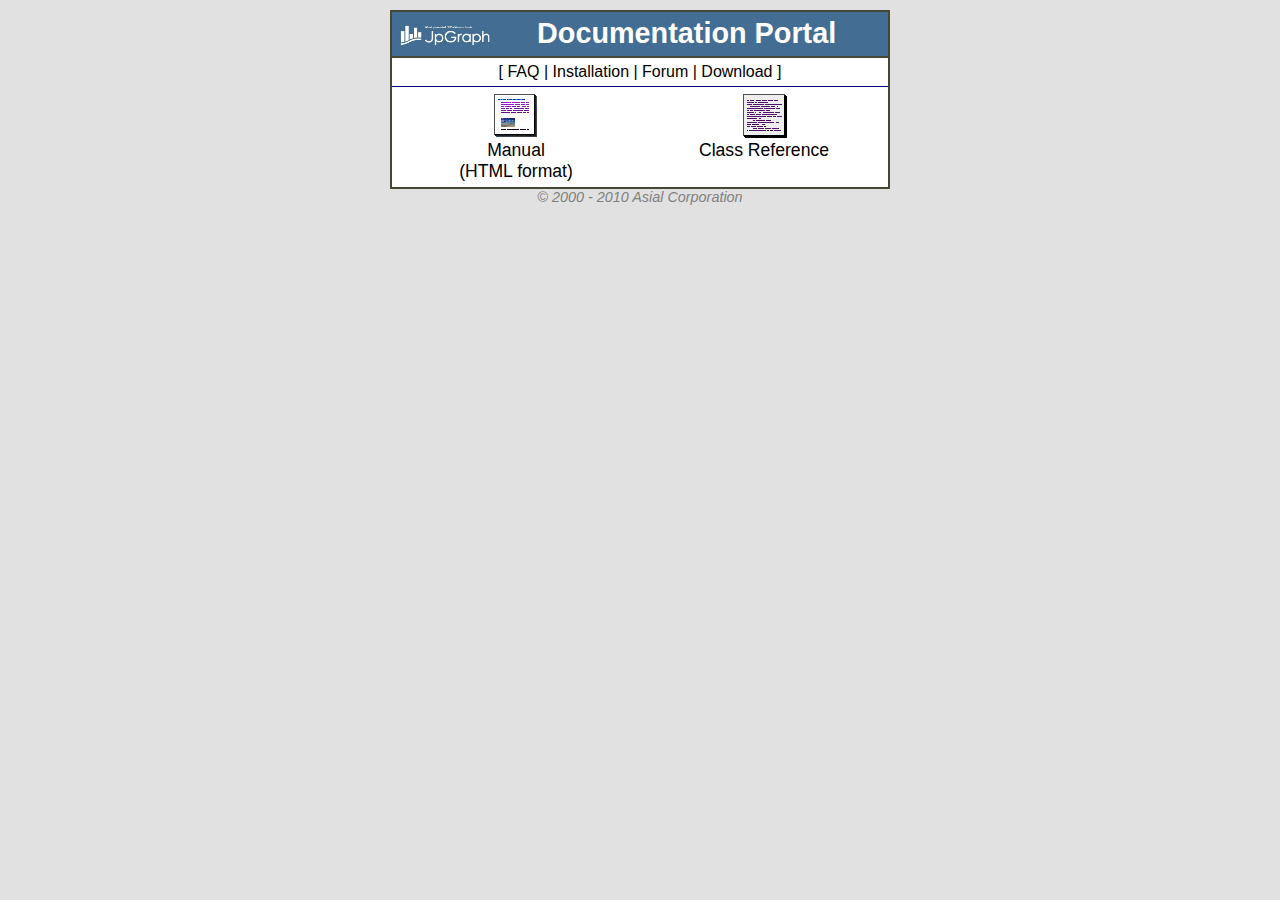
<file: graph day to day/jpgraph-3.5.0b1/docs/index.html>
<!DOCTYPE HTML PUBLIC "-//W3C//DTD HTML 4.0 Transitional//EN">
<html><head>
<title>JpGraph Documentation</title>

<style type="text/css">
body  {
	margin-top : 10px;
	margin-left : 10px;
	margin-right : 10px; 
	background-color: #E1E1E1;
	color : Black;
	font-family :  Arial,sans-serif;
}

A:link  {
	font-family : Arial, Helvetica, sans-serif;
	font-weight : normal;
	text-decoration : none;
	color : black;
}

A:visited  {
	font-family : Arial, Helvetica, sans-serif;
	text-decoration : none;
	color : black;
}

A:hover  {
	font-family : Arial, Helvetica, sans-serif;
	font-weight : normal;
	text-decoration : underline;
	color : darkred;
}


table.menu {
	width : 500;	
	background-color : white;
	border: #454837 solid 2pt;
}

td.menutitle {
	font-family : Arial, Helvetica, sans-serif;
	font-size : 1.8em;
	font-weight : bold;
	color : white;
	align : center;
	background-color : #436D93;
	border-bottom :#454837 solid 2pt;	
}	

td.menuitem {
	font-family : Arial, Helvetica, sans-serif;
	font-size : 1.1em;
	font-weight : normal;
	text-align : center;
	height : 100;
	vertical-align:top;
        align: center;
}	

.copyright {
	color: gray;
	font-family : Arial, Helvetica, sans-serif;
	font-size : 0.9em;
	font-style : italic;
}
</style>

</head>
<body>

<div align=center>
<table cellspacing=0 cellpadding=5 class="menu">



<tr>
  <td colspan=3 class="menutitle">
  <a href="http://jpgraph.net/">
  <img src="jpgraph_logo.jpg" align=center width=100 border=0></a>
  &nbsp; &nbsp; Documentation Portal</td>
</tr>


<tr><td colspan=3 align="center"  style="border-bottom:navy solid 1px;">
[ <a href="chunkhtml/apc.html" target=blank>FAQ</a> | 

<a href="chunkhtml/pt01.html" target=blank>
Installation</a> |

<a href="http://jpgraph.intellit.nl/" target=blank>
Forum</a> |

<a href="http://jpgraph.net/download/" target=blank>
Download</a>
]
</td></tr>
<tr>

  <td width="50%" class="menuitem">
  <a href="chunkhtml/index.html" target=blank><img src="manual.png" border=0
  ><br>Manual<br>(HTML format)</a></td>

  <td width="50%" class="menuitem">
  <a href="classref/index.html" target=blank><img src="reference.png" border=0
  ><br>Class Reference
  </a></td>

</tr>


</table>
<span class=copyright>
&copy; 2000 - 2010 Asial Corporation
</span>
</div>

</body>
</html>
</file>
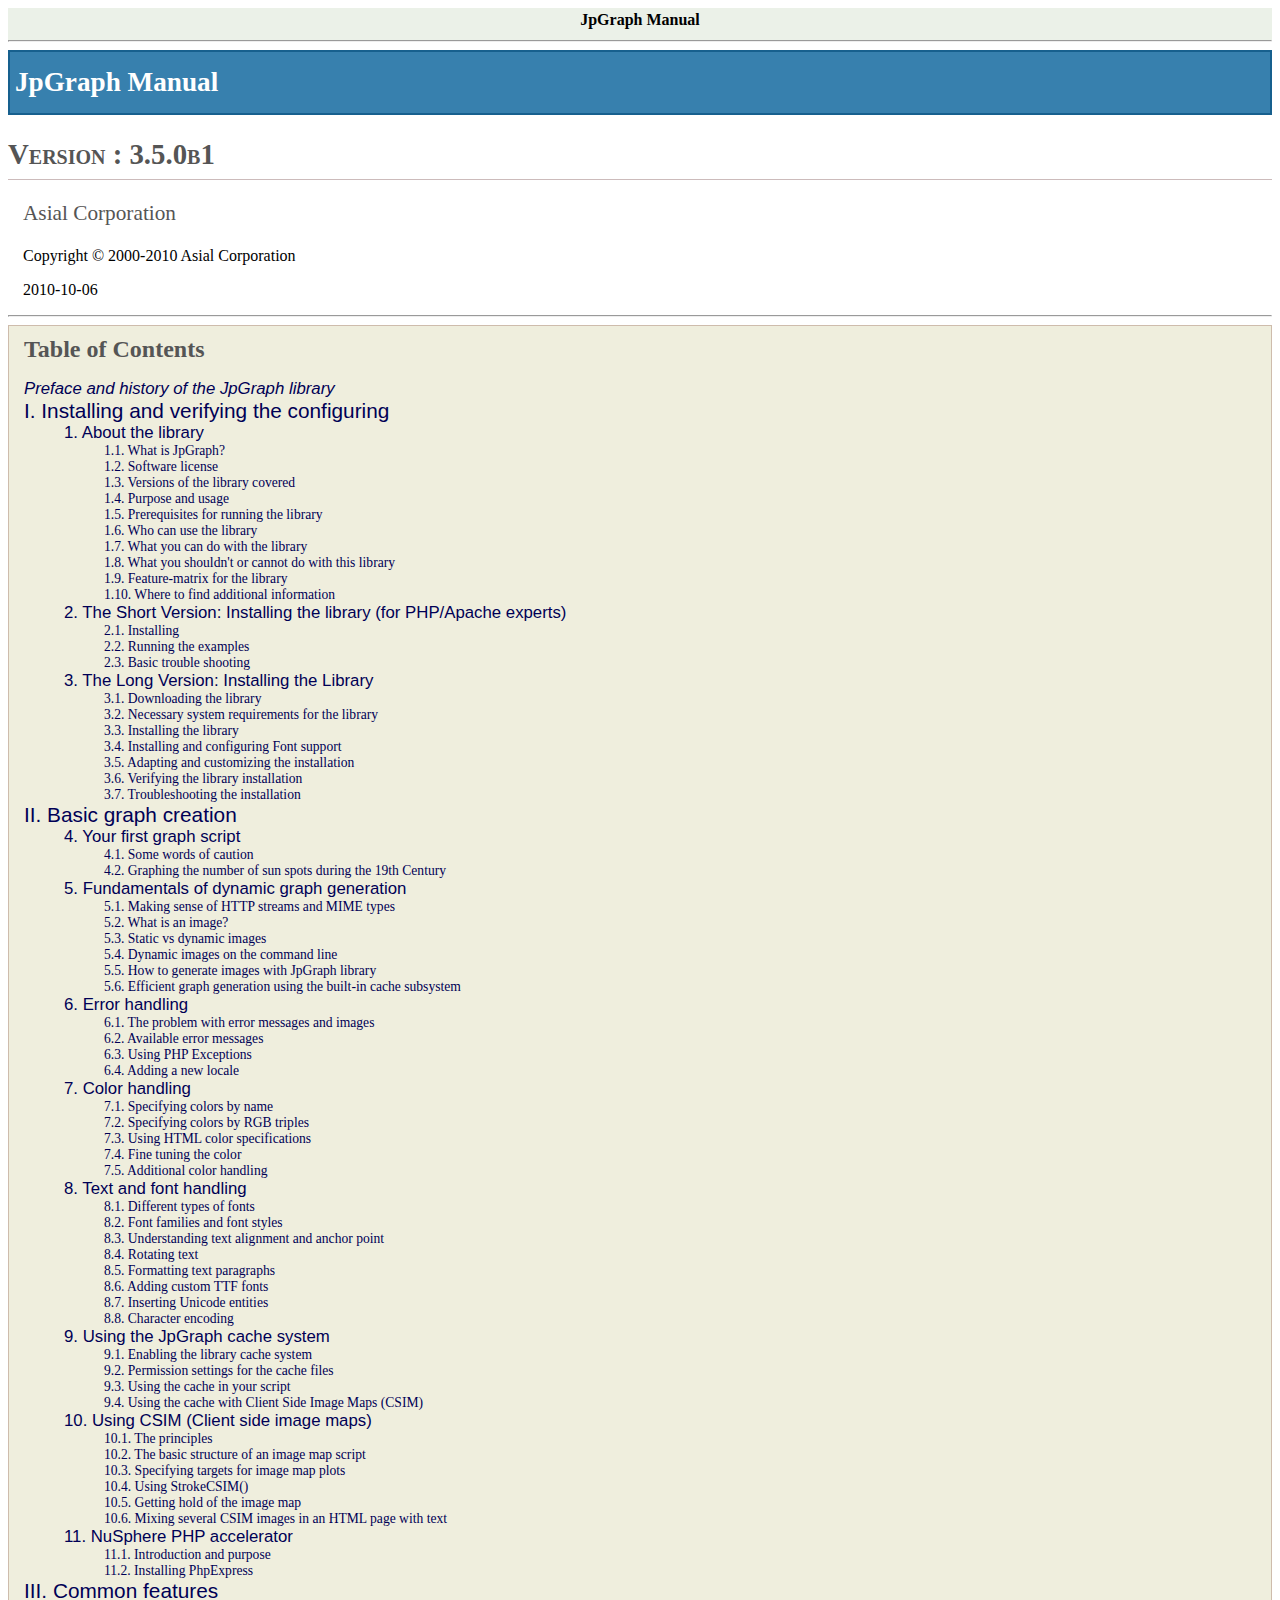
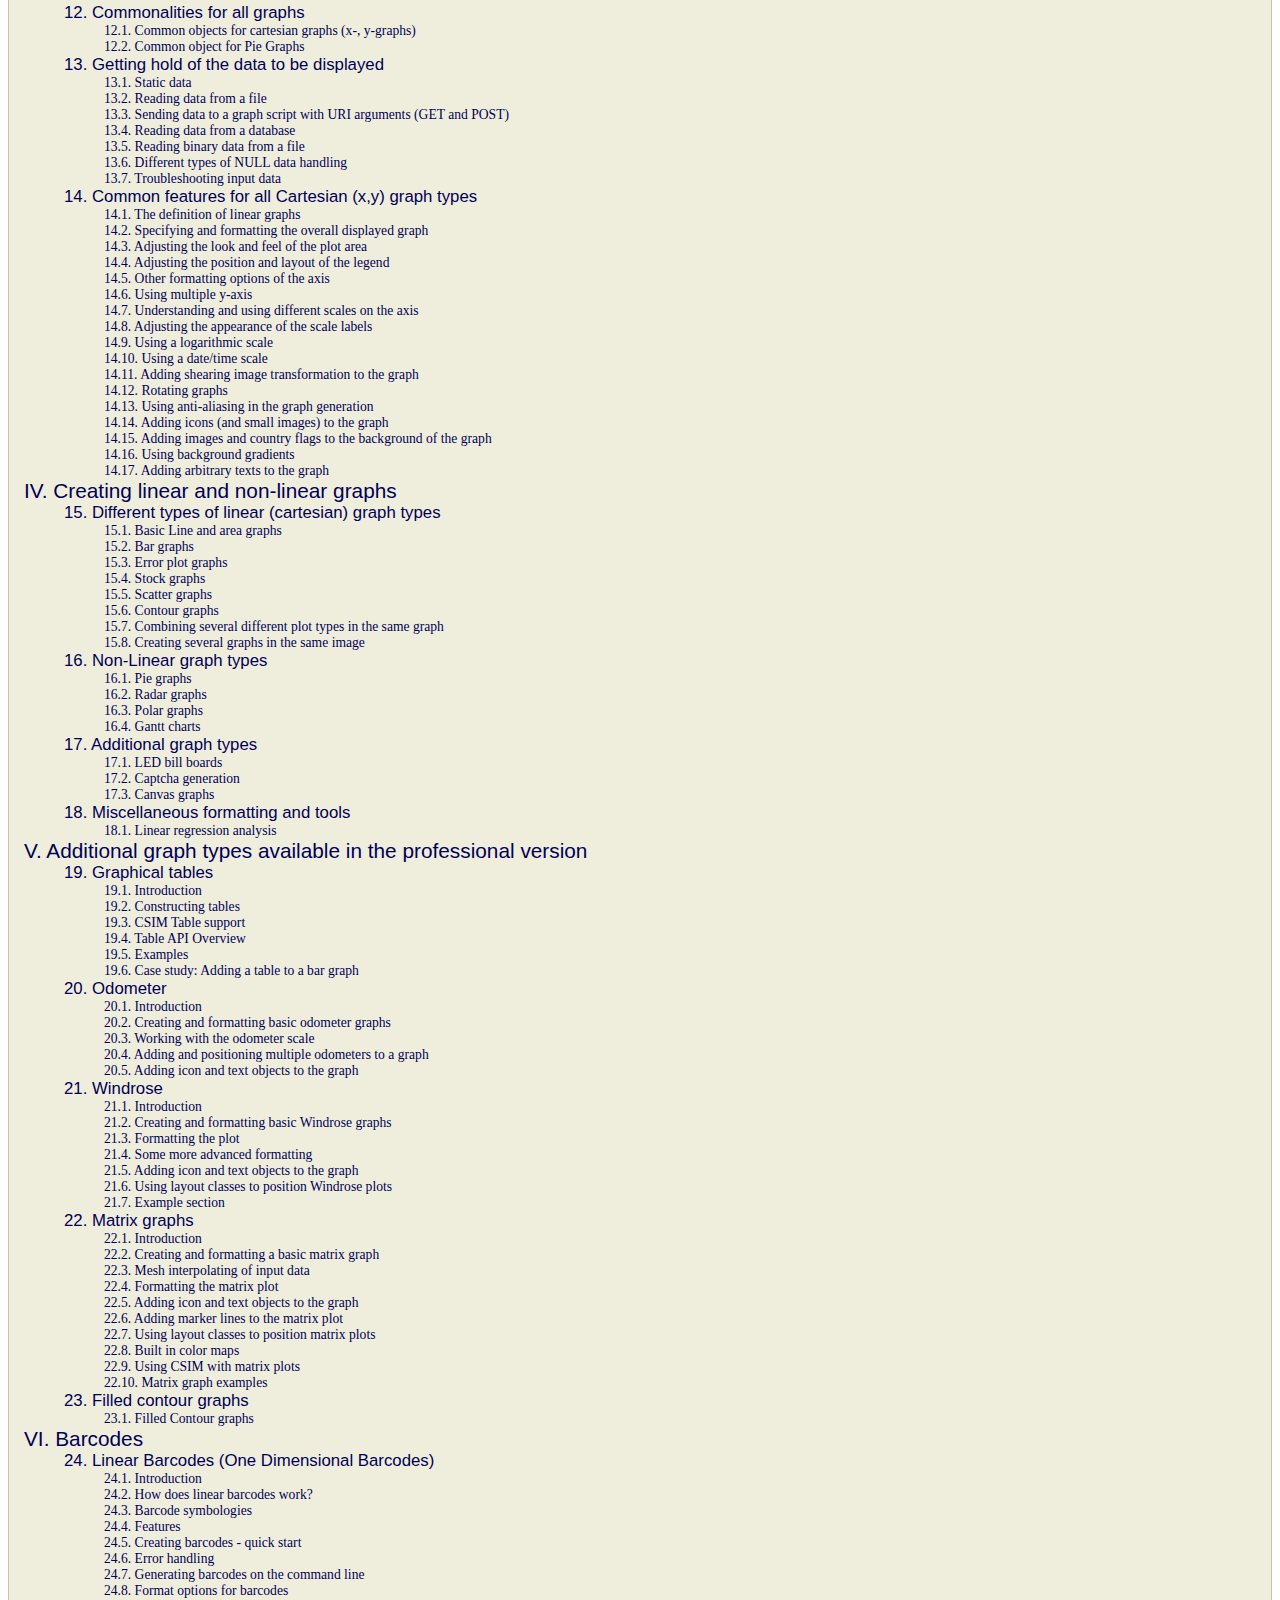
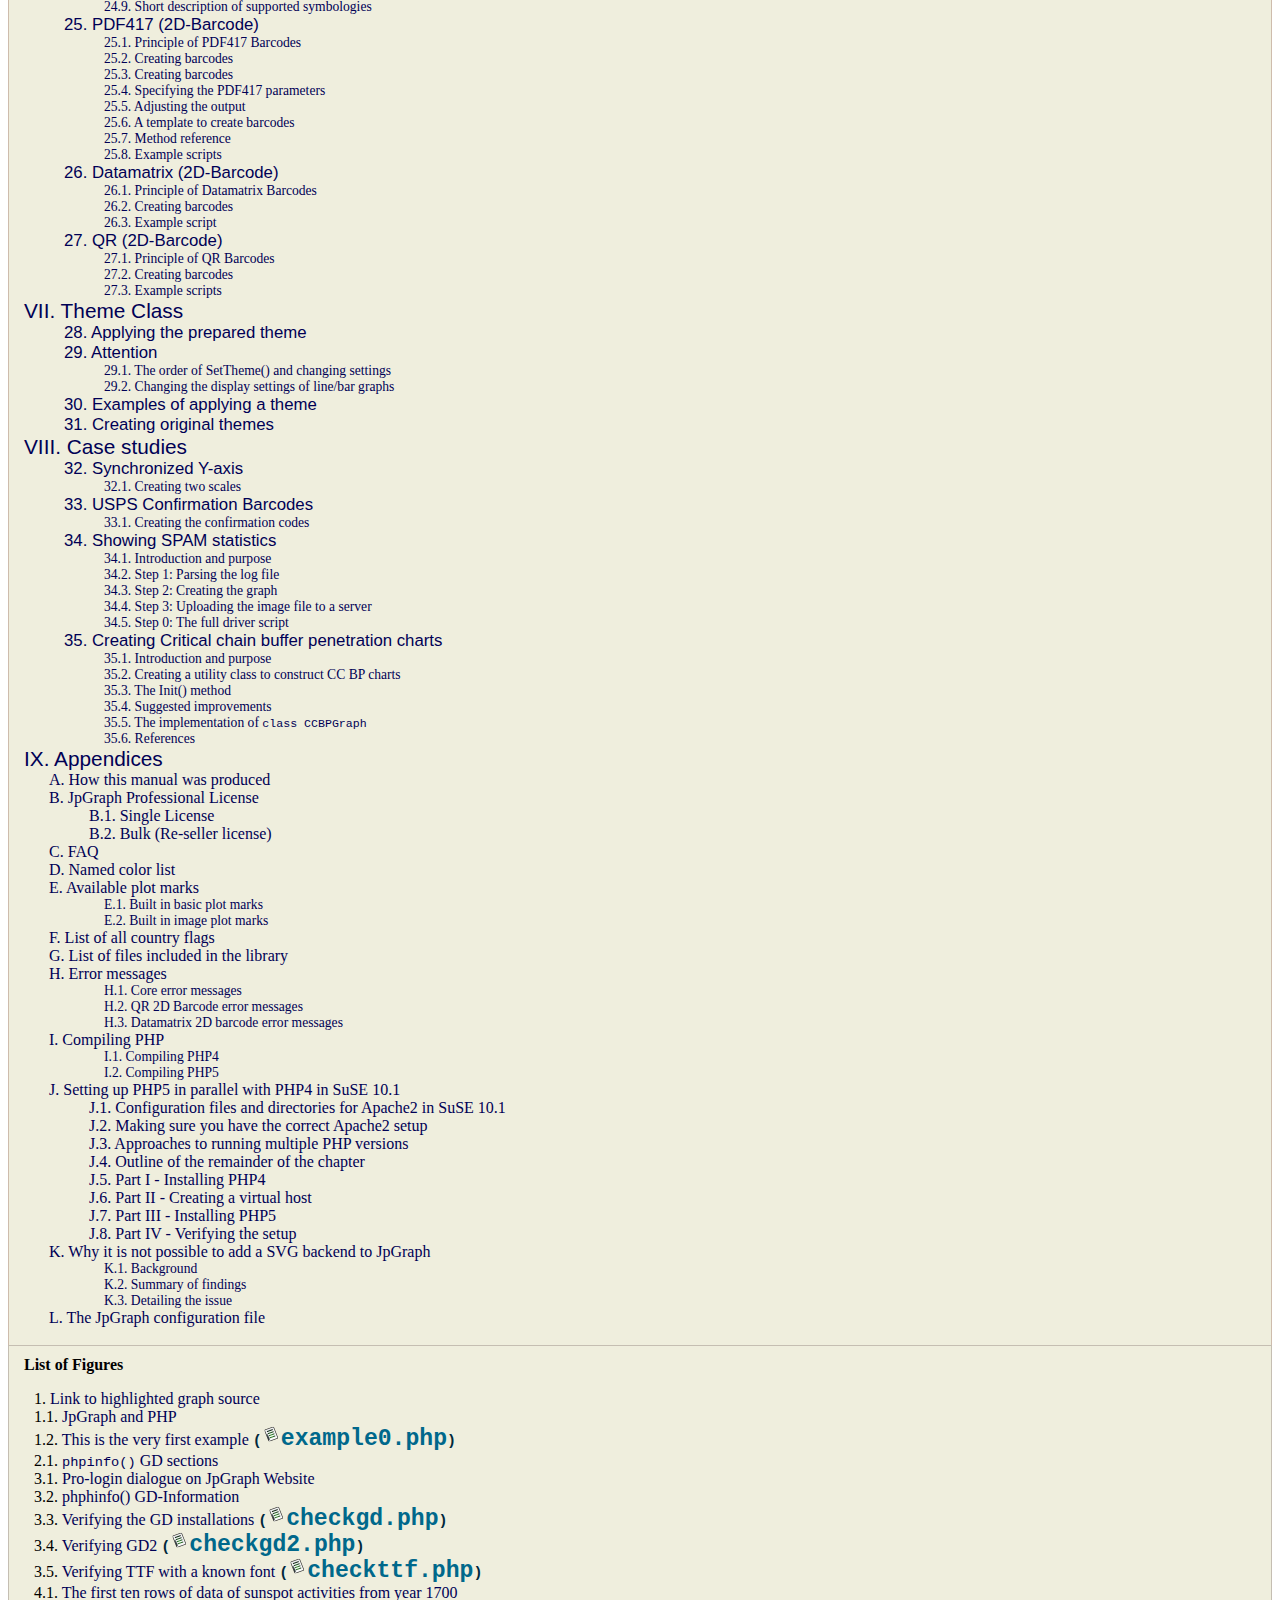
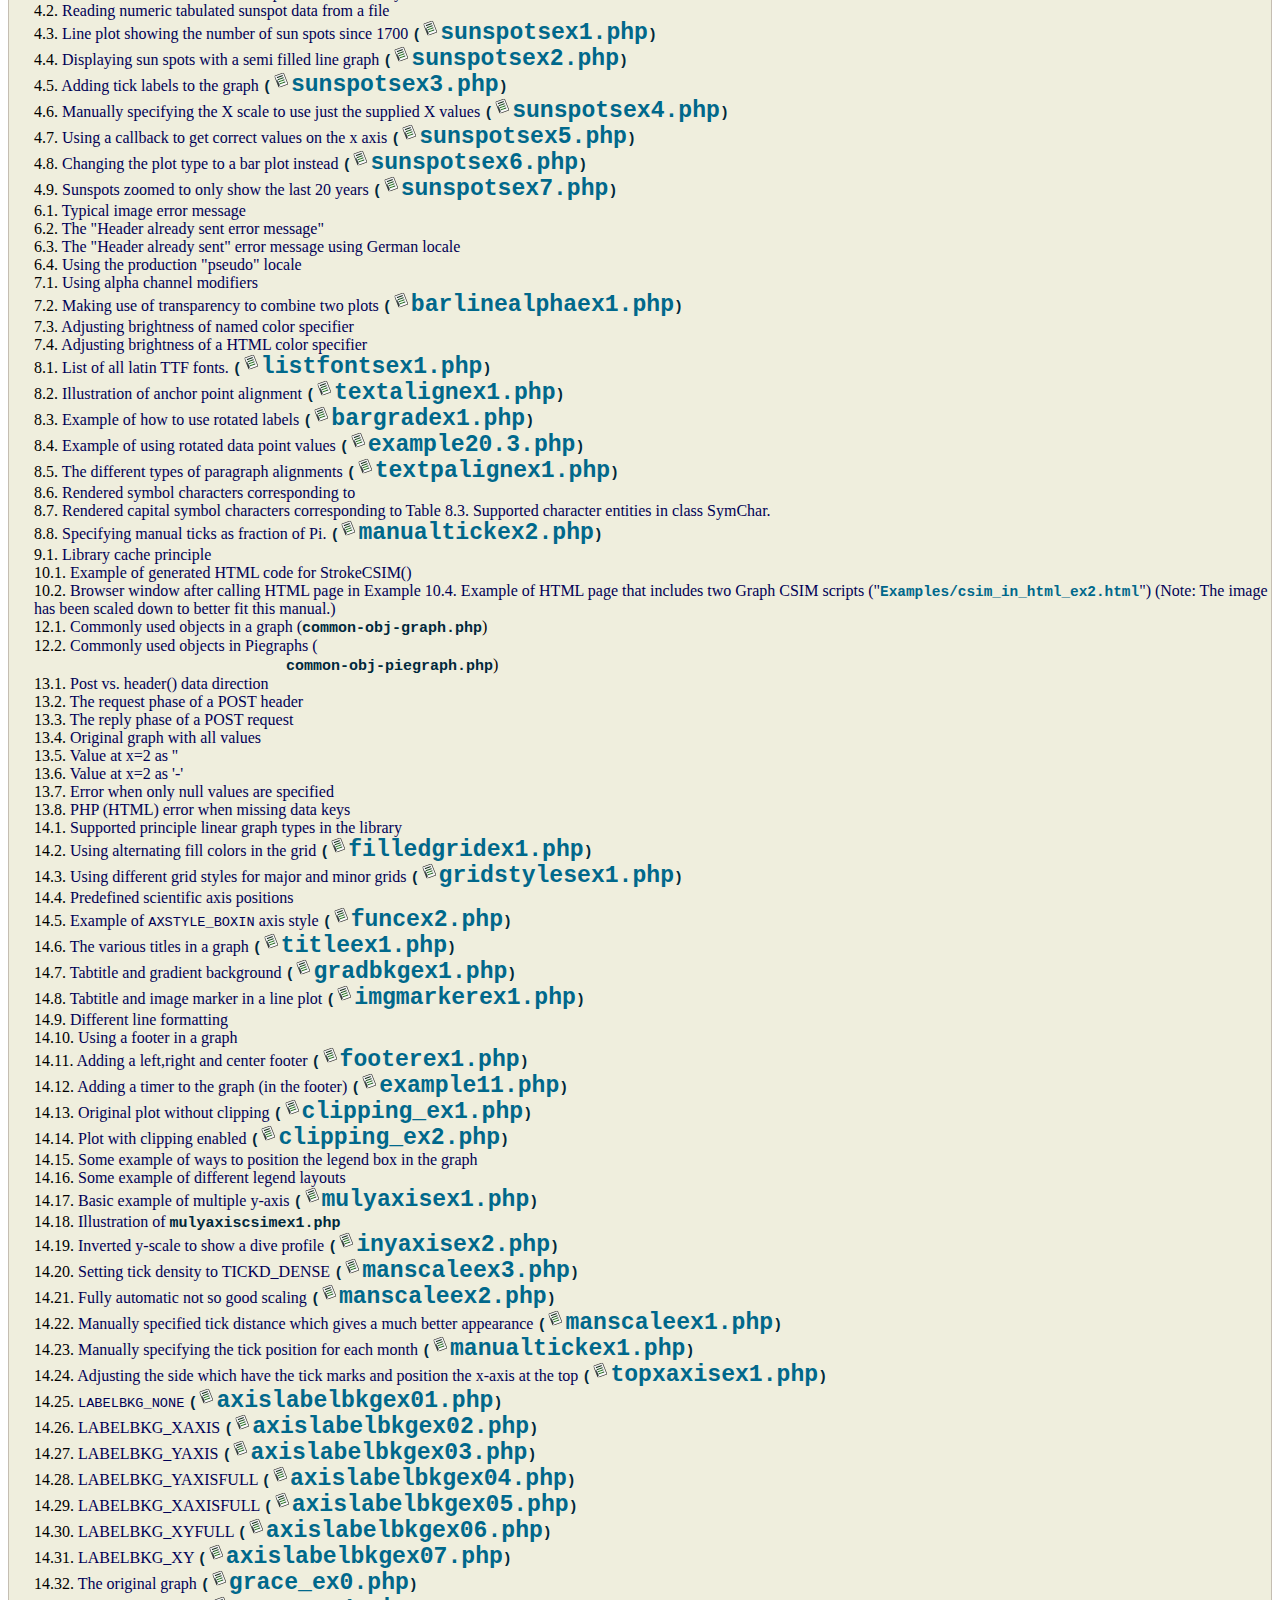
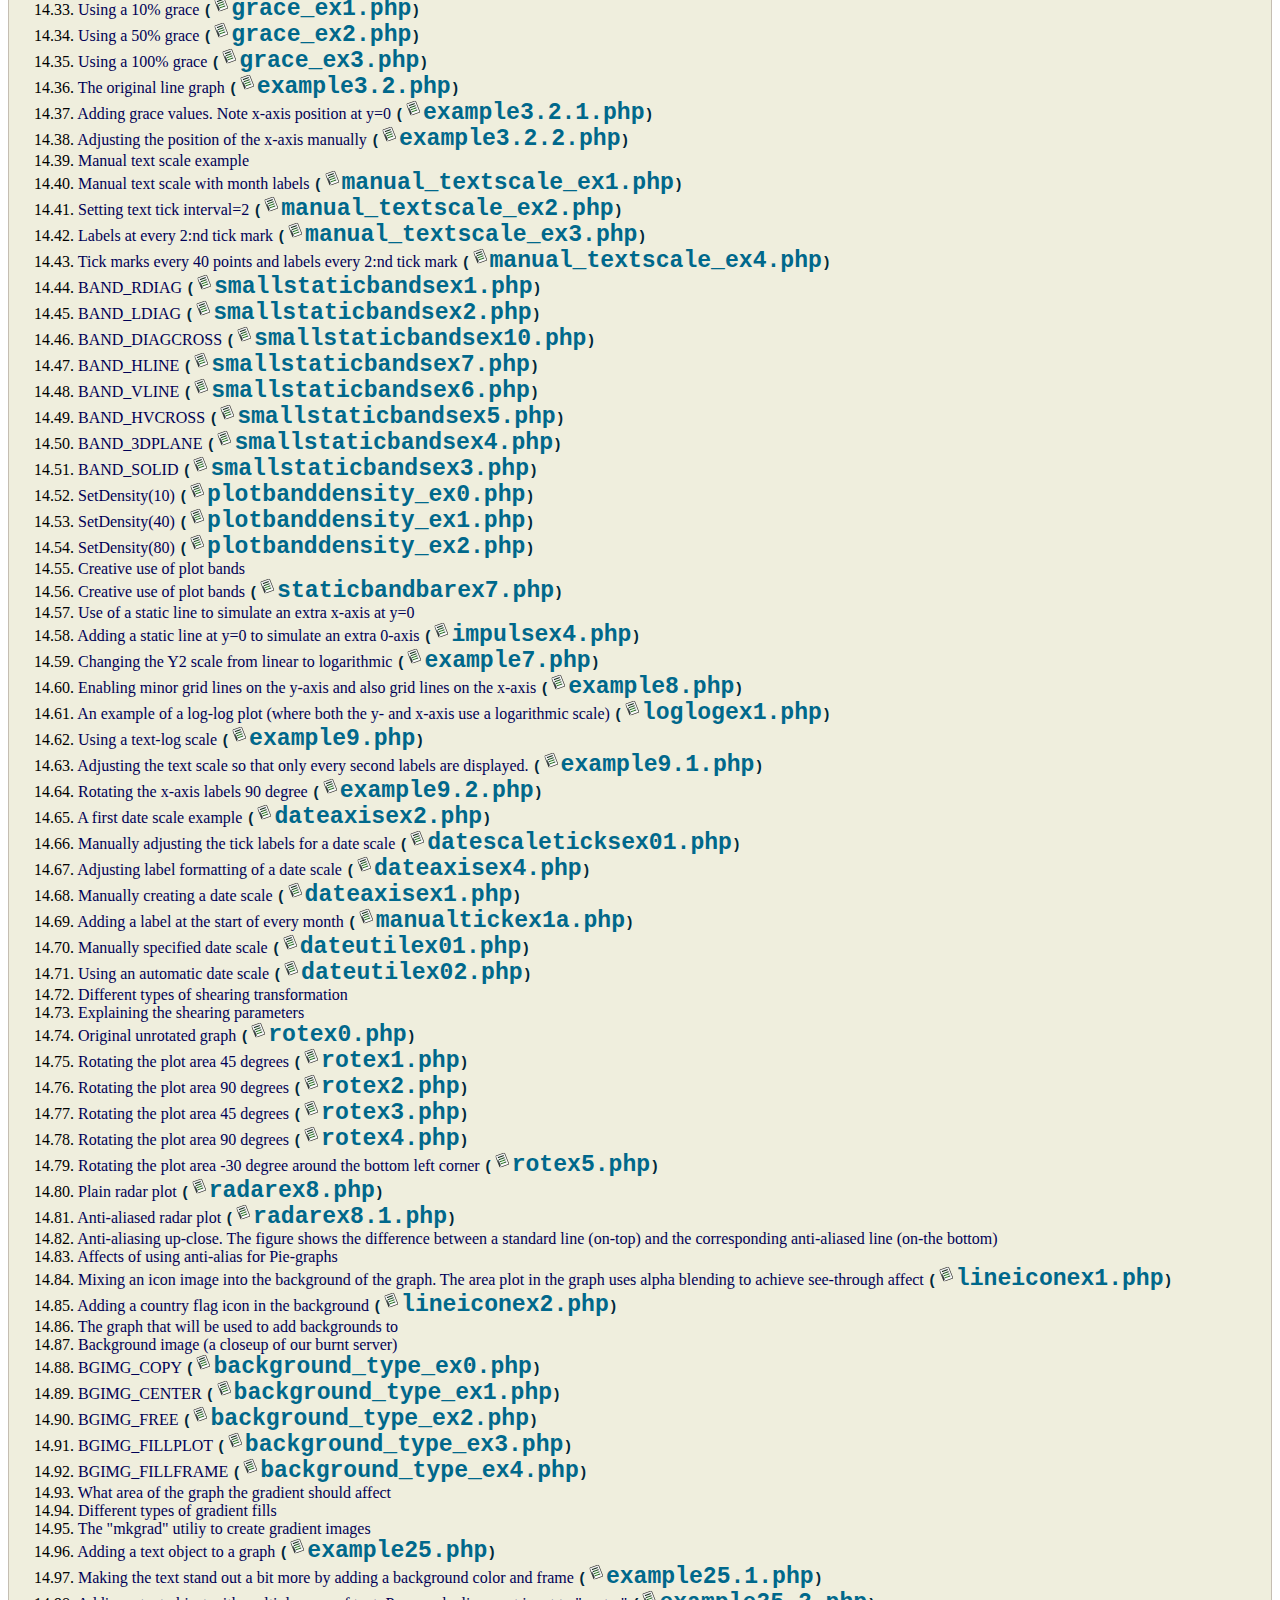
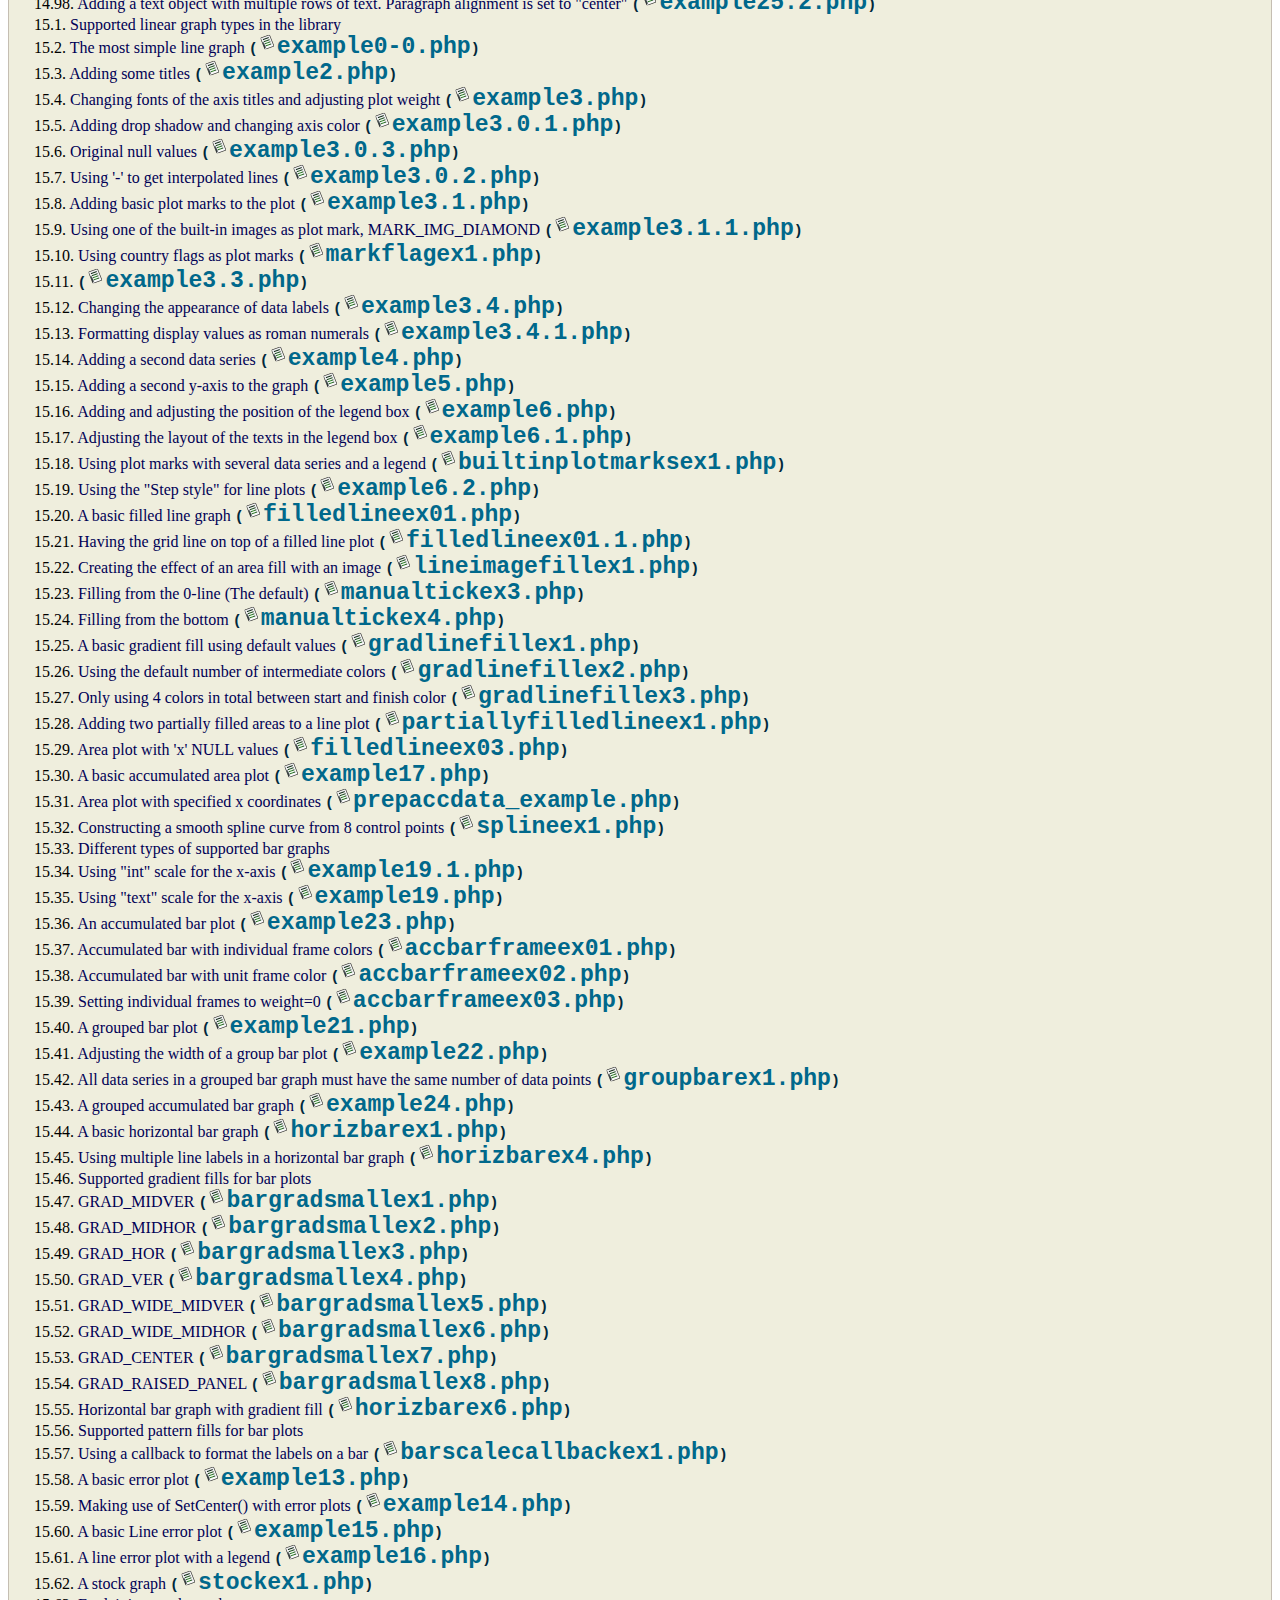
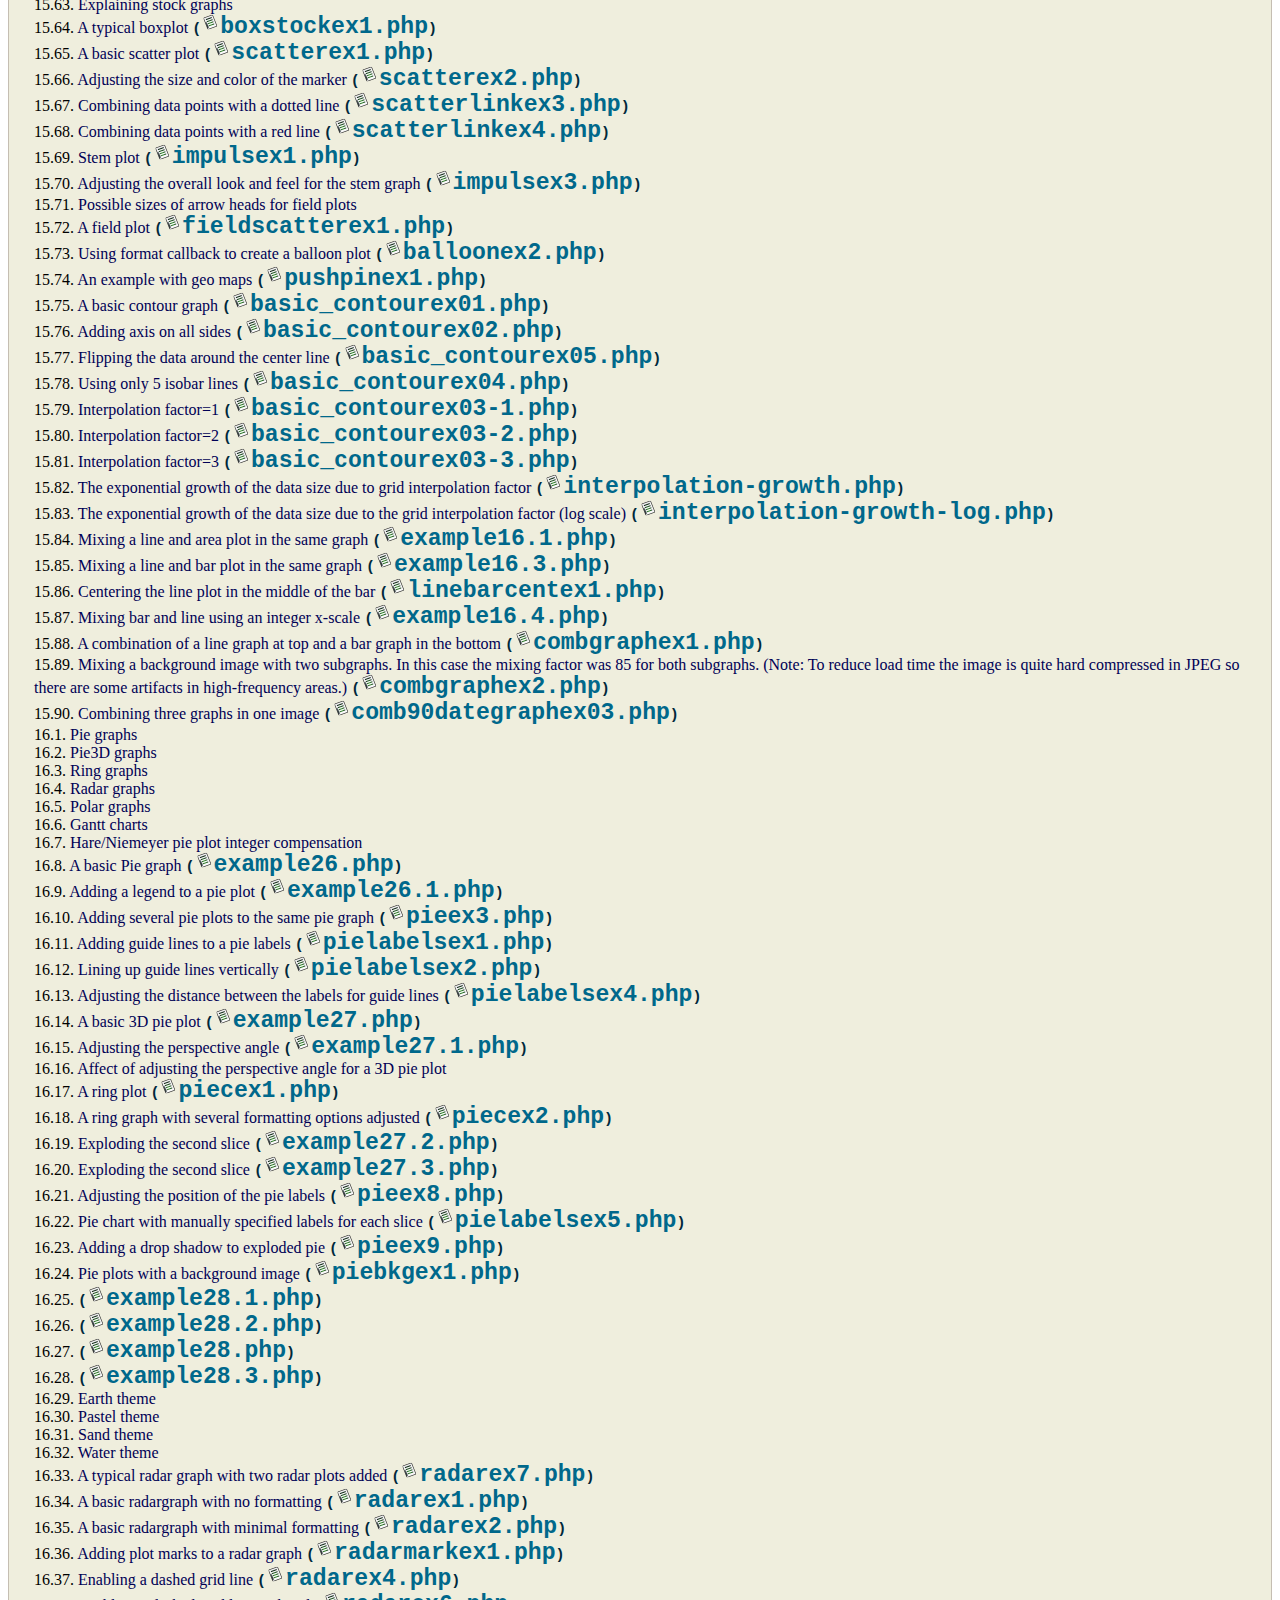
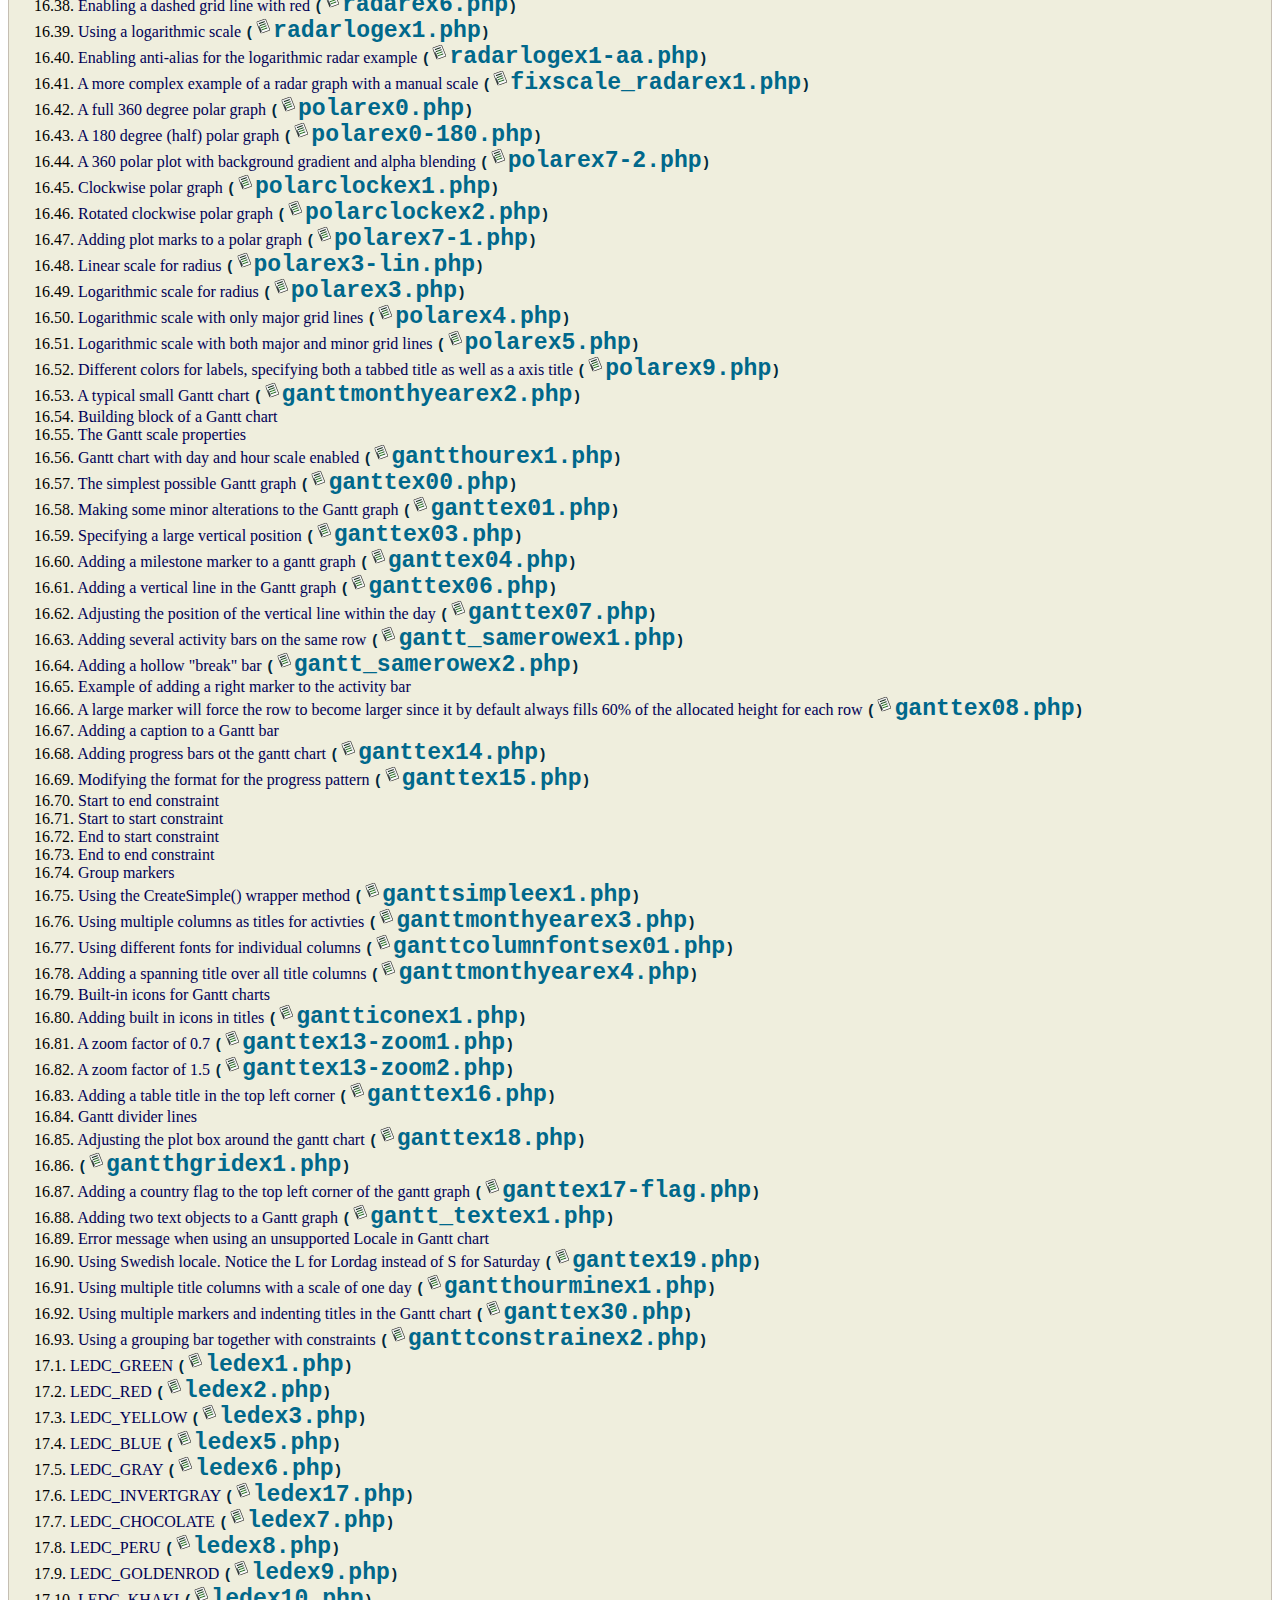
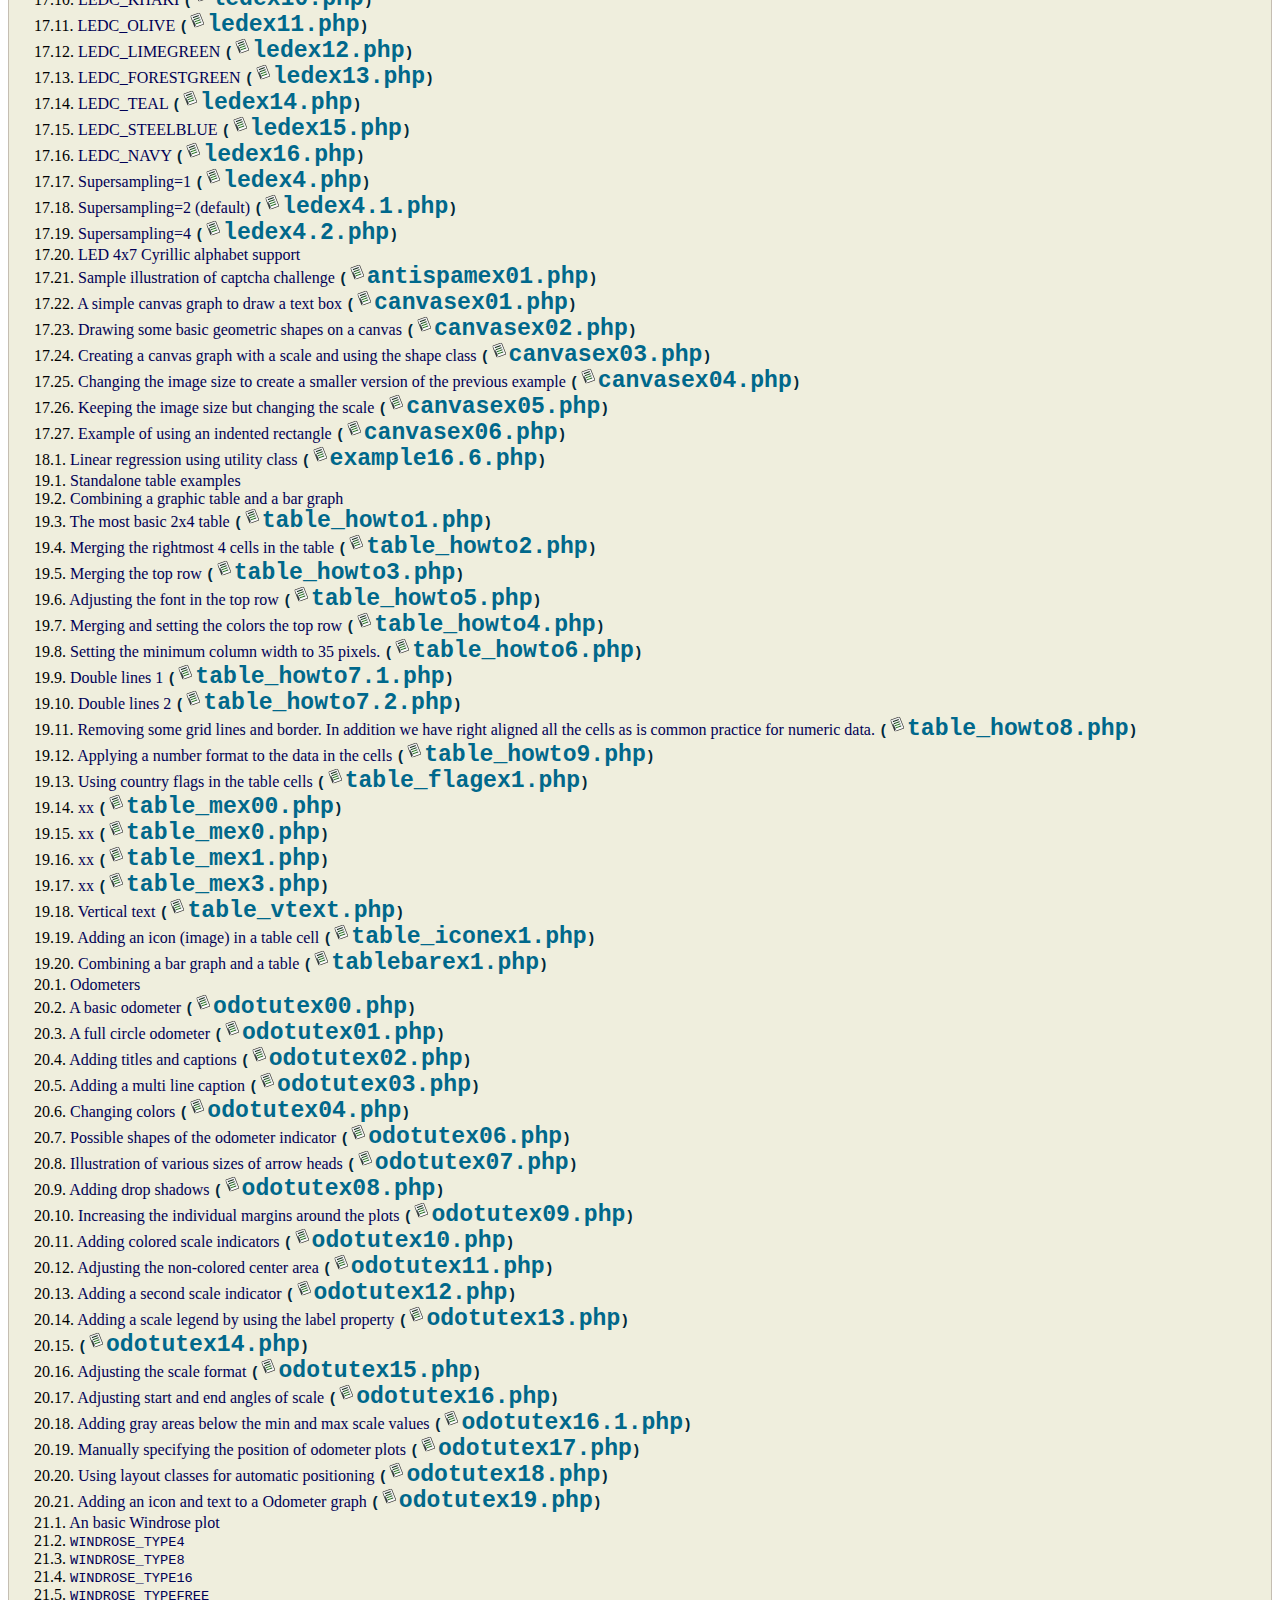
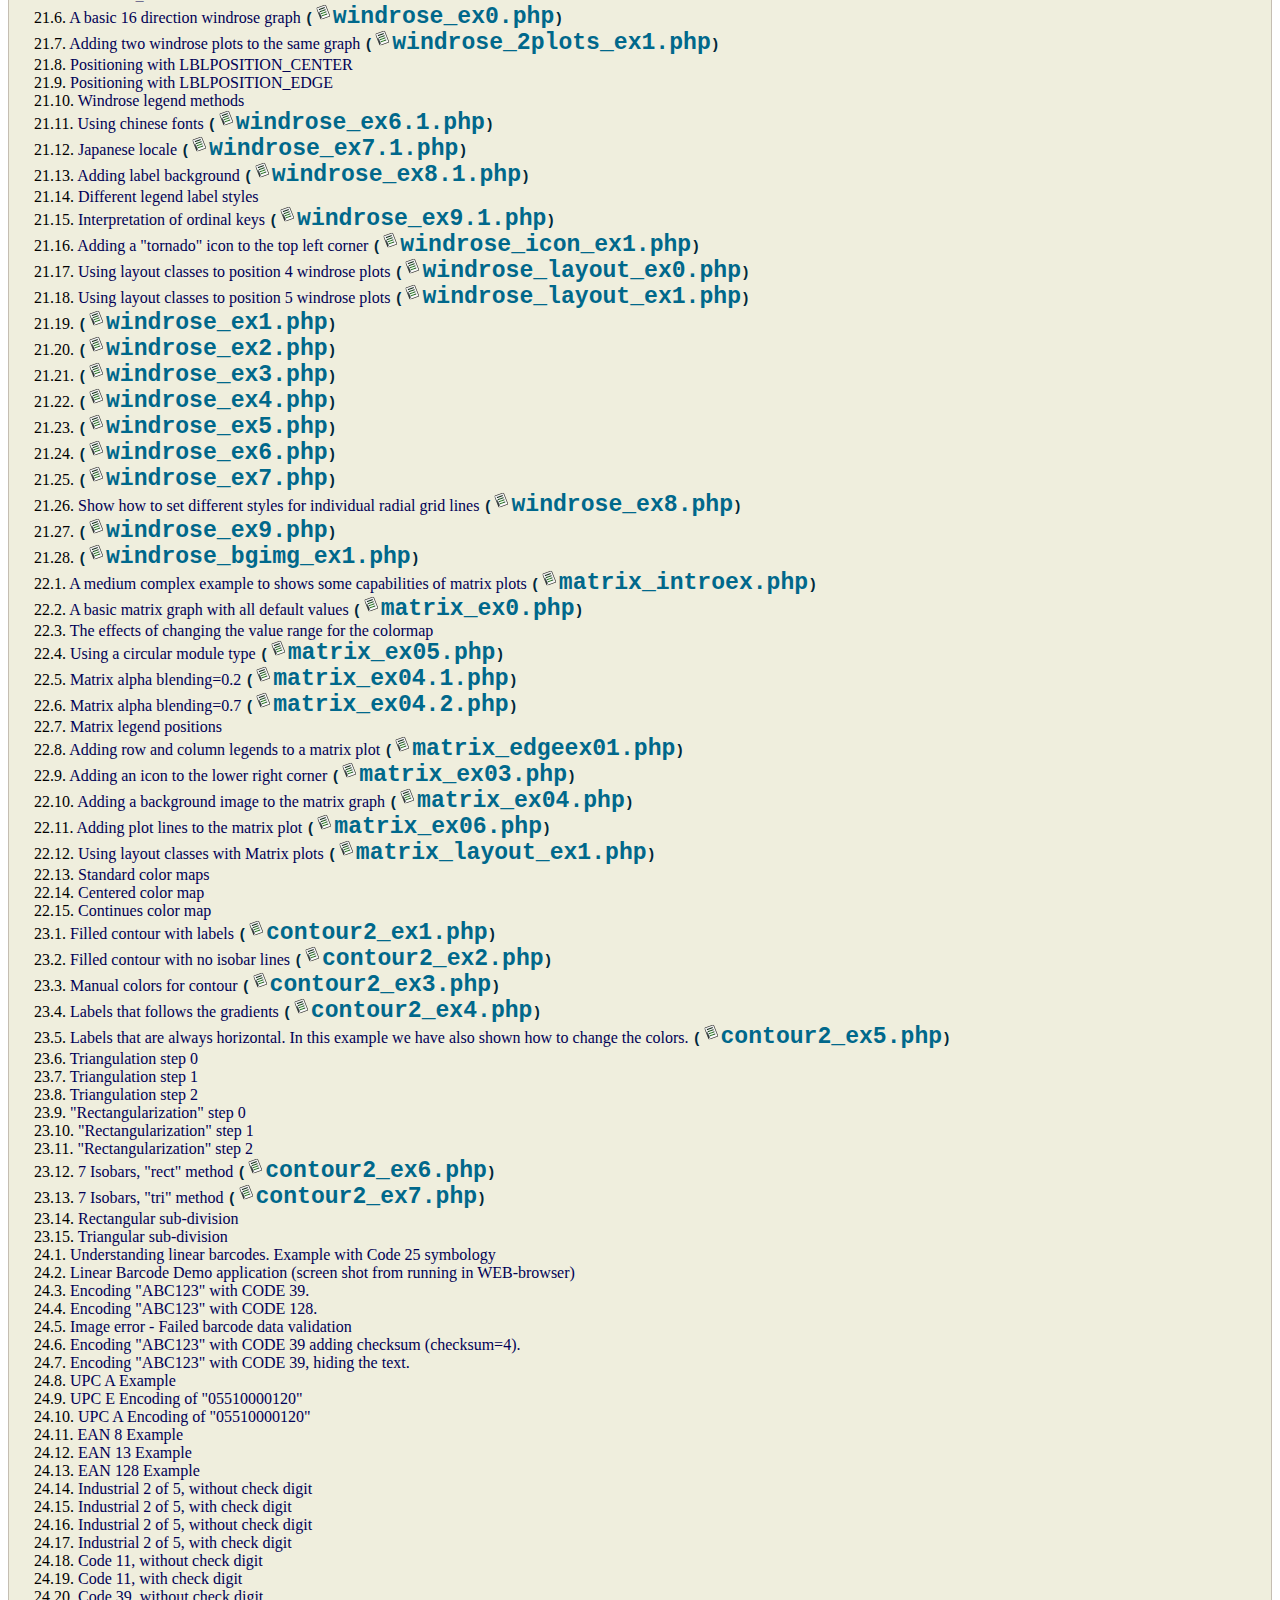
<file: graph day to day/jpgraph-3.5.0b1/docs/chunkhtml/index.html>
<html><head><meta http-equiv="Content-Type" content="text/html; charset=UTF-8"><title>JpGraph Manual</title><link rel="stylesheet" type="text/css" href="manual.css"><meta name="generator" content="DocBook XSL Stylesheets V1.76.0"><link rel="home" href="index.html" title="JpGraph Manual"></head><body bgcolor="white" text="black" link="#0000FF" vlink="#840084" alink="#0000FF"><div class="navheader"><table width="100%" summary="Navigation header"><tr><th colspan="3" align="center"> JpGraph Manual </th></tr></table><hr></div><div class="book" title="JpGraph Manual"><div class="titlepage"><div><div><h1 class="title"><a name="id2472070"></a> JpGraph Manual </h1></div><div><h2 class="subtitle">Version : 3.5.0b1</h2></div><div><div class="author"><h3 class="author">
      <span class="orgname">Asial Corporation</span>
    </h3></div></div><div><p class="copyright">Copyright © 2000-2010 Asial Corporation</p></div><div><p class="pubdate">2010-10-06</p></div></div><hr></div><div class="toc"><p><b>Table of Contents</b></p><dl><dt><span class="preface"><a href="pr01.html">Preface and history of the JpGraph library</a></span></dt><dt><span class="part"><a href="pt01.html">I. Installing and verifying the configuring</a></span></dt><dd><dl><dt><span class="chapter"><a href="ch01.html">1. About the library</a></span></dt><dd><dl><dt><span class="sect1"><a href="ch01.html#id2472291">1.1. What is JpGraph?</a></span></dt><dt><span class="sect1"><a href="ch01s02.html">1.2. Software license</a></span></dt><dt><span class="sect1"><a href="ch01s03.html">1.3. Versions of the library covered</a></span></dt><dt><span class="sect1"><a href="ch01s04.html">1.4. Purpose and usage</a></span></dt><dt><span class="sect1"><a href="ch01s05.html">1.5. Prerequisites for running the library</a></span></dt><dt><span class="sect1"><a href="ch01s06.html">1.6. Who can use the library</a></span></dt><dt><span class="sect1"><a href="ch01s07.html">1.7. What you can do with the library</a></span></dt><dt><span class="sect1"><a href="ch01s08.html">1.8. What you shouldn't or cannot do with this library</a></span></dt><dt><span class="sect1"><a href="ch01s09.html">1.9. Feature-matrix for the library</a></span></dt><dt><span class="sect1"><a href="ch01s10.html">1.10. Where to find additional information</a></span></dt></dl></dd><dt><span class="chapter"><a href="ch02.html">2. The Short Version: Installing the library (for PHP/Apache experts)</a></span></dt><dd><dl><dt><span class="sect1"><a href="ch02.html#id2475509">2.1. Installing</a></span></dt><dt><span class="sect1"><a href="ch02s02.html">2.2. Running the examples</a></span></dt><dt><span class="sect1"><a href="ch02s03.html">2.3. Basic trouble shooting</a></span></dt></dl></dd><dt><span class="chapter"><a href="ch03.html">3. The Long Version: Installing the Library</a></span></dt><dd><dl><dt><span class="sect1"><a href="ch03.html#id2475830">3.1. Downloading the library</a></span></dt><dt><span class="sect1"><a href="ch03s02.html">3.2. Necessary system requirements for the library</a></span></dt><dt><span class="sect1"><a href="ch03s03.html">3.3. Installing the library</a></span></dt><dt><span class="sect1"><a href="ch03s04.html">3.4. Installing and configuring Font support</a></span></dt><dt><span class="sect1"><a href="ch03s05.html">3.5. Adapting and customizing the installation</a></span></dt><dt><span class="sect1"><a href="ch03s06.html">3.6. Verifying the library installation</a></span></dt><dt><span class="sect1"><a href="ch03s07.html">3.7. Troubleshooting the installation</a></span></dt></dl></dd></dl></dd><dt><span class="part"><a href="pt02.html">II. Basic graph creation</a></span></dt><dd><dl><dt><span class="chapter"><a href="ch04.html">4. Your first graph script</a></span></dt><dd><dl><dt><span class="sect1"><a href="ch04.html#id2492897">4.1. Some words of caution</a></span></dt><dt><span class="sect1"><a href="ch04s02.html">4.2. Graphing the number of sun spots during the 19th Century</a></span></dt></dl></dd><dt><span class="chapter"><a href="ch05.html">5. Fundamentals of dynamic graph generation</a></span></dt><dd><dl><dt><span class="sect1"><a href="ch05.html#sec1.making-sense-of-HTTP-streams">5.1. Making sense of HTTP streams and MIME types</a></span></dt><dt><span class="sect1"><a href="ch05s02.html">5.2. What is an image?</a></span></dt><dt><span class="sect1"><a href="ch05s03.html">5.3. Static vs dynamic images</a></span></dt><dt><span class="sect1"><a href="ch05s04.html">5.4. Dynamic images on the command line</a></span></dt><dt><span class="sect1"><a href="ch05s05.html">5.5. How to generate images with JpGraph library</a></span></dt><dt><span class="sect1"><a href="ch05s06.html">5.6. Efficient graph generation using the built-in cache subsystem</a></span></dt></dl></dd><dt><span class="chapter"><a href="ch06.html">6. Error handling</a></span></dt><dd><dl><dt><span class="sect1"><a href="ch06.html#id2495302">6.1. The problem with error messages and images</a></span></dt><dt><span class="sect1"><a href="ch06s02.html">6.2. Available error messages</a></span></dt><dt><span class="sect1"><a href="ch06s03.html">6.3. Using PHP Exceptions</a></span></dt><dt><span class="sect1"><a href="ch06s04.html">6.4. Adding a new locale</a></span></dt></dl></dd><dt><span class="chapter"><a href="ch07.html">7. Color handling</a></span></dt><dd><dl><dt><span class="sect1"><a href="ch07.html#id2496153">7.1. Specifying colors by name</a></span></dt><dt><span class="sect1"><a href="ch07s02.html">7.2. Specifying colors by RGB triples</a></span></dt><dt><span class="sect1"><a href="ch07s03.html">7.3. Using HTML color specifications</a></span></dt><dt><span class="sect1"><a href="ch07s04.html">7.4. Fine tuning the color</a></span></dt><dt><span class="sect1"><a href="ch07s05.html">7.5. Additional color handling</a></span></dt></dl></dd><dt><span class="chapter"><a href="ch08.html">8. Text and font handling</a></span></dt><dd><dl><dt><span class="sect1"><a href="ch08.html#id2496825">8.1. Different types of fonts</a></span></dt><dt><span class="sect1"><a href="ch08s02.html">8.2. Font families and font styles</a></span></dt><dt><span class="sect1"><a href="ch08s03.html">8.3. Understanding text alignment and anchor point</a></span></dt><dt><span class="sect1"><a href="ch08s04.html">8.4. Rotating text</a></span></dt><dt><span class="sect1"><a href="ch08s05.html">8.5. Formatting text paragraphs</a></span></dt><dt><span class="sect1"><a href="ch08s06.html">8.6. Adding custom TTF fonts</a></span></dt><dt><span class="sect1"><a href="ch08s07.html">8.7. Inserting Unicode entities</a></span></dt><dt><span class="sect1"><a href="ch08s08.html">8.8. Character encoding</a></span></dt></dl></dd><dt><span class="chapter"><a href="ch09.html">9. Using the JpGraph cache system</a></span></dt><dd><dl><dt><span class="sect1"><a href="ch09.html#id2500903">9.1. Enabling the library cache system</a></span></dt><dt><span class="sect1"><a href="ch09s02.html">9.2. Permission settings for the cache files</a></span></dt><dt><span class="sect1"><a href="ch09s03.html">9.3. Using the cache in your script</a></span></dt><dt><span class="sect1"><a href="ch09s04.html">9.4. Using the cache with Client Side Image Maps (CSIM)</a></span></dt></dl></dd><dt><span class="chapter"><a href="ch10.html">10. Using CSIM (Client side image maps)</a></span></dt><dd><dl><dt><span class="sect1"><a href="ch10.html#id2535547">10.1. The principles</a></span></dt><dt><span class="sect1"><a href="ch10s02.html">10.2. The basic structure of an image map script</a></span></dt><dt><span class="sect1"><a href="ch10s03.html">10.3. Specifying targets for image map plots</a></span></dt><dt><span class="sect1"><a href="ch10s04.html">10.4. Using StrokeCSIM()</a></span></dt><dt><span class="sect1"><a href="ch10s05.html">10.5. Getting hold of the image map</a></span></dt><dt><span class="sect1"><a href="ch10s06.html">10.6. Mixing several CSIM images in an HTML page with text</a></span></dt></dl></dd><dt><span class="chapter"><a href="ch11.html">11. NuSphere PHP accelerator</a></span></dt><dd><dl><dt><span class="sect1"><a href="ch11.html#id2537194">11.1. Introduction and purpose</a></span></dt><dt><span class="sect1"><a href="ch11s02.html">11.2. Installing PhpExpress</a></span></dt></dl></dd></dl></dd><dt><span class="part"><a href="pt03.html">III. Common features</a></span></dt><dd><dl><dt><span class="chapter"><a href="ch12.html">12. Commonalities for all graphs</a></span></dt><dd><dl><dt><span class="sect1"><a href="ch12.html#id2537384">12.1. Common objects for cartesian graphs (x-, y-graphs)</a></span></dt><dt><span class="sect1"><a href="ch12s02.html">12.2. Common object for Pie Graphs</a></span></dt></dl></dd><dt><span class="chapter"><a href="ch13.html">13. Getting hold of the data to be displayed</a></span></dt><dd><dl><dt><span class="sect1"><a href="ch13.html#id2537845">13.1. Static data</a></span></dt><dt><span class="sect1"><a href="ch13s02.html">13.2. Reading data from a file</a></span></dt><dt><span class="sect1"><a href="ch13s03.html">13.3. Sending data to a graph script with URI arguments (GET and POST)</a></span></dt><dt><span class="sect1"><a href="ch13s04.html">13.4. Reading data from a database</a></span></dt><dt><span class="sect1"><a href="ch13s05.html">13.5. Reading binary data from a file</a></span></dt><dt><span class="sect1"><a href="ch13s06.html">13.6. Different types of NULL data handling</a></span></dt><dt><span class="sect1"><a href="ch13s07.html">13.7. Troubleshooting input data</a></span></dt></dl></dd><dt><span class="chapter"><a href="ch14.html">14. Common features for all Cartesian (x,y) graph types</a></span></dt><dd><dl><dt><span class="sect1"><a href="ch14.html#id2539550">14.1. The definition of linear graphs</a></span></dt><dt><span class="sect1"><a href="ch14s02.html">14.2. Specifying and formatting the overall displayed graph</a></span></dt><dt><span class="sect1"><a href="ch14s03.html">14.3. Adjusting the look and feel of the plot area</a></span></dt><dt><span class="sect1"><a href="ch14s04.html">14.4. Adjusting the position and layout of the legend</a></span></dt><dt><span class="sect1"><a href="ch14s05.html">14.5. Other formatting options of the axis</a></span></dt><dt><span class="sect1"><a href="ch14s06.html">14.6. Using multiple y-axis</a></span></dt><dt><span class="sect1"><a href="ch14s07.html">14.7. Understanding and using different scales on the axis</a></span></dt><dt><span class="sect1"><a href="ch14s08.html">14.8. Adjusting the appearance of the scale labels</a></span></dt><dt><span class="sect1"><a href="ch14s09.html">14.9. Using a logarithmic scale</a></span></dt><dt><span class="sect1"><a href="ch14s10.html">14.10. Using a date/time scale</a></span></dt><dt><span class="sect1"><a href="ch14s11.html">14.11. Adding shearing image transformation to the graph</a></span></dt><dt><span class="sect1"><a href="ch14s12.html">14.12. Rotating graphs</a></span></dt><dt><span class="sect1"><a href="ch14s13.html">14.13. Using anti-aliasing in the graph generation</a></span></dt><dt><span class="sect1"><a href="ch14s14.html">14.14. Adding icons (and small images) to the graph</a></span></dt><dt><span class="sect1"><a href="ch14s15.html">14.15. Adding images and country flags to the background of the graph</a></span></dt><dt><span class="sect1"><a href="ch14s16.html">14.16. Using background gradients</a></span></dt><dt><span class="sect1"><a href="ch14s17.html">14.17. Adding arbitrary texts to the graph</a></span></dt></dl></dd></dl></dd><dt><span class="part"><a href="pt04.html">IV. Creating linear and non-linear graphs</a></span></dt><dd><dl><dt><span class="chapter"><a href="ch15.html">15. Different types of linear (cartesian) graph types</a></span></dt><dd><dl><dt><span class="sect1"><a href="ch15.html#id2553962">15.1. Basic Line and area graphs</a></span></dt><dt><span class="sect1"><a href="ch15s02.html">15.2. Bar graphs</a></span></dt><dt><span class="sect1"><a href="ch15s03.html">15.3. Error plot graphs</a></span></dt><dt><span class="sect1"><a href="ch15s04.html">15.4. Stock graphs</a></span></dt><dt><span class="sect1"><a href="ch15s05.html">15.5. Scatter graphs</a></span></dt><dt><span class="sect1"><a href="ch15s06.html">15.6. Contour graphs </a></span></dt><dt><span class="sect1"><a href="ch15s07.html">15.7. Combining several different plot types in the same graph</a></span></dt><dt><span class="sect1"><a href="ch15s08.html">15.8. Creating several graphs in the same image</a></span></dt></dl></dd><dt><span class="chapter"><a href="ch16.html">16. Non-Linear graph types</a></span></dt><dd><dl><dt><span class="sect1"><a href="ch16.html#id2564821">16.1. Pie graphs</a></span></dt><dt><span class="sect1"><a href="ch16s02.html">16.2. Radar graphs</a></span></dt><dt><span class="sect1"><a href="ch16s03.html">16.3. Polar graphs</a></span></dt><dt><span class="sect1"><a href="ch16s04.html">16.4. Gantt charts</a></span></dt></dl></dd><dt><span class="chapter"><a href="ch17.html">17. Additional graph types</a></span></dt><dd><dl><dt><span class="sect1"><a href="ch17.html#sec.led-graph-type">17.1. LED bill boards</a></span></dt><dt><span class="sect1"><a href="ch17s02.html">17.2. Captcha generation</a></span></dt><dt><span class="sect1"><a href="ch17s03.html">17.3. Canvas graphs</a></span></dt></dl></dd><dt><span class="chapter"><a href="ch18.html">18. Miscellaneous formatting and tools</a></span></dt><dd><dl><dt><span class="sect1"><a href="ch18.html#sec.linear-regression-analysis">18.1. Linear regression analysis</a></span></dt></dl></dd></dl></dd><dt><span class="part"><a href="pt05.html">V. Additional graph types available in the professional version</a></span></dt><dd><dl><dt><span class="chapter"><a href="ch19.html">19. Graphical tables</a></span></dt><dd><dl><dt><span class="sect1"><a href="ch19.html#id2454151">19.1. Introduction</a></span></dt><dt><span class="sect1"><a href="ch19s02.html">19.2. Constructing tables</a></span></dt><dt><span class="sect1"><a href="ch19s03.html">19.3. CSIM Table support</a></span></dt><dt><span class="sect1"><a href="ch19s04.html">19.4. Table API Overview</a></span></dt><dt><span class="sect1"><a href="ch19s05.html">19.5. Examples</a></span></dt><dt><span class="sect1"><a href="ch19s06.html">19.6. Case study: Adding a table to a bar graph</a></span></dt></dl></dd><dt><span class="chapter"><a href="ch20.html">20. Odometer</a></span></dt><dd><dl><dt><span class="sect1"><a href="ch20.html#id2583269">20.1. Introduction</a></span></dt><dt><span class="sect1"><a href="ch20s02.html">20.2. Creating and formatting basic odometer graphs</a></span></dt><dt><span class="sect1"><a href="ch20s03.html">20.3. Working with the odometer scale</a></span></dt><dt><span class="sect1"><a href="ch20s04.html">20.4. Adding and positioning multiple odometers to a graph</a></span></dt><dt><span class="sect1"><a href="ch20s05.html">20.5. Adding icon and text objects to the graph</a></span></dt></dl></dd><dt><span class="chapter"><a href="ch21.html">21. Windrose</a></span></dt><dd><dl><dt><span class="sect1"><a href="ch21.html#id2586284">21.1. Introduction</a></span></dt><dt><span class="sect1"><a href="ch21s02.html">21.2. Creating and formatting basic Windrose graphs</a></span></dt><dt><span class="sect1"><a href="ch21s03.html">21.3. Formatting the plot</a></span></dt><dt><span class="sect1"><a href="ch21s04.html">21.4. Some more advanced formatting</a></span></dt><dt><span class="sect1"><a href="ch21s05.html">21.5. Adding icon and text objects to the graph</a></span></dt><dt><span class="sect1"><a href="ch21s06.html">21.6. Using layout classes to position Windrose plots</a></span></dt><dt><span class="sect1"><a href="ch21s07.html">21.7. Example section</a></span></dt></dl></dd><dt><span class="chapter"><a href="ch22.html">22. Matrix graphs</a></span></dt><dd><dl><dt><span class="sect1"><a href="ch22.html#id2591500">22.1. Introduction</a></span></dt><dt><span class="sect1"><a href="ch22s02.html">22.2. Creating and formatting a basic matrix graph</a></span></dt><dt><span class="sect1"><a href="ch22s03.html">22.3. Mesh interpolating of input data</a></span></dt><dt><span class="sect1"><a href="ch22s04.html">22.4. Formatting the matrix plot</a></span></dt><dt><span class="sect1"><a href="ch22s05.html">22.5. Adding icon and text objects to the graph</a></span></dt><dt><span class="sect1"><a href="ch22s06.html">22.6. Adding marker lines to the matrix plot</a></span></dt><dt><span class="sect1"><a href="ch22s07.html">22.7. Using layout classes to position matrix plots</a></span></dt><dt><span class="sect1"><a href="ch22s08.html">22.8. Built in color maps</a></span></dt><dt><span class="sect1"><a href="ch22s09.html">22.9. Using CSIM with matrix plots</a></span></dt><dt><span class="sect1"><a href="ch22s10.html">22.10. Matrix graph examples</a></span></dt></dl></dd><dt><span class="chapter"><a href="ch23.html">23. Filled contour graphs</a></span></dt><dd><dl><dt><span class="sect1"><a href="ch23.html#id2594434">23.1. Filled Contour graphs</a></span></dt></dl></dd></dl></dd><dt><span class="part"><a href="pt06.html">VI. Barcodes</a></span></dt><dd><dl><dt><span class="chapter"><a href="ch24.html">24. Linear Barcodes (One Dimensional Barcodes)</a></span></dt><dd><dl><dt><span class="sect1"><a href="ch24.html#id2595642">24.1. Introduction</a></span></dt><dt><span class="sect1"><a href="ch24s02.html">24.2. How does linear barcodes work?</a></span></dt><dt><span class="sect1"><a href="ch24s03.html">24.3. Barcode symbologies</a></span></dt><dt><span class="sect1"><a href="ch24s04.html">24.4. Features</a></span></dt><dt><span class="sect1"><a href="ch24s05.html">24.5. Creating barcodes - quick start</a></span></dt><dt><span class="sect1"><a href="ch24s06.html">24.6. Error handling</a></span></dt><dt><span class="sect1"><a href="ch24s07.html">24.7. Generating barcodes on the command line</a></span></dt><dt><span class="sect1"><a href="ch24s08.html">24.8. Format options for barcodes</a></span></dt><dt><span class="sect1"><a href="ch24s09.html">24.9. Short description of supported symbologies</a></span></dt></dl></dd><dt><span class="chapter"><a href="ch25.html">25. PDF417 (2D-Barcode)</a></span></dt><dd><dl><dt><span class="sect1"><a href="ch25.html#id2599362">25.1. Principle of PDF417 Barcodes</a></span></dt><dt><span class="sect1"><a href="ch25s02.html">25.2. Creating barcodes</a></span></dt><dt><span class="sect1"><a href="ch25s03.html">25.3. Creating barcodes</a></span></dt><dt><span class="sect1"><a href="ch25s04.html">25.4. Specifying the PDF417 parameters</a></span></dt><dt><span class="sect1"><a href="ch25s05.html">25.5. Adjusting the output</a></span></dt><dt><span class="sect1"><a href="ch25s06.html">25.6. A template to create barcodes</a></span></dt><dt><span class="sect1"><a href="ch25s07.html">25.7. Method reference</a></span></dt><dt><span class="sect1"><a href="ch25s08.html">25.8. Example scripts</a></span></dt></dl></dd><dt><span class="chapter"><a href="ch26.html">26. Datamatrix (2D-Barcode)</a></span></dt><dd><dl><dt><span class="sect1"><a href="ch26.html#id2603444">26.1. Principle of Datamatrix Barcodes</a></span></dt><dt><span class="sect1"><a href="ch26s02.html">26.2. Creating barcodes</a></span></dt><dt><span class="sect1"><a href="ch26s03.html">26.3. Example script</a></span></dt></dl></dd><dt><span class="chapter"><a href="ch27.html">27. QR (2D-Barcode)</a></span></dt><dd><dl><dt><span class="sect1"><a href="ch27.html#id2607928">27.1. Principle of QR Barcodes</a></span></dt><dt><span class="sect1"><a href="ch27s02.html">27.2. Creating barcodes</a></span></dt><dt><span class="sect1"><a href="ch27s03.html">27.3. Example scripts</a></span></dt></dl></dd></dl></dd><dt><span class="part"><a href="pt07.html">VII. Theme Class</a></span></dt><dd><dl><dt><span class="chapter"><a href="ch28.html">28. Applying the prepared theme</a></span></dt><dt><span class="chapter"><a href="ch29.html">29. Attention</a></span></dt><dd><dl><dt><span class="sect1"><a href="ch29.html#id2619634">29.1. The order of SetTheme() and changing settings</a></span></dt><dt><span class="sect1"><a href="ch29s02.html">29.2. Changing the display settings of line/bar graphs</a></span></dt></dl></dd><dt><span class="chapter"><a href="ch30.html">30. Examples of applying a theme</a></span></dt><dt><span class="chapter"><a href="ch31.html">31. Creating original themes</a></span></dt></dl></dd><dt><span class="part"><a href="pt08.html">VIII. Case studies</a></span></dt><dd><dl><dt><span class="chapter"><a href="ch32.html">32. Synchronized Y-axis</a></span></dt><dd><dl><dt><span class="sect1"><a href="ch32.html#id2619942">32.1. Creating two scales</a></span></dt></dl></dd><dt><span class="chapter"><a href="ch33.html">33. USPS Confirmation Barcodes</a></span></dt><dd><dl><dt><span class="sect1"><a href="ch33.html#id2620134">33.1. Creating the confirmation codes</a></span></dt></dl></dd><dt><span class="chapter"><a href="ch34.html">34. Showing SPAM statistics</a></span></dt><dd><dl><dt><span class="sect1"><a href="ch34.html#id2620468">34.1. Introduction and purpose</a></span></dt><dt><span class="sect1"><a href="ch34s02.html">34.2. Step 1: Parsing the log file</a></span></dt><dt><span class="sect1"><a href="ch34s03.html">34.3. Step 2: Creating the graph</a></span></dt><dt><span class="sect1"><a href="ch34s04.html">34.4. Step 3: Uploading the image file to a server</a></span></dt><dt><span class="sect1"><a href="ch34s05.html">34.5. Step 0: The full driver script</a></span></dt></dl></dd><dt><span class="chapter"><a href="ch35.html">35. Creating Critical chain buffer penetration charts</a></span></dt><dd><dl><dt><span class="sect1"><a href="ch35.html#id2620855">35.1. Introduction and purpose</a></span></dt><dt><span class="sect1"><a href="ch35s02.html">35.2. Creating a utility class to construct CC BP charts</a></span></dt><dt><span class="sect1"><a href="ch35s03.html">35.3. The Init() method</a></span></dt><dt><span class="sect1"><a href="ch35s04.html">35.4. Suggested improvements</a></span></dt><dt><span class="sect1"><a href="ch35s05.html">35.5. The implementation of <code class="code">class CCBPGraph</code></a></span></dt><dt><span class="sect1"><a href="ch35s06.html">35.6. References</a></span></dt></dl></dd></dl></dd><dt><span class="part"><a href="pt09.html">IX. Appendices</a></span></dt><dd><dl><dt><span class="appendix"><a href="apa.html">A. How this manual was produced</a></span></dt><dt><span class="appendix"><a href="apb.html">B. JpGraph Professional License</a></span></dt><dd><dl><dt><span class="section"><a href="apb.html#id2622757">B.1. Single License</a></span></dt><dt><span class="section"><a href="apbs02.html">B.2. Bulk (Re-seller license)</a></span></dt></dl></dd><dt><span class="appendix"><a href="apc.html">C. FAQ</a></span></dt><dt><span class="appendix"><a href="apd.html">D. Named color list</a></span></dt><dt><span class="appendix"><a href="ape.html">E. Available plot marks</a></span></dt><dd><dl><dt><span class="sect1"><a href="ape.html#id2637042">E.1. Built in basic plot marks</a></span></dt><dt><span class="sect1"><a href="apes02.html">E.2. Built in image plot marks</a></span></dt></dl></dd><dt><span class="appendix"><a href="apf.html">F. List of all country flags</a></span></dt><dt><span class="appendix"><a href="apg.html">G. List of files included in the library</a></span></dt><dt><span class="appendix"><a href="aph.html">H. Error messages</a></span></dt><dd><dl><dt><span class="sect1"><a href="aph.html#id2646869">H.1. Core error messages</a></span></dt><dt><span class="sect1"><a href="aphs02.html">H.2. QR 2D Barcode error messages</a></span></dt><dt><span class="sect1"><a href="aphs03.html">H.3. Datamatrix 2D barcode error messages</a></span></dt></dl></dd><dt><span class="appendix"><a href="api.html">I. Compiling PHP</a></span></dt><dd><dl><dt><span class="sect1"><a href="api.html#id2654072">I.1. Compiling PHP4</a></span></dt><dt><span class="sect1"><a href="apis02.html">I.2. Compiling PHP5</a></span></dt></dl></dd><dt><span class="appendix"><a href="apj.html">J. Setting up PHP5 in parallel with PHP4 in SuSE 10.1</a></span></dt><dd><dl><dt><span class="section"><a href="apj.html#id2654187">J.1. Configuration files and directories for Apache2 in SuSE 10.1</a></span></dt><dt><span class="section"><a href="apjs02.html">J.2. Making sure you have the correct Apache2 setup</a></span></dt><dt><span class="section"><a href="apjs03.html">J.3. Approaches to running multiple PHP versions</a></span></dt><dt><span class="section"><a href="apjs04.html">J.4. Outline of the remainder of the chapter</a></span></dt><dt><span class="section"><a href="apjs05.html">J.5. Part I - Installing PHP4</a></span></dt><dt><span class="section"><a href="apjs06.html">J.6. Part II - Creating a virtual host</a></span></dt><dt><span class="section"><a href="apjs07.html">J.7. Part III - Installing PHP5</a></span></dt><dt><span class="section"><a href="apjs08.html">J.8. Part IV - Verifying the setup</a></span></dt></dl></dd><dt><span class="appendix"><a href="apk.html">K. Why it is not possible to add a SVG backend to JpGraph</a></span></dt><dd><dl><dt><span class="sect1"><a href="apk.html#id2655305">K.1. Background</a></span></dt><dt><span class="sect1"><a href="apks02.html">K.2. Summary of findings</a></span></dt><dt><span class="sect1"><a href="apks03.html">K.3. Detailing the issue</a></span></dt></dl></dd><dt><span class="appendix"><a href="apl.html">L. The JpGraph configuration file</a></span></dt></dl></dd></dl></div><div class="list-of-figures"><p><b>List of Figures</b></p><dl><dt>1. <a href="pr01.html#fig.link-to-source">Link to highlighted graph source</a></dt><dt>1.1. <a href="ch01s04.html#id2472478">JpGraph and PHP</a></dt><dt>1.2. <a href="ch01s04.html#fig.example0">This is the very first example <code class="uri"><a class="uri" href="example_src/example0.html" target="_top">(<code class="filename">example0.php</code>)</a></code> </a></dt><dt>2.1. <a href="ch02s03.html#id2475748"><code class="code">phpinfo()</code> GD sections</a></dt><dt>3.1. <a href="ch03.html#id2475939">Pro-login dialogue on JpGraph Website</a></dt><dt>3.2. <a href="ch03s02.html#fig.phpinfo-gd">phphinfo() GD-Information</a></dt><dt>3.3. <a href="ch03s02.html#fig.checkgd">Verifying the GD installations <code class="uri"><a class="uri" href="example_src/checkgd.html" target="_top">(<code class="filename">checkgd.php</code>)</a></code> </a></dt><dt>3.4. <a href="ch03s02.html#fig.checkgd2">Verifying GD2 <code class="uri"><a class="uri" href="example_src/checkgd2.html" target="_top">(<code class="filename">checkgd2.php</code>)</a></code> </a></dt><dt>3.5. <a href="ch03s02.html#fig.checkttf">Verifying TTF with a known font <code class="uri"><a class="uri" href="example_src/checkttf.html" target="_top">(<code class="filename">checkttf.php</code>)</a></code> </a></dt><dt>4.1. <a href="ch04s02.html#fig.first-ten-sunspot">The first ten rows of data of sunspot activities from year
                            1700</a></dt><dt>4.2. <a href="ch04s02.html#fig.getsunspots">Reading numeric tabulated sunspot data from a file</a></dt><dt>4.3. <a href="ch04s02.html#fig.sunspotsex1">Line plot showing the number of sun spots since 1700 <code class="uri"><a class="uri" href="example_src/sunspotsex1.html" target="_top">(<code class="filename">sunspotsex1.php</code>)</a></code> </a></dt><dt>4.4. <a href="ch04s02.html#fig.sunspotsex2">Displaying sun spots with a semi filled line graph <code class="uri"><a class="uri" href="example_src/sunspotsex2.html" target="_top">(<code class="filename">sunspotsex2.php</code>)</a></code> </a></dt><dt>4.5. <a href="ch04s02.html#fig.sunspotsex3">Adding tick labels to the graph <code class="uri"><a class="uri" href="example_src/sunspotsex3.html" target="_top">(<code class="filename">sunspotsex3.php</code>)</a></code> </a></dt><dt>4.6. <a href="ch04s02.html#fig.sunspotsex4">Manually specifying the X scale to use just the supplied X values <code class="uri"><a class="uri" href="example_src/sunspotsex4.html" target="_top">(<code class="filename">sunspotsex4.php</code>)</a></code> </a></dt><dt>4.7. <a href="ch04s02.html#fig.sunspotsex5">Using a callback to get correct values on the x axis <code class="uri"><a class="uri" href="example_src/sunspotsex5.html" target="_top">(<code class="filename">sunspotsex5.php</code>)</a></code> </a></dt><dt>4.8. <a href="ch04s02.html#fig.sunspotsex6">Changing the plot type to a bar plot instead <code class="uri"><a class="uri" href="example_src/sunspotsex6.html" target="_top">(<code class="filename">sunspotsex6.php</code>)</a></code> </a></dt><dt>4.9. <a href="ch04s02.html#fig.sunspotsex7">Sunspots zoomed to only show the last 20 years <code class="uri"><a class="uri" href="example_src/sunspotsex7.html" target="_top">(<code class="filename">sunspotsex7.php</code>)</a></code> </a></dt><dt>6.1. <a href="ch06.html#fig.errmsg-ex1">Typical image error message</a></dt><dt>6.2. <a href="ch06.html#fig.errmsg-header-sent">The "Header already sent error message"</a></dt><dt>6.3. <a href="ch06s02.html#fig.errmsg-de-headers-sent">The "Header already sent" error message using German locale</a></dt><dt>6.4. <a href="ch06s02.html#fig.pseudo-locale">Using the production "pseudo" locale</a></dt><dt>7.1. <a href="ch07s04.html#fig.alpha-channel">Using alpha channel modifiers</a></dt><dt>7.2. <a href="ch07s04.html#fig.barlinealphaex1">Making use of transparency to combine two plots <code class="uri"><a class="uri" href="example_src/barlinealphaex1.html" target="_top">(<code class="filename">barlinealphaex1.php</code>)</a></code> </a></dt><dt>7.3. <a href="ch07s04.html#fig.orange-scale">Adjusting brightness of named color specifier</a></dt><dt>7.4. <a href="ch07s04.html#fig.blueish-scale">Adjusting brightness of a HTML color specifier</a></dt><dt>8.1. <a href="ch08s02.html#fig.listfontsex1">List of all latin TTF fonts. <code class="uri"><a class="uri" href="example_src/listfontsex1.html" target="_top">(<code class="filename">listfontsex1.php</code>)</a></code> </a></dt><dt>8.2. <a href="ch08s03.html#fig.textalignex1">Illustration of anchor point alignment <code class="uri"><a class="uri" href="example_src/textalignex1.html" target="_top">(<code class="filename">textalignex1.php</code>)</a></code> </a></dt><dt>8.3. <a href="ch08s04.html#fig.bargradex1">Example of how to use rotated labels <code class="uri"><a class="uri" href="example_src/bargradex1.html" target="_top">(<code class="filename">bargradex1.php</code>)</a></code> </a></dt><dt>8.4. <a href="ch08s04.html#fig.example20.3">Example of using rotated data point values <code class="uri"><a class="uri" href="example_src/example20.3.html" target="_top">(<code class="filename">example20.3.php</code>)</a></code> </a></dt><dt>8.5. <a href="ch08s05.html#fig.textpalignex1">The different types of paragraph alignments <code class="uri"><a class="uri" href="example_src/textpalignex1.html" target="_top">(<code class="filename">textpalignex1.php</code>)</a></code> </a></dt><dt>8.6. <a href="ch08s07.html#fig.sym-char-list">Rendered symbol characters corresponding to
                            
                        </a></dt><dt>8.7. <a href="ch08s07.html#fig.sym-char-capital-list">Rendered capital symbol characters corresponding to Table 8.3. Supported character entities in class SymChar. </a></dt><dt>8.8. <a href="ch08s07.html#fig.manualtickex2">Specifying manual ticks as fraction of Pi. <code class="uri"><a class="uri" href="example_src/manualtickex2.html" target="_top">(<code class="filename">manualtickex2.php</code>)</a></code> </a></dt><dt>9.1. <a href="ch09.html#fig.cache-overview">Library cache principle</a></dt><dt>10.1. <a href="ch10s04.html#fig.generated-csim-html-code">Example of generated HTML code for StrokeCSIM()</a></dt><dt>10.2. <a href="ch10s06.html#id2537145">Browser window after calling HTML page in Example 10.4. Example of HTML page that includes two Graph CSIM scripts
                                ("<code class="filename">Examples/csim_in_html_ex2.html</code>") (Note: The image has been
                            scaled down to better fit this manual.)</a></dt><dt>12.1. <a href="ch12.html#fig.common-objects">Commonly used objects in a graph (<code class="uri"><a class="uri" href="example_src/common-obj-graph.html" target="_top">common-obj-graph.php</a></code>)</a></dt><dt>12.2. <a href="ch12s02.html#fig.common-pie-objects">Commonly used objects in Piegraphs (<code class="uri"><a class="uri" href="example_src/common-obj-piegraph.html" target="_top">
                            common-obj-piegraph.php</a></code>)</a></dt><dt>13.1. <a href="ch13s03.html#id2538657">Post vs. header() data direction</a></dt><dt>13.2. <a href="ch13s03.html#id2538810">The request phase of a POST header</a></dt><dt>13.3. <a href="ch13s03.html#id2538834">The reply phase of a POST request</a></dt><dt>13.4. <a href="ch13s06.html#id2539277">Original graph with all values</a></dt><dt>13.5. <a href="ch13s06.html#id2539306">Value at x=2 as ''</a></dt><dt>13.6. <a href="ch13s06.html#id2539330">Value at x=2 as '-'</a></dt><dt>13.7. <a href="ch13s06.html#fig.only-null-error">Error when only null values are specified</a></dt><dt>13.8. <a href="ch13s07.html#fig.php-htmlerr-missing-key">PHP (HTML) error when missing data keys</a></dt><dt>14.1. <a href="ch14.html#id2539571">Supported principle linear graph types in the library</a></dt><dt>14.2. <a href="ch14.html#fig.filledgridex1">Using alternating fill colors in the grid <code class="uri"><a class="uri" href="example_src/filledgridex1.html" target="_top">(<code class="filename">filledgridex1.php</code>)</a></code> </a></dt><dt>14.3. <a href="ch14.html#fig.gridstylesex1">Using different grid styles for major and minor grids <code class="uri"><a class="uri" href="example_src/gridstylesex1.html" target="_top">(<code class="filename">gridstylesex1.php</code>)</a></code> </a></dt><dt>14.4. <a href="ch14.html#fig.predefined-axis-pos">Predefined scientific axis positions </a></dt><dt>14.5. <a href="ch14.html#fig.funcex2">Example of <code class="code">AXSTYLE_BOXIN</code> axis style <code class="uri"><a class="uri" href="example_src/funcex2.html" target="_top">(<code class="filename">funcex2.php</code>)</a></code> </a></dt><dt>14.6. <a href="ch14s02.html#fig.titleex1">The various titles in a graph <code class="uri"><a class="uri" href="example_src/titleex1.html" target="_top">(<code class="filename">titleex1.php</code>)</a></code> </a></dt><dt>14.7. <a href="ch14s02.html#fig.gradbkgex1">Tabtitle and gradient background <code class="uri"><a class="uri" href="example_src/gradbkgex1.html" target="_top">(<code class="filename">gradbkgex1.php</code>)</a></code> </a></dt><dt>14.8. <a href="ch14s02.html#fig.imgmarkerex1">Tabtitle and image marker in a line plot <code class="uri"><a class="uri" href="example_src/imgmarkerex1.html" target="_top">(<code class="filename">imgmarkerex1.php</code>)</a></code> </a></dt><dt>14.9. <a href="ch14s02.html#fig.different-line-styles">Different line formatting</a></dt><dt>14.10. <a href="ch14s02.html#id2543242">Using a footer in a graph</a></dt><dt>14.11. <a href="ch14s02.html#fig.footerex1">Adding a left,right and center footer <code class="uri"><a class="uri" href="example_src/footerex1.html" target="_top">(<code class="filename">footerex1.php</code>)</a></code> </a></dt><dt>14.12. <a href="ch14s02.html#fig.example11">Adding a timer to the graph (in the footer) <code class="uri"><a class="uri" href="example_src/example11.html" target="_top">(<code class="filename">example11.php</code>)</a></code> </a></dt><dt>14.13. <a href="ch14s03.html#fig.clipping_ex1">Original plot without clipping <code class="uri"><a class="uri" href="example_src/clipping_ex1.html" target="_top">(<code class="filename">clipping_ex1.php</code>)</a></code> </a></dt><dt>14.14. <a href="ch14s03.html#fig.clipping_ex2">Plot with clipping enabled <code class="uri"><a class="uri" href="example_src/clipping_ex2.html" target="_top">(<code class="filename">clipping_ex2.php</code>)</a></code> </a></dt><dt>14.15. <a href="ch14s04.html#fig.legend-position-examples">Some example of ways to position the legend box in the graph</a></dt><dt>14.16. <a href="ch14s04.html#fig.legend-layouts">Some example of different legend layouts</a></dt><dt>14.17. <a href="ch14s06.html#fig.mulyaxisex1">Basic example of multiple y-axis <code class="uri"><a class="uri" href="example_src/mulyaxisex1.html" target="_top">(<code class="filename">mulyaxisex1.php</code>)</a></code> </a></dt><dt>14.18. <a href="ch14s06.html#fig.mulyaxis_csim_static">Illustration of <code class="uri"><a class="uri" href="example_src/mulycsim_example_static.html" target="_top">mulyaxiscsimex1.php</a></code></a></dt><dt>14.19. <a href="ch14s07.html#fig.inyaxisex2">Inverted y-scale to show a dive profile <code class="uri"><a class="uri" href="example_src/inyaxisex2.html" target="_top">(<code class="filename">inyaxisex2.php</code>)</a></code> </a></dt><dt>14.20. <a href="ch14s07.html#fig.manscaleex3">Setting tick density to TICKD_DENSE <code class="uri"><a class="uri" href="example_src/manscaleex3.html" target="_top">(<code class="filename">manscaleex3.php</code>)</a></code> </a></dt><dt>14.21. <a href="ch14s07.html#fig.manscaleex2">Fully automatic not so good scaling <code class="uri"><a class="uri" href="example_src/manscaleex2.html" target="_top">(<code class="filename">manscaleex2.php</code>)</a></code> </a></dt><dt>14.22. <a href="ch14s07.html#fig.manscaleex1">Manually specified tick distance which gives a much better appearance <code class="uri"><a class="uri" href="example_src/manscaleex1.html" target="_top">(<code class="filename">manscaleex1.php</code>)</a></code> </a></dt><dt>14.23. <a href="ch14s07.html#fig.manualtickex1">Manually specifying the tick position for each month <code class="uri"><a class="uri" href="example_src/manualtickex1.html" target="_top">(<code class="filename">manualtickex1.php</code>)</a></code> </a></dt><dt>14.24. <a href="ch14s07.html#fig.topxaxisex1">Adjusting the side which have the tick marks and position the x-axis at the top <code class="uri"><a class="uri" href="example_src/topxaxisex1.html" target="_top">(<code class="filename">topxaxisex1.php</code>)</a></code> </a></dt><dt>14.25. <a href="ch14s08.html#fig.axislabelbkgex01"><code class="code">LABELBKG_NONE</code> <code class="uri"><a class="uri" href="example_src/axislabelbkgex01.html" target="_top">(<code class="filename">axislabelbkgex01.php</code>)</a></code> </a></dt><dt>14.26. <a href="ch14s08.html#fig.axislabelbkgex02">LABELBKG_XAXIS <code class="uri"><a class="uri" href="example_src/axislabelbkgex02.html" target="_top">(<code class="filename">axislabelbkgex02.php</code>)</a></code> </a></dt><dt>14.27. <a href="ch14s08.html#fig.axislabelbkgex03">LABELBKG_YAXIS <code class="uri"><a class="uri" href="example_src/axislabelbkgex03.html" target="_top">(<code class="filename">axislabelbkgex03.php</code>)</a></code> </a></dt><dt>14.28. <a href="ch14s08.html#fig.axislabelbkgex04">LABELBKG_YAXISFULL <code class="uri"><a class="uri" href="example_src/axislabelbkgex04.html" target="_top">(<code class="filename">axislabelbkgex04.php</code>)</a></code> </a></dt><dt>14.29. <a href="ch14s08.html#fig.axislabelbkgex05">LABELBKG_XAXISFULL <code class="uri"><a class="uri" href="example_src/axislabelbkgex05.html" target="_top">(<code class="filename">axislabelbkgex05.php</code>)</a></code> </a></dt><dt>14.30. <a href="ch14s08.html#fig.axislabelbkgex06">LABELBKG_XYFULL <code class="uri"><a class="uri" href="example_src/axislabelbkgex06.html" target="_top">(<code class="filename">axislabelbkgex06.php</code>)</a></code> </a></dt><dt>14.31. <a href="ch14s08.html#fig.axislabelbkgex07">LABELBKG_XY <code class="uri"><a class="uri" href="example_src/axislabelbkgex07.html" target="_top">(<code class="filename">axislabelbkgex07.php</code>)</a></code> </a></dt><dt>14.32. <a href="ch14s08.html#fig.grace_ex0">The original graph <code class="uri"><a class="uri" href="example_src/grace_ex0.html" target="_top">(<code class="filename">grace_ex0.php</code>)</a></code> </a></dt><dt>14.33. <a href="ch14s08.html#fig.grace_ex1">Using a 10% grace <code class="uri"><a class="uri" href="example_src/grace_ex1.html" target="_top">(<code class="filename">grace_ex1.php</code>)</a></code> </a></dt><dt>14.34. <a href="ch14s08.html#fig.grace_ex2">Using a 50% grace <code class="uri"><a class="uri" href="example_src/grace_ex2.html" target="_top">(<code class="filename">grace_ex2.php</code>)</a></code> </a></dt><dt>14.35. <a href="ch14s08.html#fig.grace_ex3">Using a 100% grace <code class="uri"><a class="uri" href="example_src/grace_ex3.html" target="_top">(<code class="filename">grace_ex3.php</code>)</a></code> </a></dt><dt>14.36. <a href="ch14s08.html#fig.example3.2">The original line graph <code class="uri"><a class="uri" href="example_src/example3.2.html" target="_top">(<code class="filename">example3.2.php</code>)</a></code> </a></dt><dt>14.37. <a href="ch14s08.html#fig.example3.2.1">Adding grace values. Note x-axis position at y=0 <code class="uri"><a class="uri" href="example_src/example3.2.1.html" target="_top">(<code class="filename">example3.2.1.php</code>)</a></code> </a></dt><dt>14.38. <a href="ch14s08.html#fig.example3.2.2">Adjusting the position of the x-axis manually <code class="uri"><a class="uri" href="example_src/example3.2.2.html" target="_top">(<code class="filename">example3.2.2.php</code>)</a></code> </a></dt><dt>14.39. <a href="ch14s08.html#id2547469">Manual text scale example </a></dt><dt>14.40. <a href="ch14s08.html#fig.manual_textscale_ex1">Manual text scale with month labels <code class="uri"><a class="uri" href="example_src/manual_textscale_ex1.html" target="_top">(<code class="filename">manual_textscale_ex1.php</code>)</a></code> </a></dt><dt>14.41. <a href="ch14s08.html#fig.manual_textscale_ex2">Setting text tick interval=2 <code class="uri"><a class="uri" href="example_src/manual_textscale_ex2.html" target="_top">(<code class="filename">manual_textscale_ex2.php</code>)</a></code> </a></dt><dt>14.42. <a href="ch14s08.html#fig.manual_textscale_ex3">Labels at every 2:nd tick mark <code class="uri"><a class="uri" href="example_src/manual_textscale_ex3.html" target="_top">(<code class="filename">manual_textscale_ex3.php</code>)</a></code> </a></dt><dt>14.43. <a href="ch14s08.html#fig.manual_textscale_ex4">Tick marks every 40 points and labels every 2:nd tick mark <code class="uri"><a class="uri" href="example_src/manual_textscale_ex4.html" target="_top">(<code class="filename">manual_textscale_ex4.php</code>)</a></code> </a></dt><dt>14.44. <a href="ch14s08.html#fig.smallstaticbandsex1">BAND_RDIAG <code class="uri"><a class="uri" href="example_src/smallstaticbandsex1.html" target="_top">(<code class="filename">smallstaticbandsex1.php</code>)</a></code> </a></dt><dt>14.45. <a href="ch14s08.html#fig.smallstaticbandsex2">BAND_LDIAG <code class="uri"><a class="uri" href="example_src/smallstaticbandsex2.html" target="_top">(<code class="filename">smallstaticbandsex2.php</code>)</a></code> </a></dt><dt>14.46. <a href="ch14s08.html#fig.smallstaticbandsex10">BAND_DIAGCROSS <code class="uri"><a class="uri" href="example_src/smallstaticbandsex10.html" target="_top">(<code class="filename">smallstaticbandsex10.php</code>)</a></code> </a></dt><dt>14.47. <a href="ch14s08.html#fig.smallstaticbandsex7">BAND_HLINE <code class="uri"><a class="uri" href="example_src/smallstaticbandsex7.html" target="_top">(<code class="filename">smallstaticbandsex7.php</code>)</a></code> </a></dt><dt>14.48. <a href="ch14s08.html#fig.smallstaticbandsex6">BAND_VLINE <code class="uri"><a class="uri" href="example_src/smallstaticbandsex6.html" target="_top">(<code class="filename">smallstaticbandsex6.php</code>)</a></code> </a></dt><dt>14.49. <a href="ch14s08.html#fig.smallstaticbandsex5">BAND_HVCROSS <code class="uri"><a class="uri" href="example_src/smallstaticbandsex5.html" target="_top">(<code class="filename">smallstaticbandsex5.php</code>)</a></code> </a></dt><dt>14.50. <a href="ch14s08.html#fig.smallstaticbandsex4">BAND_3DPLANE <code class="uri"><a class="uri" href="example_src/smallstaticbandsex4.html" target="_top">(<code class="filename">smallstaticbandsex4.php</code>)</a></code> </a></dt><dt>14.51. <a href="ch14s08.html#fig.smallstaticbandsex3">BAND_SOLID <code class="uri"><a class="uri" href="example_src/smallstaticbandsex3.html" target="_top">(<code class="filename">smallstaticbandsex3.php</code>)</a></code> </a></dt><dt>14.52. <a href="ch14s08.html#fig.plotbanddensity_ex0">SetDensity(10) <code class="uri"><a class="uri" href="example_src/plotbanddensity_ex0.html" target="_top">(<code class="filename">plotbanddensity_ex0.php</code>)</a></code> </a></dt><dt>14.53. <a href="ch14s08.html#fig.plotbanddensity_ex1">SetDensity(40) <code class="uri"><a class="uri" href="example_src/plotbanddensity_ex1.html" target="_top">(<code class="filename">plotbanddensity_ex1.php</code>)</a></code> </a></dt><dt>14.54. <a href="ch14s08.html#fig.plotbanddensity_ex2">SetDensity(80) <code class="uri"><a class="uri" href="example_src/plotbanddensity_ex2.html" target="_top">(<code class="filename">plotbanddensity_ex2.php</code>)</a></code> </a></dt><dt>14.55. <a href="ch14s08.html#id2548462">Creative use of plot bands</a></dt><dt>14.56. <a href="ch14s08.html#fig.staticbandbarex7">Creative use of plot bands <code class="uri"><a class="uri" href="example_src/staticbandbarex7.html" target="_top">(<code class="filename">staticbandbarex7.php</code>)</a></code> </a></dt><dt>14.57. <a href="ch14s08.html#id2548541">Use of a static line to simulate an extra x-axis at y=0</a></dt><dt>14.58. <a href="ch14s08.html#fig.impulsex4">Adding a static line at y=0 to simulate an extra 0-axis <code class="uri"><a class="uri" href="example_src/impulsex4.html" target="_top">(<code class="filename">impulsex4.php</code>)</a></code> </a></dt><dt>14.59. <a href="ch14s09.html#fig.example7">Changing the Y2 scale from linear to logarithmic <code class="uri"><a class="uri" href="example_src/example7.html" target="_top">(<code class="filename">example7.php</code>)</a></code> </a></dt><dt>14.60. <a href="ch14s09.html#fig.example8">Enabling minor grid lines on the y-axis and also grid lines on the x-axis <code class="uri"><a class="uri" href="example_src/example8.html" target="_top">(<code class="filename">example8.php</code>)</a></code> </a></dt><dt>14.61. <a href="ch14s09.html#fig.loglogex1">An example of a log-log plot (where both the y- and x-axis use a logarithmic scale) <code class="uri"><a class="uri" href="example_src/loglogex1.html" target="_top">(<code class="filename">loglogex1.php</code>)</a></code> </a></dt><dt>14.62. <a href="ch14s09.html#fig.example9">Using a text-log scale <code class="uri"><a class="uri" href="example_src/example9.html" target="_top">(<code class="filename">example9.php</code>)</a></code> </a></dt><dt>14.63. <a href="ch14s09.html#fig.example9.1">Adjusting the text scale so that only every second labels are displayed. <code class="uri"><a class="uri" href="example_src/example9.1.html" target="_top">(<code class="filename">example9.1.php</code>)</a></code> </a></dt><dt>14.64. <a href="ch14s09.html#fig.example9.2">Rotating the x-axis labels 90 degree <code class="uri"><a class="uri" href="example_src/example9.2.html" target="_top">(<code class="filename">example9.2.php</code>)</a></code> </a></dt><dt>14.65. <a href="ch14s10.html#fig.dateaxisex2">A first date scale example <code class="uri"><a class="uri" href="example_src/dateaxisex2.html" target="_top">(<code class="filename">dateaxisex2.php</code>)</a></code> </a></dt><dt>14.66. <a href="ch14s10.html#fig.datescaleticksex01">Manually adjusting the tick labels for a date scale <code class="uri"><a class="uri" href="example_src/datescaleticksex01.html" target="_top">(<code class="filename">datescaleticksex01.php</code>)</a></code> </a></dt><dt>14.67. <a href="ch14s10.html#fig.dateaxisex4">Adjusting label formatting of a date scale <code class="uri"><a class="uri" href="example_src/dateaxisex4.html" target="_top">(<code class="filename">dateaxisex4.php</code>)</a></code> </a></dt><dt>14.68. <a href="ch14s10.html#fig.dateaxisex1">Manually creating a date scale <code class="uri"><a class="uri" href="example_src/dateaxisex1.html" target="_top">(<code class="filename">dateaxisex1.php</code>)</a></code> </a></dt><dt>14.69. <a href="ch14s10.html#fig.manualtickex1a">Adding a label at the start of every month <code class="uri"><a class="uri" href="example_src/manualtickex1a.html" target="_top">(<code class="filename">manualtickex1a.php</code>)</a></code> </a></dt><dt>14.70. <a href="ch14s10.html#fig.dateutilex01">Manually specified date scale <code class="uri"><a class="uri" href="example_src/dateutilex01.html" target="_top">(<code class="filename">dateutilex01.php</code>)</a></code> </a></dt><dt>14.71. <a href="ch14s10.html#fig.dateutilex02">Using an automatic date scale <code class="uri"><a class="uri" href="example_src/dateutilex02.html" target="_top">(<code class="filename">dateutilex02.php</code>)</a></code> </a></dt><dt>14.72. <a href="ch14s11.html#fig.shearing-types">Different types of shearing transformation</a></dt><dt>14.73. <a href="ch14s11.html#fig.shearing-parameters">Explaining the shearing parameters</a></dt><dt>14.74. <a href="ch14s12.html#fig.rotex0">Original unrotated graph <code class="uri"><a class="uri" href="example_src/rotex0.html" target="_top">(<code class="filename">rotex0.php</code>)</a></code> </a></dt><dt>14.75. <a href="ch14s12.html#fig.rotex1">Rotating the plot area 45 degrees <code class="uri"><a class="uri" href="example_src/rotex1.html" target="_top">(<code class="filename">rotex1.php</code>)</a></code> </a></dt><dt>14.76. <a href="ch14s12.html#fig.rotex2">Rotating the plot area 90 degrees <code class="uri"><a class="uri" href="example_src/rotex2.html" target="_top">(<code class="filename">rotex2.php</code>)</a></code> </a></dt><dt>14.77. <a href="ch14s12.html#fig.rotex3">Rotating the plot area 45 degrees <code class="uri"><a class="uri" href="example_src/rotex3.html" target="_top">(<code class="filename">rotex3.php</code>)</a></code> </a></dt><dt>14.78. <a href="ch14s12.html#fig.rotex4">Rotating the plot area 90 degrees <code class="uri"><a class="uri" href="example_src/rotex4.html" target="_top">(<code class="filename">rotex4.php</code>)</a></code> </a></dt><dt>14.79. <a href="ch14s12.html#fig.rotex5">Rotating the plot area -30 degree around the bottom left corner <code class="uri"><a class="uri" href="example_src/rotex5.html" target="_top">(<code class="filename">rotex5.php</code>)</a></code> </a></dt><dt>14.80. <a href="ch14s13.html#fig.radarex8">Plain radar plot <code class="uri"><a class="uri" href="example_src/radarex8.html" target="_top">(<code class="filename">radarex8.php</code>)</a></code> </a></dt><dt>14.81. <a href="ch14s13.html#fig.radarex8.1">Anti-aliased radar plot <code class="uri"><a class="uri" href="example_src/radarex8.1.html" target="_top">(<code class="filename">radarex8.1.php</code>)</a></code> </a></dt><dt>14.82. <a href="ch14s13.html#id2552190">Anti-aliasing up-close. The figure shows the difference
                                    between a standard line (on-top) and the corresponding
                                    anti-aliased line (on-the bottom)</a></dt><dt>14.83. <a href="ch14s13.html#id2552311">Affects of using anti-alias for Pie-graphs</a></dt><dt>14.84. <a href="ch14s14.html#fig.lineiconex1">Mixing an icon image into the background of the graph. The area plot in the graph uses alpha blending to achieve see-through affect <code class="uri"><a class="uri" href="example_src/lineiconex1.html" target="_top">(<code class="filename">lineiconex1.php</code>)</a></code> </a></dt><dt>14.85. <a href="ch14s14.html#fig.lineiconex2">Adding a country flag icon in the background <code class="uri"><a class="uri" href="example_src/lineiconex2.html" target="_top">(<code class="filename">lineiconex2.php</code>)</a></code> </a></dt><dt>14.86. <a href="ch14s15.html#fig.graph-for-background">The graph that will be used to add backgrounds
                                            to</a></dt><dt>14.87. <a href="ch14s15.html#fig.background-image-for-examples">Background image (a closeup of our burnt
                                            server)</a></dt><dt>14.88. <a href="ch14s15.html#fig.background_type_ex0">BGIMG_COPY <code class="uri"><a class="uri" href="example_src/background_type_ex0.html" target="_top">(<code class="filename">background_type_ex0.php</code>)</a></code> </a></dt><dt>14.89. <a href="ch14s15.html#fig.background_type_ex1">BGIMG_CENTER <code class="uri"><a class="uri" href="example_src/background_type_ex1.html" target="_top">(<code class="filename">background_type_ex1.php</code>)</a></code> </a></dt><dt>14.90. <a href="ch14s15.html#fig.background_type_ex2">BGIMG_FREE <code class="uri"><a class="uri" href="example_src/background_type_ex2.html" target="_top">(<code class="filename">background_type_ex2.php</code>)</a></code> </a></dt><dt>14.91. <a href="ch14s15.html#fig.background_type_ex3">BGIMG_FILLPLOT <code class="uri"><a class="uri" href="example_src/background_type_ex3.html" target="_top">(<code class="filename">background_type_ex3.php</code>)</a></code> </a></dt><dt>14.92. <a href="ch14s15.html#fig.background_type_ex4">BGIMG_FILLFRAME <code class="uri"><a class="uri" href="example_src/background_type_ex4.html" target="_top">(<code class="filename">background_type_ex4.php</code>)</a></code> </a></dt><dt>14.93. <a href="ch14s16.html#fig.different-gradient-fill-types">What area of the graph the gradient should affect</a></dt><dt>14.94. <a href="ch14s16.html#fig.different-gradient-types">Different types of gradient fills</a></dt><dt>14.95. <a href="ch14s16.html#fig.mkgrad">The "mkgrad" utiliy to create gradient images</a></dt><dt>14.96. <a href="ch14s17.html#fig.example25">Adding a text object to a graph <code class="uri"><a class="uri" href="example_src/example25.html" target="_top">(<code class="filename">example25.php</code>)</a></code> </a></dt><dt>14.97. <a href="ch14s17.html#fig.example25.1">Making the text stand out a bit more by adding a background color and frame <code class="uri"><a class="uri" href="example_src/example25.1.html" target="_top">(<code class="filename">example25.1.php</code>)</a></code> </a></dt><dt>14.98. <a href="ch14s17.html#fig.example25.2">Adding a text object with multiple rows of text. Paragraph alignment is set to "center" <code class="uri"><a class="uri" href="example_src/example25.2.html" target="_top">(<code class="filename">example25.2.php</code>)</a></code> </a></dt><dt>15.1. <a href="ch15.html#id2554057">Supported linear graph types in the library</a></dt><dt>15.2. <a href="ch15.html#fig.example0-0">The most simple line graph <code class="uri"><a class="uri" href="example_src/example0-0.html" target="_top">(<code class="filename">example0-0.php</code>)</a></code> </a></dt><dt>15.3. <a href="ch15.html#fig.example2">Adding some titles <code class="uri"><a class="uri" href="example_src/example2.html" target="_top">(<code class="filename">example2.php</code>)</a></code> </a></dt><dt>15.4. <a href="ch15.html#fig.example3">Changing fonts of the axis titles and adjusting plot weight <code class="uri"><a class="uri" href="example_src/example3.html" target="_top">(<code class="filename">example3.php</code>)</a></code> </a></dt><dt>15.5. <a href="ch15.html#fig.example3.0.1">Adding drop shadow and changing axis color <code class="uri"><a class="uri" href="example_src/example3.0.1.html" target="_top">(<code class="filename">example3.0.1.php</code>)</a></code> </a></dt><dt>15.6. <a href="ch15.html#fig.example3.0.3">Original null values <code class="uri"><a class="uri" href="example_src/example3.0.3.html" target="_top">(<code class="filename">example3.0.3.php</code>)</a></code> </a></dt><dt>15.7. <a href="ch15.html#fig.example3.0.2">Using '-' to get interpolated lines <code class="uri"><a class="uri" href="example_src/example3.0.2.html" target="_top">(<code class="filename">example3.0.2.php</code>)</a></code> </a></dt><dt>15.8. <a href="ch15.html#fig.example3.1">Adding basic plot marks to the plot <code class="uri"><a class="uri" href="example_src/example3.1.html" target="_top">(<code class="filename">example3.1.php</code>)</a></code> </a></dt><dt>15.9. <a href="ch15.html#fig.example3.1.1">Using one of the built-in images as plot mark, MARK_IMG_DIAMOND <code class="uri"><a class="uri" href="example_src/example3.1.1.html" target="_top">(<code class="filename">example3.1.1.php</code>)</a></code> </a></dt><dt>15.10. <a href="ch15.html#fig.markflagex1">Using country flags as plot marks <code class="uri"><a class="uri" href="example_src/markflagex1.html" target="_top">(<code class="filename">markflagex1.php</code>)</a></code> </a></dt><dt>15.11. <a href="ch15.html#fig.example3.3"> <code class="uri"><a class="uri" href="example_src/example3.3.html" target="_top">(<code class="filename">example3.3.php</code>)</a></code> </a></dt><dt>15.12. <a href="ch15.html#fig.example3.4">Changing the appearance of data labels <code class="uri"><a class="uri" href="example_src/example3.4.html" target="_top">(<code class="filename">example3.4.php</code>)</a></code> </a></dt><dt>15.13. <a href="ch15.html#fig.example3.4.1">Formatting display values as roman numerals <code class="uri"><a class="uri" href="example_src/example3.4.1.html" target="_top">(<code class="filename">example3.4.1.php</code>)</a></code> </a></dt><dt>15.14. <a href="ch15.html#fig.example4">Adding a second data series <code class="uri"><a class="uri" href="example_src/example4.html" target="_top">(<code class="filename">example4.php</code>)</a></code> </a></dt><dt>15.15. <a href="ch15.html#fig.example5">Adding a second y-axis to the graph <code class="uri"><a class="uri" href="example_src/example5.html" target="_top">(<code class="filename">example5.php</code>)</a></code> </a></dt><dt>15.16. <a href="ch15.html#fig.example6">Adding and adjusting the position of the legend box <code class="uri"><a class="uri" href="example_src/example6.html" target="_top">(<code class="filename">example6.php</code>)</a></code> </a></dt><dt>15.17. <a href="ch15.html#fig.example6.1">Adjusting the layout of the texts in the legend box <code class="uri"><a class="uri" href="example_src/example6.1.html" target="_top">(<code class="filename">example6.1.php</code>)</a></code> </a></dt><dt>15.18. <a href="ch15.html#fig.builtinplotmarksex1">Using plot marks with several data series and a legend <code class="uri"><a class="uri" href="example_src/builtinplotmarksex1.html" target="_top">(<code class="filename">builtinplotmarksex1.php</code>)</a></code> </a></dt><dt>15.19. <a href="ch15.html#fig.example6.2">Using the "Step style" for line plots <code class="uri"><a class="uri" href="example_src/example6.2.html" target="_top">(<code class="filename">example6.2.php</code>)</a></code> </a></dt><dt>15.20. <a href="ch15.html#fig.filledlineex01">A basic filled line graph <code class="uri"><a class="uri" href="example_src/filledlineex01.html" target="_top">(<code class="filename">filledlineex01.php</code>)</a></code> </a></dt><dt>15.21. <a href="ch15.html#fig.filledlineex01.1">Having the grid line on top of a filled line plot <code class="uri"><a class="uri" href="example_src/filledlineex01.1.html" target="_top">(<code class="filename">filledlineex01.1.php</code>)</a></code> </a></dt><dt>15.22. <a href="ch15.html#fig.lineimagefillex1">Creating the effect of an area fill with an image <code class="uri"><a class="uri" href="example_src/lineimagefillex1.html" target="_top">(<code class="filename">lineimagefillex1.php</code>)</a></code> </a></dt><dt>15.23. <a href="ch15.html#fig.manualtickex3">Filling from the 0-line (The default) <code class="uri"><a class="uri" href="example_src/manualtickex3.html" target="_top">(<code class="filename">manualtickex3.php</code>)</a></code> </a></dt><dt>15.24. <a href="ch15.html#fig.manualtickex4">Filling from the bottom <code class="uri"><a class="uri" href="example_src/manualtickex4.html" target="_top">(<code class="filename">manualtickex4.php</code>)</a></code> </a></dt><dt>15.25. <a href="ch15.html#fig.gradlinefillex1">A basic gradient fill using default values <code class="uri"><a class="uri" href="example_src/gradlinefillex1.html" target="_top">(<code class="filename">gradlinefillex1.php</code>)</a></code> </a></dt><dt>15.26. <a href="ch15.html#fig.gradlinefillex2">Using the default number of intermediate colors <code class="uri"><a class="uri" href="example_src/gradlinefillex2.html" target="_top">(<code class="filename">gradlinefillex2.php</code>)</a></code> </a></dt><dt>15.27. <a href="ch15.html#fig.gradlinefillex3">Only using 4 colors in total between start and finish color <code class="uri"><a class="uri" href="example_src/gradlinefillex3.html" target="_top">(<code class="filename">gradlinefillex3.php</code>)</a></code> </a></dt><dt>15.28. <a href="ch15.html#fig.partiallyfilledlineex1">Adding two partially filled areas to a line plot <code class="uri"><a class="uri" href="example_src/partiallyfilledlineex1.html" target="_top">(<code class="filename">partiallyfilledlineex1.php</code>)</a></code> </a></dt><dt>15.29. <a href="ch15.html#fig.filledlineex03">Area plot with 'x' NULL values <code class="uri"><a class="uri" href="example_src/filledlineex03.html" target="_top">(<code class="filename">filledlineex03.php</code>)</a></code> </a></dt><dt>15.30. <a href="ch15.html#fig.example17">A basic accumulated area plot <code class="uri"><a class="uri" href="example_src/example17.html" target="_top">(<code class="filename">example17.php</code>)</a></code> </a></dt><dt>15.31. <a href="ch15.html#fig.prepaccdata_example">Area plot with specified x coordinates <code class="uri"><a class="uri" href="example_src/prepaccdata_example.html" target="_top">(<code class="filename">prepaccdata_example.php</code>)</a></code> </a></dt><dt>15.32. <a href="ch15.html#fig.splineex1">Constructing a smooth spline curve from 8 control points <code class="uri"><a class="uri" href="example_src/splineex1.html" target="_top">(<code class="filename">splineex1.php</code>)</a></code> </a></dt><dt>15.33. <a href="ch15s02.html#fig.types-of-barplots">Different types of supported bar graphs</a></dt><dt>15.34. <a href="ch15s02.html#fig.example19.1">Using "int" scale for the x-axis <code class="uri"><a class="uri" href="example_src/example19.1.html" target="_top">(<code class="filename">example19.1.php</code>)</a></code> </a></dt><dt>15.35. <a href="ch15s02.html#fig.example19">Using "text" scale for the x-axis <code class="uri"><a class="uri" href="example_src/example19.html" target="_top">(<code class="filename">example19.php</code>)</a></code> </a></dt><dt>15.36. <a href="ch15s02.html#fig.example23">An accumulated bar plot <code class="uri"><a class="uri" href="example_src/example23.html" target="_top">(<code class="filename">example23.php</code>)</a></code> </a></dt><dt>15.37. <a href="ch15s02.html#fig.accbarframeex01">Accumulated bar with individual frame colors <code class="uri"><a class="uri" href="example_src/accbarframeex01.html" target="_top">(<code class="filename">accbarframeex01.php</code>)</a></code> </a></dt><dt>15.38. <a href="ch15s02.html#fig.accbarframeex02">Accumulated bar with unit frame color <code class="uri"><a class="uri" href="example_src/accbarframeex02.html" target="_top">(<code class="filename">accbarframeex02.php</code>)</a></code> </a></dt><dt>15.39. <a href="ch15s02.html#fig.accbarframeex03">Setting individual frames to weight=0 <code class="uri"><a class="uri" href="example_src/accbarframeex03.html" target="_top">(<code class="filename">accbarframeex03.php</code>)</a></code> </a></dt><dt>15.40. <a href="ch15s02.html#fig.example21">A grouped bar plot <code class="uri"><a class="uri" href="example_src/example21.html" target="_top">(<code class="filename">example21.php</code>)</a></code> </a></dt><dt>15.41. <a href="ch15s02.html#fig.example22">Adjusting the width of a group bar plot <code class="uri"><a class="uri" href="example_src/example22.html" target="_top">(<code class="filename">example22.php</code>)</a></code> </a></dt><dt>15.42. <a href="ch15s02.html#fig.groupbarex1">All data series in a grouped bar graph must have the same number of data points <code class="uri"><a class="uri" href="example_src/groupbarex1.html" target="_top">(<code class="filename">groupbarex1.php</code>)</a></code> </a></dt><dt>15.43. <a href="ch15s02.html#fig.example24">A grouped accumulated bar graph <code class="uri"><a class="uri" href="example_src/example24.html" target="_top">(<code class="filename">example24.php</code>)</a></code> </a></dt><dt>15.44. <a href="ch15s02.html#fig.horizbarex1">A basic horizontal bar graph <code class="uri"><a class="uri" href="example_src/horizbarex1.html" target="_top">(<code class="filename">horizbarex1.php</code>)</a></code> </a></dt><dt>15.45. <a href="ch15s02.html#fig.horizbarex4">Using multiple line labels in a horizontal bar graph <code class="uri"><a class="uri" href="example_src/horizbarex4.html" target="_top">(<code class="filename">horizbarex4.php</code>)</a></code> </a></dt><dt>15.46. <a href="ch15s02.html#fig.bar-grad-fills">Supported gradient fills for bar plots</a></dt><dt>15.47. <a href="ch15s02.html#fig.bargradsmallex1">GRAD_MIDVER <code class="uri"><a class="uri" href="example_src/bargradsmallex1.html" target="_top">(<code class="filename">bargradsmallex1.php</code>)</a></code> </a></dt><dt>15.48. <a href="ch15s02.html#fig.bargradsmallex2">GRAD_MIDHOR <code class="uri"><a class="uri" href="example_src/bargradsmallex2.html" target="_top">(<code class="filename">bargradsmallex2.php</code>)</a></code> </a></dt><dt>15.49. <a href="ch15s02.html#fig.bargradsmallex3">GRAD_HOR <code class="uri"><a class="uri" href="example_src/bargradsmallex3.html" target="_top">(<code class="filename">bargradsmallex3.php</code>)</a></code> </a></dt><dt>15.50. <a href="ch15s02.html#fig.bargradsmallex4">GRAD_VER <code class="uri"><a class="uri" href="example_src/bargradsmallex4.html" target="_top">(<code class="filename">bargradsmallex4.php</code>)</a></code> </a></dt><dt>15.51. <a href="ch15s02.html#fig.bargradsmallex5">GRAD_WIDE_MIDVER <code class="uri"><a class="uri" href="example_src/bargradsmallex5.html" target="_top">(<code class="filename">bargradsmallex5.php</code>)</a></code> </a></dt><dt>15.52. <a href="ch15s02.html#fig.bargradsmallex6">GRAD_WIDE_MIDHOR <code class="uri"><a class="uri" href="example_src/bargradsmallex6.html" target="_top">(<code class="filename">bargradsmallex6.php</code>)</a></code> </a></dt><dt>15.53. <a href="ch15s02.html#fig.bargradsmallex7">GRAD_CENTER <code class="uri"><a class="uri" href="example_src/bargradsmallex7.html" target="_top">(<code class="filename">bargradsmallex7.php</code>)</a></code> </a></dt><dt>15.54. <a href="ch15s02.html#fig.bargradsmallex8">GRAD_RAISED_PANEL <code class="uri"><a class="uri" href="example_src/bargradsmallex8.html" target="_top">(<code class="filename">bargradsmallex8.php</code>)</a></code> </a></dt><dt>15.55. <a href="ch15s02.html#fig.horizbarex6">Horizontal bar graph with gradient fill <code class="uri"><a class="uri" href="example_src/horizbarex6.html" target="_top">(<code class="filename">horizbarex6.php</code>)</a></code> </a></dt><dt>15.56. <a href="ch15s02.html#fig.barplot-patterns">Supported pattern fills for bar plots</a></dt><dt>15.57. <a href="ch15s02.html#fig.barscalecallbackex1">Using a callback to format the labels on a bar <code class="uri"><a class="uri" href="example_src/barscalecallbackex1.html" target="_top">(<code class="filename">barscalecallbackex1.php</code>)</a></code> </a></dt><dt>15.58. <a href="ch15s03.html#fig.example13">A basic error plot <code class="uri"><a class="uri" href="example_src/example13.html" target="_top">(<code class="filename">example13.php</code>)</a></code> </a></dt><dt>15.59. <a href="ch15s03.html#fig.example14">Making use of SetCenter() with error plots <code class="uri"><a class="uri" href="example_src/example14.html" target="_top">(<code class="filename">example14.php</code>)</a></code> </a></dt><dt>15.60. <a href="ch15s03.html#fig.example15">A basic Line error plot <code class="uri"><a class="uri" href="example_src/example15.html" target="_top">(<code class="filename">example15.php</code>)</a></code> </a></dt><dt>15.61. <a href="ch15s03.html#fig.example16">A line error plot with a legend <code class="uri"><a class="uri" href="example_src/example16.html" target="_top">(<code class="filename">example16.php</code>)</a></code> </a></dt><dt>15.62. <a href="ch15s04.html#fig.stockex1">A stock graph <code class="uri"><a class="uri" href="example_src/stockex1.html" target="_top">(<code class="filename">stockex1.php</code>)</a></code> </a></dt><dt>15.63. <a href="ch15s04.html#fig.details-stock-chart">Explaining stock graphs</a></dt><dt>15.64. <a href="ch15s04.html#fig.boxstockex1">A typical boxplot <code class="uri"><a class="uri" href="example_src/boxstockex1.html" target="_top">(<code class="filename">boxstockex1.php</code>)</a></code> </a></dt><dt>15.65. <a href="ch15s05.html#fig.scatterex1">A basic scatter plot <code class="uri"><a class="uri" href="example_src/scatterex1.html" target="_top">(<code class="filename">scatterex1.php</code>)</a></code> </a></dt><dt>15.66. <a href="ch15s05.html#fig.scatterex2">Adjusting the size and color of the marker <code class="uri"><a class="uri" href="example_src/scatterex2.html" target="_top">(<code class="filename">scatterex2.php</code>)</a></code> </a></dt><dt>15.67. <a href="ch15s05.html#fig.scatterlinkex3">Combining data points with a dotted line <code class="uri"><a class="uri" href="example_src/scatterlinkex3.html" target="_top">(<code class="filename">scatterlinkex3.php</code>)</a></code> </a></dt><dt>15.68. <a href="ch15s05.html#fig.scatterlinkex4">Combining data points with a red line <code class="uri"><a class="uri" href="example_src/scatterlinkex4.html" target="_top">(<code class="filename">scatterlinkex4.php</code>)</a></code> </a></dt><dt>15.69. <a href="ch15s05.html#fig.impulsex1">Stem plot <code class="uri"><a class="uri" href="example_src/impulsex1.html" target="_top">(<code class="filename">impulsex1.php</code>)</a></code> </a></dt><dt>15.70. <a href="ch15s05.html#fig.impulsex3">Adjusting the overall look and feel for the stem graph <code class="uri"><a class="uri" href="example_src/impulsex3.html" target="_top">(<code class="filename">impulsex3.php</code>)</a></code> </a></dt><dt>15.71. <a href="ch15s05.html#fig.field-arrow-sizes">Possible sizes of arrow heads for field plots</a></dt><dt>15.72. <a href="ch15s05.html#fig.fieldscatterex1">A field plot <code class="uri"><a class="uri" href="example_src/fieldscatterex1.html" target="_top">(<code class="filename">fieldscatterex1.php</code>)</a></code> </a></dt><dt>15.73. <a href="ch15s05.html#fig.balloonex2">Using format callback to create a balloon plot <code class="uri"><a class="uri" href="example_src/balloonex2.html" target="_top">(<code class="filename">balloonex2.php</code>)</a></code> </a></dt><dt>15.74. <a href="ch15s05.html#fig.pushpinex1">An example with geo maps <code class="uri"><a class="uri" href="example_src/pushpinex1.html" target="_top">(<code class="filename">pushpinex1.php</code>)</a></code> </a></dt><dt>15.75. <a href="ch15s06.html#fig.basic_contourex01">A basic contour graph <code class="uri"><a class="uri" href="example_src/basic_contourex01.html" target="_top">(<code class="filename">basic_contourex01.php</code>)</a></code> </a></dt><dt>15.76. <a href="ch15s06.html#fig.basic_contourex02">Adding axis on all sides <code class="uri"><a class="uri" href="example_src/basic_contourex02.html" target="_top">(<code class="filename">basic_contourex02.php</code>)</a></code> </a></dt><dt>15.77. <a href="ch15s06.html#fig.basic_contourex05">Flipping the data around the center line <code class="uri"><a class="uri" href="example_src/basic_contourex05.html" target="_top">(<code class="filename">basic_contourex05.php</code>)</a></code> </a></dt><dt>15.78. <a href="ch15s06.html#fig.basic_contourex04">Using only 5 isobar lines <code class="uri"><a class="uri" href="example_src/basic_contourex04.html" target="_top">(<code class="filename">basic_contourex04.php</code>)</a></code> </a></dt><dt>15.79. <a href="ch15s06.html#fig.basic_contourex03-1">Interpolation factor=1 <code class="uri"><a class="uri" href="example_src/basic_contourex03-1.html" target="_top">(<code class="filename">basic_contourex03-1.php</code>)</a></code> </a></dt><dt>15.80. <a href="ch15s06.html#fig.basic_contourex03-2">Interpolation factor=2 <code class="uri"><a class="uri" href="example_src/basic_contourex03-2.html" target="_top">(<code class="filename">basic_contourex03-2.php</code>)</a></code> </a></dt><dt>15.81. <a href="ch15s06.html#fig.basic_contourex03-3">Interpolation factor=3 <code class="uri"><a class="uri" href="example_src/basic_contourex03-3.html" target="_top">(<code class="filename">basic_contourex03-3.php</code>)</a></code> </a></dt><dt>15.82. <a href="ch15s06.html#fig.interpolation-growth">The exponential growth of the data size due to grid interpolation factor <code class="uri"><a class="uri" href="example_src/interpolation-growth.html" target="_top">(<code class="filename">interpolation-growth.php</code>)</a></code> </a></dt><dt>15.83. <a href="ch15s06.html#fig.interpolation-growth-log">The exponential growth of the data size due to the grid interpolation factor (log scale) <code class="uri"><a class="uri" href="example_src/interpolation-growth-log.html" target="_top">(<code class="filename">interpolation-growth-log.php</code>)</a></code> </a></dt><dt>15.84. <a href="ch15s07.html#fig.example16.1">Mixing a line and area plot in the same graph <code class="uri"><a class="uri" href="example_src/example16.1.html" target="_top">(<code class="filename">example16.1.php</code>)</a></code> </a></dt><dt>15.85. <a href="ch15s07.html#fig.example16.3">Mixing a line and bar plot in the same graph <code class="uri"><a class="uri" href="example_src/example16.3.html" target="_top">(<code class="filename">example16.3.php</code>)</a></code> </a></dt><dt>15.86. <a href="ch15s07.html#fig.linebarcentex1">Centering the line plot in the middle of the bar <code class="uri"><a class="uri" href="example_src/linebarcentex1.html" target="_top">(<code class="filename">linebarcentex1.php</code>)</a></code> </a></dt><dt>15.87. <a href="ch15s07.html#fig.example16.4">Mixing bar and line using an integer x-scale <code class="uri"><a class="uri" href="example_src/example16.4.html" target="_top">(<code class="filename">example16.4.php</code>)</a></code> </a></dt><dt>15.88. <a href="ch15s08.html#fig.combgraphex1">A combination of a line graph at top and a bar graph in the bottom <code class="uri"><a class="uri" href="example_src/combgraphex1.html" target="_top">(<code class="filename">combgraphex1.php</code>)</a></code> </a></dt><dt>15.89. <a href="ch15s08.html#fig.combgraphex2">Mixing a background image with two subgraphs. In this case the mixing factor was 85 for both subgraphs. (Note: To reduce load time the image is quite hard compressed in JPEG so there are some artifacts in high-frequency areas.) <code class="uri"><a class="uri" href="example_src/combgraphex2.html" target="_top">(<code class="filename">combgraphex2.php</code>)</a></code> </a></dt><dt>15.90. <a href="ch15s08.html#fig.comb90dategraphex03">Combining three graphs in one image <code class="uri"><a class="uri" href="example_src/comb90dategraphex03.html" target="_top">(<code class="filename">comb90dategraphex03.php</code>)</a></code> </a></dt><dt>16.1. <a href="ch16.html#id2564680">Pie graphs</a></dt><dt>16.2. <a href="ch16.html#id2564720">Pie3D graphs</a></dt><dt>16.3. <a href="ch16.html#id2564763">Ring graphs</a></dt><dt>16.4. <a href="ch16.html#id2564805">Radar graphs</a></dt><dt>16.5. <a href="ch16.html#id2564846">Polar graphs</a></dt><dt>16.6. <a href="ch16.html#id2564888">Gantt charts</a></dt><dt>16.7. <a href="ch16.html#fig.hare-niemeyer">Hare/Niemeyer pie plot integer compensation</a></dt><dt>16.8. <a href="ch16.html#fig.example26">A basic Pie graph <code class="uri"><a class="uri" href="example_src/example26.html" target="_top">(<code class="filename">example26.php</code>)</a></code> </a></dt><dt>16.9. <a href="ch16.html#fig.example26.1">Adding a legend to a pie plot <code class="uri"><a class="uri" href="example_src/example26.1.html" target="_top">(<code class="filename">example26.1.php</code>)</a></code> </a></dt><dt>16.10. <a href="ch16.html#fig.pieex3">Adding several pie plots to the same pie graph <code class="uri"><a class="uri" href="example_src/pieex3.html" target="_top">(<code class="filename">pieex3.php</code>)</a></code> </a></dt><dt>16.11. <a href="ch16.html#fig.pielabelsex1">Adding guide lines to a pie labels <code class="uri"><a class="uri" href="example_src/pielabelsex1.html" target="_top">(<code class="filename">pielabelsex1.php</code>)</a></code> </a></dt><dt>16.12. <a href="ch16.html#fig.pielabelsex2">Lining up guide lines vertically <code class="uri"><a class="uri" href="example_src/pielabelsex2.html" target="_top">(<code class="filename">pielabelsex2.php</code>)</a></code> </a></dt><dt>16.13. <a href="ch16.html#fig.pielabelsex4">Adjusting the distance between the labels for guide lines <code class="uri"><a class="uri" href="example_src/pielabelsex4.html" target="_top">(<code class="filename">pielabelsex4.php</code>)</a></code> </a></dt><dt>16.14. <a href="ch16.html#fig.example27">A basic 3D pie plot <code class="uri"><a class="uri" href="example_src/example27.html" target="_top">(<code class="filename">example27.php</code>)</a></code> </a></dt><dt>16.15. <a href="ch16.html#fig.example27.1">Adjusting the perspective angle <code class="uri"><a class="uri" href="example_src/example27.1.html" target="_top">(<code class="filename">example27.1.php</code>)</a></code> </a></dt><dt>16.16. <a href="ch16.html#fig.adjusting-pie3d-angle">Affect of adjusting the perspective angle for a 3D pie plot</a></dt><dt>16.17. <a href="ch16.html#fig.piecex1">A ring plot <code class="uri"><a class="uri" href="example_src/piecex1.html" target="_top">(<code class="filename">piecex1.php</code>)</a></code> </a></dt><dt>16.18. <a href="ch16.html#fig.piecex2">A ring graph with several formatting options adjusted <code class="uri"><a class="uri" href="example_src/piecex2.html" target="_top">(<code class="filename">piecex2.php</code>)</a></code> </a></dt><dt>16.19. <a href="ch16.html#fig.example27.2">Exploding the second slice <code class="uri"><a class="uri" href="example_src/example27.2.html" target="_top">(<code class="filename">example27.2.php</code>)</a></code> </a></dt><dt>16.20. <a href="ch16.html#fig.example27.3">Exploding the second slice <code class="uri"><a class="uri" href="example_src/example27.3.html" target="_top">(<code class="filename">example27.3.php</code>)</a></code> </a></dt><dt>16.21. <a href="ch16.html#fig.pieex8">Adjusting the position of the pie labels <code class="uri"><a class="uri" href="example_src/pieex8.html" target="_top">(<code class="filename">pieex8.php</code>)</a></code> </a></dt><dt>16.22. <a href="ch16.html#fig.pielabelsex5">Pie chart with manually specified labels for each slice <code class="uri"><a class="uri" href="example_src/pielabelsex5.html" target="_top">(<code class="filename">pielabelsex5.php</code>)</a></code> </a></dt><dt>16.23. <a href="ch16.html#fig.pieex9">Adding a drop shadow to exploded pie <code class="uri"><a class="uri" href="example_src/pieex9.html" target="_top">(<code class="filename">pieex9.php</code>)</a></code> </a></dt><dt>16.24. <a href="ch16.html#fig.piebkgex1">Pie plots with a background image <code class="uri"><a class="uri" href="example_src/piebkgex1.html" target="_top">(<code class="filename">piebkgex1.php</code>)</a></code> </a></dt><dt>16.25. <a href="ch16.html#fig.example28.1"> <code class="uri"><a class="uri" href="example_src/example28.1.html" target="_top">(<code class="filename">example28.1.php</code>)</a></code> </a></dt><dt>16.26. <a href="ch16.html#fig.example28.2"> <code class="uri"><a class="uri" href="example_src/example28.2.html" target="_top">(<code class="filename">example28.2.php</code>)</a></code> </a></dt><dt>16.27. <a href="ch16.html#fig.example28"> <code class="uri"><a class="uri" href="example_src/example28.html" target="_top">(<code class="filename">example28.php</code>)</a></code> </a></dt><dt>16.28. <a href="ch16.html#fig.example28.3"> <code class="uri"><a class="uri" href="example_src/example28.3.html" target="_top">(<code class="filename">example28.3.php</code>)</a></code> </a></dt><dt>16.29. <a href="ch16.html#id2567222">Earth theme</a></dt><dt>16.30. <a href="ch16.html#id2567233">Pastel theme</a></dt><dt>16.31. <a href="ch16.html#id2567250">Sand theme</a></dt><dt>16.32. <a href="ch16.html#id2567268">Water theme</a></dt><dt>16.33. <a href="ch16s02.html#fig.radarex7">A typical radar graph with two radar plots added <code class="uri"><a class="uri" href="example_src/radarex7.html" target="_top">(<code class="filename">radarex7.php</code>)</a></code> </a></dt><dt>16.34. <a href="ch16s02.html#fig.radarex1">A basic radargraph with no formatting <code class="uri"><a class="uri" href="example_src/radarex1.html" target="_top">(<code class="filename">radarex1.php</code>)</a></code> </a></dt><dt>16.35. <a href="ch16s02.html#fig.radarex2">A basic radargraph with minimal formatting <code class="uri"><a class="uri" href="example_src/radarex2.html" target="_top">(<code class="filename">radarex2.php</code>)</a></code> </a></dt><dt>16.36. <a href="ch16s02.html#fig.radarmarkex1">Adding plot marks to a radar graph <code class="uri"><a class="uri" href="example_src/radarmarkex1.html" target="_top">(<code class="filename">radarmarkex1.php</code>)</a></code> </a></dt><dt>16.37. <a href="ch16s02.html#fig.radarex4">Enabling a dashed grid line <code class="uri"><a class="uri" href="example_src/radarex4.html" target="_top">(<code class="filename">radarex4.php</code>)</a></code> </a></dt><dt>16.38. <a href="ch16s02.html#fig.radarex6">Enabling a dashed grid line with red <code class="uri"><a class="uri" href="example_src/radarex6.html" target="_top">(<code class="filename">radarex6.php</code>)</a></code> </a></dt><dt>16.39. <a href="ch16s02.html#fig.radarlogex1">Using a logarithmic scale <code class="uri"><a class="uri" href="example_src/radarlogex1.html" target="_top">(<code class="filename">radarlogex1.php</code>)</a></code> </a></dt><dt>16.40. <a href="ch16s02.html#fig.radarlogex1-aa">Enabling anti-alias for the logarithmic radar example <code class="uri"><a class="uri" href="example_src/radarlogex1-aa.html" target="_top">(<code class="filename">radarlogex1-aa.php</code>)</a></code> </a></dt><dt>16.41. <a href="ch16s02.html#fig.fixscale_radarex1">A more complex example of a radar graph with a manual scale <code class="uri"><a class="uri" href="example_src/fixscale_radarex1.html" target="_top">(<code class="filename">fixscale_radarex1.php</code>)</a></code> </a></dt><dt>16.42. <a href="ch16s03.html#fig.polarex0">A full 360 degree polar graph <code class="uri"><a class="uri" href="example_src/polarex0.html" target="_top">(<code class="filename">polarex0.php</code>)</a></code> </a></dt><dt>16.43. <a href="ch16s03.html#fig.polarex0-180">A 180 degree (half) polar graph <code class="uri"><a class="uri" href="example_src/polarex0-180.html" target="_top">(<code class="filename">polarex0-180.php</code>)</a></code> </a></dt><dt>16.44. <a href="ch16s03.html#fig.polarex7-2">A 360 polar plot with background gradient and alpha blending <code class="uri"><a class="uri" href="example_src/polarex7-2.html" target="_top">(<code class="filename">polarex7-2.php</code>)</a></code> </a></dt><dt>16.45. <a href="ch16s03.html#fig.polarclockex1">Clockwise polar graph <code class="uri"><a class="uri" href="example_src/polarclockex1.html" target="_top">(<code class="filename">polarclockex1.php</code>)</a></code> </a></dt><dt>16.46. <a href="ch16s03.html#fig.polarclockex2">Rotated clockwise polar graph <code class="uri"><a class="uri" href="example_src/polarclockex2.html" target="_top">(<code class="filename">polarclockex2.php</code>)</a></code> </a></dt><dt>16.47. <a href="ch16s03.html#fig.polarex7-1">Adding plot marks to a polar graph <code class="uri"><a class="uri" href="example_src/polarex7-1.html" target="_top">(<code class="filename">polarex7-1.php</code>)</a></code> </a></dt><dt>16.48. <a href="ch16s03.html#fig.polarex3-lin">Linear scale for radius <code class="uri"><a class="uri" href="example_src/polarex3-lin.html" target="_top">(<code class="filename">polarex3-lin.php</code>)</a></code> </a></dt><dt>16.49. <a href="ch16s03.html#fig.polarex3">Logarithmic scale for radius <code class="uri"><a class="uri" href="example_src/polarex3.html" target="_top">(<code class="filename">polarex3.php</code>)</a></code> </a></dt><dt>16.50. <a href="ch16s03.html#fig.polarex4">Logarithmic scale with only major grid lines <code class="uri"><a class="uri" href="example_src/polarex4.html" target="_top">(<code class="filename">polarex4.php</code>)</a></code> </a></dt><dt>16.51. <a href="ch16s03.html#fig.polarex5">Logarithmic scale with both major and minor grid lines <code class="uri"><a class="uri" href="example_src/polarex5.html" target="_top">(<code class="filename">polarex5.php</code>)</a></code> </a></dt><dt>16.52. <a href="ch16s03.html#fig.polarex9">Different colors for labels, specifying both a tabbed title as well as a axis title <code class="uri"><a class="uri" href="example_src/polarex9.html" target="_top">(<code class="filename">polarex9.php</code>)</a></code> </a></dt><dt>16.53. <a href="ch16s04.html#fig.ganttmonthyearex2">A typical small Gantt chart <code class="uri"><a class="uri" href="example_src/ganttmonthyearex2.html" target="_top">(<code class="filename">ganttmonthyearex2.php</code>)</a></code> </a></dt><dt>16.54. <a href="ch16s04.html#fig.gantt-building-blocks">Building block of a Gantt chart</a></dt><dt>16.55. <a href="ch16s04.html#fig.gantt-scale-headers">The Gantt scale properties</a></dt><dt>16.56. <a href="ch16s04.html#fig.gantthourex1">Gantt chart with day and hour scale enabled <code class="uri"><a class="uri" href="example_src/gantthourex1.html" target="_top">(<code class="filename">gantthourex1.php</code>)</a></code> </a></dt><dt>16.57. <a href="ch16s04.html#fig.ganttex00">The simplest possible Gantt graph <code class="uri"><a class="uri" href="example_src/ganttex00.html" target="_top">(<code class="filename">ganttex00.php</code>)</a></code> </a></dt><dt>16.58. <a href="ch16s04.html#fig.ganttex01">Making some minor alterations to the Gantt graph <code class="uri"><a class="uri" href="example_src/ganttex01.html" target="_top">(<code class="filename">ganttex01.php</code>)</a></code> </a></dt><dt>16.59. <a href="ch16s04.html#fig.ganttex03">Specifying a large vertical position <code class="uri"><a class="uri" href="example_src/ganttex03.html" target="_top">(<code class="filename">ganttex03.php</code>)</a></code> </a></dt><dt>16.60. <a href="ch16s04.html#fig.ganttex04">Adding a milestone marker to a gantt graph <code class="uri"><a class="uri" href="example_src/ganttex04.html" target="_top">(<code class="filename">ganttex04.php</code>)</a></code> </a></dt><dt>16.61. <a href="ch16s04.html#fig.ganttex06">Adding a vertical line in the Gantt graph <code class="uri"><a class="uri" href="example_src/ganttex06.html" target="_top">(<code class="filename">ganttex06.php</code>)</a></code> </a></dt><dt>16.62. <a href="ch16s04.html#fig.ganttex07">Adjusting the position of the vertical line within the day <code class="uri"><a class="uri" href="example_src/ganttex07.html" target="_top">(<code class="filename">ganttex07.php</code>)</a></code> </a></dt><dt>16.63. <a href="ch16s04.html#fig.gantt_samerowex1">Adding several activity bars on the same row <code class="uri"><a class="uri" href="example_src/gantt_samerowex1.html" target="_top">(<code class="filename">gantt_samerowex1.php</code>)</a></code> </a></dt><dt>16.64. <a href="ch16s04.html#fig.gantt_samerowex2">Adding a hollow "break" bar <code class="uri"><a class="uri" href="example_src/gantt_samerowex2.html" target="_top">(<code class="filename">gantt_samerowex2.php</code>)</a></code> </a></dt><dt>16.65. <a href="ch16s04.html#fig.adding-right-marker">Example of adding a right marker to the activity bar</a></dt><dt>16.66. <a href="ch16s04.html#fig.ganttex08">A large marker will force the row to become larger since it by default always fills 60% of the allocated height for each row <code class="uri"><a class="uri" href="example_src/ganttex08.html" target="_top">(<code class="filename">ganttex08.php</code>)</a></code> </a></dt><dt>16.67. <a href="ch16s04.html#fig.gantt-bar-caption">Adding a caption to a Gantt bar</a></dt><dt>16.68. <a href="ch16s04.html#fig.ganttex14">Adding progress bars ot the gantt chart <code class="uri"><a class="uri" href="example_src/ganttex14.html" target="_top">(<code class="filename">ganttex14.php</code>)</a></code> </a></dt><dt>16.69. <a href="ch16s04.html#fig.ganttex15">Modifying the format for the progress pattern <code class="uri"><a class="uri" href="example_src/ganttex15.html" target="_top">(<code class="filename">ganttex15.php</code>)</a></code> </a></dt><dt>16.70. <a href="ch16s04.html#id2574041">Start to end constraint</a></dt><dt>16.71. <a href="ch16s04.html#id2574073">Start to start constraint</a></dt><dt>16.72. <a href="ch16s04.html#id2574110">End to start constraint</a></dt><dt>16.73. <a href="ch16s04.html#id2574144">End to end constraint</a></dt><dt>16.74. <a href="ch16s04.html#fig.group-markers">Group markers</a></dt><dt>16.75. <a href="ch16s04.html#fig.ganttsimpleex1">Using the CreateSimple() wrapper method <code class="uri"><a class="uri" href="example_src/ganttsimpleex1.html" target="_top">(<code class="filename">ganttsimpleex1.php</code>)</a></code> </a></dt><dt>16.76. <a href="ch16s04.html#fig.ganttmonthyearex3">Using multiple columns as titles for activties <code class="uri"><a class="uri" href="example_src/ganttmonthyearex3.html" target="_top">(<code class="filename">ganttmonthyearex3.php</code>)</a></code> </a></dt><dt>16.77. <a href="ch16s04.html#fig.ganttcolumnfontsex01">Using different fonts for individual columns <code class="uri"><a class="uri" href="example_src/ganttcolumnfontsex01.html" target="_top">(<code class="filename">ganttcolumnfontsex01.php</code>)</a></code> </a></dt><dt>16.78. <a href="ch16s04.html#fig.ganttmonthyearex4">Adding a spanning title over all title columns <code class="uri"><a class="uri" href="example_src/ganttmonthyearex4.html" target="_top">(<code class="filename">ganttmonthyearex4.php</code>)</a></code> </a></dt><dt>16.79. <a href="ch16s04.html#fig.gantt-icons">Built-in icons for Gantt charts</a></dt><dt>16.80. <a href="ch16s04.html#fig.gantticonex1">Adding built in icons in titles <code class="uri"><a class="uri" href="example_src/gantticonex1.html" target="_top">(<code class="filename">gantticonex1.php</code>)</a></code> </a></dt><dt>16.81. <a href="ch16s04.html#fig.ganttex13-zoom1">A zoom factor of 0.7 <code class="uri"><a class="uri" href="example_src/ganttex13-zoom1.html" target="_top">(<code class="filename">ganttex13-zoom1.php</code>)</a></code> </a></dt><dt>16.82. <a href="ch16s04.html#fig.ganttex13-zoom2">A zoom factor of 1.5 <code class="uri"><a class="uri" href="example_src/ganttex13-zoom2.html" target="_top">(<code class="filename">ganttex13-zoom2.php</code>)</a></code> </a></dt><dt>16.83. <a href="ch16s04.html#fig.ganttex16">Adding a table title in the top left corner <code class="uri"><a class="uri" href="example_src/ganttex16.html" target="_top">(<code class="filename">ganttex16.php</code>)</a></code> </a></dt><dt>16.84. <a href="ch16s04.html#fig.gantt-divider-lines">Gantt divider lines</a></dt><dt>16.85. <a href="ch16s04.html#fig.ganttex18">Adjusting the plot box around the gantt chart <code class="uri"><a class="uri" href="example_src/ganttex18.html" target="_top">(<code class="filename">ganttex18.php</code>)</a></code> </a></dt><dt>16.86. <a href="ch16s04.html#fig.gantthgridex1"> <code class="uri"><a class="uri" href="example_src/gantthgridex1.html" target="_top">(<code class="filename">gantthgridex1.php</code>)</a></code> </a></dt><dt>16.87. <a href="ch16s04.html#fig.ganttex17-flag">Adding a country flag to the top left corner of the gantt graph <code class="uri"><a class="uri" href="example_src/ganttex17-flag.html" target="_top">(<code class="filename">ganttex17-flag.php</code>)</a></code> </a></dt><dt>16.88. <a href="ch16s04.html#fig.gantt_textex1">Adding two text objects to a Gantt graph <code class="uri"><a class="uri" href="example_src/gantt_textex1.html" target="_top">(<code class="filename">gantt_textex1.php</code>)</a></code> </a></dt><dt>16.89. <a href="ch16s04.html#fig.gantt-locale-error">Error message when using an unsupported Locale in Gantt chart</a></dt><dt>16.90. <a href="ch16s04.html#fig.ganttex19">Using Swedish locale. Notice the L for Lordag instead of S for Saturday <code class="uri"><a class="uri" href="example_src/ganttex19.html" target="_top">(<code class="filename">ganttex19.php</code>)</a></code> </a></dt><dt>16.91. <a href="ch16s04.html#fig.gantthourminex1">Using multiple title columns with a scale of one day <code class="uri"><a class="uri" href="example_src/gantthourminex1.html" target="_top">(<code class="filename">gantthourminex1.php</code>)</a></code> </a></dt><dt>16.92. <a href="ch16s04.html#fig.ganttex30">Using multiple markers and indenting titles in the Gantt chart <code class="uri"><a class="uri" href="example_src/ganttex30.html" target="_top">(<code class="filename">ganttex30.php</code>)</a></code> </a></dt><dt>16.93. <a href="ch16s04.html#fig.ganttconstrainex2">Using a grouping bar together with constraints <code class="uri"><a class="uri" href="example_src/ganttconstrainex2.html" target="_top">(<code class="filename">ganttconstrainex2.php</code>)</a></code> </a></dt><dt>17.1. <a href="ch17.html#fig.ledex1">LEDC_GREEN  <code class="uri"><a class="uri" href="example_src/ledex1.html" target="_top">(<code class="filename">ledex1.php</code>)</a></code> </a></dt><dt>17.2. <a href="ch17.html#fig.ledex2">LEDC_RED <code class="uri"><a class="uri" href="example_src/ledex2.html" target="_top">(<code class="filename">ledex2.php</code>)</a></code> </a></dt><dt>17.3. <a href="ch17.html#fig.ledex3">LEDC_YELLOW <code class="uri"><a class="uri" href="example_src/ledex3.html" target="_top">(<code class="filename">ledex3.php</code>)</a></code> </a></dt><dt>17.4. <a href="ch17.html#fig.ledex5">LEDC_BLUE <code class="uri"><a class="uri" href="example_src/ledex5.html" target="_top">(<code class="filename">ledex5.php</code>)</a></code> </a></dt><dt>17.5. <a href="ch17.html#fig.ledex6">LEDC_GRAY <code class="uri"><a class="uri" href="example_src/ledex6.html" target="_top">(<code class="filename">ledex6.php</code>)</a></code> </a></dt><dt>17.6. <a href="ch17.html#fig.ledex17">LEDC_INVERTGRAY <code class="uri"><a class="uri" href="example_src/ledex17.html" target="_top">(<code class="filename">ledex17.php</code>)</a></code> </a></dt><dt>17.7. <a href="ch17.html#fig.ledex7">LEDC_CHOCOLATE <code class="uri"><a class="uri" href="example_src/ledex7.html" target="_top">(<code class="filename">ledex7.php</code>)</a></code> </a></dt><dt>17.8. <a href="ch17.html#fig.ledex8">LEDC_PERU <code class="uri"><a class="uri" href="example_src/ledex8.html" target="_top">(<code class="filename">ledex8.php</code>)</a></code> </a></dt><dt>17.9. <a href="ch17.html#fig.ledex9">LEDC_GOLDENROD <code class="uri"><a class="uri" href="example_src/ledex9.html" target="_top">(<code class="filename">ledex9.php</code>)</a></code> </a></dt><dt>17.10. <a href="ch17.html#fig.ledex10">LEDC_KHAKI <code class="uri"><a class="uri" href="example_src/ledex10.html" target="_top">(<code class="filename">ledex10.php</code>)</a></code> </a></dt><dt>17.11. <a href="ch17.html#fig.ledex11">LEDC_OLIVE <code class="uri"><a class="uri" href="example_src/ledex11.html" target="_top">(<code class="filename">ledex11.php</code>)</a></code> </a></dt><dt>17.12. <a href="ch17.html#fig.ledex12">LEDC_LIMEGREEN <code class="uri"><a class="uri" href="example_src/ledex12.html" target="_top">(<code class="filename">ledex12.php</code>)</a></code> </a></dt><dt>17.13. <a href="ch17.html#fig.ledex13">LEDC_FORESTGREEN <code class="uri"><a class="uri" href="example_src/ledex13.html" target="_top">(<code class="filename">ledex13.php</code>)</a></code> </a></dt><dt>17.14. <a href="ch17.html#fig.ledex14">LEDC_TEAL <code class="uri"><a class="uri" href="example_src/ledex14.html" target="_top">(<code class="filename">ledex14.php</code>)</a></code> </a></dt><dt>17.15. <a href="ch17.html#fig.ledex15">LEDC_STEELBLUE <code class="uri"><a class="uri" href="example_src/ledex15.html" target="_top">(<code class="filename">ledex15.php</code>)</a></code> </a></dt><dt>17.16. <a href="ch17.html#fig.ledex16">LEDC_NAVY <code class="uri"><a class="uri" href="example_src/ledex16.html" target="_top">(<code class="filename">ledex16.php</code>)</a></code> </a></dt><dt>17.17. <a href="ch17.html#fig.ledex4">Supersampling=1 <code class="uri"><a class="uri" href="example_src/ledex4.html" target="_top">(<code class="filename">ledex4.php</code>)</a></code> </a></dt><dt>17.18. <a href="ch17.html#fig.ledex4.1">Supersampling=2 (default) <code class="uri"><a class="uri" href="example_src/ledex4.1.html" target="_top">(<code class="filename">ledex4.1.php</code>)</a></code> </a></dt><dt>17.19. <a href="ch17.html#fig.ledex4.2">Supersampling=4 <code class="uri"><a class="uri" href="example_src/ledex4.2.html" target="_top">(<code class="filename">ledex4.2.php</code>)</a></code> </a></dt><dt>17.20. <a href="ch17.html#fig.cyrillic-led">LED 4x7 Cyrillic alphabet support</a></dt><dt>17.21. <a href="ch17s02.html#fig.antispamex01">Sample illustration of captcha challenge <code class="uri"><a class="uri" href="example_src/antispamex01.html" target="_top">(<code class="filename">antispamex01.php</code>)</a></code> </a></dt><dt>17.22. <a href="ch17s03.html#fig.canvasex01">A simple canvas graph to draw a text box <code class="uri"><a class="uri" href="example_src/canvasex01.html" target="_top">(<code class="filename">canvasex01.php</code>)</a></code> </a></dt><dt>17.23. <a href="ch17s03.html#fig.canvasex02">Drawing some basic geometric shapes on a canvas <code class="uri"><a class="uri" href="example_src/canvasex02.html" target="_top">(<code class="filename">canvasex02.php</code>)</a></code> </a></dt><dt>17.24. <a href="ch17s03.html#fig.canvasex03">Creating a canvas graph with a scale and using the shape class <code class="uri"><a class="uri" href="example_src/canvasex03.html" target="_top">(<code class="filename">canvasex03.php</code>)</a></code> </a></dt><dt>17.25. <a href="ch17s03.html#fig.canvasex04">Changing the image size to create a smaller version of the previous example <code class="uri"><a class="uri" href="example_src/canvasex04.html" target="_top">(<code class="filename">canvasex04.php</code>)</a></code> </a></dt><dt>17.26. <a href="ch17s03.html#fig.canvasex05">Keeping the image size but changing the scale <code class="uri"><a class="uri" href="example_src/canvasex05.html" target="_top">(<code class="filename">canvasex05.php</code>)</a></code> </a></dt><dt>17.27. <a href="ch17s03.html#fig.canvasex06">Example of using an indented rectangle <code class="uri"><a class="uri" href="example_src/canvasex06.html" target="_top">(<code class="filename">canvasex06.php</code>)</a></code> </a></dt><dt>18.1. <a href="ch18.html#fig.example16.6">Linear regression using utility class <code class="uri"><a class="uri" href="example_src/example16.6.html" target="_top">(<code class="filename">example16.6.php</code>)</a></code> </a></dt><dt>19.1. <a href="ch19.html#fig.table-overview">Standalone table examples</a></dt><dt>19.2. <a href="ch19.html#fig.bartable_intro">Combining a graphic table and a bar graph</a></dt><dt>19.3. <a href="ch19s02.html#fig.table_howto1">The most basic 2x4 table <code class="uri"><a class="uri" href="example_src/table_howto1.html" target="_top">(<code class="filename">table_howto1.php</code>)</a></code> </a></dt><dt>19.4. <a href="ch19s02.html#fig.table_howto2">Merging the rightmost 4 cells in the table <code class="uri"><a class="uri" href="example_src/table_howto2.html" target="_top">(<code class="filename">table_howto2.php</code>)</a></code> </a></dt><dt>19.5. <a href="ch19s02.html#fig.table_howto3">Merging the top row <code class="uri"><a class="uri" href="example_src/table_howto3.html" target="_top">(<code class="filename">table_howto3.php</code>)</a></code> </a></dt><dt>19.6. <a href="ch19s02.html#fig.table_howto5">Adjusting the font in the top row <code class="uri"><a class="uri" href="example_src/table_howto5.html" target="_top">(<code class="filename">table_howto5.php</code>)</a></code> </a></dt><dt>19.7. <a href="ch19s02.html#fig.table_howto4">Merging and setting the colors the top row <code class="uri"><a class="uri" href="example_src/table_howto4.html" target="_top">(<code class="filename">table_howto4.php</code>)</a></code> </a></dt><dt>19.8. <a href="ch19s02.html#fig.table_howto6">Setting the minimum column width to 35 pixels. <code class="uri"><a class="uri" href="example_src/table_howto6.html" target="_top">(<code class="filename">table_howto6.php</code>)</a></code> </a></dt><dt>19.9. <a href="ch19s02.html#fig.table_howto7.1">Double lines 1 <code class="uri"><a class="uri" href="example_src/table_howto7.1.html" target="_top">(<code class="filename">table_howto7.1.php</code>)</a></code> </a></dt><dt>19.10. <a href="ch19s02.html#fig.table_howto7.2">Double lines 2 <code class="uri"><a class="uri" href="example_src/table_howto7.2.html" target="_top">(<code class="filename">table_howto7.2.php</code>)</a></code> </a></dt><dt>19.11. <a href="ch19s02.html#fig.table_howto8">Removing some grid lines and border. In addition we have right aligned all the cells as is common practice for numeric data. <code class="uri"><a class="uri" href="example_src/table_howto8.html" target="_top">(<code class="filename">table_howto8.php</code>)</a></code> </a></dt><dt>19.12. <a href="ch19s02.html#fig.table_howto9">Applying a number format to the data in the cells <code class="uri"><a class="uri" href="example_src/table_howto9.html" target="_top">(<code class="filename">table_howto9.php</code>)</a></code> </a></dt><dt>19.13. <a href="ch19s02.html#fig.table_flagex1">Using country flags in the table cells <code class="uri"><a class="uri" href="example_src/table_flagex1.html" target="_top">(<code class="filename">table_flagex1.php</code>)</a></code> </a></dt><dt>19.14. <a href="ch19s05.html#fig.table_mex00">xx <code class="uri"><a class="uri" href="example_src/table_mex00.html" target="_top">(<code class="filename">table_mex00.php</code>)</a></code> </a></dt><dt>19.15. <a href="ch19s05.html#fig.table_mex0">xx <code class="uri"><a class="uri" href="example_src/table_mex0.html" target="_top">(<code class="filename">table_mex0.php</code>)</a></code> </a></dt><dt>19.16. <a href="ch19s05.html#fig.table_mex1">xx <code class="uri"><a class="uri" href="example_src/table_mex1.html" target="_top">(<code class="filename">table_mex1.php</code>)</a></code> </a></dt><dt>19.17. <a href="ch19s05.html#fig.table_mex3">xx <code class="uri"><a class="uri" href="example_src/table_mex3.html" target="_top">(<code class="filename">table_mex3.php</code>)</a></code> </a></dt><dt>19.18. <a href="ch19s05.html#fig.table_vtext">Vertical text <code class="uri"><a class="uri" href="example_src/table_vtext.html" target="_top">(<code class="filename">table_vtext.php</code>)</a></code> </a></dt><dt>19.19. <a href="ch19s05.html#fig.table_iconex1">Adding an icon (image) in a table cell <code class="uri"><a class="uri" href="example_src/table_iconex1.html" target="_top">(<code class="filename">table_iconex1.php</code>)</a></code> </a></dt><dt>19.20. <a href="ch19s06.html#fig.tablebarex1">Combining a bar graph and a table <code class="uri"><a class="uri" href="example_src/tablebarex1.html" target="_top">(<code class="filename">tablebarex1.php</code>)</a></code> </a></dt><dt>20.1. <a href="ch20.html#fig.odometer-bulletin">Odometers</a></dt><dt>20.2. <a href="ch20s02.html#fig.odotutex00">A basic odometer <code class="uri"><a class="uri" href="example_src/odotutex00.html" target="_top">(<code class="filename">odotutex00.php</code>)</a></code> </a></dt><dt>20.3. <a href="ch20s02.html#fig.odotutex01">A full circle odometer <code class="uri"><a class="uri" href="example_src/odotutex01.html" target="_top">(<code class="filename">odotutex01.php</code>)</a></code> </a></dt><dt>20.4. <a href="ch20s02.html#fig.odotutex02">Adding titles and captions <code class="uri"><a class="uri" href="example_src/odotutex02.html" target="_top">(<code class="filename">odotutex02.php</code>)</a></code> </a></dt><dt>20.5. <a href="ch20s02.html#fig.odotutex03">Adding a multi line caption <code class="uri"><a class="uri" href="example_src/odotutex03.html" target="_top">(<code class="filename">odotutex03.php</code>)</a></code> </a></dt><dt>20.6. <a href="ch20s02.html#fig.odotutex04">Changing colors <code class="uri"><a class="uri" href="example_src/odotutex04.html" target="_top">(<code class="filename">odotutex04.php</code>)</a></code> </a></dt><dt>20.7. <a href="ch20s02.html#fig.odotutex06">Possible shapes of the odometer indicator <code class="uri"><a class="uri" href="example_src/odotutex06.html" target="_top">(<code class="filename">odotutex06.php</code>)</a></code> </a></dt><dt>20.8. <a href="ch20s02.html#fig.odotutex07">Illustration of various sizes of arrow heads <code class="uri"><a class="uri" href="example_src/odotutex07.html" target="_top">(<code class="filename">odotutex07.php</code>)</a></code> </a></dt><dt>20.9. <a href="ch20s02.html#fig.odotutex08">Adding drop shadows <code class="uri"><a class="uri" href="example_src/odotutex08.html" target="_top">(<code class="filename">odotutex08.php</code>)</a></code> </a></dt><dt>20.10. <a href="ch20s02.html#fig.odotutex09">Increasing the individual margins around the plots <code class="uri"><a class="uri" href="example_src/odotutex09.html" target="_top">(<code class="filename">odotutex09.php</code>)</a></code> </a></dt><dt>20.11. <a href="ch20s02.html#fig.odotutex10">Adding colored scale indicators <code class="uri"><a class="uri" href="example_src/odotutex10.html" target="_top">(<code class="filename">odotutex10.php</code>)</a></code> </a></dt><dt>20.12. <a href="ch20s02.html#fig.odotutex11">Adjusting the non-colored center area <code class="uri"><a class="uri" href="example_src/odotutex11.html" target="_top">(<code class="filename">odotutex11.php</code>)</a></code> </a></dt><dt>20.13. <a href="ch20s02.html#fig.odotutex12">Adding a second scale indicator <code class="uri"><a class="uri" href="example_src/odotutex12.html" target="_top">(<code class="filename">odotutex12.php</code>)</a></code> </a></dt><dt>20.14. <a href="ch20s02.html#fig.odotutex13">Adding a scale legend by using the label property <code class="uri"><a class="uri" href="example_src/odotutex13.html" target="_top">(<code class="filename">odotutex13.php</code>)</a></code> </a></dt><dt>20.15. <a href="ch20s03.html#fig.odotutex14"> <code class="uri"><a class="uri" href="example_src/odotutex14.html" target="_top">(<code class="filename">odotutex14.php</code>)</a></code> </a></dt><dt>20.16. <a href="ch20s03.html#fig.odotutex15">Adjusting the scale format <code class="uri"><a class="uri" href="example_src/odotutex15.html" target="_top">(<code class="filename">odotutex15.php</code>)</a></code> </a></dt><dt>20.17. <a href="ch20s03.html#fig.odotutex16">Adjusting start and end angles of scale <code class="uri"><a class="uri" href="example_src/odotutex16.html" target="_top">(<code class="filename">odotutex16.php</code>)</a></code> </a></dt><dt>20.18. <a href="ch20s03.html#fig.odotutex16.1">Adding gray areas below the min and max scale values <code class="uri"><a class="uri" href="example_src/odotutex16.1.html" target="_top">(<code class="filename">odotutex16.1.php</code>)</a></code> </a></dt><dt>20.19. <a href="ch20s04.html#fig.odotutex17">Manually specifying the position of odometer plots <code class="uri"><a class="uri" href="example_src/odotutex17.html" target="_top">(<code class="filename">odotutex17.php</code>)</a></code> </a></dt><dt>20.20. <a href="ch20s04.html#fig.odotutex18">Using layout classes for automatic positioning <code class="uri"><a class="uri" href="example_src/odotutex18.html" target="_top">(<code class="filename">odotutex18.php</code>)</a></code> </a></dt><dt>20.21. <a href="ch20s05.html#fig.odotutex19">Adding an icon and text to a Odometer graph <code class="uri"><a class="uri" href="example_src/odotutex19.html" target="_top">(<code class="filename">odotutex19.php</code>)</a></code> </a></dt><dt>21.1. <a href="ch21.html#fig.windrose-intro">An basic Windrose plot</a></dt><dt>21.2. <a href="ch21.html#id2586867"><code class="code">WINDROSE_TYPE4</code></a></dt><dt>21.3. <a href="ch21.html#id2586898"><code class="code">WINDROSE_TYPE8</code></a></dt><dt>21.4. <a href="ch21.html#id2586927"><code class="code">WINDROSE_TYPE16</code></a></dt><dt>21.5. <a href="ch21.html#id2586957"><code class="code">WINDROSE_TYPEFREE</code></a></dt><dt>21.6. <a href="ch21s02.html#fig.windrose_ex0">A basic 16 direction windrose graph <code class="uri"><a class="uri" href="example_src/windrose_ex0.html" target="_top">(<code class="filename">windrose_ex0.php</code>)</a></code> </a></dt><dt>21.7. <a href="ch21s02.html#fig.windrose_2plots_ex1">Adding two windrose plots to the same graph <code class="uri"><a class="uri" href="example_src/windrose_2plots_ex1.html" target="_top">(<code class="filename">windrose_2plots_ex1.php</code>)</a></code> </a></dt><dt>21.8. <a href="ch21s02.html#id2588081">Positioning with LBLPOSITION_CENTER</a></dt><dt>21.9. <a href="ch21s02.html#id2588101">Positioning with LBLPOSITION_EDGE</a></dt><dt>21.10. <a href="ch21s03.html#fig.windrose-legend-methods">Windrose legend methods</a></dt><dt>21.11. <a href="ch21s03.html#fig.windrose_ex6.1">Using chinese fonts <code class="uri"><a class="uri" href="example_src/windrose_ex6.1.html" target="_top">(<code class="filename">windrose_ex6.1.php</code>)</a></code> </a></dt><dt>21.12. <a href="ch21s03.html#fig.windrose_ex7.1">Japanese locale <code class="uri"><a class="uri" href="example_src/windrose_ex7.1.html" target="_top">(<code class="filename">windrose_ex7.1.php</code>)</a></code> </a></dt><dt>21.13. <a href="ch21s04.html#fig.windrose_ex8.1">Adding label background <code class="uri"><a class="uri" href="example_src/windrose_ex8.1.html" target="_top">(<code class="filename">windrose_ex8.1.php</code>)</a></code> </a></dt><dt>21.14. <a href="ch21s04.html#fig.windrose-legend-lstyles">Different legend label styles</a></dt><dt>21.15. <a href="ch21s04.html#fig.windrose_ex9.1">Interpretation of ordinal keys <code class="uri"><a class="uri" href="example_src/windrose_ex9.1.html" target="_top">(<code class="filename">windrose_ex9.1.php</code>)</a></code> </a></dt><dt>21.16. <a href="ch21s05.html#fig.windrose_icon_ex1">Adding a "tornado" icon to the top left corner <code class="uri"><a class="uri" href="example_src/windrose_icon_ex1.html" target="_top">(<code class="filename">windrose_icon_ex1.php</code>)</a></code> </a></dt><dt>21.17. <a href="ch21s06.html#fig.windrose_layout_ex0">Using layout classes to position 4 windrose plots <code class="uri"><a class="uri" href="example_src/windrose_layout_ex0.html" target="_top">(<code class="filename">windrose_layout_ex0.php</code>)</a></code> </a></dt><dt>21.18. <a href="ch21s06.html#fig.windrose_layout_ex1">Using layout classes to position 5 windrose plots <code class="uri"><a class="uri" href="example_src/windrose_layout_ex1.html" target="_top">(<code class="filename">windrose_layout_ex1.php</code>)</a></code> </a></dt><dt>21.19. <a href="ch21s07.html#fig.windrose_ex1"> <code class="uri"><a class="uri" href="example_src/windrose_ex1.html" target="_top">(<code class="filename">windrose_ex1.php</code>)</a></code> </a></dt><dt>21.20. <a href="ch21s07.html#fig.windrose_ex2"> <code class="uri"><a class="uri" href="example_src/windrose_ex2.html" target="_top">(<code class="filename">windrose_ex2.php</code>)</a></code> </a></dt><dt>21.21. <a href="ch21s07.html#fig.windrose_ex3"> <code class="uri"><a class="uri" href="example_src/windrose_ex3.html" target="_top">(<code class="filename">windrose_ex3.php</code>)</a></code> </a></dt><dt>21.22. <a href="ch21s07.html#fig.windrose_ex4"> <code class="uri"><a class="uri" href="example_src/windrose_ex4.html" target="_top">(<code class="filename">windrose_ex4.php</code>)</a></code> </a></dt><dt>21.23. <a href="ch21s07.html#fig.windrose_ex5"> <code class="uri"><a class="uri" href="example_src/windrose_ex5.html" target="_top">(<code class="filename">windrose_ex5.php</code>)</a></code> </a></dt><dt>21.24. <a href="ch21s07.html#fig.windrose_ex6"> <code class="uri"><a class="uri" href="example_src/windrose_ex6.html" target="_top">(<code class="filename">windrose_ex6.php</code>)</a></code> </a></dt><dt>21.25. <a href="ch21s07.html#fig.windrose_ex7"> <code class="uri"><a class="uri" href="example_src/windrose_ex7.html" target="_top">(<code class="filename">windrose_ex7.php</code>)</a></code> </a></dt><dt>21.26. <a href="ch21s07.html#fig.windrose_ex8">Show how to set different styles for individual radial grid lines <code class="uri"><a class="uri" href="example_src/windrose_ex8.html" target="_top">(<code class="filename">windrose_ex8.php</code>)</a></code> </a></dt><dt>21.27. <a href="ch21s07.html#fig.windrose_ex9"> <code class="uri"><a class="uri" href="example_src/windrose_ex9.html" target="_top">(<code class="filename">windrose_ex9.php</code>)</a></code> </a></dt><dt>21.28. <a href="ch21s07.html#fig.windrose_bgimg_ex1"> <code class="uri"><a class="uri" href="example_src/windrose_bgimg_ex1.html" target="_top">(<code class="filename">windrose_bgimg_ex1.php</code>)</a></code> </a></dt><dt>22.1. <a href="ch22.html#fig.matrix_introex">A medium complex example to shows some capabilities of matrix plots <code class="uri"><a class="uri" href="example_src/matrix_introex.html" target="_top">(<code class="filename">matrix_introex.php</code>)</a></code> </a></dt><dt>22.2. <a href="ch22s02.html#fig.matrix_ex0">A basic matrix graph with all default values <code class="uri"><a class="uri" href="example_src/matrix_ex0.html" target="_top">(<code class="filename">matrix_ex0.php</code>)</a></code> </a></dt><dt>22.3. <a href="ch22s04.html#fig.matrix-plot-adj-contrast">The effects of changing the value range for the colormap</a></dt><dt>22.4. <a href="ch22s04.html#fig.matrix_ex05">Using a circular module type <code class="uri"><a class="uri" href="example_src/matrix_ex05.html" target="_top">(<code class="filename">matrix_ex05.php</code>)</a></code> </a></dt><dt>22.5. <a href="ch22s04.html#fig.matrix_ex04.1">Matrix alpha blending=0.2 <code class="uri"><a class="uri" href="example_src/matrix_ex04.1.html" target="_top">(<code class="filename">matrix_ex04.1.php</code>)</a></code> </a></dt><dt>22.6. <a href="ch22s04.html#fig.matrix_ex04.2">Matrix alpha blending=0.7 <code class="uri"><a class="uri" href="example_src/matrix_ex04.2.html" target="_top">(<code class="filename">matrix_ex04.2.php</code>)</a></code> </a></dt><dt>22.7. <a href="ch22s04.html#fig.matrix-legend-pos">Matrix legend positions</a></dt><dt>22.8. <a href="ch22s04.html#fig.matrix_edgeex01">Adding row and column legends to a matrix plot <code class="uri"><a class="uri" href="example_src/matrix_edgeex01.html" target="_top">(<code class="filename">matrix_edgeex01.php</code>)</a></code> </a></dt><dt>22.9. <a href="ch22s05.html#fig.matrix_ex03">Adding an icon to the lower right corner <code class="uri"><a class="uri" href="example_src/matrix_ex03.html" target="_top">(<code class="filename">matrix_ex03.php</code>)</a></code> </a></dt><dt>22.10. <a href="ch22s05.html#fig.matrix_ex04">Adding a background image to the matrix graph <code class="uri"><a class="uri" href="example_src/matrix_ex04.html" target="_top">(<code class="filename">matrix_ex04.php</code>)</a></code> </a></dt><dt>22.11. <a href="ch22s06.html#fig.matrix_ex06">Adding plot lines to the matrix plot <code class="uri"><a class="uri" href="example_src/matrix_ex06.html" target="_top">(<code class="filename">matrix_ex06.php</code>)</a></code> </a></dt><dt>22.12. <a href="ch22s07.html#fig.matrix_layout_ex1">Using layout classes with Matrix plots <code class="uri"><a class="uri" href="example_src/matrix_layout_ex1.html" target="_top">(<code class="filename">matrix_layout_ex1.php</code>)</a></code> </a></dt><dt>22.13. <a href="ch22s08.html#id2594175">Standard color maps</a></dt><dt>22.14. <a href="ch22s08.html#id2594207">Centered color map</a></dt><dt>22.15. <a href="ch22s08.html#id2594238">Continues color map</a></dt><dt>23.1. <a href="ch23.html#fig.contour2_ex1">Filled contour with labels <code class="uri"><a class="uri" href="example_src/contour2_ex1.html" target="_top">(<code class="filename">contour2_ex1.php</code>)</a></code> </a></dt><dt>23.2. <a href="ch23.html#fig.contour2_ex2">Filled contour with no isobar lines <code class="uri"><a class="uri" href="example_src/contour2_ex2.html" target="_top">(<code class="filename">contour2_ex2.php</code>)</a></code> </a></dt><dt>23.3. <a href="ch23.html#fig.contour2_ex3">Manual colors for contour <code class="uri"><a class="uri" href="example_src/contour2_ex3.html" target="_top">(<code class="filename">contour2_ex3.php</code>)</a></code> </a></dt><dt>23.4. <a href="ch23.html#fig.contour2_ex4">Labels that follows the gradients <code class="uri"><a class="uri" href="example_src/contour2_ex4.html" target="_top">(<code class="filename">contour2_ex4.php</code>)</a></code> </a></dt><dt>23.5. <a href="ch23.html#fig.contour2_ex5">Labels that are always horizontal. In this example we have also shown how to change the colors. <code class="uri"><a class="uri" href="example_src/contour2_ex5.html" target="_top">(<code class="filename">contour2_ex5.php</code>)</a></code> </a></dt><dt>23.6. <a href="ch23.html#id2595141">Triangulation step 0</a></dt><dt>23.7. <a href="ch23.html#id2595170">Triangulation step 1</a></dt><dt>23.8. <a href="ch23.html#id2595196">Triangulation step 2</a></dt><dt>23.9. <a href="ch23.html#id2595278">"Rectangularization" step 0</a></dt><dt>23.10. <a href="ch23.html#id2595302">"Rectangularization" step 1</a></dt><dt>23.11. <a href="ch23.html#id2595327">"Rectangularization" step 2</a></dt><dt>23.12. <a href="ch23.html#fig.contour2_ex6">7 Isobars, "rect" method <code class="uri"><a class="uri" href="example_src/contour2_ex6.html" target="_top">(<code class="filename">contour2_ex6.php</code>)</a></code> </a></dt><dt>23.13. <a href="ch23.html#fig.contour2_ex7">7 Isobars, "tri" method <code class="uri"><a class="uri" href="example_src/contour2_ex7.html" target="_top">(<code class="filename">contour2_ex7.php</code>)</a></code> </a></dt><dt>23.14. <a href="ch23.html#id2595567">Rectangular sub-division</a></dt><dt>23.15. <a href="ch23.html#id2595593">Triangular sub-division</a></dt><dt>24.1. <a href="ch24s02.html#fig.explaining-barcode">Understanding linear barcodes. Example with Code 25 symbology</a></dt><dt>24.2. <a href="ch24s04.html#fig.linear-barcode-demoapp">Linear Barcode Demo application (screen shot from running in
                            WEB-browser)</a></dt><dt>24.3. <a href="ch24s05.html#id2596483">Encoding "ABC123" with CODE 39.</a></dt><dt>24.4. <a href="ch24s05.html#fig.c128-abc123">Encoding "ABC123" with CODE 128.</a></dt><dt>24.5. <a href="ch24s06.html#fig.barcode-validation-error">Image error - Failed barcode data validation</a></dt><dt>24.6. <a href="ch24s08.html#fig.adding-chk-c39">Encoding "ABC123" with CODE 39 adding checksum (checksum=4).</a></dt><dt>24.7. <a href="ch24s08.html#fig.barcode-c39-ex2">Encoding "ABC123" with CODE 39, hiding the text.</a></dt><dt>24.8. <a href="ch24s09.html#id2597646">UPC A Example</a></dt><dt>24.9. <a href="ch24s09.html#id2597838">UPC E Encoding of "05510000120"</a></dt><dt>24.10. <a href="ch24s09.html#id2597870">UPC A Encoding of "05510000120"</a></dt><dt>24.11. <a href="ch24s09.html#id2597955">EAN 8 Example</a></dt><dt>24.12. <a href="ch24s09.html#id2598047">EAN 13 Example</a></dt><dt>24.13. <a href="ch24s09.html#id2598148">EAN 128 Example</a></dt><dt>24.14. <a href="ch24s09.html#id2598277">Industrial 2 of 5, without check
                                                  digit</a></dt><dt>24.15. <a href="ch24s09.html#id2598310">Industrial 2 of 5, with check digit</a></dt><dt>24.16. <a href="ch24s09.html#id2598461">Industrial 2 of 5, without check
                                                  digit</a></dt><dt>24.17. <a href="ch24s09.html#id2598494">Industrial 2 of 5, with check digit</a></dt><dt>24.18. <a href="ch24s09.html#id2598630">Code 11, without check digit</a></dt><dt>24.19. <a href="ch24s09.html#id2598664">Code 11, with check digit</a></dt><dt>24.20. <a href="ch24s09.html#id2598817">Code 39, without check digit</a></dt><dt>24.21. <a href="ch24s09.html#id2598852">Code 39, with check digit</a></dt><dt>24.22. <a href="ch24s09.html#id2598980">Code 39 Extended, without check
                                                  digit</a></dt><dt>24.23. <a href="ch24s09.html#id2599013">Code 39 Extended, with check digit</a></dt><dt>24.24. <a href="ch24s09.html#id2599094">Code 128</a></dt><dt>24.25. <a href="ch24s09.html#id2599178">Codabar</a></dt><dt>24.26. <a href="ch24s09.html#id2599349">Bookland (ISBN)</a></dt><dt>25.1. <a href="ch25.html#fig.pdf417-structure-overview">PDF417 Structure - Overview</a></dt><dt>25.2. <a href="ch25.html#fig.pdf417-structure-details">PDF417 Structure - Details of a real barcode</a></dt><dt>25.3. <a href="ch25s02.html#fig.pdf417-demoapp">PDF417 WEB-based demo application</a></dt><dt>25.4. <a href="ch25s03.html#fig.pdf417-encodation-overview">Overview of the interaction between encoder and backends</a></dt><dt>25.5. <a href="ch25s03.html#fig.pdf417_ex0">The most basic PDF417 script <code class="uri"><a class="uri" href="example_src/pdf417_ex0.html" target="_top">(<code class="filename">pdf417_ex0.php</code>)</a></code> </a></dt><dt>25.6. <a href="ch25s03.html#fig.pdf417_ex1">Adding error handling <code class="uri"><a class="uri" href="example_src/pdf417_ex1.html" target="_top">(<code class="filename">pdf417_ex1.php</code>)</a></code> </a></dt><dt>25.7. <a href="ch25s03.html#fig.pdf417_ex1b">Adjusting the number of columns and error correction level <code class="uri"><a class="uri" href="example_src/pdf417_ex1b.html" target="_top">(<code class="filename">pdf417_ex1b.php</code>)</a></code> </a></dt><dt>25.8. <a href="ch25s03.html#fig.pdf417_ex2">Adjusting the module width and showing human readable text <code class="uri"><a class="uri" href="example_src/pdf417_ex2.html" target="_top">(<code class="filename">pdf417_ex2.php</code>)</a></code> </a></dt><dt>25.9. <a href="ch25s04.html#id2600868">Structure for manually specified encodation schema</a></dt><dt>25.10. <a href="ch25s04.html#id2602035">Normal PDF417</a></dt><dt>25.11. <a href="ch25s04.html#id2602069">Truncated PDF417</a></dt><dt>25.12. <a href="ch25s08.html#fig.pdf417_ex3">Showing human readable text <code class="uri"><a class="uri" href="example_src/pdf417_ex3.html" target="_top">(<code class="filename">pdf417_ex3.php</code>)</a></code> </a></dt><dt>25.13. <a href="ch25s08.html#fig.pdf417_ex4">Changing colors <code class="uri"><a class="uri" href="example_src/pdf417_ex4.html" target="_top">(<code class="filename">pdf417_ex4.php</code>)</a></code> </a></dt><dt>25.14. <a href="ch25s08.html#fig.pdf417_ex6"> <code class="uri"><a class="uri" href="example_src/pdf417_ex6.html" target="_top">(<code class="filename">pdf417_ex6.php</code>)</a></code> </a></dt><dt>26.1. <a href="ch26.html#fig.datamatrix-structure">Datamatrix structure.</a></dt><dt>26.2. <a href="ch26.html#fig.datamatrix-square">Datamatrix - Square symbol shape</a></dt><dt>26.3. <a href="ch26.html#fig.datamatrix-rect">Datamatrix - Rectangle symbol shape</a></dt><dt>26.4. <a href="ch26s02.html#fig.datamatrix-encodation-principle">Datamatrix encodation principle</a></dt><dt>26.5. <a href="ch26s02.html#fig.datamatrix_ex00">The simplest possible datamatrix script <code class="uri"><a class="uri" href="example_src/datamatrix_ex00.html" target="_top">(<code class="filename">datamatrix_ex00.php</code>)</a></code> </a></dt><dt>26.6. <a href="ch26s02.html#fig.datamatrix-error-image">Datamatrix error image</a></dt><dt>26.7. <a href="ch26s02.html#fig.datamatrix_ex0">Datamatrix with basic error handling <code class="uri"><a class="uri" href="example_src/datamatrix_ex0.html" target="_top">(<code class="filename">datamatrix_ex0.php</code>)</a></code> </a></dt><dt>26.8. <a href="ch26s02.html#fig.datamatrix_ex1">Datamatrix with modified module width <code class="uri"><a class="uri" href="example_src/datamatrix_ex1.html" target="_top">(<code class="filename">datamatrix_ex1.php</code>)</a></code> </a></dt><dt>26.9. <a href="ch26s02.html#fig.datamatrix-demoapp">Datamatrix WEB-based demo application</a></dt><dt>26.10. <a href="ch26s03.html#fig.datamatrix_ex4">Datamatrix example, setting quiet zone and ASCII encoding <code class="uri"><a class="uri" href="example_src/datamatrix_ex4.html" target="_top">(<code class="filename">datamatrix_ex4.php</code>)</a></code> </a></dt><dt>26.11. <a href="ch26s03.html#fig.datamatrix-postscript-output">Datamatrix postscript output</a></dt><dt>26.12. <a href="ch26s03.html#fig.datamatrix_ex5">Datamatrix example, changing colors <code class="uri"><a class="uri" href="example_src/datamatrix_ex5.html" target="_top">(<code class="filename">datamatrix_ex5.php</code>)</a></code> </a></dt><dt>27.1. <a href="ch27.html#fig.qr-structure-detailed">QR Code high level structure</a></dt><dt>27.2. <a href="ch27.html#id2608042">Creative usage of QR Barcodes</a></dt><dt>27.3. <a href="ch27.html#fig.qr-code-small">A small sized QR Code (version=2) </a></dt><dt>27.4. <a href="ch27.html#fig.qr-code-medium">A medium sized QR code (version=13)</a></dt><dt>27.5. <a href="ch27s02.html#id2616655">QR Encodation Process</a></dt><dt>27.6. <a href="ch27s02.html#fig.qrexample00">The first very basic QR code <code class="uri"><a class="uri" href="example_src/qrexample00.html" target="_top">(<code class="filename">qrexample00.php</code>)</a></code> </a></dt><dt>27.7. <a href="ch27s02.html#fig.qr-errmsg">QR Error message</a></dt><dt>27.8. <a href="ch27s02.html#fig.qrexample0">Adding basic exception handling <code class="uri"><a class="uri" href="example_src/qrexample0.html" target="_top">(<code class="filename">qrexample0.php</code>)</a></code> </a></dt><dt>27.9. <a href="ch27s02.html#fig.qrexample01">Adjusting the module width for the QR code <code class="uri"><a class="uri" href="example_src/qrexample01.html" target="_top">(<code class="filename">qrexample01.php</code>)</a></code> </a></dt><dt>27.10. <a href="ch27s02.html#id2618092">Structure for manually specify QR encodation schema</a></dt><dt>27.11. <a href="ch27s02.html#id2618334">QR Code - Example Postscript Output</a></dt><dt>27.12. <a href="ch27s02.html#fig.qr_template">A QR code template <code class="uri"><a class="uri" href="example_src/qr_template.html" target="_top">(<code class="filename">qr_template.php</code>)</a></code> </a></dt><dt>27.13. <a href="ch27s02.html#fig.qr-demo-app">QR Code WEB-based demo application</a></dt><dt>27.14. <a href="ch27s03.html#fig.qrexample04">Specified error correction level <code class="uri"><a class="uri" href="example_src/qrexample04.html" target="_top">(<code class="filename">qrexample04.php</code>)</a></code> </a></dt><dt>27.15. <a href="ch27s03.html#fig.qrexample05">QR Barcode with manually specified encodation <code class="uri"><a class="uri" href="example_src/qrexample05.html" target="_top">(<code class="filename">qrexample05.php</code>)</a></code> </a></dt><dt>27.16. <a href="ch27s03.html#fig.qrexample06">QR Barcode with image in JPG format <code class="uri"><a class="uri" href="example_src/qrexample06.html" target="_top">(<code class="filename">qrexample06.php</code>)</a></code> </a></dt><dt>27.17. <a href="ch27s03.html#fig.qrexample07">multiple manually specified encodation schema. <code class="uri"><a class="uri" href="example_src/qrexample07.html" target="_top">(<code class="filename">qrexample07.php</code>)</a></code> </a></dt><dt>27.18. <a href="ch27s03.html#fig.qrexample08">data read from file <code class="uri"><a class="uri" href="example_src/qrexample08.html" target="_top">(<code class="filename">qrexample08.php</code>)</a></code> </a></dt><dt>27.19. <a href="ch27s03.html#fig.qrexample09"> <code class="uri"><a class="uri" href="example_src/qrexample09.html" target="_top">(<code class="filename">qrexample09.php</code>)</a></code> </a></dt><dt>27.20. <a href="ch27s03.html#fig.qrexample10">Specified error correction level <code class="uri"><a class="uri" href="example_src/qrexample10.html" target="_top">(<code class="filename">qrexample10.php</code>)</a></code> </a></dt><dt>27.21. <a href="ch27s03.html#id2619239">QR With ASCII rendering</a></dt><dt>28.1. <a href="ch28.html#fig.aqua_example">Aqua Theme <code class="uri"><a class="uri" href="example_src/aqua_example.html" target="_top">(<code class="filename">aqua_example.php</code>)</a></code> </a></dt><dt>28.2. <a href="ch28.html#fig.green_example">Green Theme <code class="uri"><a class="uri" href="example_src/green_example.html" target="_top">(<code class="filename">green_example.php</code>)</a></code> </a></dt><dt>28.3. <a href="ch28.html#fig.ocean_example">Ocean Theme <code class="uri"><a class="uri" href="example_src/ocean_example.html" target="_top">(<code class="filename">ocean_example.php</code>)</a></code> </a></dt><dt>28.4. <a href="ch28.html#fig.pastel_example">Pastel Theme <code class="uri"><a class="uri" href="example_src/pastel_example.html" target="_top">(<code class="filename">pastel_example.php</code>)</a></code> </a></dt><dt>28.5. <a href="ch28.html#fig.softy_example">Softy Theme <code class="uri"><a class="uri" href="example_src/softy_example.html" target="_top">(<code class="filename">softy_example.php</code>)</a></code> </a></dt><dt>28.6. <a href="ch28.html#fig.vivid_example">Vivid Theme <code class="uri"><a class="uri" href="example_src/vivid_example.html" target="_top">(<code class="filename">vivid_example.php</code>)</a></code> </a></dt><dt>28.7. <a href="ch28.html#fig.orange_example">Orange Theme <code class="uri"><a class="uri" href="example_src/orange_example.html" target="_top">(<code class="filename">orange_example.php</code>)</a></code> </a></dt><dt>28.8. <a href="ch28.html#fig.rose_example">Rose Theme <code class="uri"><a class="uri" href="example_src/rose_example.html" target="_top">(<code class="filename">rose_example.php</code>)</a></code> </a></dt><dt>28.9. <a href="ch28.html#fig.universal_example">Universal Theme <code class="uri"><a class="uri" href="example_src/universal_example.html" target="_top">(<code class="filename">universal_example.php</code>)</a></code> </a></dt><dt>30.1. <a href="ch30.html#fig.theme_example">Theme Sample <code class="uri"><a class="uri" href="example_src/theme_example.html" target="_top">(<code class="filename">theme_example.php</code>)</a></code> </a></dt><dt>32.1. <a href="ch32.html#fig.y2synch">Synchronized y and y2 scales <code class="uri"><a class="uri" href="example_src/y2synch.html" target="_top">(<code class="filename">y2synch.php</code>)</a></code> </a></dt><dt>32.2. <a href="ch32.html#fig.y2synch2">Using a barplot with two different scales <code class="uri"><a class="uri" href="example_src/y2synch2.html" target="_top">(<code class="filename">y2synch2.php</code>)</a></code> </a></dt><dt>33.1. <a href="ch33.html#id2620090">usps_exhibit44.png</a></dt><dt>33.2. <a href="ch33.html#id2620371">USPS example 1</a></dt><dt>33.3. <a href="ch33.html#id2620430">USPS example 2</a></dt><dt>34.1. <a href="ch34.html#fig.spam-stats">Spam statistics</a></dt><dt>35.1. <a href="ch35.html#fig.ccpm-intro">Critical chain buffer penetration. Each white scatter dot represents the
                    state of one task.</a></dt><dt>35.2. <a href="ch35.html#fig.cc-penetration-charts">Buffer penetration chart for example</a></dt><dt>35.3. <a href="ch35.html#fig.ccbp-historic-chart">Buffer penetration chart with "historic" tail</a></dt><dt>35.4. <a href="ch35.html#fig.ccbp_ex1">Complete buffer penetration example with history trace <code class="uri"><a class="uri" href="example_src/ccbp_ex1.html" target="_top">(<code class="filename">ccbp_ex1.php</code>)</a></code> </a></dt><dt>35.5. <a href="ch35.html#fig.ccbp_ex2">Using the alternative color map <code class="uri"><a class="uri" href="example_src/ccbp_ex2.html" target="_top">(<code class="filename">ccbp_ex2.php</code>)</a></code> </a></dt><dt>35.6. <a href="ch35s03.html#fig.ccbp-background-step">Steps to create the background</a></dt><dt>A.1. <a href="apa.html#fig.documentation-build-system">The documentation build process</a></dt><dt>E.1. <a href="apes02.html#id2637423">Small size</a></dt><dt>E.2. <a href="apes02.html#id2637447">Medium size</a></dt><dt>E.3. <a href="apes02.html#id2637469">Large size</a></dt><dt>E.4. <a href="apes02.html#id2637499">Standard size</a></dt><dt>E.5. <a href="apes02.html#id2637525">Standard size</a></dt><dt>E.6. <a href="apes02.html#id2637554">Standard size</a></dt><dt>E.7. <a href="apes02.html#id2637582">Standard size</a></dt><dt>E.8. <a href="apes02.html#id2637570">Standard size</a></dt></dl></div><div class="list-of-tables"><p><b>List of Tables</b></p><dl><dt>1.1. <a href="ch01s09.html#id2472846">Feature matrix for JpGraph library</a></dt><dt>1.2. <a href="ch01s10.html#id2474910">External JpGraph tutorial</a></dt><dt>3.1. <a href="ch03s02.html#table.ttf-font-files">Latin TTF font file names</a></dt><dt>8.1. <a href="ch08s02.html#id2497107">Supported Font Styles</a></dt><dt>8.2. <a href="ch08s02.html#table.font-families">Supported Latin Font family specifiers</a></dt><dt>8.3. <a href="ch08s07.html#tab.sym-char-list">Supported character entities in class SymChar</a></dt><dt>8.4. <a href="ch08s08.html#id2500290">Japanese encoding options</a></dt><dt>8.5. <a href="ch08s08.html#id2500523">Cyrillic encoding options</a></dt><dt>8.6. <a href="ch08s08.html#id2500733">Greek encoding options</a></dt><dt>10.1. <a href="ch10.html#tab.csim-examples-name">CSIM Examples (in Examples/ directory)</a></dt><dt>14.1. <a href="ch14.html#id2541091">Axis configurations</a></dt><dt>16.1. <a href="ch16s04.html#tab.grad-bar-patterns">Gantt bar patterns</a></dt><dt>19.1. <a href="ch19s04.html#id2581768">Table API Overview</a></dt><dt>20.1. <a href="ch20s02.html#id2584239">Available arrow size</a></dt><dt>21.1. <a href="ch21.html#table.windrose-default-buckets">Default windrose buckets</a></dt><dt>25.1. <a href="ch25s04.html#table.pdf417-error-levels">Available error levels</a></dt><dt>25.2. <a href="ch25s04.html#id2601724">Recommended error levels</a></dt><dt>26.1. <a href="ch26.html#table.datamatrix-encodation-efficiency">Datamatrix encodation efficiency</a></dt><dt>26.2. <a href="ch26.html#table.datamatrix-ecc200-size">Maximum data capacity for the different symbol sizes in ECC-200 Data
                        Matrix subset.</a></dt><dt>26.3. <a href="ch26s02.html#table.datamatrix-error-messages">Datamatrix error messages</a></dt><dt>26.4. <a href="ch26s02.html#table.datamatrix-symbikc-encoding">Datamatrix encodation schemas</a></dt><dt>26.5. <a href="ch26s02.html#table.datamatrix-tilde-processing">Tilde processing translating</a></dt><dt>27.1. <a href="ch27.html#table.qr-capacity">QR Data capacity</a></dt><dt>27.2. <a href="ch27.html#table.qr-symbol-sizes">Maximum data capacity for the
                    different symbol sizes in the QR-code.</a></dt><dt>27.3. <a href="ch27.html#table.qr-error-correction-levels">QR Error correction levels</a></dt><dt>27.4. <a href="ch27s02.html#table.qr-error-messages">QR Error messages</a></dt><dt>D.1. <a href="apd.html#id2625812">Named color list</a></dt><dt>E.1. <a href="ape.html#tab.built-in-plotmarks">Built in line based plot marks</a></dt><dt>F.1. <a href="apf.html#id2637692">List of all country flags sorted by country name</a></dt><dt>G.1. <a href="apg.html#id2645503">List of files included in the library</a></dt><dt>G.2. <a href="apg.html#id2645576">List of subdirectories in main <code class="filename">src</code> directory</a></dt><dt>H.1. <a href="aph.html#id2646887">English error messages</a></dt><dt>H.2. <a href="aphs02.html#id2646957">English error messages</a></dt><dt>H.3. <a href="aphs03.html#id2653316">English error messages</a></dt></dl></div><div class="list-of-examples"><p><b>List of Examples</b></p><dl><dt>1.1. <a href="ch01s04.html#example.example0">This is the very first example (<code class="filename">example0.php</code>) </a></dt><dt>3.1. <a href="ch03s02.html#example.checkgd">Verifying the GD installations (<code class="filename">checkgd.php</code>) </a></dt><dt>3.2. <a href="ch03s02.html#example.checkgd2">Verifying GD2 (<code class="filename">checkgd2.php</code>) </a></dt><dt>3.3. <a href="ch03s02.html#id2489639">Installing GD through RPM packet manager</a></dt><dt>3.4. <a href="ch03s02.html#example.checkttf">Verifying TTF with a known font (<code class="filename">checkttf.php</code>) </a></dt><dt>3.5. <a href="ch03s03.html#id2491770">Alias configuration for a development server running Apache with
                            Eclipse-PDT</a></dt><dt>6.1. <a href="ch06s03.html#ex.jpgraphexception1">Throwing a JpGraph exception</a></dt><dt>6.2. <a href="ch06s03.html#ex.jpgraphexception2">Catching a JpGraph exception and sending it back as an image to the
                        client</a></dt><dt>8.1. <a href="ch08s06.html#ex.user-font-ex1">Specifying and installing a user specified font</a></dt><dt>8.2. <a href="ch08s07.html#ex.sym-char-ex1">Using the SymChar class to display the Greek letter "pi"</a></dt><dt>9.1. <a href="ch09s03.html#example.auto-cache-filename">Using an automatic cache filename and a 60min timeout of the cached
                        images.</a></dt><dt>9.2. <a href="ch09s04.html#id2535468">General structure for a CSIM script that uses CSIM</a></dt><dt>10.1. <a href="ch10s06.html#ex.csim-html-ex1">Principles of including CSIM graph in a HTML page</a></dt><dt>10.2. <a href="ch10s06.html#ex.csim-targ-same-window">Creating CSIM URL targets to open in same browser window</a></dt><dt>10.3. <a href="ch10s06.html#ex.csim-targ-fresh-window">Creating CSIM URL targets to open in a fresh window</a></dt><dt>10.4. <a href="ch10s06.html#ex.csim-html-two-graphs">Example of HTML page that includes two Graph CSIM scripts
                                ("<code class="filename">Examples/csim_in_html_ex2.html</code>")</a></dt><dt>13.1. <a href="ch13s06.html#ex.different-nulls">Illustration of different types of NULL values in graphs</a></dt><dt>14.1. <a href="ch14s08.html#id2546229">Adjusting the axis font and color</a></dt><dt>14.2. <a href="ch14s08.html#id2547540">Adjusting manual text tick interval </a></dt><dt>14.3. <a href="ch14s08.html#id2547630">Adjusting the interval for the labels</a></dt><dt>14.4. <a href="ch14s08.html#id2547704">Adjusting both text tick mark and label interval</a></dt><dt>14.5. <a href="ch14s08.html#ex.types-of-plotbands">Different densities for plot bands</a></dt><dt>14.6. <a href="ch14s08.html#ex.plotband-densities">Different densities for various plot bands</a></dt><dt>14.7. <a href="ch14s10.html#id2549577">We want the time adjustment to start on an even quarter of an hour,
                            i.e. an even 15 minute period.</a></dt><dt>14.8. <a href="ch14s10.html#id2549591">We want the time to start on an even 2 hour</a></dt><dt>14.9. <a href="ch14s10.html#example.timestampex01">Manually creating a date/time scale (<code class="filename">timestampex01.php</code>) </a></dt><dt>15.1. <a href="ch15.html#example.example0-0">The most simple line graph (<code class="filename">example0-0.php</code>) </a></dt><dt>15.2. <a href="ch15.html#example.example2">Adding some titles (<code class="filename">example2.php</code>) </a></dt><dt>15.3. <a href="ch15s05.html#example.scatterex1">A basic scatter plot (<code class="filename">scatterex1.php</code>) </a></dt><dt>15.4. <a href="ch15s05.html#example.pushpinex1">An example with geo maps (<code class="filename">pushpinex1.php</code>) </a></dt><dt>16.1. <a href="ch16.html#example.example26">A basic Pie graph (<code class="filename">example26.php</code>) </a></dt><dt>16.2. <a href="ch16.html#example.pieex3">Adding several pie plots to the same pie graph (<code class="filename">pieex3.php</code>) </a></dt><dt>16.3. <a href="ch16.html#example.piebkgex1">Pie plots with a background image (<code class="filename">piebkgex1.php</code>) </a></dt><dt>16.4. <a href="ch16s02.html#id2568024">Having the name of the months as title of the axis</a></dt><dt>16.5. <a href="ch16s02.html#example.fixscale_radarex1">A more complex example of a radar graph with a manual scale (<code class="filename">fixscale_radarex1.php</code>) </a></dt><dt>16.6. <a href="ch16s04.html#example.ganttex00">The simplest possible Gantt graph (<code class="filename">ganttex00.php</code>) </a></dt><dt>17.1. <a href="ch17s03.html#example.canvasex01">A simple canvas graph to draw a text box (<code class="filename">canvasex01.php</code>) </a></dt><dt>17.2. <a href="ch17s03.html#example.canvasex02">Drawing some basic geometric shapes on a canvas (<code class="filename">canvasex02.php</code>) </a></dt><dt>17.3. <a href="ch17s03.html#example.canvasex03">Creating a canvas graph with a scale and using the shape class (<code class="filename">canvasex03.php</code>) </a></dt><dt>18.1. <a href="ch18.html#example.example16.6">Linear regression using utility class (<code class="filename">example16.6.php</code>) </a></dt><dt>19.1. <a href="ch19s02.html#example.table_howto1">The most basic 2x4 table (<code class="filename">table_howto1.php</code>) </a></dt><dt>20.1. <a href="ch20s02.html#example.odotutex00">A basic odometer (<code class="filename">odotutex00.php</code>) </a></dt><dt>20.2. <a href="ch20s02.html#example.odotutex02">Adding titles and captions (<code class="filename">odotutex02.php</code>) </a></dt><dt>20.3. <a href="ch20s02.html#example.odotutex03">Adding a multi line caption (<code class="filename">odotutex03.php</code>) </a></dt><dt>20.4. <a href="ch20s03.html#example.odotutex15">Adjusting the scale format (<code class="filename">odotutex15.php</code>) </a></dt><dt>20.5. <a href="ch20s04.html#example.odotutex18">Using layout classes for automatic positioning (<code class="filename">odotutex18.php</code>) </a></dt><dt>21.1. <a href="ch21.html#id2587141">Examples of input data for compass (regular) Windrose plots</a></dt><dt>21.2. <a href="ch21.html#id2587190"> Examples of input data for free Windrose plots</a></dt><dt>21.3. <a href="ch21s02.html#example.windrose_ex0">A basic 16 direction windrose graph (<code class="filename">windrose_ex0.php</code>) </a></dt><dt>21.4. <a href="ch21s02.html#example.windrose_2plots_ex1">Adding two windrose plots to the same graph (<code class="filename">windrose_2plots_ex1.php</code>) </a></dt><dt>21.5. <a href="ch21s05.html#example.windrose_icon_ex1">Adding a "tornado" icon to the top left corner (<code class="filename">windrose_icon_ex1.php</code>) </a></dt><dt>21.6. <a href="ch21s06.html#example.windrose_layout_ex1">Using layout classes to position 5 windrose plots (<code class="filename">windrose_layout_ex1.php</code>) </a></dt><dt>21.7. <a href="ch21s07.html#example.windrose_ex1"> (<code class="filename">windrose_ex1.php</code>) </a></dt><dt>21.8. <a href="ch21s07.html#example.windrose_ex2"> (<code class="filename">windrose_ex2.php</code>) </a></dt><dt>21.9. <a href="ch21s07.html#example.windrose_ex3"> (<code class="filename">windrose_ex3.php</code>) </a></dt><dt>21.10. <a href="ch21s07.html#example.windrose_ex4"> (<code class="filename">windrose_ex4.php</code>) </a></dt><dt>21.11. <a href="ch21s07.html#example.windrose_ex5"> (<code class="filename">windrose_ex5.php</code>) </a></dt><dt>21.12. <a href="ch21s07.html#example.windrose_ex6"> (<code class="filename">windrose_ex6.php</code>) </a></dt><dt>21.13. <a href="ch21s07.html#example.windrose_ex7"> (<code class="filename">windrose_ex7.php</code>) </a></dt><dt>21.14. <a href="ch21s07.html#example.windrose_ex8">Show how to set different styles for individual radial grid lines (<code class="filename">windrose_ex8.php</code>) </a></dt><dt>21.15. <a href="ch21s07.html#example.windrose_ex9"> (<code class="filename">windrose_ex9.php</code>) </a></dt><dt>21.16. <a href="ch21s07.html#example.windrose_bgimg_ex1"> (<code class="filename">windrose_bgimg_ex1.php</code>) </a></dt><dt>22.1. <a href="ch22s02.html#example.matrix_ex0">A basic matrix graph with all default values (<code class="filename">matrix_ex0.php</code>) </a></dt><dt>22.2. <a href="ch22s05.html#example.matrix_ex03">Adding an icon to the lower right corner (<code class="filename">matrix_ex03.php</code>) </a></dt><dt>22.3. <a href="ch22s05.html#example.matrix_ex04">Adding a background image to the matrix graph (<code class="filename">matrix_ex04.php</code>) </a></dt><dt>22.4. <a href="ch22s07.html#example.matrix_layout_ex1">Using layout classes with Matrix plots (<code class="filename">matrix_layout_ex1.php</code>) </a></dt><dt>22.5. <a href="ch22s09.html#example.matrix_csimex01">Matrix example with CSIM (<code class="filename">matrix_csimex01.php</code>) </a></dt><dt>25.1. <a href="ch25s03.html#example.pdf417_ex0">The most basic PDF417 script (<code class="filename">pdf417_ex0.php</code>) </a></dt><dt>25.2. <a href="ch25s03.html#example.pdf417_ex1">Adding error handling (<code class="filename">pdf417_ex1.php</code>) </a></dt><dt>25.3. <a href="ch25s03.html#example.pdf417_ex1b">Adjusting the number of columns and error correction level (<code class="filename">pdf417_ex1b.php</code>) </a></dt><dt>25.4. <a href="ch25s03.html#example.pdf417_ex2">Adjusting the module width and showing human readable text (<code class="filename">pdf417_ex2.php</code>) </a></dt><dt>25.5. <a href="ch25s08.html#example.pdf417_ex3">Showing human readable text (<code class="filename">pdf417_ex3.php</code>) </a></dt><dt>25.6. <a href="ch25s08.html#example.pdf417_ex4">Changing colors (<code class="filename">pdf417_ex4.php</code>) </a></dt><dt>25.7. <a href="ch25s08.html#example.pdf417_ex5"> (<code class="filename">pdf417_ex5.php</code>) </a></dt><dt>25.8. <a href="ch25s08.html#example.pdf417_ex6"> (<code class="filename">pdf417_ex6.php</code>) </a></dt><dt>26.1. <a href="ch26s02.html#example.datamatrix_ex00">The simplest possible datamatrix script (<code class="filename">datamatrix_ex00.php</code>) </a></dt><dt>26.2. <a href="ch26s02.html#example.datamatrix_ex0">Datamatrix with basic error handling (<code class="filename">datamatrix_ex0.php</code>) </a></dt><dt>26.3. <a href="ch26s02.html#example.datamatrix_ex1">Datamatrix with modified module width (<code class="filename">datamatrix_ex1.php</code>) </a></dt><dt>26.4. <a href="ch26s03.html#example.datamatrix_ex4">Datamatrix example, setting quiet zone and ASCII encoding (<code class="filename">datamatrix_ex4.php</code>) </a></dt><dt>26.5. <a href="ch26s03.html#example.datamatrix_ex6">Datamatrix example, writing to a file (<code class="filename">datamatrix_ex6.php</code>) </a></dt><dt>26.6. <a href="ch26s03.html#example.datamatrix_ex7">Datamatrix example, creating postscript output (<code class="filename">datamatrix_ex7.php</code>) </a></dt><dt>26.7. <a href="ch26s03.html#example.datamatrix_ex5">Datamatrix example, changing colors (<code class="filename">datamatrix_ex5.php</code>) </a></dt><dt>27.1. <a href="ch27s02.html#example.qrexample00">The first very basic QR code (<code class="filename">qrexample00.php</code>) </a></dt><dt>27.2. <a href="ch27s02.html#example.qrexample0">Adding basic exception handling (<code class="filename">qrexample0.php</code>) </a></dt><dt>27.3. <a href="ch27s02.html#example.qrexample01">Adjusting the module width for the QR code (<code class="filename">qrexample01.php</code>) </a></dt><dt>27.4. <a href="ch27s02.html#example.qrexample11">Generating Postscript output (<code class="filename">qrexample11.php</code>) </a></dt><dt>27.5. <a href="ch27s02.html#example.qr_template">A QR code template (<code class="filename">qr_template.php</code>) </a></dt><dt>27.6. <a href="ch27s03.html#example.qrexample03">Storing image to a file (<code class="filename">qrexample03.php</code>) </a></dt><dt>27.7. <a href="ch27s03.html#example.qrexample04">Specified error correction level (<code class="filename">qrexample04.php</code>) </a></dt><dt>27.8. <a href="ch27s03.html#example.qrexample05">QR Barcode with manually specified encodation (<code class="filename">qrexample05.php</code>) </a></dt><dt>27.9. <a href="ch27s03.html#example.qrexample06">QR Barcode with image in JPG format (<code class="filename">qrexample06.php</code>) </a></dt><dt>27.10. <a href="ch27s03.html#example.qrexample07">multiple manually specified encodation schema. (<code class="filename">qrexample07.php</code>) </a></dt><dt>27.11. <a href="ch27s03.html#example.qrexample08">data read from file (<code class="filename">qrexample08.php</code>) </a></dt><dt>27.12. <a href="ch27s03.html#example.qrexample09"> (<code class="filename">qrexample09.php</code>) </a></dt><dt>27.13. <a href="ch27s03.html#example.qrexample10">Specified error correction level (<code class="filename">qrexample10.php</code>) </a></dt><dt>27.14. <a href="ch27s03.html#example.qrexample12">Using the ASCII backend (<code class="filename">qrexample12.php</code>) </a></dt><dt>32.1. <a href="ch32.html#example.y2synch"> (<code class="filename">y2synch.php</code>) </a></dt><dt>35.1. <a href="ch35.html#id2621096">Buffer penetration example</a></dt><dt>35.2. <a href="ch35s05.html#example.ccbpgraph.class"> (<code class="filename">ccbpgraph.class.php</code>) </a></dt></dl></div>
  
  
  
  
  
  
  
  
  
  
  
</div><div class="navfooter"><hr></div></body></html>
</file>
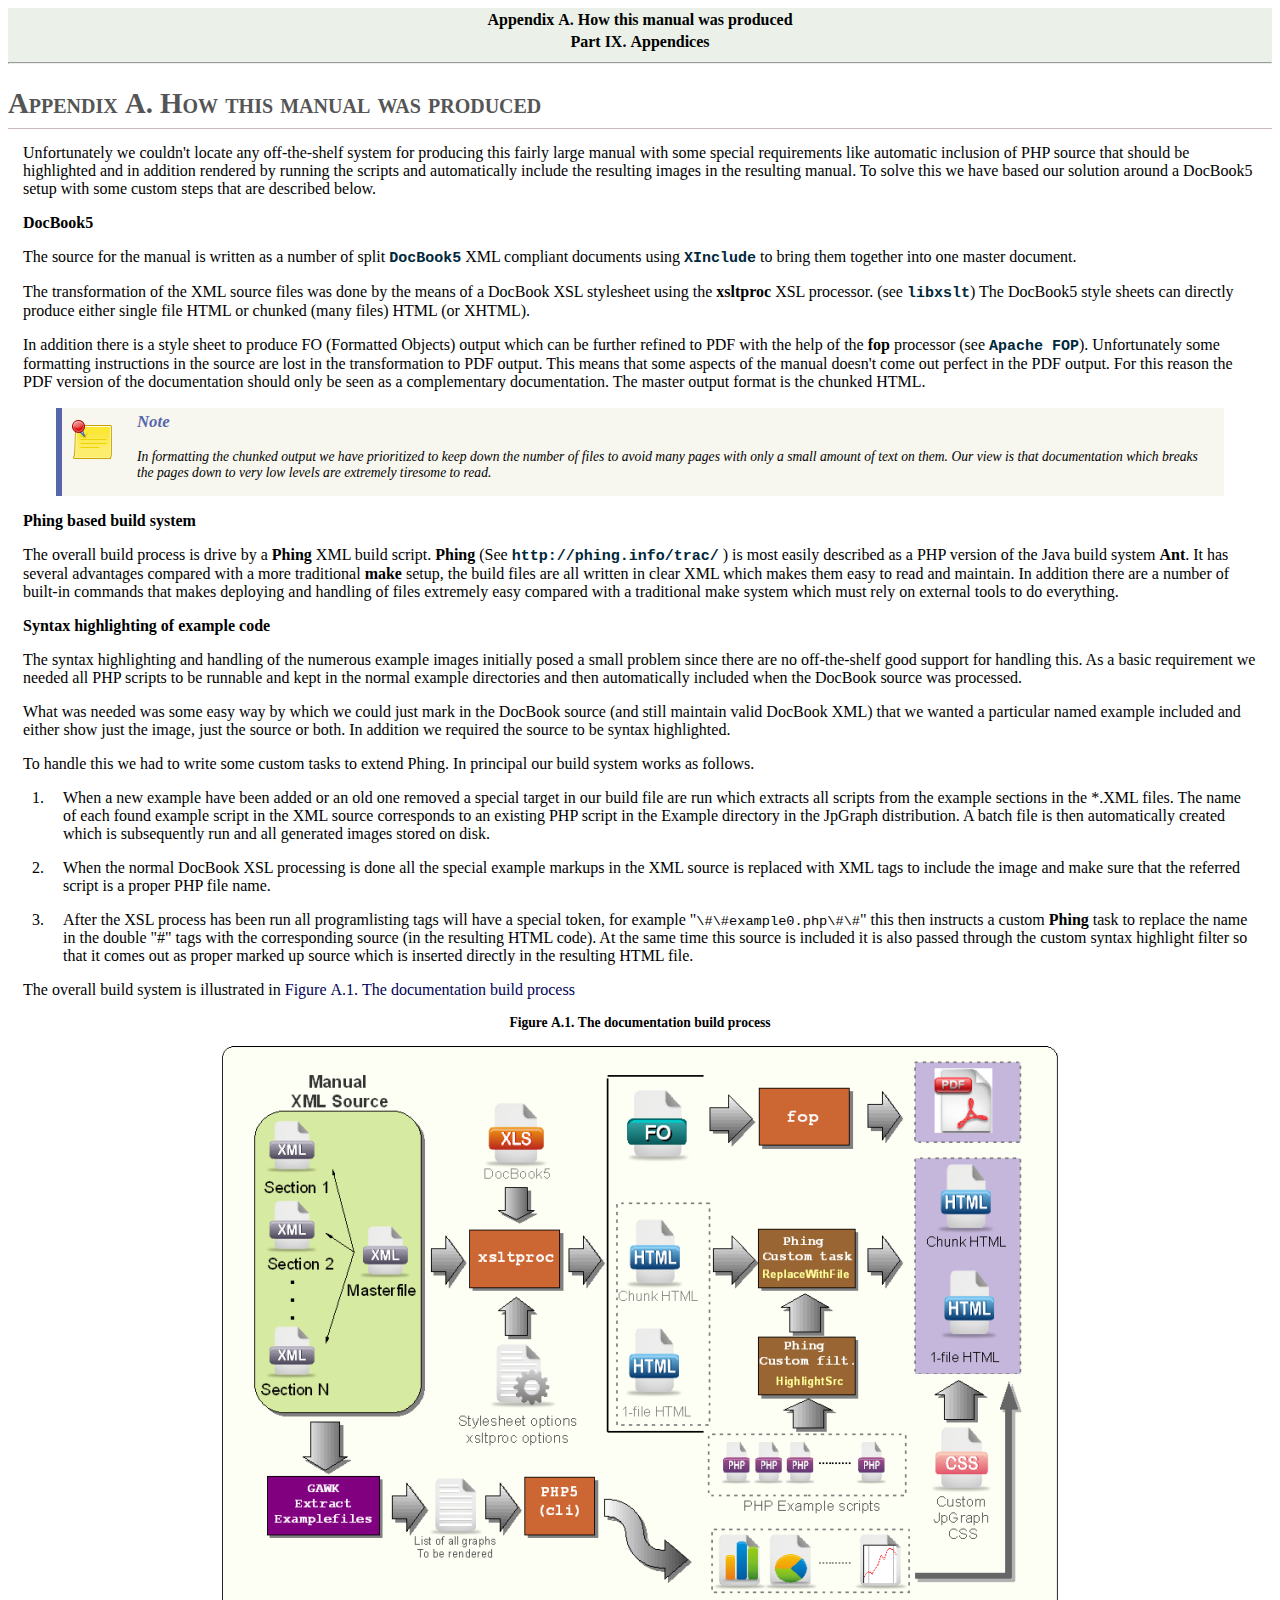
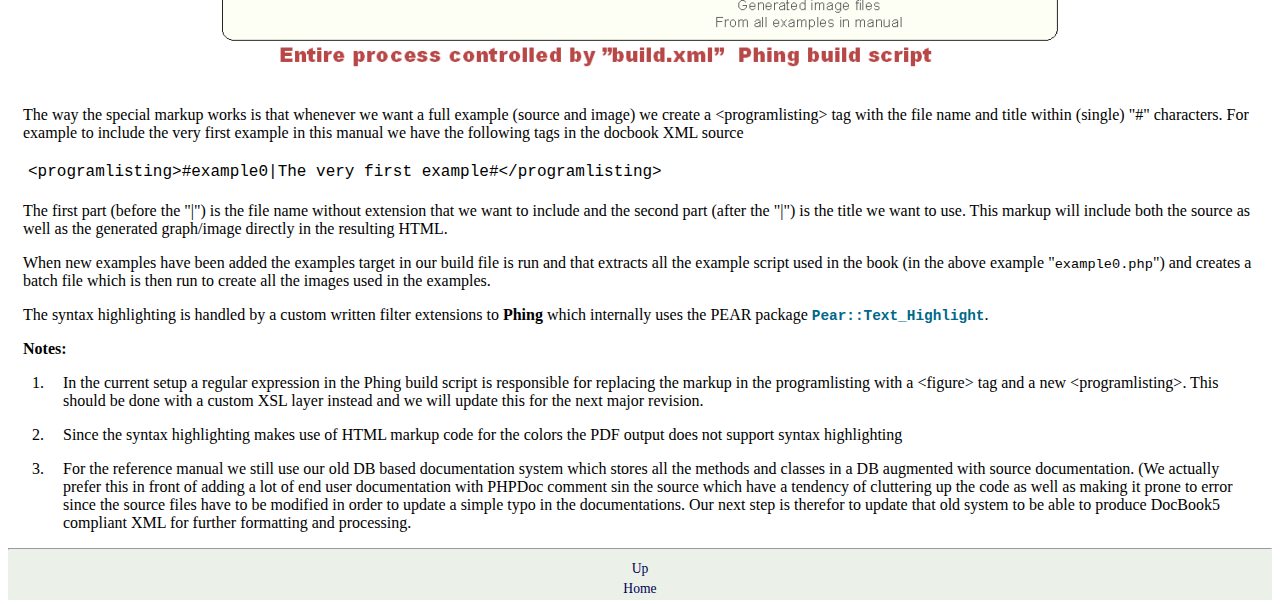
<file: graph day to day/jpgraph-3.5.0b1/docs/chunkhtml/apa.html>
<html><head><meta http-equiv="Content-Type" content="text/html; charset=UTF-8"><title>Appendix A. How this manual was produced</title><link rel="stylesheet" type="text/css" href="manual.css"><meta name="generator" content="DocBook XSL Stylesheets V1.76.0"><link rel="home" href="index.html" title="JpGraph Manual"><link rel="up" href="pt09.html" title="Part IX. Appendices"></head><body bgcolor="white" text="black" link="#0000FF" vlink="#840084" alink="#0000FF"><div class="navheader"><table width="100%" summary="Navigation header"><tr><th colspan="3" align="center">Appendix A. How this manual was produced</th></tr><tr><td width="20%" align="left"> </td><th width="60%" align="center">Part IX. Appendices</th><td width="20%" align="right"> </td></tr></table><hr></div><div class="appendix" title="Appendix A. How this manual was produced"><div class="titlepage"><div><div><h2 class="title"><a name="app.how-was-this-manual-produced"></a>Appendix A. How this manual was produced</h2></div></div></div>
        
        <p>Unfortunately we couldn't locate any off-the-shelf system for producing this fairly
            large manual with some special requirements like automatic inclusion of PHP source that
            should be highlighted and in addition rendered by running the scripts and automatically
            include the resulting images in the resulting manual. To solve this we have based our
            solution around a DocBook5 setup with some custom steps that are described below.</p>
        <p><span class="bold"><strong>DocBook5</strong></span></p>
        <p>The source for the manual is written as a number of split <code class="uri"><a class="uri" href="http://www.docbook.org/" target="_top">DocBook5</a></code> XML compliant documents using
                <code class="uri"><a class="uri" href="http://www.w3.org/TR/xinclude/" target="_top">XInclude</a></code> to bring them
            together into one master document. </p>
        <p>The transformation of the XML source files was done by the means of a DocBook XSL
            stylesheet using the <span class="command"><strong>xsltproc</strong></span> XSL processor. (see <code class="uri"><a class="uri" href="http://xmlsoft.org/XSLT/xsltproc2.html" target="_top">libxslt</a></code>) The DocBook5
            style sheets can directly produce either single file HTML or chunked (many files) HTML
            (or XHTML). </p>
        <p>In addition there is a style sheet to produce FO (Formatted Objects) output which can
            be further refined to PDF with the help of the <span class="command"><strong>fop</strong></span> processor (see
                <code class="uri"><a class="uri" href="http://xmlgraphics.apache.org/fop/" target="_top">Apache FOP</a></code>).
            Unfortunately some formatting instructions in the source are lost in the transformation
            to PDF output. This means that some aspects of the manual doesn't come out perfect in
            the PDF output. For this reason the PDF version of the documentation should only be seen
            as a complementary documentation. The master output format is the chunked HTML.</p>
        <p>
            </p><div class="note" title="Note" style="margin-left: 0.5in; margin-right: 0.5in;"><h3 class="title">Note</h3>
                <p>In formatting the chunked output we have prioritized to keep down the number
                    of files to avoid many pages with only a small amount of text on them. Our view
                    is that documentation which breaks the pages down to very low levels are
                    extremely tiresome to read.</p>
            </div><p>
        </p>
        <p><span class="bold"><strong>Phing based build system</strong></span></p>
        <p>The overall build process is drive by a <span class="command"><strong>Phing</strong></span> XML build script.
                <span class="command"><strong>Phing</strong></span> (See <code class="uri"><a class="uri" href="http://phing.info/trac/" target="_top">http://phing.info/trac/</a></code> ) is most easily described as a PHP version of the
            Java build system <span class="command"><strong>Ant</strong></span>. It has several advantages compared with a more
            traditional <span class="command"><strong>make</strong></span> setup, the build files are all written in clear XML
            which makes them easy to read and maintain. In addition there are a number of built-in
            commands that makes deploying and handling of files extremely easy compared with a
            traditional make system which must rely on external tools to do everything. </p>
        <p><span class="bold"><strong>Syntax highlighting of example code</strong></span></p>
        <p>The syntax highlighting and handling of the numerous example images initially posed a
            small problem since there are no off-the-shelf good support for handling this. As a
            basic requirement we needed all PHP scripts to be runnable and kept in the normal
            example directories and then automatically included when the DocBook source was
            processed. </p>
        <p>What was needed was some easy way by which we could just mark in the DocBook source
            (and still maintain valid DocBook XML) that we wanted a particular named example
            included and either show just the image, just the source or both. In addition we
            required the source to be syntax highlighted. </p>
        <p>To handle this we had to write some custom tasks to extend Phing. In principal our
            build system works as follows.</p>
        <div class="orderedlist"><ol class="orderedlist" type="1"><li class="listitem">
                <p>When a new example have been added or an old one removed a special target in
                    our build file are run which extracts all scripts from the example sections in
                    the *.XML files. The name of each found example script in the XML source
                    corresponds to an existing PHP script in the Example directory in the JpGraph
                    distribution. A batch file is then automatically created which is subsequently
                    run and all generated images stored on disk.</p>
            </li><li class="listitem">
                <p>When the normal DocBook XSL processing is done all the special example markups
                    in the XML source is replaced with XML tags to include the image and make sure
                    that the referred script is a proper PHP file name.</p>
            </li><li class="listitem">
                <p>After the XSL process has been run all programlisting tags will have a special
                    token, for example "<code class="code">\#\#example0.php\#\#</code>" this then instructs a
                    custom <span class="command"><strong>Phing</strong></span> task to replace the name in the double "#" tags
                    with the corresponding source (in the resulting HTML code). At the same time
                    this source is included it is also passed through the custom syntax highlight
                    filter so that it comes out as proper marked up source which is inserted
                    directly in the resulting HTML file.</p>
            </li></ol></div>
        <p>The overall build system is illustrated in <a class="xref" href="apa.html#fig.documentation-build-system" title="Figure A.1. The documentation build process">Figure A.1. The documentation build process</a></p>
        <div class="figure"><a name="fig.documentation-build-system"></a><p class="title"><b>Figure A.1. The documentation build process</b></p><div class="figure-contents">
            
            <div class="mediaobject"><img src="images/documentation_buildprocess.png" alt="The documentation build process"></div>
        </div></div><br class="figure-break">
        <p>The way the special markup works is that whenever we want a full example (source and
            image) we create a &lt;programlisting&gt; tag with the file name and title within (single)
            "#" characters. For example to include the very first example in this manual we have the
            following tags in the docbook XML source</p>
        <p>
            </p><pre class="screen">&lt;programlisting&gt;#example0|The very first example#&lt;/programlisting&gt;</pre><p>
        </p>
        <p>The first part (before the "|") is the file name without extension that we want to
            include and the second part (after the "|") is the title we want to use. This markup
            will include both the source as well as the generated graph/image directly in the
            resulting HTML.</p>
        <p>When new examples have been added the examples target in our build file is run and
            that extracts all the example script used in the book (in the above example
                "<code class="code">example0.php</code>") and creates a batch file which is then run to create
            all the images used in the examples. </p>
        <p>The syntax highlighting is handled by a custom written filter extensions to
                <span class="command"><strong>Phing</strong></span> which internally uses the PEAR package
                <code class="filename">Pear::Text_Highlight</code>.</p>
        <p><span class="bold"><strong>Notes:</strong></span></p>
        <p>
            </p><div class="orderedlist"><ol class="orderedlist" type="1"><li class="listitem">
                    <p>In the current setup a regular expression in the Phing build script is
                        responsible for replacing the markup in the programlisting with a
                        &lt;figure&gt; tag and a new &lt;programlisting&gt;. This should be done with a
                        custom XSL layer instead and we will update this for the next major
                        revision.</p>
                </li><li class="listitem">
                    <p>Since the syntax highlighting makes use of HTML markup code for the colors
                        the PDF output does not support syntax highlighting</p>
                </li><li class="listitem">
                    <p>For the reference manual we still use our old DB based documentation
                        system which stores all the methods and classes in a DB augmented with
                        source documentation. (We actually prefer this in front of adding a lot of
                        end user documentation with PHPDoc comment sin the source which have a
                        tendency of cluttering up the code as well as making it prone to error since
                        the source files have to be modified in order to update a simple typo in the
                        documentations. Our next step is therefor to update that old system to be
                        able to produce DocBook5 compliant XML for further formatting and
                        processing.</p>
                </li></ol></div><p>
        </p>
    </div><div class="navfooter"><hr><table width="100%" summary="Navigation footer"><tr><td width="40%" align="left"> </td><td width="20%" align="center"><a accesskey="u" href="pt09.html">Up</a></td><td width="40%" align="right"> </td></tr><tr><td width="40%" align="left" valign="top"> </td><td width="20%" align="center"><a accesskey="h" href="index.html">Home</a></td><td width="40%" align="right" valign="top"> </td></tr></table></div></body></html>
</file>
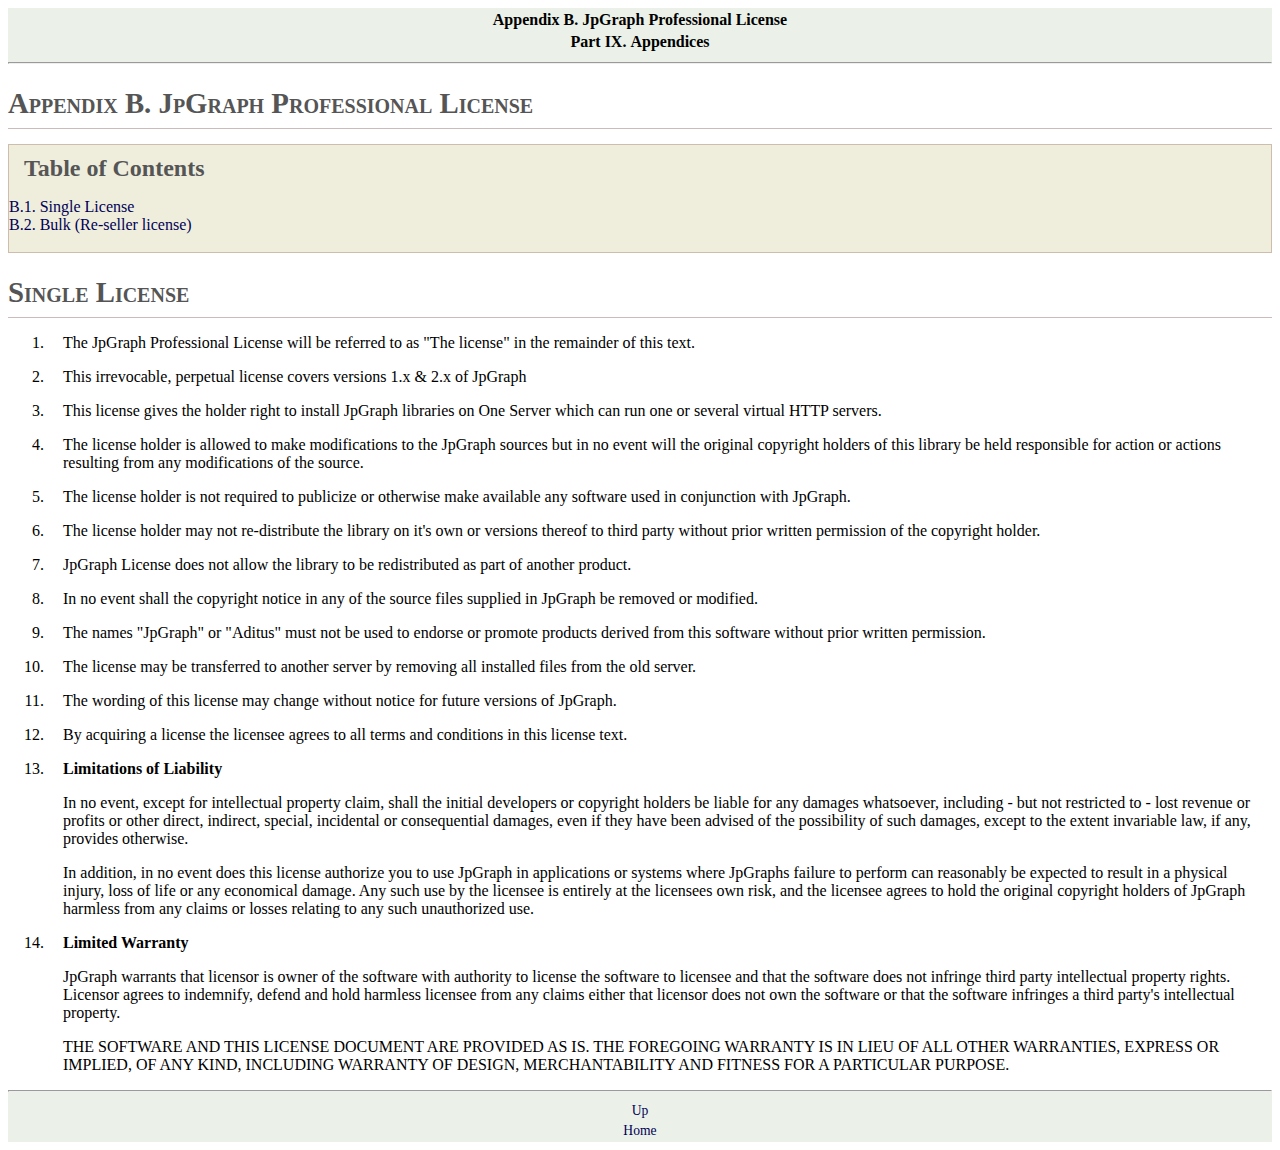
<file: graph day to day/jpgraph-3.5.0b1/docs/chunkhtml/apb.html>
<html><head><meta http-equiv="Content-Type" content="text/html; charset=UTF-8"><title>Appendix B. JpGraph Professional License</title><link rel="stylesheet" type="text/css" href="manual.css"><meta name="generator" content="DocBook XSL Stylesheets V1.76.0"><link rel="home" href="index.html" title="JpGraph Manual"><link rel="up" href="pt09.html" title="Part IX. Appendices"></head><body bgcolor="white" text="black" link="#0000FF" vlink="#840084" alink="#0000FF"><div class="navheader"><table width="100%" summary="Navigation header"><tr><th colspan="3" align="center">Appendix B. JpGraph Professional License</th></tr><tr><td width="20%" align="left"> </td><th width="60%" align="center">Part IX. Appendices</th><td width="20%" align="right"> </td></tr></table><hr></div><div class="appendix" title="Appendix B. JpGraph Professional License"><div class="titlepage"><div><div><h2 class="title"><a name="app.jpg-license"></a>Appendix B. JpGraph Professional License</h2></div></div></div><div class="toc"><p><b>Table of Contents</b></p><dl><dt><span class="section"><a href="apb.html#id2622757">B.1. Single License</a></span></dt><dt><span class="section"><a href="apbs02.html">B.2. Bulk (Re-seller license)</a></span></dt></dl></div>
    
    <div class="section" title="Single License"><div class="titlepage"><div><div><h2 class="title" style="clear: both"><a name="id2622757"></a>Single License</h2></div></div></div>
        
        <div class="orderedlist"><ol class="orderedlist" type="1"><li class="listitem">
                <p>The JpGraph Professional License will be referred to as "The license" in the
                    remainder of this text.</p>
            </li><li class="listitem">
                <p>This irrevocable, perpetual license covers versions 1.x &amp; 2.x of
                    JpGraph</p>
            </li><li class="listitem">
                <p>This license gives the holder right to install JpGraph libraries on One Server
                    which can run one or several virtual HTTP servers.</p>
            </li><li class="listitem">
                <p>The license holder is allowed to make modifications to the JpGraph sources but
                    in no event will the original copyright holders of this library be held
                    responsible for action or actions resulting from any modifications of the
                    source.</p>
            </li><li class="listitem">
                <p>The license holder is not required to publicize or otherwise make available
                    any software used in conjunction with JpGraph.</p>
            </li><li class="listitem">
                <p>The license holder may not re-distribute the library on it's own or versions
                    thereof to third party without prior written permission of the copyright
                    holder.</p>
            </li><li class="listitem">
                <p>JpGraph License does not allow the library to be redistributed as part of
                    another product.</p>
            </li><li class="listitem">
                <p>In no event shall the copyright notice in any of the source files supplied in
                    JpGraph be removed or modified.</p>
            </li><li class="listitem">
                <p>The names "JpGraph" or "Aditus" must not be used to endorse or promote
                    products derived from this software without prior written permission.</p>
            </li><li class="listitem">
                <p>The license may be transferred to another server by removing all installed
                    files from the old server.</p>
            </li><li class="listitem">
                <p>The wording of this license may change without notice for future versions of
                    JpGraph.</p>
            </li><li class="listitem">
                <p>By acquiring a license the licensee agrees to all terms and conditions in this
                    license text.</p>
            </li><li class="listitem">
                <p><span class="bold"><strong>Limitations of Liability</strong></span></p>
                <p>In no event, except for intellectual property claim, shall the initial
                    developers or copyright holders be liable for any damages whatsoever, including
                    - but not restricted to - lost revenue or profits or other direct, indirect,
                    special, incidental or consequential damages, even if they have been advised of
                    the possibility of such damages, except to the extent invariable law, if any,
                    provides otherwise.</p>
                <p>In addition, in no event does this license authorize you to use JpGraph in
                    applications or systems where JpGraphs failure to perform can reasonably be
                    expected to result in a physical injury, loss of life or any economical damage.
                    Any such use by the licensee is entirely at the licensees own risk, and the
                    licensee agrees to hold the original copyright holders of JpGraph harmless from
                    any claims or losses relating to any such unauthorized use.</p>
            </li><li class="listitem">
                <p><span class="bold"><strong>Limited Warranty</strong></span></p>
                <p>JpGraph warrants that licensor is owner of the software with authority to
                    license the software to licensee and that the software does not infringe third
                    party intellectual property rights. Licensor agrees to indemnify, defend and
                    hold harmless licensee from any claims either that licensor does not own the
                    software or that the software infringes a third party's intellectual
                    property.</p>
                <p>THE SOFTWARE AND THIS LICENSE DOCUMENT ARE PROVIDED AS IS. THE FOREGOING
                    WARRANTY IS IN LIEU OF ALL OTHER WARRANTIES, EXPRESS OR IMPLIED, OF ANY KIND,
                    INCLUDING WARRANTY OF DESIGN, MERCHANTABILITY AND FITNESS FOR A PARTICULAR
                    PURPOSE.</p>
            </li></ol></div>
    </div>
    
</div><div class="navfooter"><hr><table width="100%" summary="Navigation footer"><tr><td width="40%" align="left"> </td><td width="20%" align="center"><a accesskey="u" href="pt09.html">Up</a></td><td width="40%" align="right"> </td></tr><tr><td width="40%" align="left" valign="top"> </td><td width="20%" align="center"><a accesskey="h" href="index.html">Home</a></td><td width="40%" align="right" valign="top"> </td></tr></table></div></body></html>
</file>
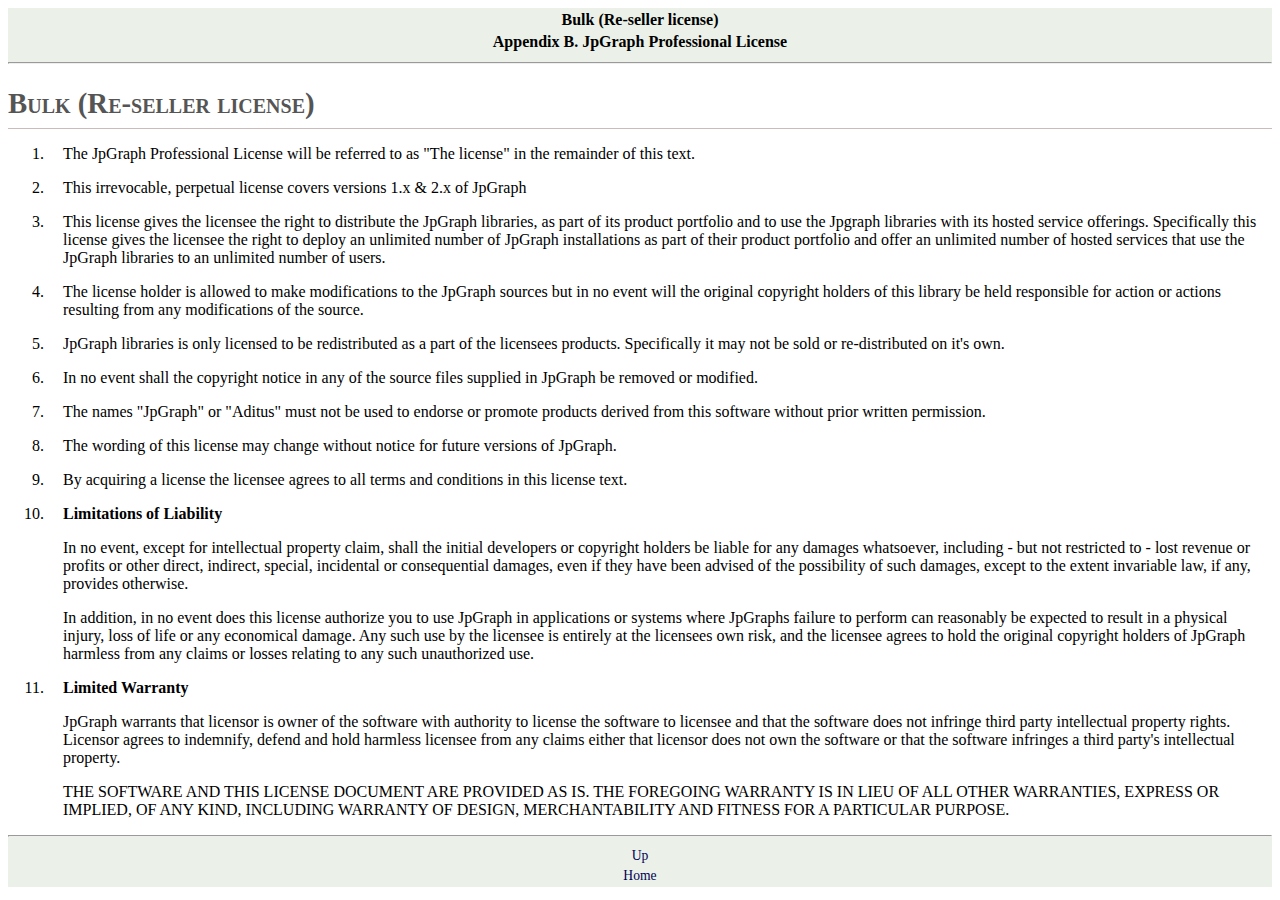
<file: graph day to day/jpgraph-3.5.0b1/docs/chunkhtml/apbs02.html>
<html><head><meta http-equiv="Content-Type" content="text/html; charset=UTF-8"><title>Bulk (Re-seller license)</title><link rel="stylesheet" type="text/css" href="manual.css"><meta name="generator" content="DocBook XSL Stylesheets V1.76.0"><link rel="home" href="index.html" title="JpGraph Manual"><link rel="up" href="apb.html" title="Appendix B. JpGraph Professional License"></head><body bgcolor="white" text="black" link="#0000FF" vlink="#840084" alink="#0000FF"><div class="navheader"><table width="100%" summary="Navigation header"><tr><th colspan="3" align="center">Bulk (Re-seller license)</th></tr><tr><td width="20%" align="left"> </td><th width="60%" align="center">Appendix B. JpGraph Professional License</th><td width="20%" align="right"> </td></tr></table><hr></div><div class="section" title="Bulk (Re-seller license)"><div class="titlepage"><div><div><h2 class="title" style="clear: both"><a name="id2622882"></a>Bulk (Re-seller license)</h2></div></div></div>
        
        <div class="orderedlist"><ol class="orderedlist" type="1"><li class="listitem">
                <p>The JpGraph Professional License will be referred to as "The license" in the
                    remainder of this text.</p>
            </li><li class="listitem">
                <p>This irrevocable, perpetual license covers versions 1.x &amp; 2.x of
                    JpGraph</p>
            </li><li class="listitem">
                <p>This license gives the licensee the right to distribute the JpGraph libraries,
                    as part of its product portfolio and to use the Jpgraph libraries with its
                    hosted service offerings. Specifically this license gives the licensee the right
                    to deploy an unlimited number of JpGraph installations as part of their product
                    portfolio and offer an unlimited number of hosted services that use the JpGraph
                    libraries to an unlimited number of users.</p>
            </li><li class="listitem">
                <p>The license holder is allowed to make modifications to the JpGraph sources but
                    in no event will the original copyright holders of this library be held
                    responsible for action or actions resulting from any modifications of the
                    source.</p>
            </li><li class="listitem">
                <p>JpGraph libraries is only licensed to be redistributed as a part of the
                    licensees products. Specifically it may not be sold or re-distributed on it's
                    own.</p>
            </li><li class="listitem">
                <p>In no event shall the copyright notice in any of the source files supplied in
                    JpGraph be removed or modified.</p>
            </li><li class="listitem">
                <p>The names "JpGraph" or "Aditus" must not be used to endorse or promote
                    products derived from this software without prior written permission.</p>
            </li><li class="listitem">
                <p>The wording of this license may change without notice for future versions of
                    JpGraph.</p>
            </li><li class="listitem">
                <p>By acquiring a license the licensee agrees to all terms and conditions in this
                    license text.</p>
            </li><li class="listitem">
                <p><span class="bold"><strong>Limitations of Liability</strong></span></p>
                <p>In no event, except for intellectual property claim, shall the initial
                    developers or copyright holders be liable for any damages whatsoever, including
                    - but not restricted to - lost revenue or profits or other direct, indirect,
                    special, incidental or consequential damages, even if they have been advised of
                    the possibility of such damages, except to the extent invariable law, if any,
                    provides otherwise.</p>
                <p>In addition, in no event does this license authorize you to use JpGraph in
                    applications or systems where JpGraphs failure to perform can reasonably be
                    expected to result in a physical injury, loss of life or any economical damage.
                    Any such use by the licensee is entirely at the licensees own risk, and the
                    licensee agrees to hold the original copyright holders of JpGraph harmless from
                    any claims or losses relating to any such unauthorized use.</p>
            </li><li class="listitem">
                <p><span class="bold"><strong>Limited Warranty</strong></span></p>
                <p>JpGraph warrants that licensor is owner of the software with authority to
                    license the software to licensee and that the software does not infringe third
                    party intellectual property rights. Licensor agrees to indemnify, defend and
                    hold harmless licensee from any claims either that licensor does not own the
                    software or that the software infringes a third party's intellectual
                    property.</p>
                <p>THE SOFTWARE AND THIS LICENSE DOCUMENT ARE PROVIDED AS IS. THE FOREGOING
                    WARRANTY IS IN LIEU OF ALL OTHER WARRANTIES, EXPRESS OR IMPLIED, OF ANY KIND,
                    INCLUDING WARRANTY OF DESIGN, MERCHANTABILITY AND FITNESS FOR A PARTICULAR
                    PURPOSE.</p>
            </li></ol></div>
    </div><div class="navfooter"><hr><table width="100%" summary="Navigation footer"><tr><td width="40%" align="left"> </td><td width="20%" align="center"><a accesskey="u" href="apb.html">Up</a></td><td width="40%" align="right"> </td></tr><tr><td width="40%" align="left" valign="top"> </td><td width="20%" align="center"><a accesskey="h" href="index.html">Home</a></td><td width="40%" align="right" valign="top"> </td></tr></table></div></body></html>
</file>
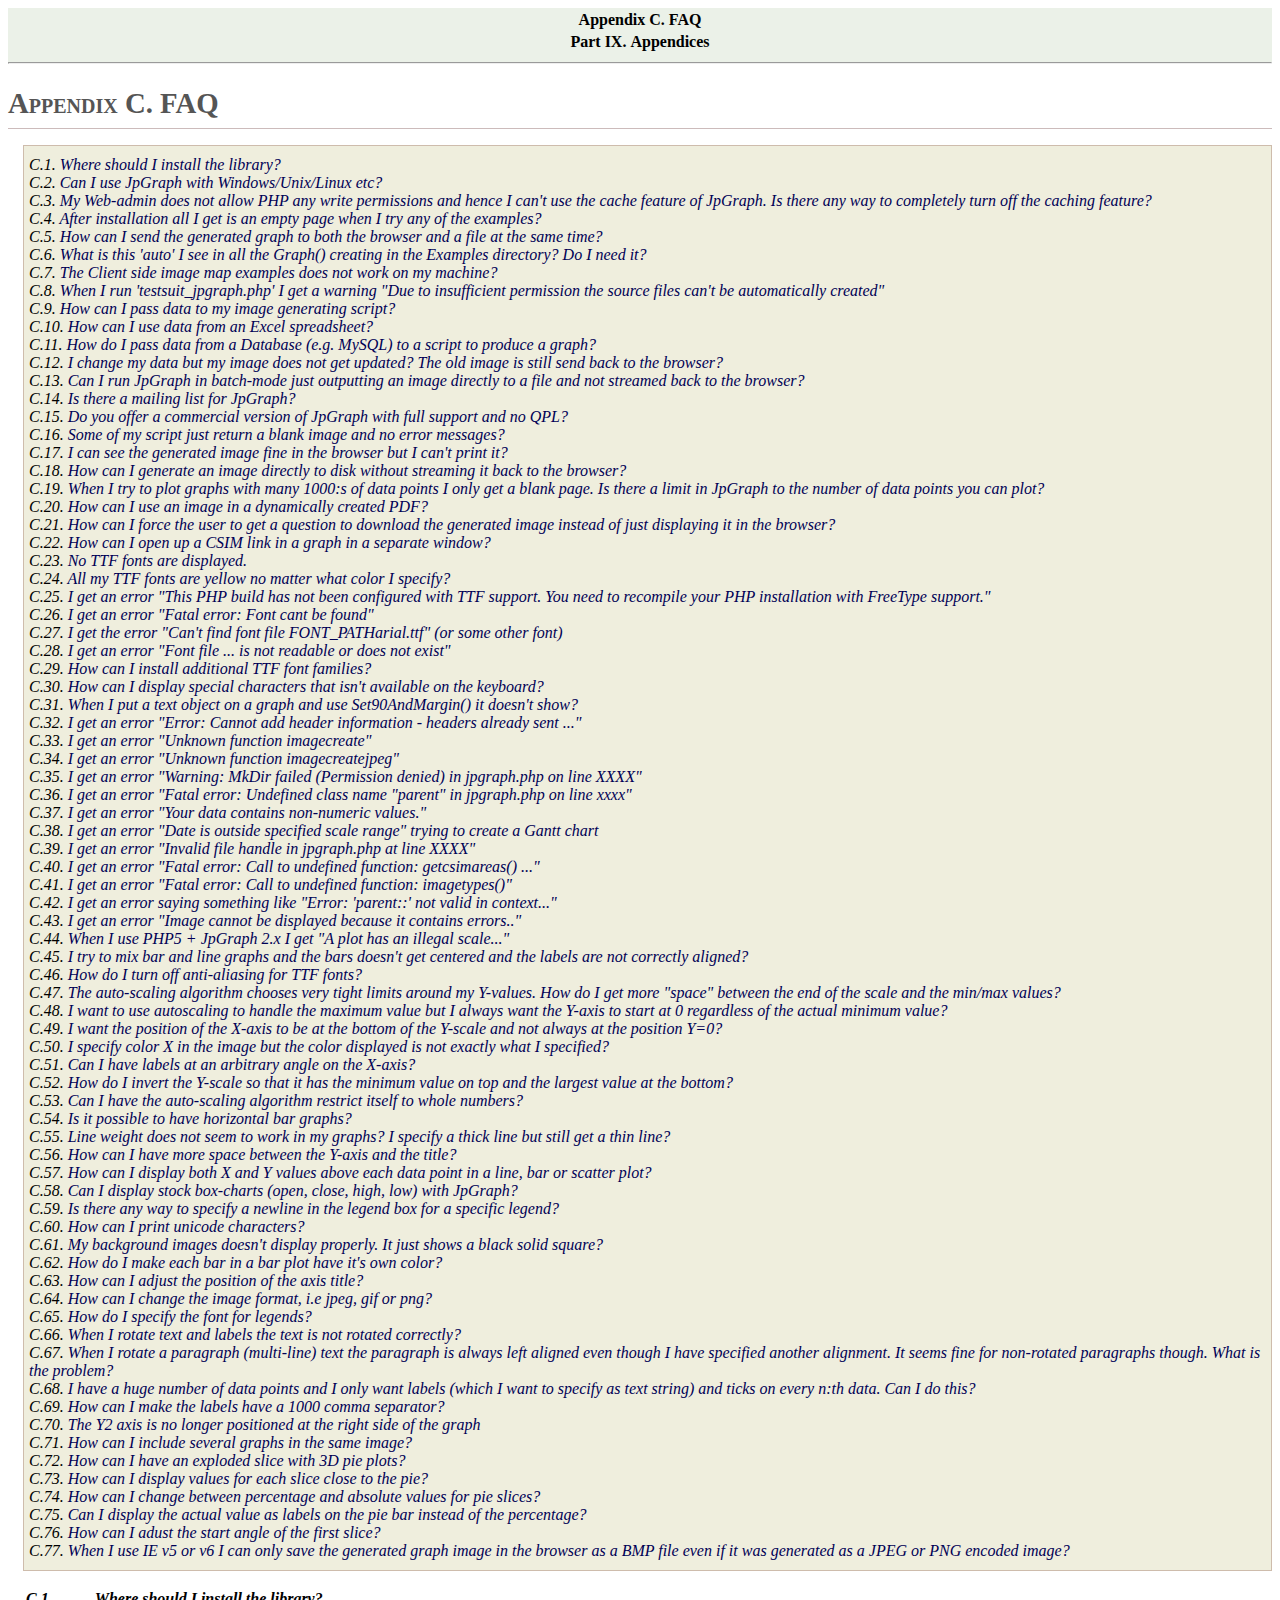
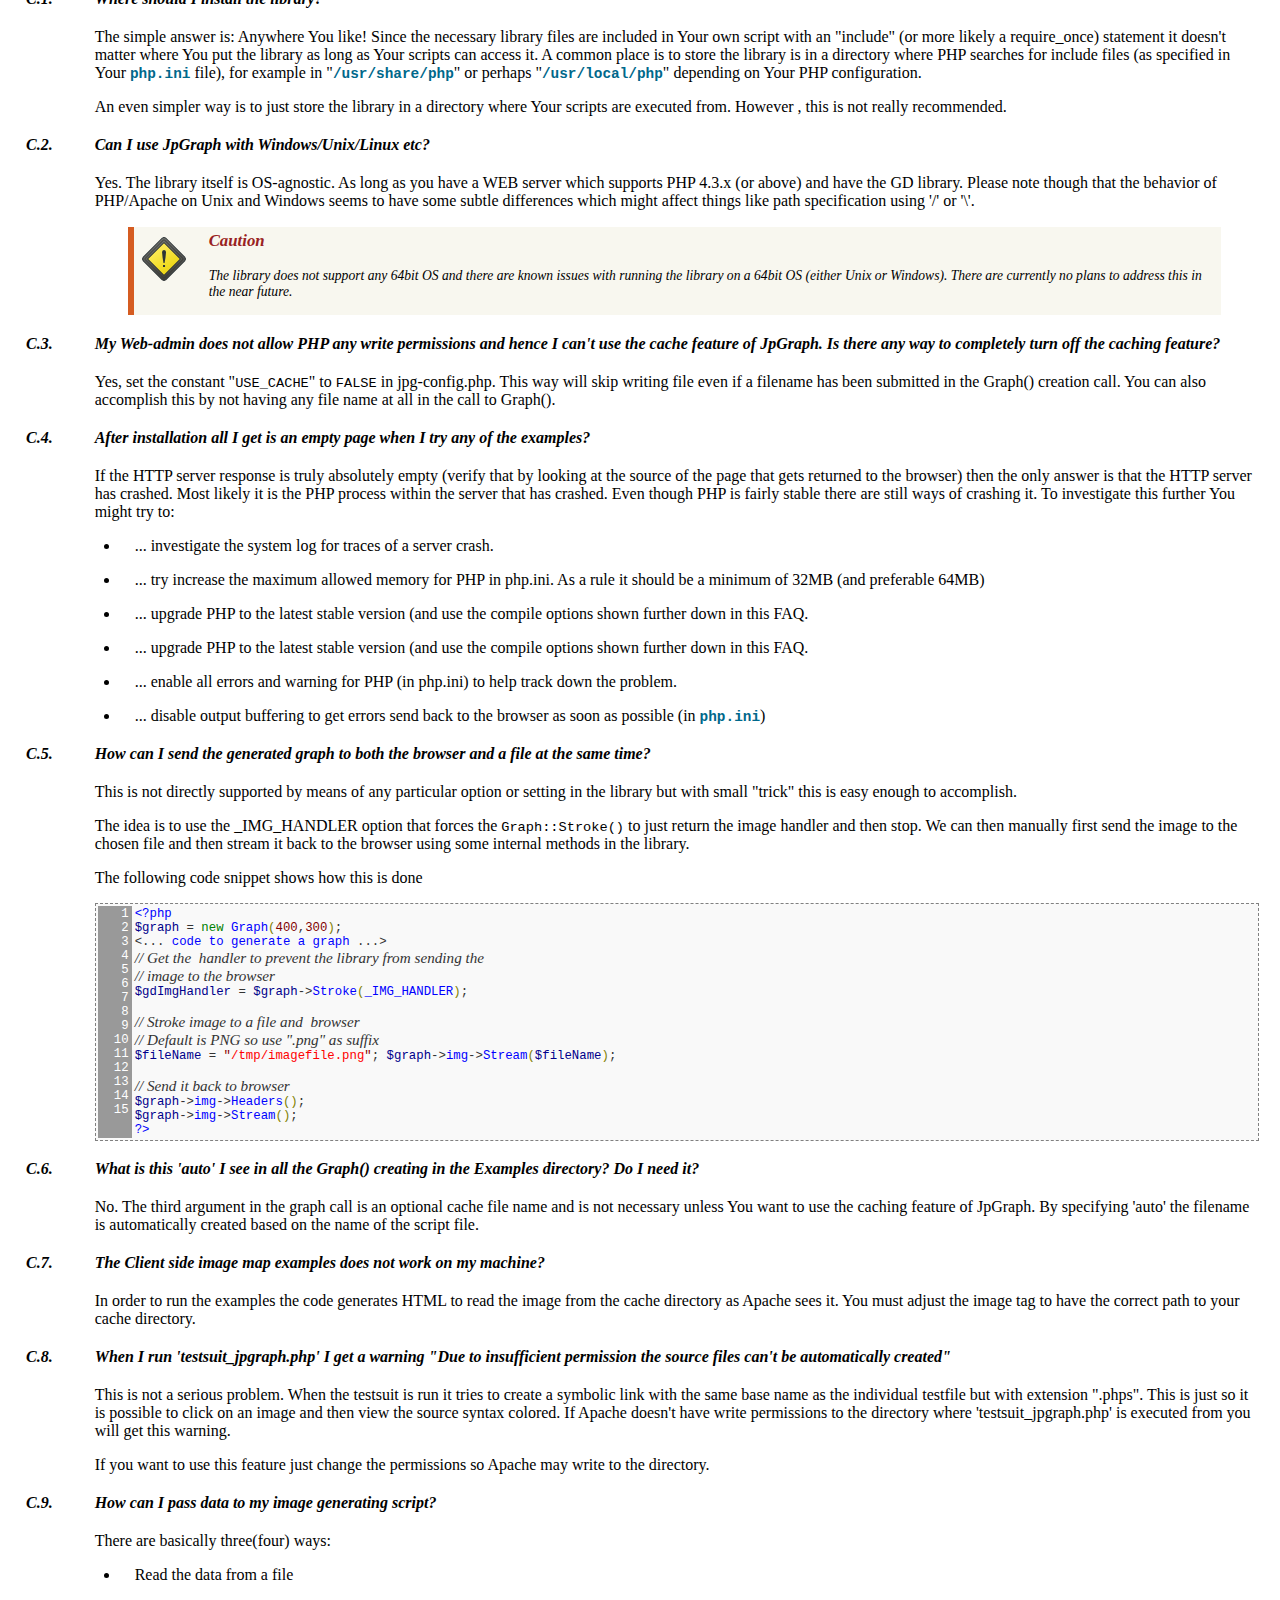
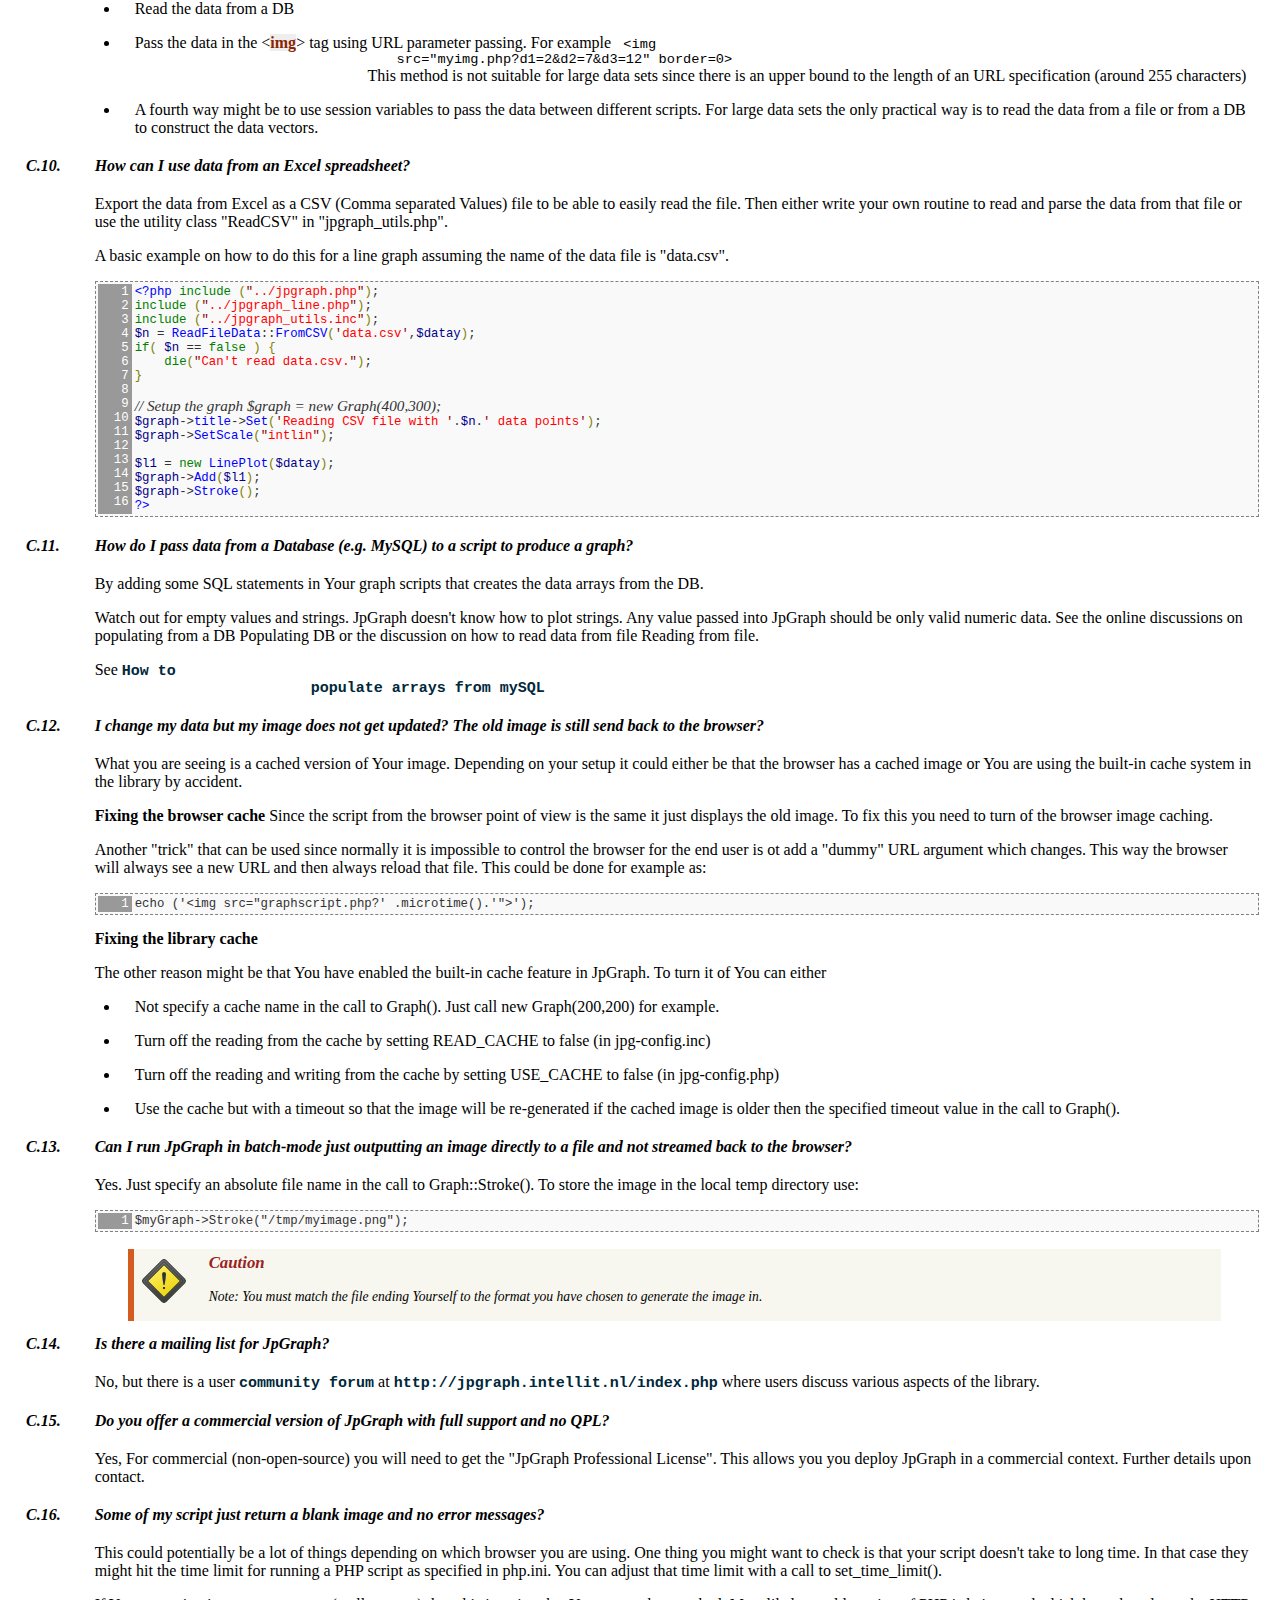
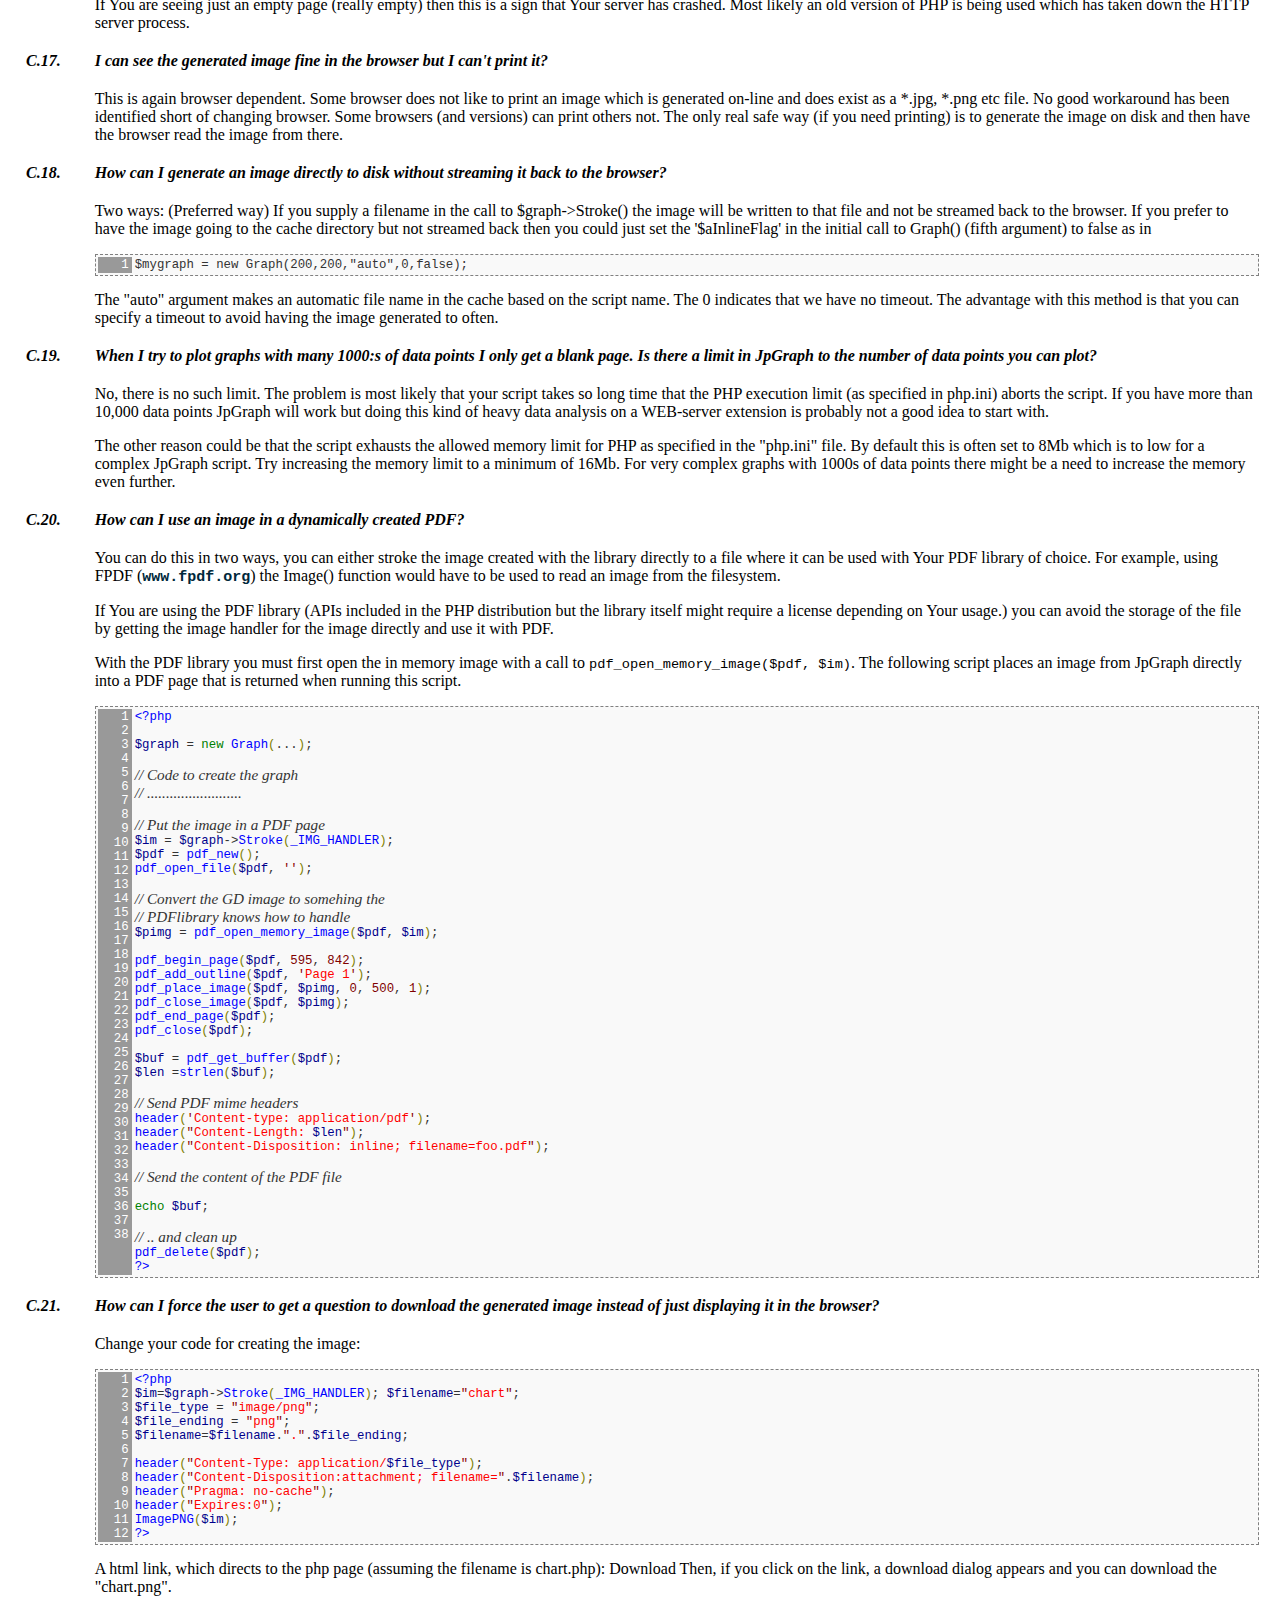
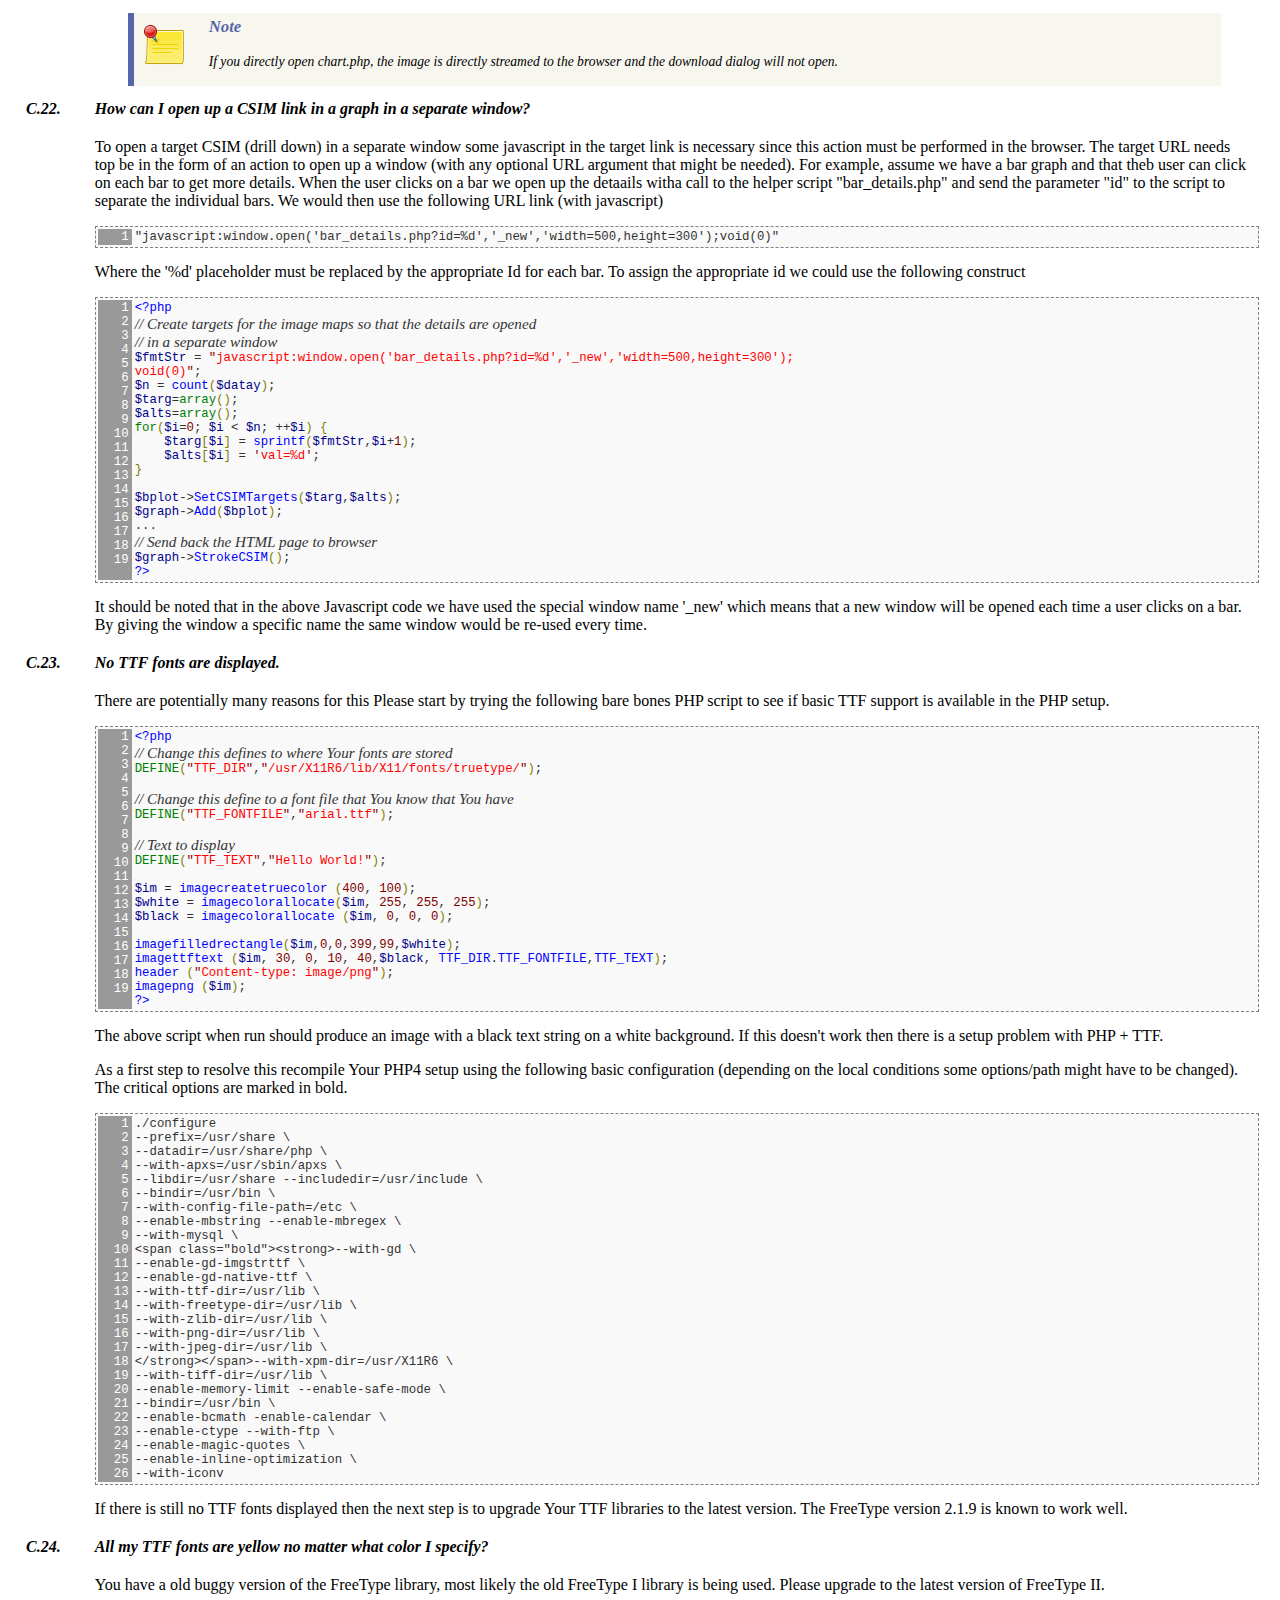
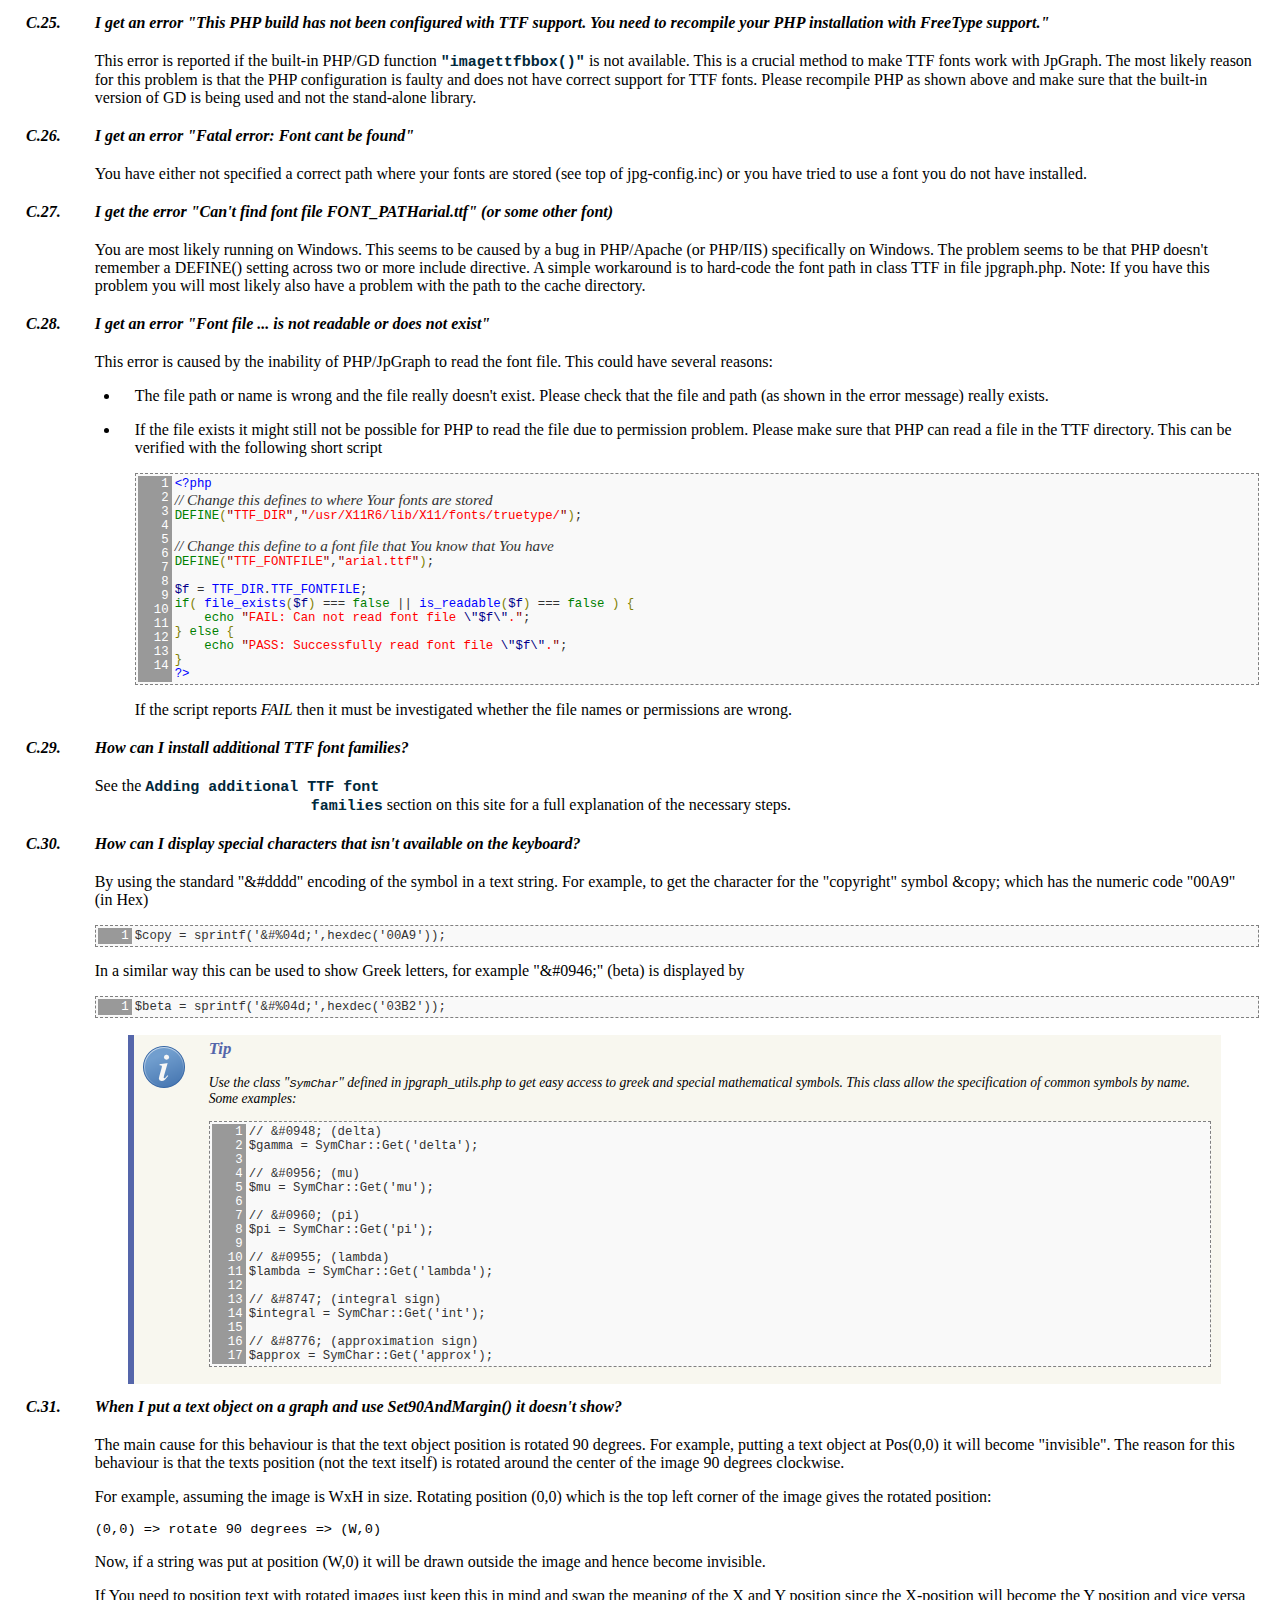
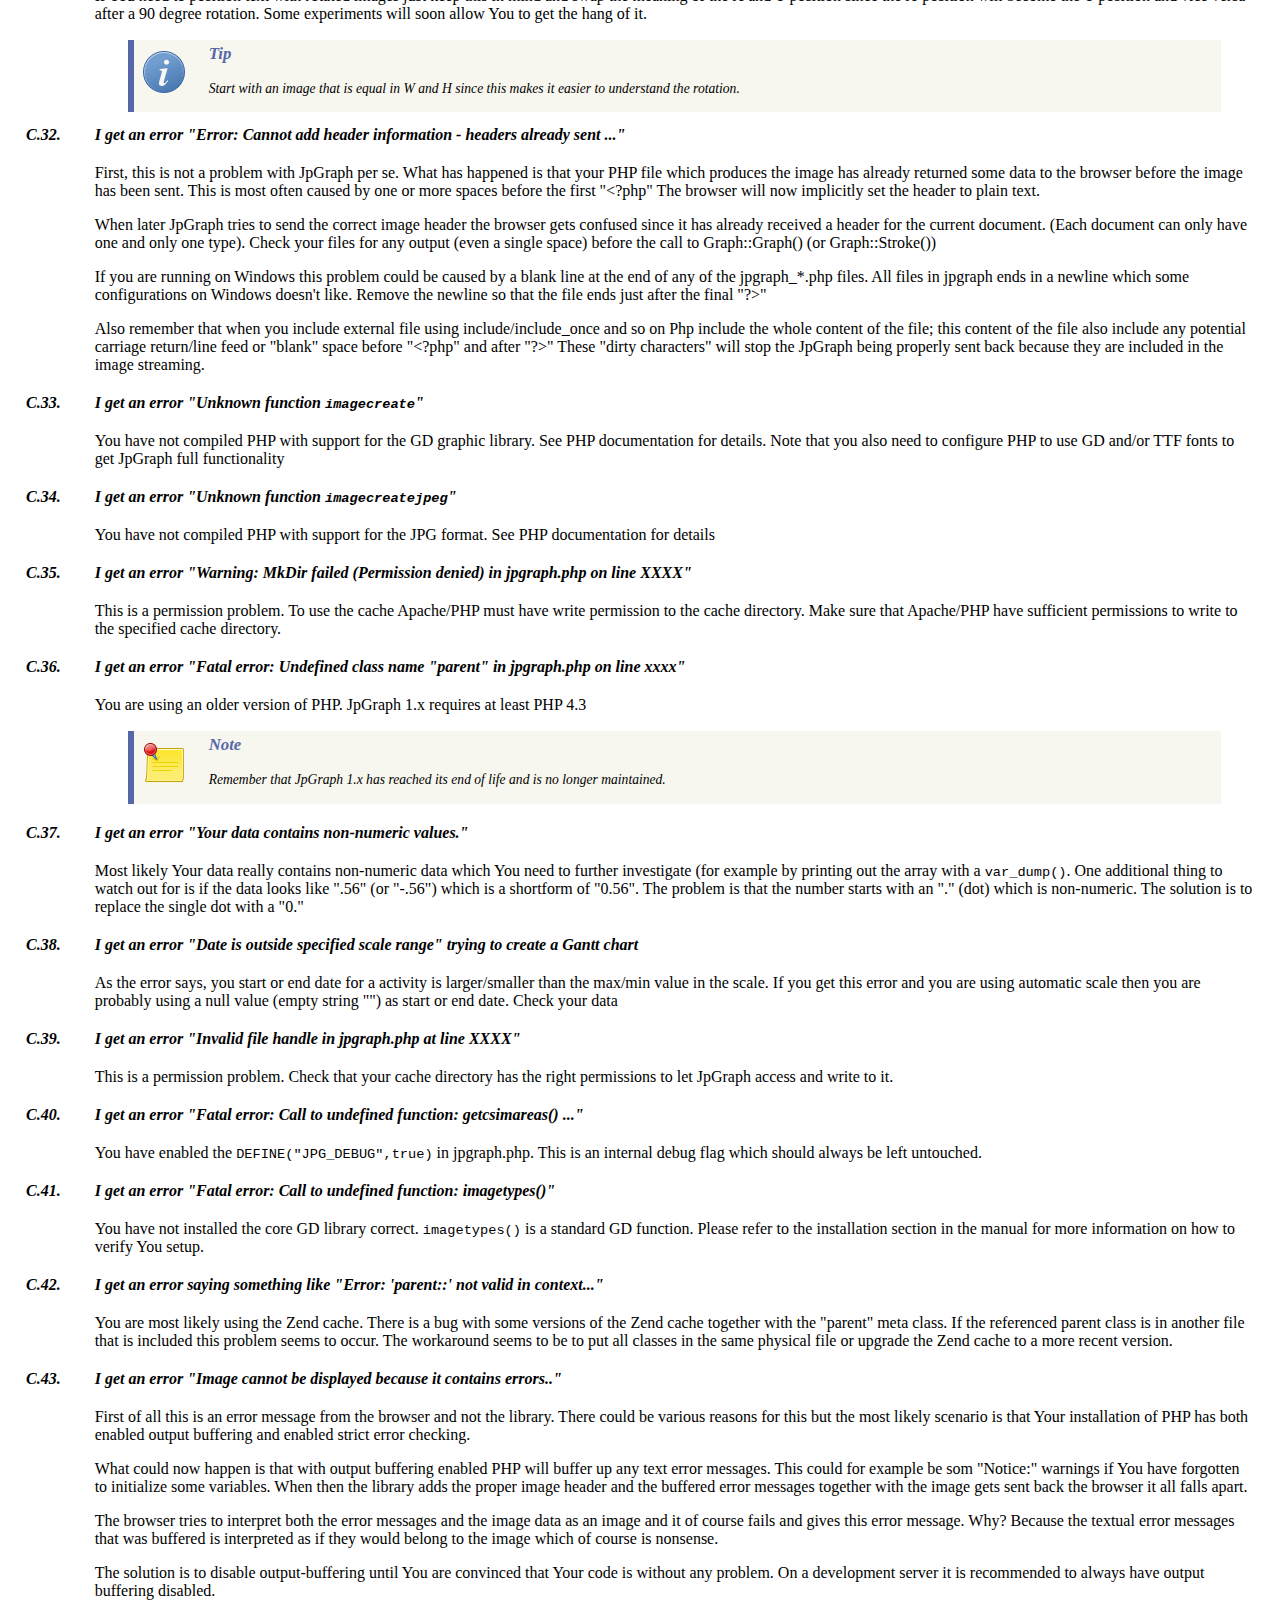
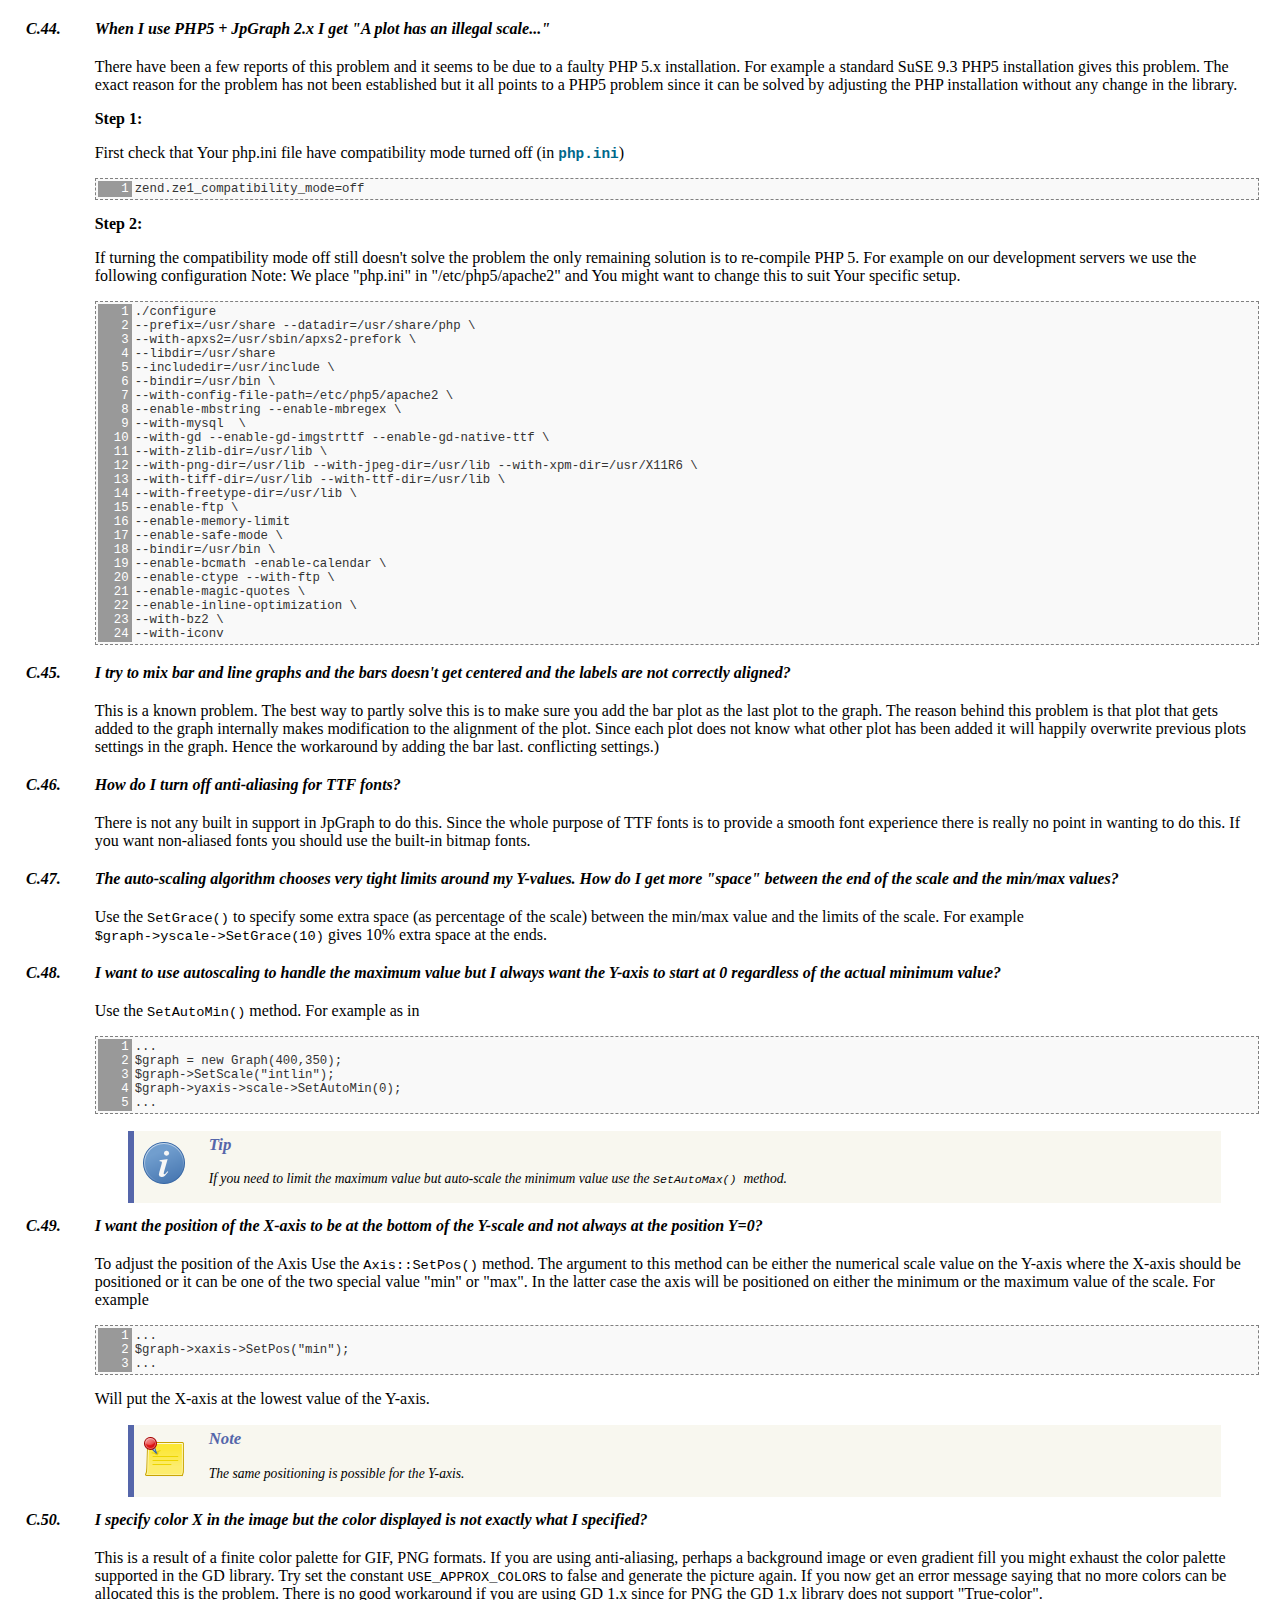
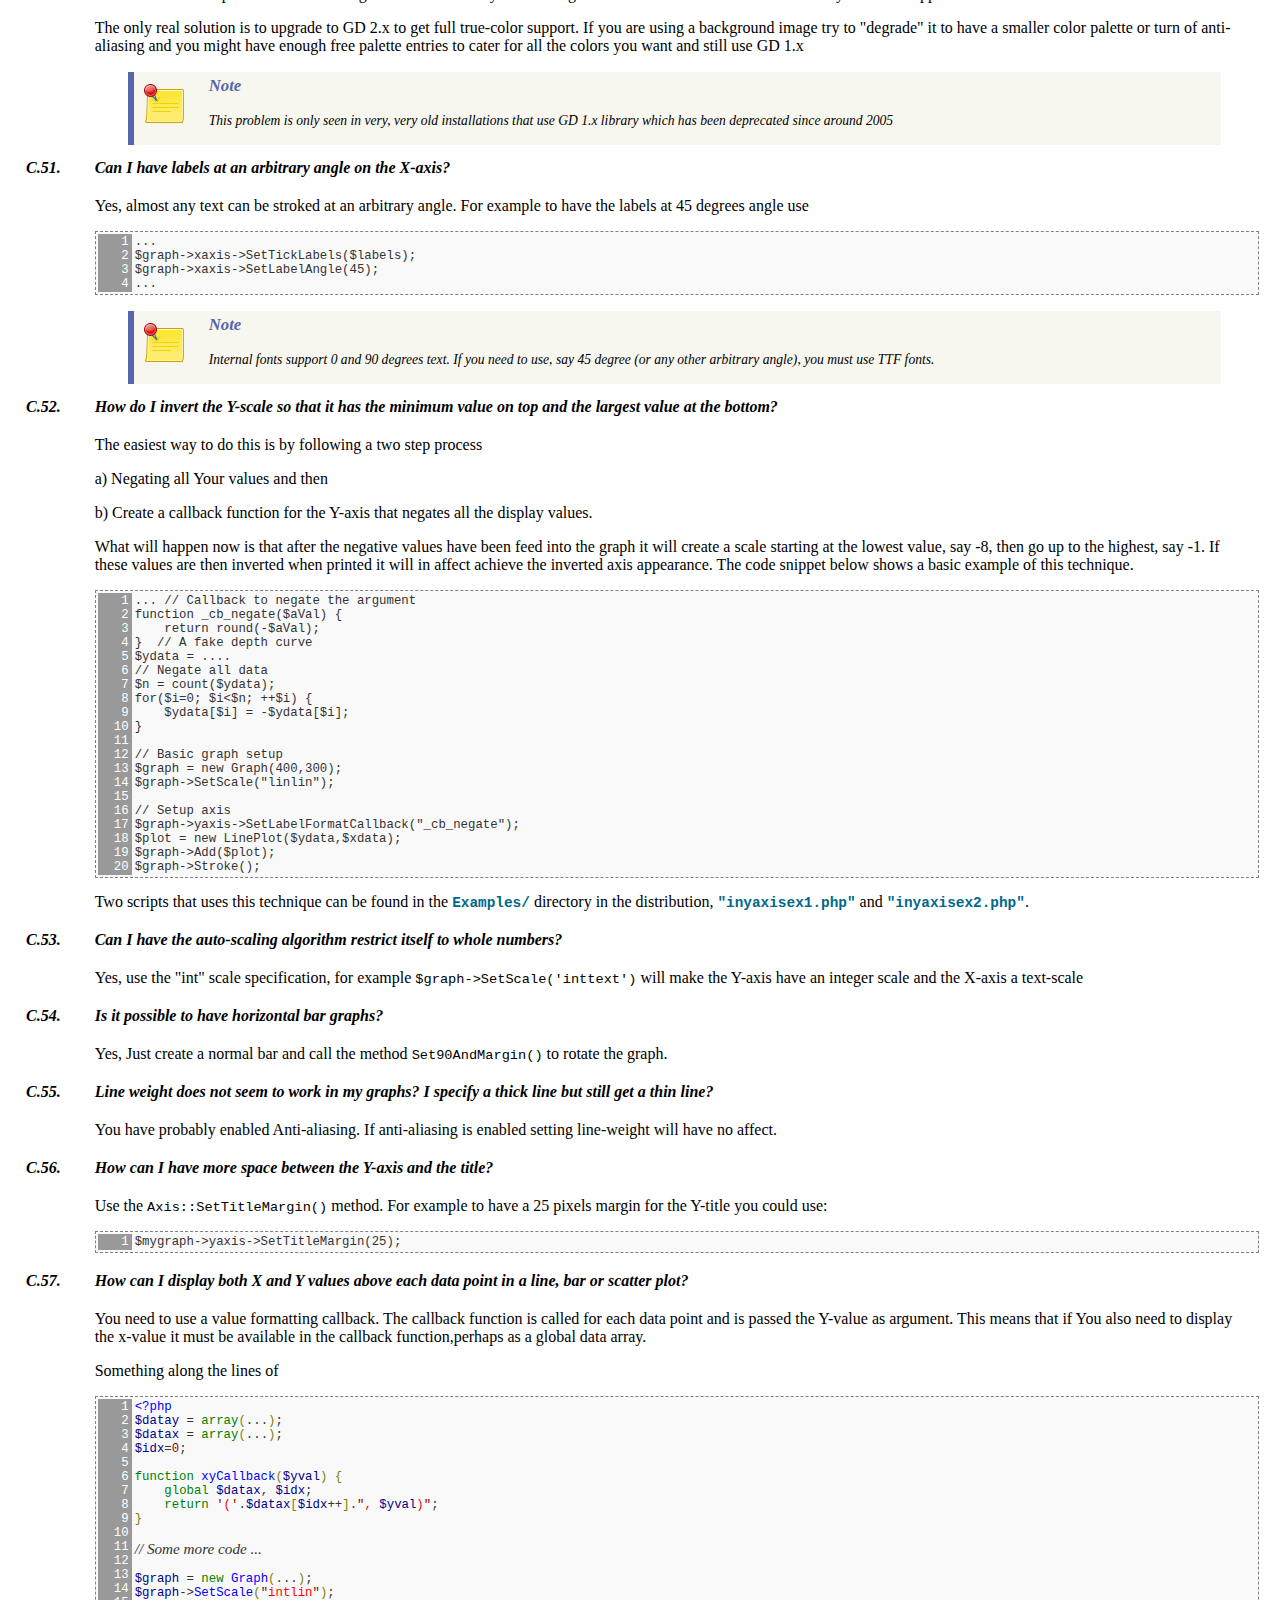
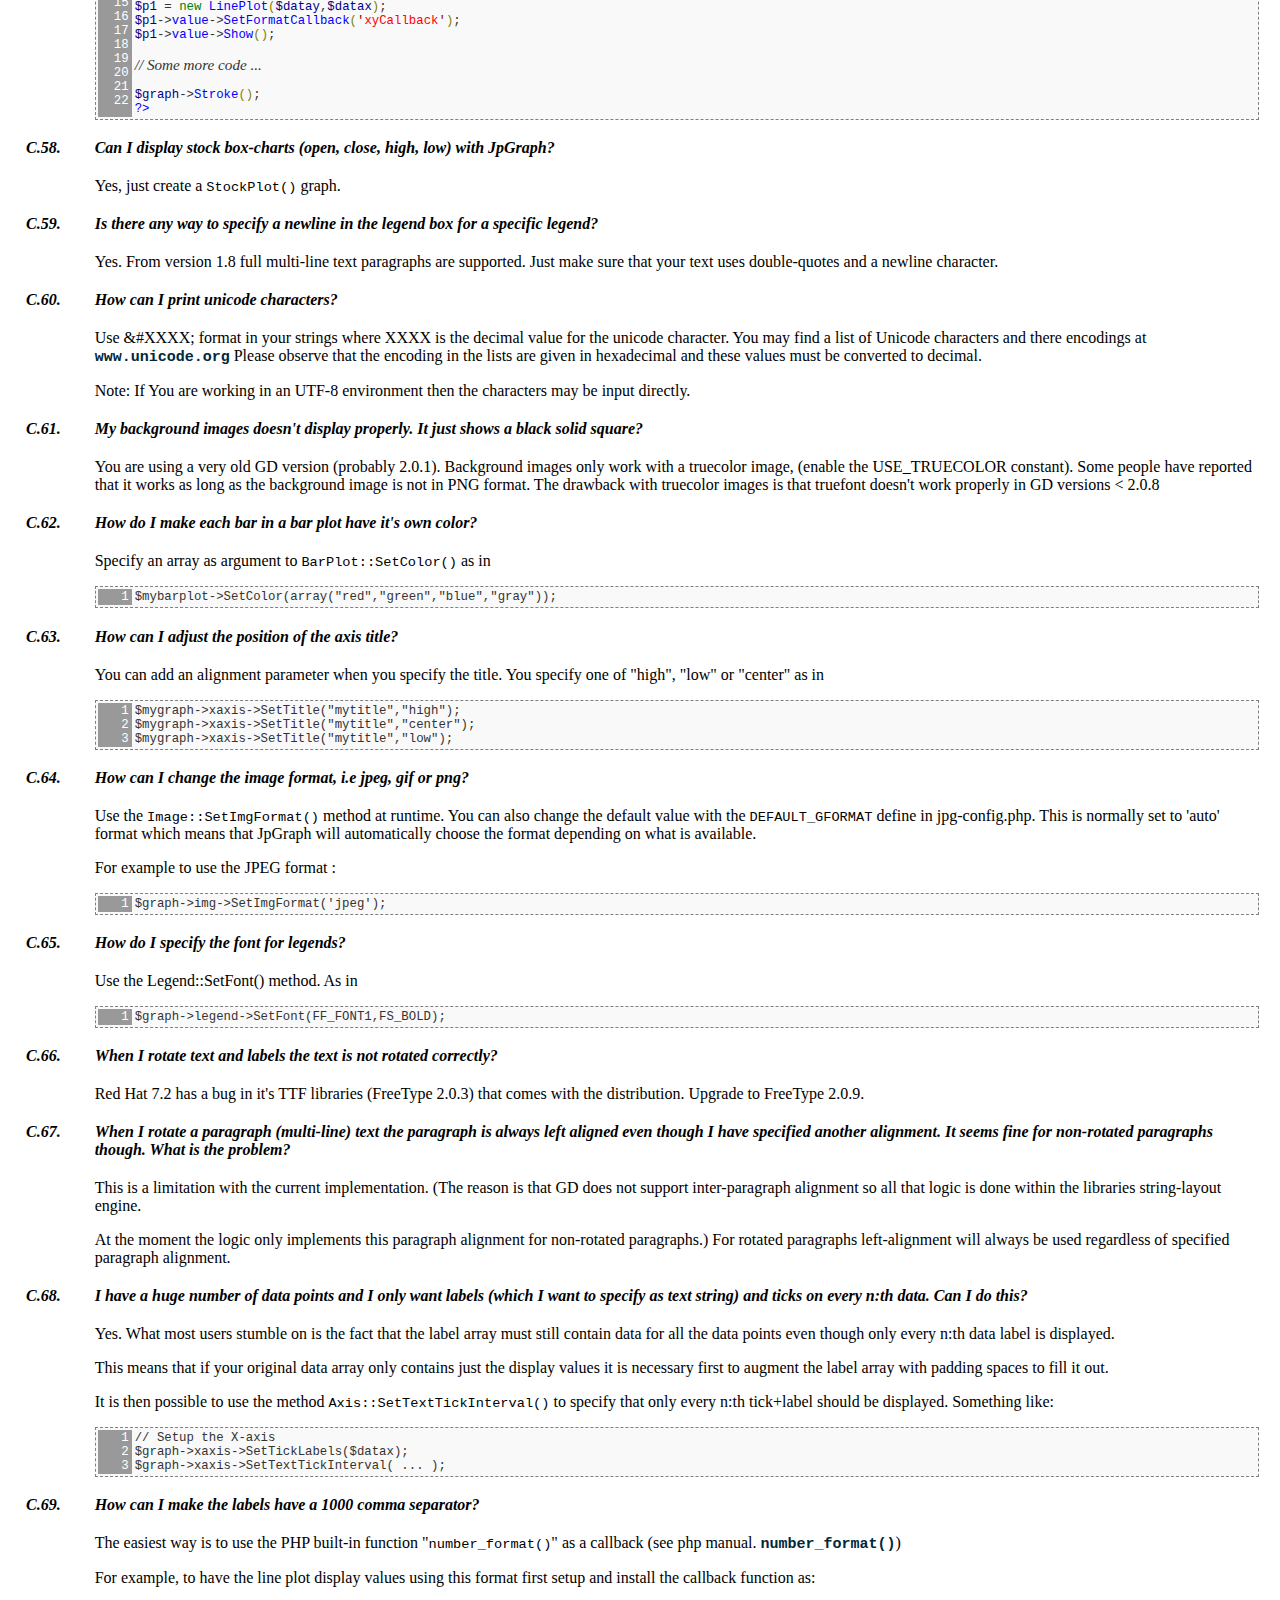
<file: graph day to day/jpgraph-3.5.0b1/docs/chunkhtml/apc.html>
<html><head><meta http-equiv="Content-Type" content="text/html; charset=UTF-8"><title>Appendix C. FAQ</title><link rel="stylesheet" type="text/css" href="manual.css"><meta name="generator" content="DocBook XSL Stylesheets V1.76.0"><link rel="home" href="index.html" title="JpGraph Manual"><link rel="up" href="pt09.html" title="Part IX. Appendices"></head><body bgcolor="white" text="black" link="#0000FF" vlink="#840084" alink="#0000FF"><div class="navheader"><table width="100%" summary="Navigation header"><tr><th colspan="3" align="center">Appendix C. FAQ</th></tr><tr><td width="20%" align="left"> </td><th width="60%" align="center">Part IX. Appendices</th><td width="20%" align="right"> </td></tr></table><hr></div><div class="appendix" title="Appendix C. FAQ"><div class="titlepage"><div><div><h2 class="title"><a name="app.faq"></a>Appendix C. FAQ</h2></div></div></div>
    <div class="qandaset" title="Frequently Asked Questions"><a name="id2623081"></a><dl><dt>C.1. <a href="apc.html#id2623083">Where should I install the library?</a></dt><dt>C.2. <a href="apc.html#id2623132">Can I use JpGraph with Windows/Unix/Linux etc? </a></dt><dt>C.3. <a href="apc.html#id2623153"> My Web-admin does not allow PHP any write permissions and hence I can't use
                    the cache feature of JpGraph. Is there any way to completely turn off the
                    caching feature?</a></dt><dt>C.4. <a href="apc.html#id2623188"> After installation all I get is an empty page when I try any of the
                    examples?</a></dt><dt>C.5. <a href="apc.html#id2623207"> How can I send the generated graph to both the browser and a file at the same
                    time?</a></dt><dt>C.6. <a href="apc.html#id2623322"> What is this 'auto' I see in all the Graph() creating in the Examples
                    directory? Do I need it?</a></dt><dt>C.7. <a href="apc.html#id2623344"> The Client side image map examples does not work on my machine?</a></dt><dt>C.8. <a href="apc.html#id2623366"> When I run 'testsuit_jpgraph.php' I get a warning "Due to insufficient
                    permission the source files can't be automatically created"</a></dt><dt>C.9. <a href="apc.html#id2623393"> How can I pass data to my image generating script?</a></dt><dt>C.10. <a href="apc.html#id2623433"> How can I use data from an Excel spreadsheet?</a></dt><dt>C.11. <a href="apc.html#id2623494"> How do I pass data from a Database (e.g. MySQL) to a script to produce a
                    graph?</a></dt><dt>C.12. <a href="apc.html#id2623533"> I change my data but my image does not get updated? The old image is still
                    send back to the browser?</a></dt><dt>C.13. <a href="apc.html#id2623628"> Can I run JpGraph in batch-mode just outputting an image directly to a file
                    and not streamed back to the browser? </a></dt><dt>C.14. <a href="apc.html#id2623649"> Is there a mailing list for JpGraph? </a></dt><dt>C.15. <a href="apc.html#id2623669"> Do you offer a commercial version of JpGraph with full support and no
                    QPL?</a></dt><dt>C.16. <a href="apc.html#id2623712"> Some of my script just return a blank image and no error messages? </a></dt><dt>C.17. <a href="apc.html#id2623726"> I can see the generated image fine in the browser but I can't print it?
                </a></dt><dt>C.18. <a href="apc.html#id2623764"> How can I generate an image directly to disk without streaming it back to the
                    browser?</a></dt><dt>C.19. <a href="apc.html#id2623786"> When I try to plot graphs with many 1000:s of data points I only get a blank
                    page. Is there a limit in JpGraph to the number of data points you can plot?
                </a></dt><dt>C.20. <a href="apc.html#id2623785"> How can I use an image in a dynamically created PDF?</a></dt><dt>C.21. <a href="apc.html#id2623880"> How can I force the user to get a question to download the generated image
                    instead of just displaying it in the browser? </a></dt><dt>C.22. <a href="apc.html#id2623909"> How can I open up a CSIM link in a graph in a separate window?</a></dt><dt>C.23. <a href="apc.html#id2623967"> No TTF fonts are displayed.</a></dt><dt>C.24. <a href="apc.html#id2624032"> All my TTF fonts are yellow no matter what color I specify?</a></dt><dt>C.25. <a href="apc.html#id2624050"> I get an error "This PHP build has not been configured with TTF support. You
                    need to recompile your PHP installation with FreeType support."</a></dt><dt>C.26. <a href="apc.html#id2624075"> I get an error "Fatal error: Font cant be
                        found"</a></dt><dt>C.27. <a href="apc.html#id2624110"> I get the error "Can't find font file
                        FONT_PATHarial.ttf" (or some other font)</a></dt><dt>C.28. <a href="apc.html#id2624140"> I get an error "Font file ... is not readable or does not
                        exist"</a></dt><dt>C.29. <a href="apc.html#id2624180"> How can I install additional TTF font families? </a></dt><dt>C.30. <a href="apc.html#id2624094"> How can I display special characters that isn't available on the
                    keyboard?</a></dt><dt>C.31. <a href="apc.html#id2624261"> When I put a text object on a graph and use Set90AndMargin() it doesn't
                    show?</a></dt><dt>C.32. <a href="apc.html#id2624327"> I get an error "Error: Cannot add header information
                        - headers already sent ..."
                </a></dt><dt>C.33. <a href="apc.html#id2624383"> I get an error "Unknown function
                            imagecreate"</a></dt><dt>C.34. <a href="apc.html#id2624416"> I get an error "Unknown function
                            imagecreatejpeg"</a></dt><dt>C.35. <a href="apc.html#id2624444"> I get an error "Warning: MkDir failed (Permission
                        denied) in jpgraph.php on line XXXX"</a></dt><dt>C.36. <a href="apc.html#id2624472"> I get an error "Fatal error: Undefined class name
                        "parent" in jpgraph.php on line xxxx"</a></dt><dt>C.37. <a href="apc.html#id2624508"> I get an error "Your data contains non-numeric
                        values."</a></dt><dt>C.38. <a href="apc.html#id2624542"> I get an error "Date is outside specified scale
                        range" trying to create a Gantt chart</a></dt><dt>C.39. <a href="apc.html#id2624570"> I get an error "Invalid file handle in jpgraph.php at
                        line XXXX"</a></dt><dt>C.40. <a href="apc.html#id2624518"> I get an error "Fatal error: Call to undefined
                        function: getcsimareas() ..."
                </a></dt><dt>C.41. <a href="apc.html#id2624550"> I get an error "Fatal error: Call to undefined
                        function: imagetypes()"</a></dt><dt>C.42. <a href="apc.html#id2624654"> I get an error saying something like "Error:
                        'parent::' not valid in context..."</a></dt><dt>C.43. <a href="apc.html#id2624682"> I get an error "Image cannot be displayed because it
                        contains errors.."</a></dt><dt>C.44. <a href="apc.html#id2624727"> When I use PHP5 + JpGraph 2.x I get "A plot has an
                        illegal scale..."</a></dt><dt>C.45. <a href="apc.html#id2624776"> I try to mix bar and line graphs and the bars doesn't get centered and the
                    labels are not correctly aligned?</a></dt><dt>C.46. <a href="apc.html#id2624663"> How do I turn off anti-aliasing for TTF fonts?</a></dt><dt>C.47. <a href="apc.html#id2624842"> The auto-scaling algorithm chooses very tight limits around my Y-values. How
                    do I get more "space" between the end of the scale and the min/max values?
                </a></dt><dt>C.48. <a href="apc.html#id2624861"> I want to use autoscaling to handle the maximum value but I always want the
                    Y-axis to start at 0 regardless of the actual minimum value?</a></dt><dt>C.49. <a href="apc.html#id2624902"> I want the position of the X-axis to be at the bottom of the Y-scale and not
                    always at the position Y=0?</a></dt><dt>C.50. <a href="apc.html#id2624946"> I specify color X in the image but the color displayed is not exactly what I
                    specified?</a></dt><dt>C.51. <a href="apc.html#id2624988"> Can I have labels at an arbitrary angle on the X-axis? </a></dt><dt>C.52. <a href="apc.html#id2625029"> How do I invert the Y-scale so that it has the minimum value on top and the
                    largest value at the bottom?</a></dt><dt>C.53. <a href="apc.html#id2625086"> Can I have the auto-scaling algorithm restrict itself to whole
                    numbers?</a></dt><dt>C.54. <a href="apc.html#id2625104"> Is it possible to have horizontal bar graphs?</a></dt><dt>C.55. <a href="apc.html#id2625124"> Line weight does not seem to work in my graphs? I specify a thick line but
                    still get a thin line?</a></dt><dt>C.56. <a href="apc.html#id2625155"> How can I have more space between the Y-axis and the title? </a></dt><dt>C.57. <a href="apc.html#id2625168"> How can I display both X and Y values above each data point in a line, bar or
                    scatter plot?</a></dt><dt>C.58. <a href="apc.html#id2625213"> Can I display stock box-charts (open, close, high, low) with JpGraph? </a></dt><dt>C.59. <a href="apc.html#id2625231"> Is there any way to specify a newline in the legend box for a specific
                    legend?</a></dt><dt>C.60. <a href="apc.html#id2625258"> How can I print unicode characters?</a></dt><dt>C.61. <a href="apc.html#id2625220"> My background images doesn't display properly. It just shows a black solid
                    square? </a></dt><dt>C.62. <a href="apc.html#id2625314"> How do I make each bar in a bar plot have it's own color?</a></dt><dt>C.63. <a href="apc.html#id2625331"> How can I adjust the position of the axis title?</a></dt><dt>C.64. <a href="apc.html#id2625364"> How can I change the image format, i.e jpeg, gif or png? </a></dt><dt>C.65. <a href="apc.html#id2625346"> How do I specify the font for legends?</a></dt><dt>C.66. <a href="apc.html#id2625424"> When I rotate text and labels the text is not rotated correctly?</a></dt><dt>C.67. <a href="apc.html#id2625406"> When I rotate a paragraph (multi-line) text the paragraph is always left
                    aligned even though I have specified another alignment. It seems fine for
                    non-rotated paragraphs though. What is the problem? </a></dt><dt>C.68. <a href="apc.html#id2625472"> I have a huge number of data points and I only want labels (which I want to
                    specify as text string) and ticks on every n:th data. Can I do this?</a></dt><dt>C.69. <a href="apc.html#id2625497"> How can I make the labels have a 1000 comma separator?</a></dt><dt>C.70. <a href="apc.html#id2625536"> The Y2 axis is no longer positioned at the right side of the graph</a></dt><dt>C.71. <a href="apc.html#id2625573"> How can I include several graphs in the same image?</a></dt><dt>C.72. <a href="apc.html#id2625627"> How can I have an exploded slice with 3D pie plots?</a></dt><dt>C.73. <a href="apc.html#id2625654"> How can I display values for each slice close to the pie?</a></dt><dt>C.74. <a href="apc.html#id2625667"> How can I change between percentage and absolute values for pie slices?
                </a></dt><dt>C.75. <a href="apc.html#id2625719"> Can I display the actual value as labels on the pie bar instead of the
                    percentage?</a></dt><dt>C.76. <a href="apc.html#id2625742"> How can I adust the start angle of the first slice?</a></dt><dt>C.77. <a href="apc.html#id2625757"> When I use IE v5 or v6 I can only save the generated graph image in the
                    browser as a BMP file even if it was generated as a JPEG or PNG encoded
                    image?</a></dt></dl><table border="0" width="100%" summary="Q and A Set"><col align="left" width="1%"><col><tbody>
            <tr class="question" title="C.1."><td align="left" valign="top"><a name="id2623083"></a><a name="id2623097"></a><p><b>C.1.</b></p></td><td align="left" valign="top"><p>Where should I install the library?</p></td></tr>
            <tr class="answer"><td align="left" valign="top"></td><td align="left" valign="top"><p> The simple answer is: Anywhere You like! Since the necessary library files
                    are included in Your own script with an "include" (or more likely a
                    require_once) statement it doesn't matter where You put the library as long as
                    Your scripts can access it. A common place is to store the library is in a
                    directory where PHP searches for include files (as specified in Your
                        <code class="filename">php.ini</code> file), for example in
                        "<code class="filename">/usr/share/php</code>" or perhaps
                        "<code class="filename">/usr/local/php</code>" depending on Your PHP configuration. </p><p> An even simpler way is to just store the library in a directory where Your
                    scripts are executed from. However , this is not really recommended. </p></td></tr>
        
            <tr class="question" title="C.2."><td align="left" valign="top"><a name="id2623132"></a><a name="id2623134"></a><p><b>C.2.</b></p></td><td align="left" valign="top"><p>Can I use JpGraph with Windows/Unix/Linux etc? </p></td></tr>
            <tr class="answer"><td align="left" valign="top"></td><td align="left" valign="top"><p> Yes. The library itself is OS-agnostic. As long as you have a WEB server
                    which supports PHP 4.3.x (or above) and have the GD library. Please note though
                    that the behavior of PHP/Apache on Unix and Windows seems to have some subtle
                    differences which might affect things like path specification using '/' or '\'. </p><p>
                    </p><div class="caution" title="Caution" style="margin-left: 0.5in; margin-right: 0.5in;"><h3 class="title">Caution</h3>
                        <p>The library does not support any 64bit OS and there are known issues
                            with running the library on a 64bit OS (either Unix or Windows). There
                            are currently no plans to address this in the near future.</p>
                    </div><p>
                </p></td></tr>
        
            <tr class="question" title="C.3."><td align="left" valign="top"><a name="id2623153"></a><a name="id2623168"></a><p><b>C.3.</b></p></td><td align="left" valign="top"><p> My Web-admin does not allow PHP any write permissions and hence I can't use
                    the cache feature of JpGraph. Is there any way to completely turn off the
                    caching feature?</p></td></tr>
            <tr class="answer"><td align="left" valign="top"></td><td align="left" valign="top"><p> Yes, set the constant "<code class="code">USE_CACHE</code>" to <code class="code">FALSE</code> in
                    jpg-config.php. This way will skip writing file even if a filename has been
                    submitted in the Graph() creation call. You can also accomplish this by not
                    having any file name at all in the call to Graph().</p></td></tr>
        
            <tr class="question" title="C.4."><td align="left" valign="top"><a name="id2623188"></a><a name="id2623198"></a><p><b>C.4.</b></p></td><td align="left" valign="top"><p> After installation all I get is an empty page when I try any of the
                    examples?</p></td></tr>
            <tr class="answer"><td align="left" valign="top"></td><td align="left" valign="top"><p> If the HTTP server response is truly absolutely empty (verify that by looking
                    at the source of the page that gets returned to the browser) then the only
                    answer is that the HTTP server has crashed. Most likely it is the PHP process
                    within the server that has crashed. Even though PHP is fairly stable there are
                    still ways of crashing it. To investigate this further You might try to: </p><div class="itemizedlist"><ul class="itemizedlist" type="disc"><li class="listitem">
                            <p>... investigate the system log for traces of a server
                                crash.</p>
                        </li><li class="listitem">
                            <p>... try increase the maximum allowed memory for PHP in php.ini. As
                                a rule it should be a minimum of 32MB (and preferable 64MB)</p>
                        </li><li class="listitem">
                            <p>... upgrade PHP to the latest stable version (and use the compile
                                options shown further down in this FAQ.</p>
                        </li><li class="listitem">
                            <p>... upgrade PHP to the latest stable version (and use the compile
                                options shown further down in this FAQ.</p>
                        </li><li class="listitem">
                            <p>... enable all errors and warning for PHP (in php.ini) to help
                                track down the problem.</p>
                        </li><li class="listitem">
                            <p>... disable output buffering to get errors send back to the
                                browser as soon as possible (in <code class="filename">php.ini</code>)</p>
                        </li></ul></div></td></tr>
        
            <tr class="question" title="C.5."><td align="left" valign="top"><a name="id2623207"></a><a name="id2623284"></a><p><b>C.5.</b></p></td><td align="left" valign="top"><p> How can I send the generated graph to both the browser and a file at the same
                    time?</p></td></tr>
            <tr class="answer"><td align="left" valign="top"></td><td align="left" valign="top"><p> This is not directly supported by means of any particular option or setting
                    in the library but with small "trick" this is easy enough to accomplish. </p><p> The idea is to use the _IMG_HANDLER option that forces the
                        <code class="code">Graph::Stroke()</code> to just return the image handler and then stop.
                    We can then manually first send the image to the chosen file and then stream it
                    back to the browser using some internal methods in the library. </p><p> The following code snippet shows how this is done </p><div class="hl-main"><table class="hl-table" width="100%"><tr><td class="hl-gutter" align="right" valign="top"><pre>1
2
3
4
5
6
7
8
9
10
11
12
13
14
15
</pre></td><td class="hl-main" valign="top"><pre><span class="hl-inlinetags">&lt;?php</span><span class="hl-code">
</span><span class="hl-var">$graph</span><span class="hl-code"> = </span><span class="hl-reserved">new</span><span class="hl-code"> </span><span class="hl-identifier">Graph</span><span class="hl-brackets">(</span><span class="hl-number">400</span><span class="hl-code">,</span><span class="hl-number">300</span><span class="hl-brackets">)</span><span class="hl-code">;  
&lt;... </span><span class="hl-identifier">code</span><span class="hl-code"> </span><span class="hl-identifier">to</span><span class="hl-code"> </span><span class="hl-identifier">generate</span><span class="hl-code"> </span><span class="hl-identifier">a</span><span class="hl-code"> </span><span class="hl-identifier">graph</span><span class="hl-code"> ...&gt;  
</span><span class="hl-comment">//</span><span class="hl-comment"> Get the  handler to prevent the library from sending the </span><span class="hl-comment"></span><span class="hl-code">
</span><span class="hl-comment">//</span><span class="hl-comment"> image to the browser</span><span class="hl-comment"></span><span class="hl-code">
</span><span class="hl-var">$gdImgHandler</span><span class="hl-code"> = </span><span class="hl-var">$graph</span><span class="hl-code">-&gt;</span><span class="hl-identifier">Stroke</span><span class="hl-brackets">(</span><span class="hl-identifier">_IMG_HANDLER</span><span class="hl-brackets">)</span><span class="hl-code">;
  
</span><span class="hl-comment">//</span><span class="hl-comment"> Stroke image to a file and  browser  </span><span class="hl-comment"></span><span class="hl-code">
</span><span class="hl-comment">//</span><span class="hl-comment"> Default is PNG so use &quot;.png&quot; as suffix </span><span class="hl-comment"></span><span class="hl-code">
</span><span class="hl-var">$fileName</span><span class="hl-code"> = </span><span class="hl-quotes">&quot;</span><span class="hl-string">/tmp/imagefile.png</span><span class="hl-quotes">&quot;</span><span class="hl-code">; </span><span class="hl-var">$graph</span><span class="hl-code">-&gt;</span><span class="hl-identifier">img</span><span class="hl-code">-&gt;</span><span class="hl-identifier">Stream</span><span class="hl-brackets">(</span><span class="hl-var">$fileName</span><span class="hl-brackets">)</span><span class="hl-code">;  
 
</span><span class="hl-comment">//</span><span class="hl-comment"> Send it back to browser </span><span class="hl-comment"></span><span class="hl-code">
</span><span class="hl-var">$graph</span><span class="hl-code">-&gt;</span><span class="hl-identifier">img</span><span class="hl-code">-&gt;</span><span class="hl-identifier">Headers</span><span class="hl-brackets">(</span><span class="hl-brackets">)</span><span class="hl-code">; 
</span><span class="hl-var">$graph</span><span class="hl-code">-&gt;</span><span class="hl-identifier">img</span><span class="hl-code">-&gt;</span><span class="hl-identifier">Stream</span><span class="hl-brackets">(</span><span class="hl-brackets">)</span><span class="hl-code">;
</span><span class="hl-inlinetags">?&gt;</span></pre></td></tr></table></div></td></tr>
        
            <tr class="question" title="C.6."><td align="left" valign="top"><a name="id2623322"></a><a name="id2623324"></a><p><b>C.6.</b></p></td><td align="left" valign="top"><p> What is this 'auto' I see in all the Graph() creating in the Examples
                    directory? Do I need it?</p></td></tr>
            <tr class="answer"><td align="left" valign="top"></td><td align="left" valign="top"><p> No. The third argument in the graph call is an optional cache file name and
                    is not necessary unless You want to use the caching feature of JpGraph. By
                    specifying 'auto' the filename is automatically created based on the name of the
                    script file.</p></td></tr>
        
            <tr class="question" title="C.7."><td align="left" valign="top"><a name="id2623344"></a><a name="id2623346"></a><p><b>C.7.</b></p></td><td align="left" valign="top"><p> The Client side image map examples does not work on my machine?</p></td></tr>
            <tr class="answer"><td align="left" valign="top"></td><td align="left" valign="top"><p> In order to run the examples the code generates HTML to read the image from
                    the cache directory as Apache sees it. You must adjust the image tag to have the
                    correct path to your cache directory. </p></td></tr>
        
            <tr class="question" title="C.8."><td align="left" valign="top"><a name="id2623366"></a><a name="id2623368"></a><p><b>C.8.</b></p></td><td align="left" valign="top"><p> When I run 'testsuit_jpgraph.php' I get a warning "Due to insufficient
                    permission the source files can't be automatically created"</p></td></tr>
            <tr class="answer"><td align="left" valign="top"></td><td align="left" valign="top"><p> This is not a serious problem. When the testsuit is run it tries to create a
                    symbolic link with the same base name as the individual testfile but with
                    extension ".phps". This is just so it is possible to click on an image and then
                    view the source syntax colored. If Apache doesn't have write permissions to the
                    directory where 'testsuit_jpgraph.php' is executed from you will get this
                    warning.</p><p> If you want to use this feature just change the permissions so Apache may
                    write to the directory.</p></td></tr>
        
            <tr class="question" title="C.9."><td align="left" valign="top"><a name="id2623393"></a><a name="id2623395"></a><p><b>C.9.</b></p></td><td align="left" valign="top"><p> How can I pass data to my image generating script?</p></td></tr>
            <tr class="answer"><td align="left" valign="top"></td><td align="left" valign="top"><p> There are basically three(four) ways:</p><div class="itemizedlist"><ul class="itemizedlist" type="disc"><li class="listitem">
                        <p>Read the data from a file</p>
                    </li><li class="listitem">
                        <p>Read the data from a DB</p>
                    </li><li class="listitem">
                        <p>Pass the data in the &lt;<span class="markup">img</span>&gt; tag using URL
                            parameter passing. For example <code class="code"> &lt;img
                                src="myimg.php?d1=2&amp;d2=7&amp;d3=12" border=0&gt;
                            </code> This method is not suitable for large data sets since there is
                            an upper bound to the length of an URL specification (around 255
                            characters)</p>
                    </li><li class="listitem">
                        <p>A fourth way might be to use session variables to pass the data
                            between different scripts. For large data sets the only practical way is
                            to read the data from a file or from a DB to construct the data
                            vectors.</p>
                    </li></ul></div></td></tr>
        
            <tr class="question" title="C.10."><td align="left" valign="top"><a name="id2623433"></a><a name="id2623464"></a><p><b>C.10.</b></p></td><td align="left" valign="top"><p> How can I use data from an Excel spreadsheet?</p></td></tr>
            <tr class="answer"><td align="left" valign="top"></td><td align="left" valign="top"><p> Export the data from Excel as a CSV (Comma separated Values) file to be able
                    to easily read the file. Then either write your own routine to read and parse
                    the data from that file or use the utility class "ReadCSV" in
                    "jpgraph_utils.php". </p><p> A basic example on how to do this for a line graph assuming the name of the
                    data file is "data.csv".</p><div class="hl-main"><table class="hl-table" width="100%"><tr><td class="hl-gutter" align="right" valign="top"><pre>1
2
3
4
5
6
7
8
9
10
11
12
13
14
15
16
</pre></td><td class="hl-main" valign="top"><pre><span class="hl-inlinetags">&lt;?php</span><span class="hl-code"> </span><span class="hl-reserved">include</span><span class="hl-code"> </span><span class="hl-brackets">(</span><span class="hl-quotes">&quot;</span><span class="hl-string">../jpgraph.php</span><span class="hl-quotes">&quot;</span><span class="hl-brackets">)</span><span class="hl-code">; 
</span><span class="hl-reserved">include</span><span class="hl-code"> </span><span class="hl-brackets">(</span><span class="hl-quotes">&quot;</span><span class="hl-string">../jpgraph_line.php</span><span class="hl-quotes">&quot;</span><span class="hl-brackets">)</span><span class="hl-code">; 
</span><span class="hl-reserved">include</span><span class="hl-code"> </span><span class="hl-brackets">(</span><span class="hl-quotes">&quot;</span><span class="hl-string">../jpgraph_utils.inc</span><span class="hl-quotes">&quot;</span><span class="hl-brackets">)</span><span class="hl-code">;  
</span><span class="hl-var">$n</span><span class="hl-code"> = </span><span class="hl-identifier">ReadFileData</span><span class="hl-code">::</span><span class="hl-identifier">FromCSV</span><span class="hl-brackets">(</span><span class="hl-quotes">'</span><span class="hl-string">data.csv</span><span class="hl-quotes">'</span><span class="hl-code">,</span><span class="hl-var">$datay</span><span class="hl-brackets">)</span><span class="hl-code">; 
</span><span class="hl-reserved">if</span><span class="hl-brackets">(</span><span class="hl-code"> </span><span class="hl-var">$n</span><span class="hl-code"> == </span><span class="hl-reserved">false</span><span class="hl-code"> </span><span class="hl-brackets">)</span><span class="hl-code"> </span><span class="hl-brackets">{</span><span class="hl-code">     
    </span><span class="hl-reserved">die</span><span class="hl-brackets">(</span><span class="hl-quotes">&quot;</span><span class="hl-string">Can't read data.csv.</span><span class="hl-quotes">&quot;</span><span class="hl-brackets">)</span><span class="hl-code">; 
</span><span class="hl-brackets">}</span><span class="hl-code">  
 
</span><span class="hl-comment">//</span><span class="hl-comment"> Setup the graph $graph = new Graph(400,300);</span><span class="hl-comment"></span><span class="hl-code">
</span><span class="hl-var">$graph</span><span class="hl-code">-&gt;</span><span class="hl-identifier">title</span><span class="hl-code">-&gt;</span><span class="hl-identifier">Set</span><span class="hl-brackets">(</span><span class="hl-quotes">'</span><span class="hl-string">Reading CSV file with </span><span class="hl-quotes">'</span><span class="hl-code">.</span><span class="hl-var">$n</span><span class="hl-code">.</span><span class="hl-quotes">'</span><span class="hl-string"> data points</span><span class="hl-quotes">'</span><span class="hl-brackets">)</span><span class="hl-code">;
</span><span class="hl-var">$graph</span><span class="hl-code">-&gt;</span><span class="hl-identifier">SetScale</span><span class="hl-brackets">(</span><span class="hl-quotes">&quot;</span><span class="hl-string">intlin</span><span class="hl-quotes">&quot;</span><span class="hl-brackets">)</span><span class="hl-code">;  
 
</span><span class="hl-var">$l1</span><span class="hl-code"> = </span><span class="hl-reserved">new</span><span class="hl-code"> </span><span class="hl-identifier">LinePlot</span><span class="hl-brackets">(</span><span class="hl-var">$datay</span><span class="hl-brackets">)</span><span class="hl-code">; 
</span><span class="hl-var">$graph</span><span class="hl-code">-&gt;</span><span class="hl-identifier">Add</span><span class="hl-brackets">(</span><span class="hl-var">$l1</span><span class="hl-brackets">)</span><span class="hl-code">;
</span><span class="hl-var">$graph</span><span class="hl-code">-&gt;</span><span class="hl-identifier">Stroke</span><span class="hl-brackets">(</span><span class="hl-brackets">)</span><span class="hl-code">; 
</span><span class="hl-inlinetags">?&gt;</span></pre></td></tr></table></div></td></tr>
        
            <tr class="question" title="C.11."><td align="left" valign="top"><a name="id2623494"></a><a name="id2623496"></a><p><b>C.11.</b></p></td><td align="left" valign="top"><p> How do I pass data from a Database (e.g. MySQL) to a script to produce a
                    graph?</p></td></tr>
            <tr class="answer"><td align="left" valign="top"></td><td align="left" valign="top"><p> By adding some SQL statements in Your graph scripts that creates the data
                    arrays from the DB. </p><p> Watch out for empty values and strings. JpGraph doesn't know how to plot
                    strings. Any value passed into JpGraph should be only valid numeric data. See
                    the online discussions on populating from a DB Populating DB or the discussion
                    on how to read data from file Reading from file. </p><p> See <code class="uri"><a class="uri" href="http://jpgraph.intellit.nl/viewtopic.php?t=8" target="_top">How to
                        populate arrays from mySQL</a></code>
                </p></td></tr>
        
            <tr class="question" title="C.12."><td align="left" valign="top"><a name="id2623533"></a><a name="id2623524"></a><p><b>C.12.</b></p></td><td align="left" valign="top"><p> I change my data but my image does not get updated? The old image is still
                    send back to the browser?</p></td></tr>
            <tr class="answer"><td align="left" valign="top"></td><td align="left" valign="top"><p> What you are seeing is a cached version of Your image. Depending on your
                    setup it could either be that the browser has a cached image or You are using
                    the built-in cache system in the library by accident. </p><p>
                    <span class="bold"><strong>Fixing the browser cache</strong></span> Since the script from
                    the browser point of view is the same it just displays the old image. To fix
                    this you need to turn of the browser image caching. </p><p> Another "trick" that can be used since normally it is impossible to control
                    the browser for the end user is ot add a "dummy" URL argument which changes.
                    This way the browser will always see a new URL and then always reload that file.
                    This could be done for example as:</p><div class="hl-main"><table class="hl-table" width="100%"><tr><td class="hl-gutter" align="right" valign="top"><pre>1
</pre></td><td class="hl-main" valign="top"><pre><span class="hl-code">echo ('&lt;img src=&quot;graphscript.php?' .microtime().'&quot;&gt;');</span></pre></td></tr></table></div><p>
                    <span class="bold"><strong>Fixing the library cache</strong></span></p><p> The other reason might be that You have enabled the built-in cache feature in
                    JpGraph. To turn it of You can either </p><div class="itemizedlist"><ul class="itemizedlist" type="disc"><li class="listitem">
                            <p> Not specify a cache name in the call to Graph(). Just call new
                                Graph(200,200) for example.</p>
                        </li><li class="listitem">
                            <p> Turn off the reading from the cache by setting READ_CACHE to
                                false (in jpg-config.inc)</p>
                        </li><li class="listitem">
                            <p> Turn off the reading and writing from the cache by setting
                                USE_CACHE to false (in jpg-config.php)</p>
                        </li><li class="listitem">
                            <p> Use the cache but with a timeout so that the image will be
                                re-generated if the cached image is older then the specified timeout
                                value in the call to Graph().</p>
                        </li></ul></div></td></tr>
        
            <tr class="question" title="C.13."><td align="left" valign="top"><a name="id2623628"></a><a name="id2623630"></a><p><b>C.13.</b></p></td><td align="left" valign="top"><p> Can I run JpGraph in batch-mode just outputting an image directly to a file
                    and not streamed back to the browser? </p></td></tr>
            <tr class="answer"><td align="left" valign="top"></td><td align="left" valign="top"><p> Yes. Just specify an absolute file name in the call to Graph::Stroke(). To
                    store the image in the local temp directory use: </p><div class="hl-main"><table class="hl-table" width="100%"><tr><td class="hl-gutter" align="right" valign="top"><pre>1
</pre></td><td class="hl-main" valign="top"><pre><span class="hl-code">$myGraph-&gt;Stroke(&quot;/tmp/myimage.png&quot;);</span></pre></td></tr></table></div><div class="caution" title="Caution" style="margin-left: 0.5in; margin-right: 0.5in;"><h3 class="title">Caution</h3>
                        <p>Note: You must match the file ending Yourself to the format you have
                            chosen to generate the image in.</p>
                    </div></td></tr>
        
            <tr class="question" title="C.14."><td align="left" valign="top"><a name="id2623649"></a><a name="id2623660"></a><p><b>C.14.</b></p></td><td align="left" valign="top"><p> Is there a mailing list for JpGraph? </p></td></tr>
            <tr class="answer"><td align="left" valign="top"></td><td align="left" valign="top"><p> No, but there is a user <code class="uri"><a class="uri" href="http://jpgraph.intellit.nl/index.php" target="_top">community forum</a></code> at
                        <code class="uri"><a class="uri" href="http://jpgraph.intellit.nl/index.php" target="_top">http://jpgraph.intellit.nl/index.php</a></code> where users discuss various
                    aspects of the library.</p></td></tr>
        
            <tr class="question" title="C.15."><td align="left" valign="top"><a name="id2623669"></a><a name="id2623694"></a><p><b>C.15.</b></p></td><td align="left" valign="top"><p> Do you offer a commercial version of JpGraph with full support and no
                    QPL?</p></td></tr>
            <tr class="answer"><td align="left" valign="top"></td><td align="left" valign="top"><p> Yes, For commercial (non-open-source) you will need to get the "JpGraph
                    Professional License". This allows you you deploy JpGraph in a commercial
                    context. Further details upon contact.</p></td></tr>
        
            <tr class="question" title="C.16."><td align="left" valign="top"><a name="id2623712"></a><a name="id2623714"></a><p><b>C.16.</b></p></td><td align="left" valign="top"><p> Some of my script just return a blank image and no error messages? </p></td></tr>
            <tr class="answer"><td align="left" valign="top"></td><td align="left" valign="top"><p> This could potentially be a lot of things depending on which browser you are
                    using. One thing you might want to check is that your script doesn't take to
                    long time. In that case they might hit the time limit for running a PHP script
                    as specified in php.ini. You can adjust that time limit with a call to
                    set_time_limit().</p><p> If You are seeing just an empty page (really empty) then this is a sign that
                    Your server has crashed. Most likely an old version of PHP is being used which
                    has taken down the HTTP server process. </p></td></tr>
        
            <tr class="question" title="C.17."><td align="left" valign="top"><a name="id2623726"></a><a name="id2623742"></a><p><b>C.17.</b></p></td><td align="left" valign="top"><p> I can see the generated image fine in the browser but I can't print it?
                </p></td></tr>
            <tr class="answer"><td align="left" valign="top"></td><td align="left" valign="top"><p> This is again browser dependent. Some browser does not like to print an image
                    which is generated on-line and does exist as a *.jpg, *.png etc file. No good
                    workaround has been identified short of changing browser. Some browsers (and
                    versions) can print others not. The only real safe way (if you need printing) is
                    to generate the image on disk and then have the browser read the image from
                    there. </p></td></tr>
        
            <tr class="question" title="C.18."><td align="left" valign="top"><a name="id2623764"></a><a name="id2623766"></a><p><b>C.18.</b></p></td><td align="left" valign="top"><p> How can I generate an image directly to disk without streaming it back to the
                    browser?</p></td></tr>
            <tr class="answer"><td align="left" valign="top"></td><td align="left" valign="top"><p> Two ways: (Preferred way) If you supply a filename in the call to
                    $graph-&gt;Stroke() the image will be written to that file and not be streamed back
                    to the browser. If you prefer to have the image going to the cache directory but
                    not streamed back then you could just set the '$aInlineFlag' in the initial call
                    to Graph() (fifth argument) to false as in
                    </p><div class="hl-main"><table class="hl-table" width="100%"><tr><td class="hl-gutter" align="right" valign="top"><pre>1
</pre></td><td class="hl-main" valign="top"><pre><span class="hl-code">$mygraph = new Graph(200,200,&quot;auto&quot;,0,false);</span></pre></td></tr></table></div><p>
                    The "auto" argument makes an automatic file name in the cache based on the
                    script name. The 0 indicates that we have no timeout. The advantage with this
                    method is that you can specify a timeout to avoid having the image generated to
                    often. </p></td></tr>
        
            <tr class="question" title="C.19."><td align="left" valign="top"><a name="id2623786"></a><a name="id2623797"></a><p><b>C.19.</b></p></td><td align="left" valign="top"><p> When I try to plot graphs with many 1000:s of data points I only get a blank
                    page. Is there a limit in JpGraph to the number of data points you can plot?
                </p></td></tr>
            <tr class="answer"><td align="left" valign="top"></td><td align="left" valign="top"><p> No, there is no such limit. The problem is most likely that your script takes
                    so long time that the PHP execution limit (as specified in php.ini) aborts the
                    script. If you have more than 10,000 data points JpGraph will work but doing
                    this kind of heavy data analysis on a WEB-server extension is probably not a
                    good idea to start with.</p><p> The other reason could be that the script exhausts the allowed memory limit
                    for PHP as specified in the "php.ini" file. By default this is often set to 8Mb
                    which is to low for a complex JpGraph script. Try increasing the memory limit to
                    a minimum of 16Mb. For very complex graphs with 1000s of data points there might
                    be a need to increase the memory even further. </p></td></tr>
        
            <tr class="question" title="C.20."><td align="left" valign="top"><a name="id2623785"></a><a name="id2623827"></a><p><b>C.20.</b></p></td><td align="left" valign="top"><p> How can I use an image in a dynamically created PDF?</p></td></tr>
            <tr class="answer"><td align="left" valign="top"></td><td align="left" valign="top"><p> You can do this in two ways, you can either stroke the image created with the
                    library directly to a file where it can be used with Your PDF library of choice.
                    For example, using FPDF (<code class="uri"><a class="uri" href="http://www.fpdf.org/" target="_top">www.fpdf.org</a></code>) the Image() function would have to be used to read an
                    image from the filesystem. </p><p> If You are using the PDF library (APIs included in the PHP distribution but
                    the library itself might require a license depending on Your usage.) you can
                    avoid the storage of the file by getting the image handler for the image
                    directly and use it with PDF. </p><p> With the PDF library you must first open the in memory image with a call to
                        <code class="code">pdf_open_memory_image($pdf, $im)</code>. The following script places
                    an image from JpGraph directly into a PDF page that is returned when running
                    this script. </p><div class="hl-main"><table class="hl-table" width="100%"><tr><td class="hl-gutter" align="right" valign="top"><pre>1
2
3
4
5
6
7
8
9
10
11
12
13
14
15
16
17
18
19
20
21
22
23
24
25
26
27
28
29
30
31
32
33
34
35
36
37
38
</pre></td><td class="hl-main" valign="top"><pre><span class="hl-inlinetags">&lt;?php</span><span class="hl-code">  
 
</span><span class="hl-var">$graph</span><span class="hl-code"> = </span><span class="hl-reserved">new</span><span class="hl-code"> </span><span class="hl-identifier">Graph</span><span class="hl-brackets">(</span><span class="hl-code">...</span><span class="hl-brackets">)</span><span class="hl-code">;  
 
</span><span class="hl-comment">//</span><span class="hl-comment"> Code to create the graph </span><span class="hl-comment"></span><span class="hl-code">
</span><span class="hl-comment">//</span><span class="hl-comment"> .........................</span><span class="hl-comment"></span><span class="hl-code">
 
</span><span class="hl-comment">//</span><span class="hl-comment"> Put the image in a PDF page </span><span class="hl-comment"></span><span class="hl-code">
</span><span class="hl-var">$im</span><span class="hl-code"> = </span><span class="hl-var">$graph</span><span class="hl-code">-&gt;</span><span class="hl-identifier">Stroke</span><span class="hl-brackets">(</span><span class="hl-identifier">_IMG_HANDLER</span><span class="hl-brackets">)</span><span class="hl-code">;  
</span><span class="hl-var">$pdf</span><span class="hl-code"> = </span><span class="hl-identifier">pdf_new</span><span class="hl-brackets">(</span><span class="hl-brackets">)</span><span class="hl-code">; 
</span><span class="hl-identifier">pdf_open_file</span><span class="hl-brackets">(</span><span class="hl-var">$pdf</span><span class="hl-code">, </span><span class="hl-quotes">'</span><span class="hl-quotes">'</span><span class="hl-brackets">)</span><span class="hl-code">;  
 
</span><span class="hl-comment">//</span><span class="hl-comment"> Convert the GD image to somehing the </span><span class="hl-comment"></span><span class="hl-code">
</span><span class="hl-comment">//</span><span class="hl-comment"> PDFlibrary knows how to handle </span><span class="hl-comment"></span><span class="hl-code">
</span><span class="hl-var">$pimg</span><span class="hl-code"> = </span><span class="hl-identifier">pdf_open_memory_image</span><span class="hl-brackets">(</span><span class="hl-var">$pdf</span><span class="hl-code">, </span><span class="hl-var">$im</span><span class="hl-brackets">)</span><span class="hl-code">;
 
</span><span class="hl-identifier">pdf_begin_page</span><span class="hl-brackets">(</span><span class="hl-var">$pdf</span><span class="hl-code">, </span><span class="hl-number">595</span><span class="hl-code">, </span><span class="hl-number">842</span><span class="hl-brackets">)</span><span class="hl-code">; 
</span><span class="hl-identifier">pdf_add_outline</span><span class="hl-brackets">(</span><span class="hl-var">$pdf</span><span class="hl-code">, </span><span class="hl-quotes">'</span><span class="hl-string">Page 1</span><span class="hl-quotes">'</span><span class="hl-brackets">)</span><span class="hl-code">;
</span><span class="hl-identifier">pdf_place_image</span><span class="hl-brackets">(</span><span class="hl-var">$pdf</span><span class="hl-code">, </span><span class="hl-var">$pimg</span><span class="hl-code">, </span><span class="hl-number">0</span><span class="hl-code">, </span><span class="hl-number">500</span><span class="hl-code">, </span><span class="hl-number">1</span><span class="hl-brackets">)</span><span class="hl-code">; 
</span><span class="hl-identifier">pdf_close_image</span><span class="hl-brackets">(</span><span class="hl-var">$pdf</span><span class="hl-code">, </span><span class="hl-var">$pimg</span><span class="hl-brackets">)</span><span class="hl-code">;
</span><span class="hl-identifier">pdf_end_page</span><span class="hl-brackets">(</span><span class="hl-var">$pdf</span><span class="hl-brackets">)</span><span class="hl-code">; 
</span><span class="hl-identifier">pdf_close</span><span class="hl-brackets">(</span><span class="hl-var">$pdf</span><span class="hl-brackets">)</span><span class="hl-code">;  
 
</span><span class="hl-var">$buf</span><span class="hl-code"> = </span><span class="hl-identifier">pdf_get_buffer</span><span class="hl-brackets">(</span><span class="hl-var">$pdf</span><span class="hl-brackets">)</span><span class="hl-code">; 
</span><span class="hl-var">$len</span><span class="hl-code"> =</span><span class="hl-identifier">strlen</span><span class="hl-brackets">(</span><span class="hl-var">$buf</span><span class="hl-brackets">)</span><span class="hl-code">;  
 
</span><span class="hl-comment">//</span><span class="hl-comment"> Send PDF mime headers </span><span class="hl-comment"></span><span class="hl-code">
</span><span class="hl-identifier">header</span><span class="hl-brackets">(</span><span class="hl-quotes">'</span><span class="hl-string">Content-type: application/pdf</span><span class="hl-quotes">'</span><span class="hl-brackets">)</span><span class="hl-code">;
</span><span class="hl-identifier">header</span><span class="hl-brackets">(</span><span class="hl-quotes">&quot;</span><span class="hl-string">Content-Length: </span><span class="hl-var">$len</span><span class="hl-quotes">&quot;</span><span class="hl-brackets">)</span><span class="hl-code">; 
</span><span class="hl-identifier">header</span><span class="hl-brackets">(</span><span class="hl-quotes">&quot;</span><span class="hl-string">Content-Disposition: inline; filename=foo.pdf</span><span class="hl-quotes">&quot;</span><span class="hl-brackets">)</span><span class="hl-code">;  
 
</span><span class="hl-comment">//</span><span class="hl-comment"> Send the content of the PDF file </span><span class="hl-comment"></span><span class="hl-code">
 
</span><span class="hl-reserved">echo</span><span class="hl-code"> </span><span class="hl-var">$buf</span><span class="hl-code">;  
 
</span><span class="hl-comment">//</span><span class="hl-comment"> .. and clean up </span><span class="hl-comment"></span><span class="hl-code">
</span><span class="hl-identifier">pdf_delete</span><span class="hl-brackets">(</span><span class="hl-var">$pdf</span><span class="hl-brackets">)</span><span class="hl-code">;  
</span><span class="hl-inlinetags">?&gt;</span></pre></td></tr></table></div></td></tr>
        
            <tr class="question" title="C.21."><td align="left" valign="top"><a name="id2623880"></a><a name="id2623882"></a><p><b>C.21.</b></p></td><td align="left" valign="top"><p> How can I force the user to get a question to download the generated image
                    instead of just displaying it in the browser? </p></td></tr>
            <tr class="answer"><td align="left" valign="top"></td><td align="left" valign="top"><p> Change your code for creating the image: </p><div class="hl-main"><table class="hl-table" width="100%"><tr><td class="hl-gutter" align="right" valign="top"><pre>1
2
3
4
5
6
7
8
9
10
11
12
</pre></td><td class="hl-main" valign="top"><pre><span class="hl-inlinetags">&lt;?php</span><span class="hl-code">
</span><span class="hl-var">$im</span><span class="hl-code">=</span><span class="hl-var">$graph</span><span class="hl-code">-&gt;</span><span class="hl-identifier">Stroke</span><span class="hl-brackets">(</span><span class="hl-identifier">_IMG_HANDLER</span><span class="hl-brackets">)</span><span class="hl-code">; </span><span class="hl-var">$filename</span><span class="hl-code">=</span><span class="hl-quotes">&quot;</span><span class="hl-string">chart</span><span class="hl-quotes">&quot;</span><span class="hl-code">; 
</span><span class="hl-var">$file_type</span><span class="hl-code"> = </span><span class="hl-quotes">&quot;</span><span class="hl-string">image/png</span><span class="hl-quotes">&quot;</span><span class="hl-code">;
</span><span class="hl-var">$file_ending</span><span class="hl-code"> = </span><span class="hl-quotes">&quot;</span><span class="hl-string">png</span><span class="hl-quotes">&quot;</span><span class="hl-code">; 
</span><span class="hl-var">$filename</span><span class="hl-code">=</span><span class="hl-var">$filename</span><span class="hl-code">.</span><span class="hl-quotes">&quot;</span><span class="hl-string">.</span><span class="hl-quotes">&quot;</span><span class="hl-code">.</span><span class="hl-var">$file_ending</span><span class="hl-code">;
 
</span><span class="hl-identifier">header</span><span class="hl-brackets">(</span><span class="hl-quotes">&quot;</span><span class="hl-string">Content-Type: application/</span><span class="hl-var">$file_type</span><span class="hl-quotes">&quot;</span><span class="hl-brackets">)</span><span class="hl-code">; 
</span><span class="hl-identifier">header</span><span class="hl-brackets">(</span><span class="hl-quotes">&quot;</span><span class="hl-string">Content-Disposition:attachment; filename=</span><span class="hl-quotes">&quot;</span><span class="hl-code">.</span><span class="hl-var">$filename</span><span class="hl-brackets">)</span><span class="hl-code">; 
</span><span class="hl-identifier">header</span><span class="hl-brackets">(</span><span class="hl-quotes">&quot;</span><span class="hl-string">Pragma: no-cache</span><span class="hl-quotes">&quot;</span><span class="hl-brackets">)</span><span class="hl-code">; 
</span><span class="hl-identifier">header</span><span class="hl-brackets">(</span><span class="hl-quotes">&quot;</span><span class="hl-string">Expires:0</span><span class="hl-quotes">&quot;</span><span class="hl-brackets">)</span><span class="hl-code">; 
</span><span class="hl-identifier">ImagePNG</span><span class="hl-brackets">(</span><span class="hl-var">$im</span><span class="hl-brackets">)</span><span class="hl-code">; 
</span><span class="hl-inlinetags">?&gt;</span></pre></td></tr></table></div><p> A html link, which directs to the php page (assuming the filename is
                    chart.php): Download Then, if you click on the link, a download dialog appears
                    and you can download the "chart.png". </p><div class="note" title="Note" style="margin-left: 0.5in; margin-right: 0.5in;"><h3 class="title">Note</h3>
                        <p>If you directly open chart.php, the image is directly streamed to the
                            browser and the download dialog will not open. </p>
                    </div></td></tr>
        
            <tr class="question" title="C.22."><td align="left" valign="top"><a name="id2623909"></a><a name="id2623921"></a><p><b>C.22.</b></p></td><td align="left" valign="top"><p> How can I open up a CSIM link in a graph in a separate window?</p></td></tr>
            <tr class="answer"><td align="left" valign="top"></td><td align="left" valign="top"><p> To open a target CSIM (drill down) in a separate window some javascript in
                    the target link is necessary since this action must be performed in the browser.
                    The target URL needs top be in the form of an action to open up a window (with
                    any optional URL argument that might be needed). For example, assume we have a
                    bar graph and that theb user can click on each bar to get more details. When the
                    user clicks on a bar we open up the detaails witha call to the helper script
                    "bar_details.php" and send the parameter "id" to the script to separate the
                    individual bars. We would then use the following URL link (with javascript) </p><div class="hl-main"><table class="hl-table" width="100%"><tr><td class="hl-gutter" align="right" valign="top"><pre>1
</pre></td><td class="hl-main" valign="top"><pre><span class="hl-code">&quot;javascript:window.open('bar_details.php?id=%d','_new','width=500,height=300');void(0)&quot;</span></pre></td></tr></table></div><p> Where the '%d' placeholder must be replaced by the appropriate Id for each
                    bar. To assign the appropriate id we could use the following construct </p><div class="hl-main"><table class="hl-table" width="100%"><tr><td class="hl-gutter" align="right" valign="top"><pre>1
2
3
4
5
6
7
8
9
10
11
12
13
14
15
16
17
18
19
</pre></td><td class="hl-main" valign="top"><pre><span class="hl-inlinetags">&lt;?php</span><span class="hl-code">
</span><span class="hl-comment">//</span><span class="hl-comment"> Create targets for the image maps so that the details are opened </span><span class="hl-comment"></span><span class="hl-code">
</span><span class="hl-comment">//</span><span class="hl-comment"> in a separate window </span><span class="hl-comment"></span><span class="hl-code">
</span><span class="hl-var">$fmtStr</span><span class="hl-code"> = </span><span class="hl-quotes">&quot;</span><span class="hl-string">javascript:window.open('bar_details.php?id=%d','_new','width=500,height=300');
void(0)</span><span class="hl-quotes">&quot;</span><span class="hl-code">;  
</span><span class="hl-var">$n</span><span class="hl-code"> = </span><span class="hl-identifier">count</span><span class="hl-brackets">(</span><span class="hl-var">$datay</span><span class="hl-brackets">)</span><span class="hl-code">; 
</span><span class="hl-var">$targ</span><span class="hl-code">=</span><span class="hl-reserved">array</span><span class="hl-brackets">(</span><span class="hl-brackets">)</span><span class="hl-code">;
</span><span class="hl-var">$alts</span><span class="hl-code">=</span><span class="hl-reserved">array</span><span class="hl-brackets">(</span><span class="hl-brackets">)</span><span class="hl-code">; 
</span><span class="hl-reserved">for</span><span class="hl-brackets">(</span><span class="hl-var">$i</span><span class="hl-code">=</span><span class="hl-number">0</span><span class="hl-code">; </span><span class="hl-var">$i</span><span class="hl-code"> &lt; </span><span class="hl-var">$n</span><span class="hl-code">; ++</span><span class="hl-var">$i</span><span class="hl-brackets">)</span><span class="hl-code"> </span><span class="hl-brackets">{</span><span class="hl-code">     
    </span><span class="hl-var">$targ</span><span class="hl-brackets">[</span><span class="hl-var">$i</span><span class="hl-brackets">]</span><span class="hl-code"> = </span><span class="hl-identifier">sprintf</span><span class="hl-brackets">(</span><span class="hl-var">$fmtStr</span><span class="hl-code">,</span><span class="hl-var">$i</span><span class="hl-code">+</span><span class="hl-number">1</span><span class="hl-brackets">)</span><span class="hl-code">;     
    </span><span class="hl-var">$alts</span><span class="hl-brackets">[</span><span class="hl-var">$i</span><span class="hl-brackets">]</span><span class="hl-code"> = </span><span class="hl-quotes">'</span><span class="hl-string">val=%d</span><span class="hl-quotes">'</span><span class="hl-code">; 
</span><span class="hl-brackets">}</span><span class="hl-code">
                    
</span><span class="hl-var">$bplot</span><span class="hl-code">-&gt;</span><span class="hl-identifier">SetCSIMTargets</span><span class="hl-brackets">(</span><span class="hl-var">$targ</span><span class="hl-code">,</span><span class="hl-var">$alts</span><span class="hl-brackets">)</span><span class="hl-code">; 
</span><span class="hl-var">$graph</span><span class="hl-code">-&gt;</span><span class="hl-identifier">Add</span><span class="hl-brackets">(</span><span class="hl-var">$bplot</span><span class="hl-brackets">)</span><span class="hl-code">; 
... 
</span><span class="hl-comment">//</span><span class="hl-comment"> Send back the HTML page to browser </span><span class="hl-comment"></span><span class="hl-code">
</span><span class="hl-var">$graph</span><span class="hl-code">-&gt;</span><span class="hl-identifier">StrokeCSIM</span><span class="hl-brackets">(</span><span class="hl-brackets">)</span><span class="hl-code">;  
</span><span class="hl-inlinetags">?&gt;</span></pre></td></tr></table></div><p> It should be noted that in the above Javascript code we have used the special
                    window name '_new' which means that a new window will be opened each time a user
                    clicks on a bar. By giving the window a specific name the same window would be
                    re-used every time. </p></td></tr>
        
            <tr class="question" title="C.23."><td align="left" valign="top"><a name="id2623967"></a><a name="id2623969"></a><p><b>C.23.</b></p></td><td align="left" valign="top"><p> No TTF fonts are displayed.</p></td></tr>
            <tr class="answer"><td align="left" valign="top"></td><td align="left" valign="top"><p> There are potentially many reasons for this Please start by trying the
                    following bare bones PHP script to see if basic TTF support is available in the
                    PHP setup. </p><div class="hl-main"><table class="hl-table" width="100%"><tr><td class="hl-gutter" align="right" valign="top"><pre>1
2
3
4
5
6
7
8
9
10
11
12
13
14
15
16
17
18
19
</pre></td><td class="hl-main" valign="top"><pre><span class="hl-inlinetags">&lt;?php</span><span class="hl-code"> 
</span><span class="hl-comment">//</span><span class="hl-comment"> Change this defines to where Your fonts are stored </span><span class="hl-comment"></span><span class="hl-code">
</span><span class="hl-reserved">DEFINE</span><span class="hl-brackets">(</span><span class="hl-quotes">&quot;</span><span class="hl-string">TTF_DIR</span><span class="hl-quotes">&quot;</span><span class="hl-code">,</span><span class="hl-quotes">&quot;</span><span class="hl-string">/usr/X11R6/lib/X11/fonts/truetype/</span><span class="hl-quotes">&quot;</span><span class="hl-brackets">)</span><span class="hl-code">; 
 
</span><span class="hl-comment">//</span><span class="hl-comment"> Change this define to a font file that You know that You have</span><span class="hl-comment"></span><span class="hl-code">
</span><span class="hl-reserved">DEFINE</span><span class="hl-brackets">(</span><span class="hl-quotes">&quot;</span><span class="hl-string">TTF_FONTFILE</span><span class="hl-quotes">&quot;</span><span class="hl-code">,</span><span class="hl-quotes">&quot;</span><span class="hl-string">arial.ttf</span><span class="hl-quotes">&quot;</span><span class="hl-brackets">)</span><span class="hl-code">; 
 
</span><span class="hl-comment">//</span><span class="hl-comment"> Text to display </span><span class="hl-comment"></span><span class="hl-code">
</span><span class="hl-reserved">DEFINE</span><span class="hl-brackets">(</span><span class="hl-quotes">&quot;</span><span class="hl-string">TTF_TEXT</span><span class="hl-quotes">&quot;</span><span class="hl-code">,</span><span class="hl-quotes">&quot;</span><span class="hl-string">Hello World!</span><span class="hl-quotes">&quot;</span><span class="hl-brackets">)</span><span class="hl-code">;  
 
</span><span class="hl-var">$im</span><span class="hl-code"> = </span><span class="hl-identifier">imagecreatetruecolor</span><span class="hl-code"> </span><span class="hl-brackets">(</span><span class="hl-number">400</span><span class="hl-code">, </span><span class="hl-number">100</span><span class="hl-brackets">)</span><span class="hl-code">; 
</span><span class="hl-var">$white</span><span class="hl-code"> = </span><span class="hl-identifier">imagecolorallocate</span><span class="hl-brackets">(</span><span class="hl-var">$im</span><span class="hl-code">, </span><span class="hl-number">255</span><span class="hl-code">, </span><span class="hl-number">255</span><span class="hl-code">, </span><span class="hl-number">255</span><span class="hl-brackets">)</span><span class="hl-code">; 
</span><span class="hl-var">$black</span><span class="hl-code"> = </span><span class="hl-identifier">imagecolorallocate</span><span class="hl-code"> </span><span class="hl-brackets">(</span><span class="hl-var">$im</span><span class="hl-code">, </span><span class="hl-number">0</span><span class="hl-code">, </span><span class="hl-number">0</span><span class="hl-code">, </span><span class="hl-number">0</span><span class="hl-brackets">)</span><span class="hl-code">;
 
</span><span class="hl-identifier">imagefilledrectangle</span><span class="hl-brackets">(</span><span class="hl-var">$im</span><span class="hl-code">,</span><span class="hl-number">0</span><span class="hl-code">,</span><span class="hl-number">0</span><span class="hl-code">,</span><span class="hl-number">399</span><span class="hl-code">,</span><span class="hl-number">99</span><span class="hl-code">,</span><span class="hl-var">$white</span><span class="hl-brackets">)</span><span class="hl-code">; 
</span><span class="hl-identifier">imagettftext</span><span class="hl-code"> </span><span class="hl-brackets">(</span><span class="hl-var">$im</span><span class="hl-code">, </span><span class="hl-number">30</span><span class="hl-code">, </span><span class="hl-number">0</span><span class="hl-code">, </span><span class="hl-number">10</span><span class="hl-code">, </span><span class="hl-number">40</span><span class="hl-code">,</span><span class="hl-var">$black</span><span class="hl-code">, </span><span class="hl-identifier">TTF_DIR</span><span class="hl-code">.</span><span class="hl-identifier">TTF_FONTFILE</span><span class="hl-code">,</span><span class="hl-identifier">TTF_TEXT</span><span class="hl-brackets">)</span><span class="hl-code">;  
</span><span class="hl-identifier">header</span><span class="hl-code"> </span><span class="hl-brackets">(</span><span class="hl-quotes">&quot;</span><span class="hl-string">Content-type: image/png</span><span class="hl-quotes">&quot;</span><span class="hl-brackets">)</span><span class="hl-code">;
</span><span class="hl-identifier">imagepng</span><span class="hl-code"> </span><span class="hl-brackets">(</span><span class="hl-var">$im</span><span class="hl-brackets">)</span><span class="hl-code">; 
</span><span class="hl-inlinetags">?&gt;</span></pre></td></tr></table></div><p> The above script when run should produce an image with a black text string on
                    a white background. If this doesn't work then there is a setup problem with PHP
                    + TTF. </p><p> As a first step to resolve this recompile Your PHP4 setup using the following
                    basic configuration (depending on the local conditions some options/path might
                    have to be changed). The critical options are marked in bold. </p><div class="hl-main"><table class="hl-table" width="100%"><tr><td class="hl-gutter" align="right" valign="top"><pre>1
2
3
4
5
6
7
8
9
10
11
12
13
14
15
16
17
18
19
20
21
22
23
24
25
26
</pre></td><td class="hl-main" valign="top"><pre><span class="hl-code">./configure
--prefix=/usr/share \ 
--datadir=/usr/share/php \ 
--with-apxs=/usr/sbin/apxs \
--libdir=/usr/share --includedir=/usr/include \ 
--bindir=/usr/bin \
--with-config-file-path=/etc \ 
--enable-mbstring --enable-mbregex \ 
--with-mysql \ 
&lt;span class=&quot;bold&quot;&gt;&lt;strong&gt;--with-gd \ 
--enable-gd-imgstrttf \ 
--enable-gd-native-ttf \
--with-ttf-dir=/usr/lib \ 
--with-freetype-dir=/usr/lib \
--with-zlib-dir=/usr/lib \ 
--with-png-dir=/usr/lib \
--with-jpeg-dir=/usr/lib \
&lt;/strong&gt;&lt;/span&gt;--with-xpm-dir=/usr/X11R6 \
--with-tiff-dir=/usr/lib \ 
--enable-memory-limit --enable-safe-mode \
--bindir=/usr/bin \ 
--enable-bcmath -enable-calendar \ 
--enable-ctype --with-ftp \ 
--enable-magic-quotes \ 
--enable-inline-optimization \ 
--with-iconv</span></pre></td></tr></table></div><p> If there is still no TTF fonts displayed then the next step is to upgrade
                    Your TTF libraries to the latest version. The FreeType version 2.1.9 is known to
                    work well. </p></td></tr>
        
            <tr class="question" title="C.24."><td align="left" valign="top"><a name="id2624032"></a><a name="id2624034"></a><p><b>C.24.</b></p></td><td align="left" valign="top"><p> All my TTF fonts are yellow no matter what color I specify?</p></td></tr>
            <tr class="answer"><td align="left" valign="top"></td><td align="left" valign="top"><p> You have a old buggy version of the FreeType library, most likely the old
                    FreeType I library is being used. Please upgrade to the latest version of
                    FreeType II.</p></td></tr>
        
            <tr class="question" title="C.25."><td align="left" valign="top"><a name="id2624050"></a><a name="id2624052"></a><p><b>C.25.</b></p></td><td align="left" valign="top"><p> I get an error "This PHP build has not been configured with TTF support. You
                    need to recompile your PHP installation with FreeType support."</p></td></tr>
            <tr class="answer"><td align="left" valign="top"></td><td align="left" valign="top"><p> This error is reported if the built-in PHP/GD function <code class="uri"><a class="uri" href="http://www.php.net/manual/en/function.imagettfbbox.php" target="_top">"imagettfbbox()"</a></code> is not available. This is a crucial method to make
                    TTF fonts work with JpGraph. The most likely reason for this problem is that the
                    PHP configuration is faulty and does not have correct support for TTF fonts.
                    Please recompile PHP as shown above and make sure that the built-in version of
                    GD is being used and not the stand-alone library. </p></td></tr>
        
            <tr class="question" title="C.26."><td align="left" valign="top"><a name="id2624075"></a><a name="id2624085"></a><p><b>C.26.</b></p></td><td align="left" valign="top"><p> I get an error <span class="errmsg">"Fatal error: Font cant be
                        found"</span></p></td></tr>
            <tr class="answer"><td align="left" valign="top"></td><td align="left" valign="top"><p> You have either not specified a correct path where your fonts are stored (see
                    top of jpg-config.inc) or you have tried to use a font you do not have
                    installed.</p></td></tr>
        
            <tr class="question" title="C.27."><td align="left" valign="top"><a name="id2624110"></a><a name="id2624112"></a><p><b>C.27.</b></p></td><td align="left" valign="top"><p> I get the error <span class="errmsg">"Can't find font file
                        FONT_PATHarial.ttf"</span> (or some other font)</p></td></tr>
            <tr class="answer"><td align="left" valign="top"></td><td align="left" valign="top"><p> You are most likely running on Windows. This seems to be caused by a bug in
                    PHP/Apache (or PHP/IIS) specifically on Windows. The problem seems to be that
                    PHP doesn't remember a DEFINE() setting across two or more include directive. A
                    simple workaround is to hard-code the font path in class TTF in file
                    jpgraph.php. Note: If you have this problem you will most likely also have a
                    problem with the path to the cache directory.</p></td></tr>
        
            <tr class="question" title="C.28."><td align="left" valign="top"><a name="id2624140"></a><a name="id2624016"></a><p><b>C.28.</b></p></td><td align="left" valign="top"><p> I get an error <span class="emphasis"><em>"Font file ... is not readable or does not
                        exist"</em></span></p></td></tr>
            <tr class="answer"><td align="left" valign="top"></td><td align="left" valign="top"><p> This error is caused by the inability of PHP/JpGraph to read the font file.
                    This could have several reasons: </p><div class="itemizedlist"><ul class="itemizedlist" type="disc"><li class="listitem">
                        <p>The file path or name is wrong and the file really doesn't exist.
                            Please check that the file and path (as shown in the error message)
                            really exists.</p>
                    </li><li class="listitem">
                        <p>If the file exists it might still not be possible for PHP to read the
                            file due to permission problem. Please make sure that PHP can read a
                            file in the TTF directory. This can be verified with the following short
                            script </p>
                        <div class="hl-main"><table class="hl-table" width="100%"><tr><td class="hl-gutter" align="right" valign="top"><pre>1
2
3
4
5
6
7
8
9
10
11
12
13
14
</pre></td><td class="hl-main" valign="top"><pre><span class="hl-inlinetags">&lt;?php</span><span class="hl-code"> 
</span><span class="hl-comment">//</span><span class="hl-comment"> Change this defines to where Your fonts are stored </span><span class="hl-comment"></span><span class="hl-code">
</span><span class="hl-reserved">DEFINE</span><span class="hl-brackets">(</span><span class="hl-quotes">&quot;</span><span class="hl-string">TTF_DIR</span><span class="hl-quotes">&quot;</span><span class="hl-code">,</span><span class="hl-quotes">&quot;</span><span class="hl-string">/usr/X11R6/lib/X11/fonts/truetype/</span><span class="hl-quotes">&quot;</span><span class="hl-brackets">)</span><span class="hl-code">;
 
</span><span class="hl-comment">//</span><span class="hl-comment"> Change this define to a font file that You know that You have</span><span class="hl-comment"></span><span class="hl-code">
</span><span class="hl-reserved">DEFINE</span><span class="hl-brackets">(</span><span class="hl-quotes">&quot;</span><span class="hl-string">TTF_FONTFILE</span><span class="hl-quotes">&quot;</span><span class="hl-code">,</span><span class="hl-quotes">&quot;</span><span class="hl-string">arial.ttf</span><span class="hl-quotes">&quot;</span><span class="hl-brackets">)</span><span class="hl-code">;  
 
</span><span class="hl-var">$f</span><span class="hl-code"> = </span><span class="hl-identifier">TTF_DIR</span><span class="hl-code">.</span><span class="hl-identifier">TTF_FONTFILE</span><span class="hl-code">; 
</span><span class="hl-reserved">if</span><span class="hl-brackets">(</span><span class="hl-code"> </span><span class="hl-identifier">file_exists</span><span class="hl-brackets">(</span><span class="hl-var">$f</span><span class="hl-brackets">)</span><span class="hl-code"> === </span><span class="hl-reserved">false</span><span class="hl-code"> || </span><span class="hl-identifier">is_readable</span><span class="hl-brackets">(</span><span class="hl-var">$f</span><span class="hl-brackets">)</span><span class="hl-code"> === </span><span class="hl-reserved">false</span><span class="hl-code"> </span><span class="hl-brackets">)</span><span class="hl-code"> </span><span class="hl-brackets">{</span><span class="hl-code">     
    </span><span class="hl-reserved">echo</span><span class="hl-code"> </span><span class="hl-quotes">&quot;</span><span class="hl-string">FAIL: Can not read font file </span><span class="hl-special">\&quot;</span><span class="hl-var">$f</span><span class="hl-special">\&quot;</span><span class="hl-string">.</span><span class="hl-quotes">&quot;</span><span class="hl-code">; 
</span><span class="hl-brackets">}</span><span class="hl-code"> </span><span class="hl-reserved">else</span><span class="hl-code"> </span><span class="hl-brackets">{</span><span class="hl-code">     
    </span><span class="hl-reserved">echo</span><span class="hl-code"> </span><span class="hl-quotes">&quot;</span><span class="hl-string">PASS: Successfully read font file </span><span class="hl-special">\&quot;</span><span class="hl-var">$f</span><span class="hl-special">\&quot;</span><span class="hl-string">.</span><span class="hl-quotes">&quot;</span><span class="hl-code">; 
</span><span class="hl-brackets">}</span><span class="hl-code"> 
</span><span class="hl-inlinetags">?&gt;</span></pre></td></tr></table></div>
                        <p> If the script reports <span class="emphasis"><em>FAIL</em></span> then it must be
                            investigated whether the file names or permissions are wrong. </p>
                    </li></ul></div></td></tr>
        
            <tr class="question" title="C.29."><td align="left" valign="top"><a name="id2624180"></a><a name="id2624074"></a><p><b>C.29.</b></p></td><td align="left" valign="top"><p> How can I install additional TTF font families? </p></td></tr>
            <tr class="answer"><td align="left" valign="top"></td><td align="left" valign="top"><p> See the <code class="uri"><a class="uri" href="phptip04.php" target="_top">Adding additional TTF font
                        families</a></code> section on this site for a full explanation of the necessary
                    steps.</p></td></tr>
        
            <tr class="question" title="C.30."><td align="left" valign="top"><a name="id2624094"></a><a name="id2624231"></a><p><b>C.30.</b></p></td><td align="left" valign="top"><p> How can I display special characters that isn't available on the
                    keyboard?</p></td></tr>
            <tr class="answer"><td align="left" valign="top"></td><td align="left" valign="top"><p> By using the standard "&amp;#dddd" encoding of the symbol in a text string.
                    For example, to get the character for the "copyright" symbol &amp;copy; which
                    has the numeric code "00A9" (in Hex) </p><div class="hl-main"><table class="hl-table" width="100%"><tr><td class="hl-gutter" align="right" valign="top"><pre>1
</pre></td><td class="hl-main" valign="top"><pre><span class="hl-code">$copy = sprintf('&amp;#%04d;',hexdec('00A9'));</span></pre></td></tr></table></div><p>In a similar way this can be used to show Greek letters, for example
                    "&amp;#0946;" (beta) is displayed by</p><div class="hl-main"><table class="hl-table" width="100%"><tr><td class="hl-gutter" align="right" valign="top"><pre>1
</pre></td><td class="hl-main" valign="top"><pre><span class="hl-code">$beta = sprintf('&amp;#%04d;',hexdec('03B2'));</span></pre></td></tr></table></div><div class="tip" title="Tip" style="margin-left: 0.5in; margin-right: 0.5in;"><h3 class="title">Tip</h3>
                    <p>Use the class "<code class="code">SymChar</code>" defined in jpgraph_utils.php to get
                        easy access to greek and special mathematical symbols. This class allow the
                        specification of common symbols by name. Some examples:</p>
                    <div class="hl-main"><table class="hl-table" width="100%"><tr><td class="hl-gutter" align="right" valign="top"><pre>1
2
3
4
5
6
7
8
9
10
11
12
13
14
15
16
17
</pre></td><td class="hl-main" valign="top"><pre><span class="hl-code">// &amp;#0948; (delta)
$gamma = SymChar::Get('delta'); 
 
// &amp;#0956; (mu) 
$mu = SymChar::Get('mu'); 
 
// &amp;#0960; (pi) 
$pi = SymChar::Get('pi'); 
 
// &amp;#0955; (lambda) 
$lambda = SymChar::Get('lambda'); 
 
// &amp;#8747; (integral sign) 
$integral = SymChar::Get('int'); 
 
// &amp;#8776; (approximation sign) 
$approx = SymChar::Get('approx');</span></pre></td></tr></table></div>
                </div></td></tr>
        
            <tr class="question" title="C.31."><td align="left" valign="top"><a name="id2624261"></a><a name="id2624281"></a><p><b>C.31.</b></p></td><td align="left" valign="top"><p> When I put a text object on a graph and use Set90AndMargin() it doesn't
                    show?</p></td></tr>
            <tr class="answer"><td align="left" valign="top"></td><td align="left" valign="top"><p> The main cause for this behaviour is that the text object position is rotated
                    90 degrees. For example, putting a text object at Pos(0,0) it will become
                    "invisible". The reason for this behaviour is that the texts position (not the
                    text itself) is rotated around the center of the image 90 degrees clockwise. </p><p> For example, assuming the image is WxH in size. Rotating position (0,0) which
                    is the top left corner of the image gives the rotated position: </p><p>
                    <code class="code">(0,0) =&gt; rotate 90 degrees =&gt; (W,0)</code>
                </p><p> Now, if a string was put at position (W,0) it will be drawn outside the image
                    and hence become invisible. </p><p> If You need to position text with rotated images just keep this in mind and
                    swap the meaning of the X and Y position since the X-position will become the Y
                    position and vice versa after a 90 degree rotation. Some experiments will soon
                    allow You to get the hang of it. </p><div class="tip" title="Tip" style="margin-left: 0.5in; margin-right: 0.5in;"><h3 class="title">Tip</h3>
                    <p>Start with an image that is equal in W and H since this makes it easier to
                        understand the rotation.</p>
                </div></td></tr>
        
            <tr class="question" title="C.32."><td align="left" valign="top"><a name="id2624327"></a><a name="id2624336"></a><p><b>C.32.</b></p></td><td align="left" valign="top"><p> I get an error <span class="errmsg">"Error: Cannot add header information
                        - headers already sent ..."</span>
                </p></td></tr>
            <tr class="answer"><td align="left" valign="top"></td><td align="left" valign="top"><p> First, this is not a problem with JpGraph per se. What has happened is that
                    your PHP file which produces the image has already returned some data to the
                    browser before the image has been sent. This is most often caused by one or more
                    spaces before the first "&lt;?php" The browser will now implicitly set the
                    header to plain text. </p><p> When later JpGraph tries to send the correct image header the browser gets
                    confused since it has already received a header for the current document. (Each
                    document can only have one and only one type). Check your files for any output
                    (even a single space) before the call to Graph::Graph() (or Graph::Stroke()) </p><p> If you are running on Windows this problem could be caused by a blank line at
                    the end of any of the jpgraph_*.php files. All files in jpgraph ends in a
                    newline which some configurations on Windows doesn't like. Remove the newline so
                    that the file ends just after the final "?&gt;" </p><p> Also remember that when you include external file using include/include_once
                    and so on Php include the whole content of the file; this content of the file
                    also include any potential carriage return/line feed or "blank" space before
                    "&lt;?php" and after "?&gt;" These "dirty characters" will stop the JpGraph
                    being properly sent back because they are included in the image streaming.
                </p></td></tr>
        
            <tr class="question" title="C.33."><td align="left" valign="top"><a name="id2624383"></a><a name="id2624385"></a><p><b>C.33.</b></p></td><td align="left" valign="top"><p> I get an error <span class="errmsg">"Unknown function
                            <code class="code">imagecreate</code>"</span></p></td></tr>
            <tr class="answer"><td align="left" valign="top"></td><td align="left" valign="top"><p> You have not compiled PHP with support for the GD graphic library. See PHP
                    documentation for details. Note that you also need to configure PHP to use GD
                    and/or TTF fonts to get JpGraph full functionality</p></td></tr>
        
            <tr class="question" title="C.34."><td align="left" valign="top"><a name="id2624416"></a><a name="id2624418"></a><p><b>C.34.</b></p></td><td align="left" valign="top"><p> I get an error <span class="errmsg">"Unknown function
                            <code class="code">imagecreatejpeg</code>"</span></p></td></tr>
            <tr class="answer"><td align="left" valign="top"></td><td align="left" valign="top"><p> You have not compiled PHP with support for the JPG format. See PHP
                    documentation for details</p></td></tr>
        
            <tr class="question" title="C.35."><td align="left" valign="top"><a name="id2624444"></a><a name="id2624446"></a><p><b>C.35.</b></p></td><td align="left" valign="top"><p> I get an error <span class="errmsg">"Warning: MkDir failed (Permission
                        denied) in jpgraph.php on line XXXX"</span></p></td></tr>
            <tr class="answer"><td align="left" valign="top"></td><td align="left" valign="top"><p> This is a permission problem. To use the cache Apache/PHP must have write
                    permission to the cache directory. Make sure that Apache/PHP have sufficient
                    permissions to write to the specified cache directory.</p></td></tr>
        
            <tr class="question" title="C.36."><td align="left" valign="top"><a name="id2624472"></a><a name="id2624474"></a><p><b>C.36.</b></p></td><td align="left" valign="top"><p> I get an error <span class="errmsg">"Fatal error: Undefined class name
                        "parent" in jpgraph.php on line xxxx"</span></p></td></tr>
            <tr class="answer"><td align="left" valign="top"></td><td align="left" valign="top"><p> You are using an older version of PHP. JpGraph 1.x requires at least PHP
                    4.3</p><p>
                    </p><div class="note" title="Note" style="margin-left: 0.5in; margin-right: 0.5in;"><h3 class="title">Note</h3>
                        <p>Remember that JpGraph 1.x has reached its end of life and is no longer
                            maintained.</p>
                    </div><p>
                </p></td></tr>
        
            <tr class="question" title="C.37."><td align="left" valign="top"><a name="id2624508"></a><a name="id2624510"></a><p><b>C.37.</b></p></td><td align="left" valign="top"><p> I get an error <span class="errmsg">"Your data contains non-numeric
                        values."</span></p></td></tr>
            <tr class="answer"><td align="left" valign="top"></td><td align="left" valign="top"><p> Most likely Your data really contains non-numeric data which You need to
                    further investigate (for example by printing out the array with a
                        <code class="code">var_dump()</code>. One additional thing to watch out for is if the
                    data looks like ".56" (or "-.56") which is a shortform of "0.56". The problem is
                    that the number starts with an "." (dot) which is non-numeric. The solution is
                    to replace the single dot with a "0."</p></td></tr>
        
            <tr class="question" title="C.38."><td align="left" valign="top"><a name="id2624542"></a><a name="id2624544"></a><p><b>C.38.</b></p></td><td align="left" valign="top"><p> I get an error <span class="errmsg">"Date is outside specified scale
                        range"</span> trying to create a Gantt chart</p></td></tr>
            <tr class="answer"><td align="left" valign="top"></td><td align="left" valign="top"><p> As the error says, you start or end date for a activity is larger/smaller
                    than the max/min value in the scale. If you get this error and you are using
                    automatic scale then you are probably using a null value (empty string "") as
                    start or end date. Check your data</p></td></tr>
        
            <tr class="question" title="C.39."><td align="left" valign="top"><a name="id2624570"></a><a name="id2624572"></a><p><b>C.39.</b></p></td><td align="left" valign="top"><p> I get an error <span class="errmsg">"Invalid file handle in jpgraph.php at
                        line XXXX"</span></p></td></tr>
            <tr class="answer"><td align="left" valign="top"></td><td align="left" valign="top"><p> This is a permission problem. Check that your cache directory has the right
                    permissions to let JpGraph access and write to it. </p></td></tr>
        
            <tr class="question" title="C.40."><td align="left" valign="top"><a name="id2624518"></a><a name="id2624596"></a><p><b>C.40.</b></p></td><td align="left" valign="top"><p> I get an error <span class="errmsg">"Fatal error: Call to undefined
                        function: getcsimareas() ..."</span>
                </p></td></tr>
            <tr class="answer"><td align="left" valign="top"></td><td align="left" valign="top"><p> You have enabled the <code class="code">DEFINE("JPG_DEBUG",true)</code> in jpgraph.php.
                    This is an internal debug flag which should always be left untouched. </p></td></tr>
        
            <tr class="question" title="C.41."><td align="left" valign="top"><a name="id2624550"></a><a name="id2624625"></a><p><b>C.41.</b></p></td><td align="left" valign="top"><p> I get an error <span class="errmsg">"Fatal error: Call to undefined
                        function: imagetypes()"</span></p></td></tr>
            <tr class="answer"><td align="left" valign="top"></td><td align="left" valign="top"><p> You have not installed the core GD library correct. <code class="code">imagetypes()</code>
                    is a standard GD function. Please refer to the installation section in the
                    manual for more information on how to verify You setup.</p></td></tr>
        
            <tr class="question" title="C.42."><td align="left" valign="top"><a name="id2624654"></a><a name="id2624656"></a><p><b>C.42.</b></p></td><td align="left" valign="top"><p> I get an error saying something like <span class="errmsg">"Error:
                        'parent::' not valid in context..."</span></p></td></tr>
            <tr class="answer"><td align="left" valign="top"></td><td align="left" valign="top"><p> You are most likely using the Zend cache. There is a bug with some versions
                    of the Zend cache together with the "parent" meta class. If the referenced
                    parent class is in another file that is included this problem seems to occur.
                    The workaround seems to be to put all classes in the same physical file or
                    upgrade the Zend cache to a more recent version.</p></td></tr>
        
            <tr class="question" title="C.43."><td align="left" valign="top"><a name="id2624682"></a><a name="id2624684"></a><p><b>C.43.</b></p></td><td align="left" valign="top"><p> I get an error <span class="errmsg">"Image cannot be displayed because it
                        contains errors.."</span></p></td></tr>
            <tr class="answer"><td align="left" valign="top"></td><td align="left" valign="top"><p> First of all this is an error message from the browser and not the library.
                    There could be various reasons for this but the most likely scenario is that
                    Your installation of PHP has both enabled output buffering and enabled strict
                    error checking. </p><p> What could now happen is that with output buffering enabled PHP will buffer
                    up any text error messages. This could for example be som "Notice:" warnings if
                    You have forgotten to initialize some variables. When then the library adds the
                    proper image header and the buffered error messages together with the image gets
                    sent back the browser it all falls apart. </p><p> The browser tries to interpret both the error messages and the image data as
                    an image and it of course fails and gives this error message. Why? Because the
                    textual error messages that was buffered is interpreted as if they would belong
                    to the image which of course is nonsense. </p><p> The solution is to disable output-buffering until You are convinced that Your
                    code is without any problem. On a development server it is recommended to always
                    have output buffering disabled. </p></td></tr>
        
            <tr class="question" title="C.44."><td align="left" valign="top"><a name="id2624727"></a><a name="id2624729"></a><p><b>C.44.</b></p></td><td align="left" valign="top"><p> When I use PHP5 + JpGraph 2.x I get <span class="errmsg">"A plot has an
                        illegal scale..."</span></p></td></tr>
            <tr class="answer"><td align="left" valign="top"></td><td align="left" valign="top"><p> There have been a few reports of this problem and it seems to be due to a
                    faulty PHP 5.x installation. For example a standard SuSE 9.3 PHP5 installation
                    gives this problem. The exact reason for the problem has not been established
                    but it all points to a PHP5 problem since it can be solved by adjusting the PHP
                    installation without any change in the library. </p><p><span class="bold"><strong> Step 1: </strong></span></p><p> First check that Your php.ini file have compatibility mode turned off (in
                        <code class="filename">php.ini</code>)</p><div class="hl-main"><table class="hl-table" width="100%"><tr><td class="hl-gutter" align="right" valign="top"><pre>1
</pre></td><td class="hl-main" valign="top"><pre><span class="hl-code">zend.ze1_compatibility_mode=off</span></pre></td></tr></table></div><p>
                    <span class="bold"><strong>Step 2: </strong></span></p><p> If turning the compatibility mode off still doesn't solve the problem the
                    only remaining solution is to re-compile PHP 5. For example on our development
                    servers we use the following configuration Note: We place "php.ini" in
                    "/etc/php5/apache2" and You might want to change this to suit Your specific
                    setup. </p><div class="hl-main"><table class="hl-table" width="100%"><tr><td class="hl-gutter" align="right" valign="top"><pre>1
2
3
4
5
6
7
8
9
10
11
12
13
14
15
16
17
18
19
20
21
22
23
24
</pre></td><td class="hl-main" valign="top"><pre><span class="hl-code">./configure
--prefix=/usr/share --datadir=/usr/share/php \
--with-apxs2=/usr/sbin/apxs2-prefork \ 
--libdir=/usr/share
--includedir=/usr/include \ 
--bindir=/usr/bin \
--with-config-file-path=/etc/php5/apache2 \ 
--enable-mbstring --enable-mbregex \
--with-mysql  \ 
--with-gd --enable-gd-imgstrttf --enable-gd-native-ttf \
--with-zlib-dir=/usr/lib \ 
--with-png-dir=/usr/lib --with-jpeg-dir=/usr/lib --with-xpm-dir=/usr/X11R6 \ 
--with-tiff-dir=/usr/lib --with-ttf-dir=/usr/lib \
--with-freetype-dir=/usr/lib \ 
--enable-ftp \ 
--enable-memory-limit
--enable-safe-mode \ 
--bindir=/usr/bin \ 
--enable-bcmath -enable-calendar \
--enable-ctype --with-ftp \ 
--enable-magic-quotes \ 
--enable-inline-optimization \ 
--with-bz2 \ 
--with-iconv</span></pre></td></tr></table></div></td></tr>
        
            <tr class="question" title="C.45."><td align="left" valign="top"><a name="id2624776"></a><a name="id2624802"></a><p><b>C.45.</b></p></td><td align="left" valign="top"><p> I try to mix bar and line graphs and the bars doesn't get centered and the
                    labels are not correctly aligned?</p></td></tr>
            <tr class="answer"><td align="left" valign="top"></td><td align="left" valign="top"><p> This is a known problem. The best way to partly solve this is to make sure
                    you add the bar plot as the last plot to the graph. The reason behind this
                    problem is that plot that gets added to the graph internally makes modification
                    to the alignment of the plot. Since each plot does not know what other plot has
                    been added it will happily overwrite previous plots settings in the graph. Hence
                    the workaround by adding the bar last. conflicting settings.)</p></td></tr>
        
            <tr class="question" title="C.46."><td align="left" valign="top"><a name="id2624663"></a><a name="id2624823"></a><p><b>C.46.</b></p></td><td align="left" valign="top"><p> How do I turn off anti-aliasing for TTF fonts?</p></td></tr>
            <tr class="answer"><td align="left" valign="top"></td><td align="left" valign="top"><p> There is not any built in support in JpGraph to do this. Since the whole
                    purpose of TTF fonts is to provide a smooth font experience there is really no
                    point in wanting to do this. If you want non-aliased fonts you should use the
                    built-in bitmap fonts.</p></td></tr>
        
            <tr class="question" title="C.47."><td align="left" valign="top"><a name="id2624842"></a><a name="id2624844"></a><p><b>C.47.</b></p></td><td align="left" valign="top"><p> The auto-scaling algorithm chooses very tight limits around my Y-values. How
                    do I get more "space" between the end of the scale and the min/max values?
                </p></td></tr>
            <tr class="answer"><td align="left" valign="top"></td><td align="left" valign="top"><p> Use the <code class="code">SetGrace()</code> to specify some extra space (as percentage of
                    the scale) between the min/max value and the limits of the scale. For example
                        <code class="code">$graph-&gt;yscale-&gt;SetGrace(10)</code> gives 10% extra space at the
                    ends.</p></td></tr>
        
            <tr class="question" title="C.48."><td align="left" valign="top"><a name="id2624861"></a><a name="id2624874"></a><p><b>C.48.</b></p></td><td align="left" valign="top"><p> I want to use autoscaling to handle the maximum value but I always want the
                    Y-axis to start at 0 regardless of the actual minimum value?</p></td></tr>
            <tr class="answer"><td align="left" valign="top"></td><td align="left" valign="top"><p> Use the <code class="code">SetAutoMin()</code> method. For example as in </p><div class="hl-main"><table class="hl-table" width="100%"><tr><td class="hl-gutter" align="right" valign="top"><pre>1
2
3
4
5
</pre></td><td class="hl-main" valign="top"><pre><span class="hl-code">...
$graph = new Graph(400,350); 
$graph-&gt;SetScale(&quot;intlin&quot;);
$graph-&gt;yaxis-&gt;scale-&gt;SetAutoMin(0); 
...</span></pre></td></tr></table></div><div class="tip" title="Tip" style="margin-left: 0.5in; margin-right: 0.5in;"><h3 class="title">Tip</h3>
                    <p>If you need to limit the maximum value but auto-scale the minimum value
                        use the <code class="code">SetAutoMax() </code>method.</p>
                </div></td></tr>
        
            <tr class="question" title="C.49."><td align="left" valign="top"><a name="id2624902"></a><a name="id2624916"></a><p><b>C.49.</b></p></td><td align="left" valign="top"><p> I want the position of the X-axis to be at the bottom of the Y-scale and not
                    always at the position Y=0?</p></td></tr>
            <tr class="answer"><td align="left" valign="top"></td><td align="left" valign="top"><p> To adjust the position of the Axis Use the <code class="code">Axis::SetPos()</code>
                    method. The argument to this method can be either the numerical scale value on
                    the Y-axis where the X-axis should be positioned or it can be one of the two
                    special value "min" or "max". In the latter case the axis will be positioned on
                    either the minimum or the maximum value of the scale. For example
                    </p><div class="hl-main"><table class="hl-table" width="100%"><tr><td class="hl-gutter" align="right" valign="top"><pre>1
2
3
</pre></td><td class="hl-main" valign="top"><pre><span class="hl-code">...
$graph-&gt;xaxis-&gt;SetPos(&quot;min&quot;); 
...</span></pre></td></tr></table></div><p>
                    Will put the X-axis at the lowest value of the Y-axis. </p><div class="note" title="Note" style="margin-left: 0.5in; margin-right: 0.5in;"><h3 class="title">Note</h3>
                        <p>The same positioning is possible for the Y-axis.</p>
                    </div></td></tr>
        
            <tr class="question" title="C.50."><td align="left" valign="top"><a name="id2624946"></a><a name="id2624954"></a><p><b>C.50.</b></p></td><td align="left" valign="top"><p> I specify color X in the image but the color displayed is not exactly what I
                    specified?</p></td></tr>
            <tr class="answer"><td align="left" valign="top"></td><td align="left" valign="top"><p> This is a result of a finite color palette for GIF, PNG formats. If you are
                    using anti-aliasing, perhaps a background image or even gradient fill you might
                    exhaust the color palette supported in the GD library. Try set the constant
                        <code class="code">USE_APPROX_COLORS</code> to false and generate the picture again. If
                    you now get an error message saying that no more colors can be allocated this is
                    the problem. There is no good workaround if you are using GD 1.x since for PNG
                    the GD 1.x library does not support "True-color". </p><p> The only real solution is to upgrade to GD 2.x to get full true-color
                    support. If you are using a background image try to "degrade" it to have a
                    smaller color palette or turn of anti-aliasing and you might have enough free
                    palette entries to cater for all the colors you want and still use GD 1.x </p><div class="note" title="Note" style="margin-left: 0.5in; margin-right: 0.5in;"><h3 class="title">Note</h3>
                    <p>This problem is only seen in very, very old installations that use GD 1.x
                        library which has been deprecated since around 2005</p>
                </div></td></tr>
        
            <tr class="question" title="C.51."><td align="left" valign="top"><a name="id2624988"></a><a name="id2624997"></a><p><b>C.51.</b></p></td><td align="left" valign="top"><p> Can I have labels at an arbitrary angle on the X-axis? </p></td></tr>
            <tr class="answer"><td align="left" valign="top"></td><td align="left" valign="top"><p> Yes, almost any text can be stroked at an arbitrary angle. For example to
                    have the labels at 45 degrees angle use </p><div class="hl-main"><table class="hl-table" width="100%"><tr><td class="hl-gutter" align="right" valign="top"><pre>1
2
3
4
</pre></td><td class="hl-main" valign="top"><pre><span class="hl-code">...
$graph-&gt;xaxis-&gt;SetTickLabels($labels);
$graph-&gt;xaxis-&gt;SetLabelAngle(45); 
...</span></pre></td></tr></table></div><div class="note" title="Note" style="margin-left: 0.5in; margin-right: 0.5in;"><h3 class="title">Note</h3>
                    <p>Internal fonts support 0 and 90 degrees text. If you need to use, say 45
                        degree (or any other arbitrary angle), you must use TTF fonts. </p>
                </div></td></tr>
        
            <tr class="question" title="C.52."><td align="left" valign="top"><a name="id2625029"></a><a name="id2625031"></a><p><b>C.52.</b></p></td><td align="left" valign="top"><p> How do I invert the Y-scale so that it has the minimum value on top and the
                    largest value at the bottom?</p></td></tr>
            <tr class="answer"><td align="left" valign="top"></td><td align="left" valign="top"><p> The easiest way to do this is by following a two step process</p><p>a) Negating all Your values and then </p><p>b) Create a callback function for the Y-axis that negates all the display
                    values. </p><p> What will happen now is that after the negative values have been feed into
                    the graph it will create a scale starting at the lowest value, say -8, then go
                    up to the highest, say -1. If these values are then inverted when printed it
                    will in affect achieve the inverted axis appearance. The code snippet below
                    shows a basic example of this technique. </p><div class="hl-main"><table class="hl-table" width="100%"><tr><td class="hl-gutter" align="right" valign="top"><pre>1
2
3
4
5
6
7
8
9
10
11
12
13
14
15
16
17
18
19
20
</pre></td><td class="hl-main" valign="top"><pre><span class="hl-code">... // Callback to negate the argument
function _cb_negate($aVal) {     
    return round(-$aVal); 
}  // A fake depth curve
$ydata = ....  
// Negate all data 
$n = count($ydata); 
for($i=0; $i&lt;$n; ++$i) {     
    $ydata[$i] = -$ydata[$i]; 
}  
 
// Basic graph setup 
$graph = new Graph(400,300); 
$graph-&gt;SetScale(&quot;linlin&quot;);  
 
// Setup axis
$graph-&gt;yaxis-&gt;SetLabelFormatCallback(&quot;_cb_negate&quot;); 
$plot = new LinePlot($ydata,$xdata); 
$graph-&gt;Add($plot); 
$graph-&gt;Stroke();</span></pre></td></tr></table></div><p> Two scripts that uses this technique can be found in the
                        <code class="filename">Examples/</code> directory in the distribution,
                        <code class="filename">"inyaxisex1.php"</code> and
                        <code class="filename">"inyaxisex2.php"</code>. </p></td></tr>
        
            <tr class="question" title="C.53."><td align="left" valign="top"><a name="id2625086"></a><a name="id2625089"></a><p><b>C.53.</b></p></td><td align="left" valign="top"><p> Can I have the auto-scaling algorithm restrict itself to whole
                    numbers?</p></td></tr>
            <tr class="answer"><td align="left" valign="top"></td><td align="left" valign="top"><p> Yes, use the "int" scale specification, for example
                        <code class="code">$graph-&gt;SetScale('inttext')</code> will make the Y-axis have an
                    integer scale and the X-axis a text-scale</p></td></tr>
        
            <tr class="question" title="C.54."><td align="left" valign="top"><a name="id2625104"></a><a name="id2625113"></a><p><b>C.54.</b></p></td><td align="left" valign="top"><p> Is it possible to have horizontal bar graphs?</p></td></tr>
            <tr class="answer"><td align="left" valign="top"></td><td align="left" valign="top"><p> Yes, Just create a normal bar and call the method
                        <code class="code">Set90AndMargin()</code> to rotate the graph.</p></td></tr>
        
            <tr class="question" title="C.55."><td align="left" valign="top"><a name="id2625124"></a><a name="id2625137"></a><p><b>C.55.</b></p></td><td align="left" valign="top"><p> Line weight does not seem to work in my graphs? I specify a thick line but
                    still get a thin line?</p></td></tr>
            <tr class="answer"><td align="left" valign="top"></td><td align="left" valign="top"><p> You have probably enabled Anti-aliasing. If anti-aliasing is enabled setting
                    line-weight will have no affect.</p></td></tr>
        
            <tr class="question" title="C.56."><td align="left" valign="top"><a name="id2625155"></a><a name="id2625157"></a><p><b>C.56.</b></p></td><td align="left" valign="top"><p> How can I have more space between the Y-axis and the title? </p></td></tr>
            <tr class="answer"><td align="left" valign="top"></td><td align="left" valign="top"><p> Use the <code class="code">Axis::SetTitleMargin()</code> method. For example to have a 25
                    pixels margin for the Y-title you could use:
                    </p><div class="hl-main"><table class="hl-table" width="100%"><tr><td class="hl-gutter" align="right" valign="top"><pre>1
</pre></td><td class="hl-main" valign="top"><pre><span class="hl-code">$mygraph-&gt;yaxis-&gt;SetTitleMargin(25);</span></pre></td></tr></table></div></td></tr>
        
            <tr class="question" title="C.57."><td align="left" valign="top"><a name="id2625168"></a><a name="id2625184"></a><p><b>C.57.</b></p></td><td align="left" valign="top"><p> How can I display both X and Y values above each data point in a line, bar or
                    scatter plot?</p></td></tr>
            <tr class="answer"><td align="left" valign="top"></td><td align="left" valign="top"><p> You need to use a value formatting callback. The callback function is called
                    for each data point and is passed the Y-value as argument. This means that if
                    You also need to display the x-value it must be available in the callback
                    function,perhaps as a global data array. </p><p> Something along the lines of</p><div class="hl-main"><table class="hl-table" width="100%"><tr><td class="hl-gutter" align="right" valign="top"><pre>1
2
3
4
5
6
7
8
9
10
11
12
13
14
15
16
17
18
19
20
21
22
</pre></td><td class="hl-main" valign="top"><pre><span class="hl-inlinetags">&lt;?php</span><span class="hl-code">
</span><span class="hl-var">$datay</span><span class="hl-code"> = </span><span class="hl-reserved">array</span><span class="hl-brackets">(</span><span class="hl-code">...</span><span class="hl-brackets">)</span><span class="hl-code">; 
</span><span class="hl-var">$datax</span><span class="hl-code"> = </span><span class="hl-reserved">array</span><span class="hl-brackets">(</span><span class="hl-code">...</span><span class="hl-brackets">)</span><span class="hl-code">;
</span><span class="hl-var">$idx</span><span class="hl-code">=</span><span class="hl-number">0</span><span class="hl-code">; 
 
</span><span class="hl-reserved">function</span><span class="hl-code"> </span><span class="hl-identifier">xyCallback</span><span class="hl-brackets">(</span><span class="hl-var">$yval</span><span class="hl-brackets">)</span><span class="hl-code"> </span><span class="hl-brackets">{</span><span class="hl-code">   
    </span><span class="hl-reserved">global</span><span class="hl-code"> </span><span class="hl-var">$datax</span><span class="hl-code">, </span><span class="hl-var">$idx</span><span class="hl-code">;   
    </span><span class="hl-reserved">return</span><span class="hl-code"> </span><span class="hl-quotes">'</span><span class="hl-string">(</span><span class="hl-quotes">'</span><span class="hl-code">.</span><span class="hl-var">$datax</span><span class="hl-brackets">[</span><span class="hl-var">$idx</span><span class="hl-code">++</span><span class="hl-brackets">]</span><span class="hl-code">.</span><span class="hl-quotes">&quot;</span><span class="hl-string">, </span><span class="hl-var">$yval</span><span class="hl-string">)</span><span class="hl-quotes">&quot;</span><span class="hl-code">; 
</span><span class="hl-brackets">}</span><span class="hl-code"> 
 
</span><span class="hl-comment">//</span><span class="hl-comment"> Some more code ... </span><span class="hl-comment"></span><span class="hl-code">
 
</span><span class="hl-var">$graph</span><span class="hl-code"> = </span><span class="hl-reserved">new</span><span class="hl-code"> </span><span class="hl-identifier">Graph</span><span class="hl-brackets">(</span><span class="hl-code">...</span><span class="hl-brackets">)</span><span class="hl-code">;
</span><span class="hl-var">$graph</span><span class="hl-code">-&gt;</span><span class="hl-identifier">SetScale</span><span class="hl-brackets">(</span><span class="hl-quotes">&quot;</span><span class="hl-string">intlin</span><span class="hl-quotes">&quot;</span><span class="hl-brackets">)</span><span class="hl-code">; 
</span><span class="hl-var">$p1</span><span class="hl-code"> = </span><span class="hl-reserved">new</span><span class="hl-code"> </span><span class="hl-identifier">LinePlot</span><span class="hl-brackets">(</span><span class="hl-var">$datay</span><span class="hl-code">,</span><span class="hl-var">$datax</span><span class="hl-brackets">)</span><span class="hl-code">;
</span><span class="hl-var">$p1</span><span class="hl-code">-&gt;</span><span class="hl-identifier">value</span><span class="hl-code">-&gt;</span><span class="hl-identifier">SetFormatCallback</span><span class="hl-brackets">(</span><span class="hl-quotes">'</span><span class="hl-string">xyCallback</span><span class="hl-quotes">'</span><span class="hl-brackets">)</span><span class="hl-code">; 
</span><span class="hl-var">$p1</span><span class="hl-code">-&gt;</span><span class="hl-identifier">value</span><span class="hl-code">-&gt;</span><span class="hl-identifier">Show</span><span class="hl-brackets">(</span><span class="hl-brackets">)</span><span class="hl-code">; 
 
</span><span class="hl-comment">//</span><span class="hl-comment"> Some more code ... </span><span class="hl-comment"></span><span class="hl-code">
 
</span><span class="hl-var">$graph</span><span class="hl-code">-&gt;</span><span class="hl-identifier">Stroke</span><span class="hl-brackets">(</span><span class="hl-brackets">)</span><span class="hl-code">; 
</span><span class="hl-inlinetags">?&gt;</span></pre></td></tr></table></div></td></tr>
        
            <tr class="question" title="C.58."><td align="left" valign="top"><a name="id2625213"></a><a name="id2625215"></a><p><b>C.58.</b></p></td><td align="left" valign="top"><p> Can I display stock box-charts (open, close, high, low) with JpGraph? </p></td></tr>
            <tr class="answer"><td align="left" valign="top"></td><td align="left" valign="top"><p> Yes, just create a <code class="code">StockPlot()</code> graph.</p></td></tr>
        
            <tr class="question" title="C.59."><td align="left" valign="top"><a name="id2625231"></a><a name="id2625239"></a><p><b>C.59.</b></p></td><td align="left" valign="top"><p> Is there any way to specify a newline in the legend box for a specific
                    legend?</p></td></tr>
            <tr class="answer"><td align="left" valign="top"></td><td align="left" valign="top"><p> Yes. From version 1.8 full multi-line text paragraphs are supported. Just
                    make sure that your text uses double-quotes and a newline character. </p></td></tr>
        
            <tr class="question" title="C.60."><td align="left" valign="top"><a name="id2625258"></a><a name="id2625260"></a><p><b>C.60.</b></p></td><td align="left" valign="top"><p> How can I print unicode characters?</p></td></tr>
            <tr class="answer"><td align="left" valign="top"></td><td align="left" valign="top"><p> Use &amp;#XXXX; format in your strings where XXXX is the decimal value for
                    the unicode character. You may find a list of Unicode characters and there
                    encodings at <code class="uri"><a class="uri" href="http://www.unicode.org/charts/" target="_top">www.unicode.org</a></code> Please observe that the encoding in the lists are
                    given in hexadecimal and these values must be converted to decimal. </p><p> Note: If You are working in an UTF-8 environment then the characters may be
                    input directly.</p></td></tr>
        
            <tr class="question" title="C.61."><td align="left" valign="top"><a name="id2625220"></a><a name="id2625295"></a><p><b>C.61.</b></p></td><td align="left" valign="top"><p> My background images doesn't display properly. It just shows a black solid
                    square? </p></td></tr>
            <tr class="answer"><td align="left" valign="top"></td><td align="left" valign="top"><p> You are using a very old GD version (probably 2.0.1). Background images only
                    work with a truecolor image, (enable the USE_TRUECOLOR constant). Some people
                    have reported that it works as long as the background image is not in PNG
                    format. The drawback with truecolor images is that truefont doesn't work
                    properly in GD versions &lt; 2.0.8 </p></td></tr>
        
            <tr class="question" title="C.62."><td align="left" valign="top"><a name="id2625314"></a><a name="id2625316"></a><p><b>C.62.</b></p></td><td align="left" valign="top"><p> How do I make each bar in a bar plot have it's own color?</p></td></tr>
            <tr class="answer"><td align="left" valign="top"></td><td align="left" valign="top"><p> Specify an array as argument to <code class="code">BarPlot::SetColor()</code> as in
                    </p><div class="hl-main"><table class="hl-table" width="100%"><tr><td class="hl-gutter" align="right" valign="top"><pre>1
</pre></td><td class="hl-main" valign="top"><pre><span class="hl-code">$mybarplot-&gt;SetColor(array(&quot;red&quot;,&quot;green&quot;,&quot;blue&quot;,&quot;gray&quot;));</span></pre></td></tr></table></div></td></tr>
        
            <tr class="question" title="C.63."><td align="left" valign="top"><a name="id2625331"></a><a name="id2625341"></a><p><b>C.63.</b></p></td><td align="left" valign="top"><p> How can I adjust the position of the axis title?</p></td></tr>
            <tr class="answer"><td align="left" valign="top"></td><td align="left" valign="top"><p> You can add an alignment parameter when you specify the title. You specify
                    one of "high", "low" or "center" as in </p><div class="hl-main"><table class="hl-table" width="100%"><tr><td class="hl-gutter" align="right" valign="top"><pre>1
2
3
</pre></td><td class="hl-main" valign="top"><pre><span class="hl-code">$mygraph-&gt;xaxis-&gt;SetTitle(&quot;mytitle&quot;,&quot;high&quot;);
$mygraph-&gt;xaxis-&gt;SetTitle(&quot;mytitle&quot;,&quot;center&quot;);
$mygraph-&gt;xaxis-&gt;SetTitle(&quot;mytitle&quot;,&quot;low&quot;);</span></pre></td></tr></table></div></td></tr>
        
            <tr class="question" title="C.64."><td align="left" valign="top"><a name="id2625364"></a><a name="id2625367"></a><p><b>C.64.</b></p></td><td align="left" valign="top"><p> How can I change the image format, i.e jpeg, gif or png? </p></td></tr>
            <tr class="answer"><td align="left" valign="top"></td><td align="left" valign="top"><p> Use the <code class="code">Image::SetImgFormat()</code> method at runtime. You can also
                    change the default value with the <code class="code">DEFAULT_GFORMAT</code> define in
                    jpg-config.php. This is normally set to 'auto' format which means that JpGraph
                    will automatically choose the format depending on what is available.</p><p>For example to use the JPEG format :</p><div class="hl-main"><table class="hl-table" width="100%"><tr><td class="hl-gutter" align="right" valign="top"><pre>1
</pre></td><td class="hl-main" valign="top"><pre><span class="hl-code">$graph-&gt;img-&gt;SetImgFormat('jpeg');</span></pre></td></tr></table></div></td></tr>
        
            <tr class="question" title="C.65."><td align="left" valign="top"><a name="id2625346"></a><a name="id2625403"></a><p><b>C.65.</b></p></td><td align="left" valign="top"><p> How do I specify the font for legends?</p></td></tr>
            <tr class="answer"><td align="left" valign="top"></td><td align="left" valign="top"><p> Use the Legend::SetFont() method. As in </p><div class="hl-main"><table class="hl-table" width="100%"><tr><td class="hl-gutter" align="right" valign="top"><pre>1
</pre></td><td class="hl-main" valign="top"><pre><span class="hl-code">$graph-&gt;legend-&gt;SetFont(FF_FONT1,FS_BOLD);</span></pre></td></tr></table></div></td></tr>
        
            <tr class="question" title="C.66."><td align="left" valign="top"><a name="id2625424"></a><a name="id2625426"></a><p><b>C.66.</b></p></td><td align="left" valign="top"><p> When I rotate text and labels the text is not rotated correctly?</p></td></tr>
            <tr class="answer"><td align="left" valign="top"></td><td align="left" valign="top"><p> Red Hat 7.2 has a bug in it's TTF libraries (FreeType 2.0.3) that comes with
                    the distribution. Upgrade to FreeType 2.0.9.</p></td></tr>
        
            <tr class="question" title="C.67."><td align="left" valign="top"><a name="id2625406"></a><a name="id2625445"></a><p><b>C.67.</b></p></td><td align="left" valign="top"><p> When I rotate a paragraph (multi-line) text the paragraph is always left
                    aligned even though I have specified another alignment. It seems fine for
                    non-rotated paragraphs though. What is the problem? </p></td></tr>
            <tr class="answer"><td align="left" valign="top"></td><td align="left" valign="top"><p> This is a limitation with the current implementation. (The reason is that GD
                    does not support inter-paragraph alignment so all that logic is done within the
                    libraries string-layout engine. </p><p> At the moment the logic only implements this paragraph alignment for
                    non-rotated paragraphs.) For rotated paragraphs left-alignment will always be
                    used regardless of specified paragraph alignment.</p></td></tr>
        
            <tr class="question" title="C.68."><td align="left" valign="top"><a name="id2625472"></a><a name="id2625474"></a><p><b>C.68.</b></p></td><td align="left" valign="top"><p> I have a huge number of data points and I only want labels (which I want to
                    specify as text string) and ticks on every n:th data. Can I do this?</p></td></tr>
            <tr class="answer"><td align="left" valign="top"></td><td align="left" valign="top"><p> Yes. What most users stumble on is the fact that the label array must still
                    contain data for all the data points even though only every n:th data label is
                    displayed. </p><p> This means that if your original data array only contains just the display
                    values it is necessary first to augment the label array with padding spaces to
                    fill it out. </p><p> It is then possible to use the method
                        <code class="code">Axis::SetTextTickInterval()</code> to specify that only every n:th
                    tick+label should be displayed. Something like:
                    </p><div class="hl-main"><table class="hl-table" width="100%"><tr><td class="hl-gutter" align="right" valign="top"><pre>1
2
3
</pre></td><td class="hl-main" valign="top"><pre><span class="hl-code">// Setup the X-axis 
$graph-&gt;xaxis-&gt;SetTickLabels($datax);
$graph-&gt;xaxis-&gt;SetTextTickInterval( ... );</span></pre></td></tr></table></div></td></tr>
        
            <tr class="question" title="C.69."><td align="left" valign="top"><a name="id2625497"></a><a name="id2625515"></a><p><b>C.69.</b></p></td><td align="left" valign="top"><p> How can I make the labels have a 1000 comma separator?</p></td></tr>
            <tr class="answer"><td align="left" valign="top"></td><td align="left" valign="top"><p> The easiest way is to use the PHP built-in function
                        "<code class="code">number_format()</code>" as a callback (see php manual. <code class="uri"><a class="uri" href="http://www.php.net/manual/en/function.number-format.php" target="_top">number_format()</a></code>)</p><p>For example, to have the line plot display values using this format first
                    setup and install the callback function as: </p><div class="hl-main"><table class="hl-table" width="100%"><tr><td class="hl-gutter" align="right" valign="top"><pre>1
</pre></td><td class="hl-main" valign="top"><pre><span class="hl-code">$lineplot-&gt;value-&gt;SetFormatCallback(&quot;number_format&quot;);</span></pre></td></tr></table></div><p> If you instead want the Y-axis label to use this kind of formatting install
                    the callback using </p><div class="hl-main"><table class="hl-table" width="100%"><tr><td class="hl-gutter" align="right" valign="top"><pre>1
</pre></td><td class="hl-main" valign="top"><pre><span class="hl-code">$graph-&gt;yaxis-&gt;SetLabelFormatCallback(&quot;number_format&quot;);</span></pre></td></tr></table></div></td></tr>
        
            <tr class="question" title="C.70."><td align="left" valign="top"><a name="id2625536"></a><a name="id2625562"></a><p><b>C.70.</b></p></td><td align="left" valign="top"><p> The Y2 axis is no longer positioned at the right side of the graph</p></td></tr>
            <tr class="answer"><td align="left" valign="top"></td><td align="left" valign="top"><p> This will happen after that You have manually specified the sclae and/or the
                    tick spacing. If the user manipulates the default scale the library defaults to
                    setting the position of the Y2 axis to the 0 X-position. It is easy to re-adjust
                    the Y2 axis position by calling SetPos() as the following code snippet
                    demonstrates
                    </p><div class="hl-main"><table class="hl-table" width="100%"><tr><td class="hl-gutter" align="right" valign="top"><pre>1
2
</pre></td><td class="hl-main" valign="top"><pre><span class="hl-code">$graph-&gt;y2axis-&gt;SetPos('max');
$graph-&gt;y2axis-&gt;SetTitleSide('right');</span></pre></td></tr></table></div></td></tr>
        
            <tr class="question" title="C.71."><td align="left" valign="top"><a name="id2625573"></a><a name="id2625587"></a><p><b>C.71.</b></p></td><td align="left" valign="top"><p> How can I include several graphs in the same image?</p></td></tr>
            <tr class="answer"><td align="left" valign="top"></td><td align="left" valign="top"><p> This can be solved by a bit of extra GD code since the library by default do
                    not directly support this functionality. The easiest way to solve this is to
                    manually create a big enough empty graph with plain GD commands. Then get the
                    image handles from the Stroke() methods in the graphs that should be included.
                    It is then possible to use these handles together with the GD copy command and
                    copy the individual graphs to the previously created empty large GD image. </p><p> This is illustrated in the following code snippet. In the example below we
                    assume that graph1 is the same size as the final combined graph we would like to
                    create. This way our combined graph get a background and color as specified in
                    the first graph. </p><div class="hl-main"><table class="hl-table" width="100%"><tr><td class="hl-gutter" align="right" valign="top"><pre>1
2
3
4
5
6
7
8
9
10
11
12
13
14
15
16
17
18
19
20
21
22
23
24
25
</pre></td><td class="hl-main" valign="top"><pre><span class="hl-code">// Assume we would like to combine graph1,2 and 3 
 
// ...... create graph 1 here....... 
$handle1 = $graph1-&gt;Stroke( _IMG_HANDLER);  
 
// ...... create graph 2 here.......
$handle2 =  $graph2-&gt;Stroke( _IMG_HANDLER);  
 
// ...... create graph 3 here....... 
$handle3 = $graph3-&gt;Stroke( _IMG_HANDLER);   
 
// Now create the &quot;melting graph&quot; which should contain all three graphs 
// $WIDTH1 and $HEIGHT1 are width and height of graph 1 ($handle1) 
// $WIDTH2 and $HEIGHT2 are width and height of graph 2 ($handle2) 
// $WIDTH3 and $HEIGHT3 are width and height of graph 3 ($handle3) 
// $x2,$x3 and $y2,$y3 shift from top left of global graph (ie position of 
// graph2 and graph3 in global graph)  
$image = imagecreatetruecolor($WIDTH1,$HEIGHT1); 
imagecopy($image, $handle1,0, 0, 0, 0, $WIDTH1,$HEIGHT1); 
imagecopy($image, $handle1,$x1,$y1,0,0,$WIDTH2,$HEIGHT2);
imagecopy($image, $handle1,$x2,$y2,0,0,$WIDTH3,$HEIGHT3);  
 
// Stream the result back as a PNG 
image header(&quot;Content-type: image/png&quot;); 
imagepng ($image);</span></pre></td></tr></table></div></td></tr>
        
            <tr class="question" title="C.72."><td align="left" valign="top"><a name="id2625627"></a><a name="id2625629"></a><p><b>C.72.</b></p></td><td align="left" valign="top"><p> How can I have an exploded slice with 3D pie plots?</p></td></tr>
            <tr class="answer"><td align="left" valign="top"></td><td align="left" valign="top"><p> Use either <code class="code">Pi3DPLot::ExplodeSlice()</code> or
                        <code class="code">Pie3DPlot::Explode()</code>
                </p></td></tr>
        
            <tr class="question" title="C.73."><td align="left" valign="top"><a name="id2625654"></a><a name="id2625656"></a><p><b>C.73.</b></p></td><td align="left" valign="top"><p> How can I display values for each slice close to the pie?</p></td></tr>
            <tr class="answer"><td align="left" valign="top"></td><td align="left" valign="top"><p> Use the method <code class="code">PiePlot::value::Show()</code></p></td></tr>
        
            <tr class="question" title="C.74."><td align="left" valign="top"><a name="id2625667"></a><a name="id2625678"></a><p><b>C.74.</b></p></td><td align="left" valign="top"><p> How can I change between percentage and absolute values for pie slices?
                </p></td></tr>
            <tr class="answer"><td align="left" valign="top"></td><td align="left" valign="top"><p> Use <code class="code">PiePlot::SetValueType($aType)</code> where <code class="code">$aType</code> is
                    either <code class="code">PIE_VALUE_ABS</code> or <code class="code">PIE_VALUE_PERCENTAGE</code>. To
                    hide/show values on the pie you access the value property of the plot (just like
                    in line plots) If you want some special format of the string you also need to
                    specify a format string. By default just a number gets printed. If you (for
                    example) want percent with a "%" sign you should use a format string like "%d%%"
                    (assuming you just want to display whole numbers)
                    </p><div class="hl-main"><table class="hl-table" width="100%"><tr><td class="hl-gutter" align="right" valign="top"><pre>1
2
3
</pre></td><td class="hl-main" valign="top"><pre><span class="hl-code">$mypieplot-&gt;value-&gt;SetFormat(&quot;%d%%&quot;);
$mypieplot-&gt;value-&gt;Show(); // Defaults to TRUE
$mypieplot-&gt;SetValueType(PIE_VALUE_PERCENTAGE);</span></pre></td></tr></table></div></td></tr>
        
            <tr class="question" title="C.75."><td align="left" valign="top"><a name="id2625719"></a><a name="id2625721"></a><p><b>C.75.</b></p></td><td align="left" valign="top"><p> Can I display the actual value as labels on the pie bar instead of the
                    percentage?</p></td></tr>
            <tr class="answer"><td align="left" valign="top"></td><td align="left" valign="top"><p> Yes, use
                    </p><div class="hl-main"><table class="hl-table" width="100%"><tr><td class="hl-gutter" align="right" valign="top"><pre>1
</pre></td><td class="hl-main" valign="top"><pre><span class="hl-code">$pieplot-&gt;SetLabelType(PIE_LABEL_ABS);</span></pre></td></tr></table></div><p> and
                    make sure labels are not hidden. </p></td></tr>
        
            <tr class="question" title="C.76."><td align="left" valign="top"><a name="id2625742"></a><a name="id2625744"></a><p><b>C.76.</b></p></td><td align="left" valign="top"><p> How can I adust the start angle of the first slice?</p></td></tr>
            <tr class="answer"><td align="left" valign="top"></td><td align="left" valign="top"><p> Use </p><div class="hl-main"><table class="hl-table" width="100%"><tr><td class="hl-gutter" align="right" valign="top"><pre>1
</pre></td><td class="hl-main" valign="top"><pre><span class="hl-code">$pieplot-&gt;SetStartAngle(45);</span></pre></td></tr></table></div></td></tr>
        
            <tr class="question" title="C.77."><td align="left" valign="top"><a name="id2625757"></a><a name="id2625764"></a><p><b>C.77.</b></p></td><td align="left" valign="top"><p> When I use IE v5 or v6 I can only save the generated graph image in the
                    browser as a BMP file even if it was generated as a JPEG or PNG encoded
                    image?</p></td></tr>
            <tr class="answer"><td align="left" valign="top"></td><td align="left" valign="top"><p> This is a bug in the way IE handles HTTP headers. By default the library
                    sends no-cache headers to instruct the browser to always make a HTTP request to
                    the server. This is necessary since graph scripts normally have the same name
                    but the graphs may change over time and we don't want the browser to be fooled
                    by thinking it has already fetched the graph before. </p><p> The only known workaround is to tell the library not to send back any
                    no-cache headers as illustrated below. </p><div class="hl-main"><table class="hl-table" width="100%"><tr><td class="hl-gutter" align="right" valign="top"><pre>1
2
</pre></td><td class="hl-main" valign="top"><pre><span class="hl-code">$graph-&gt;img-&gt;SetExpired(false);                     
$graph-&gt;Stroke();</span></pre></td></tr></table></div><p> The <code class="code">SetExpired(false)</code> call instructs the library to not send
                    back any has-expired headers.</p></td></tr>
        </tbody></table></div>
</div><div class="navfooter"><hr><table width="100%" summary="Navigation footer"><tr><td width="40%" align="left"> </td><td width="20%" align="center"><a accesskey="u" href="pt09.html">Up</a></td><td width="40%" align="right"> </td></tr><tr><td width="40%" align="left" valign="top"> </td><td width="20%" align="center"><a accesskey="h" href="index.html">Home</a></td><td width="40%" align="right" valign="top"> </td></tr></table></div></body></html>
</file>
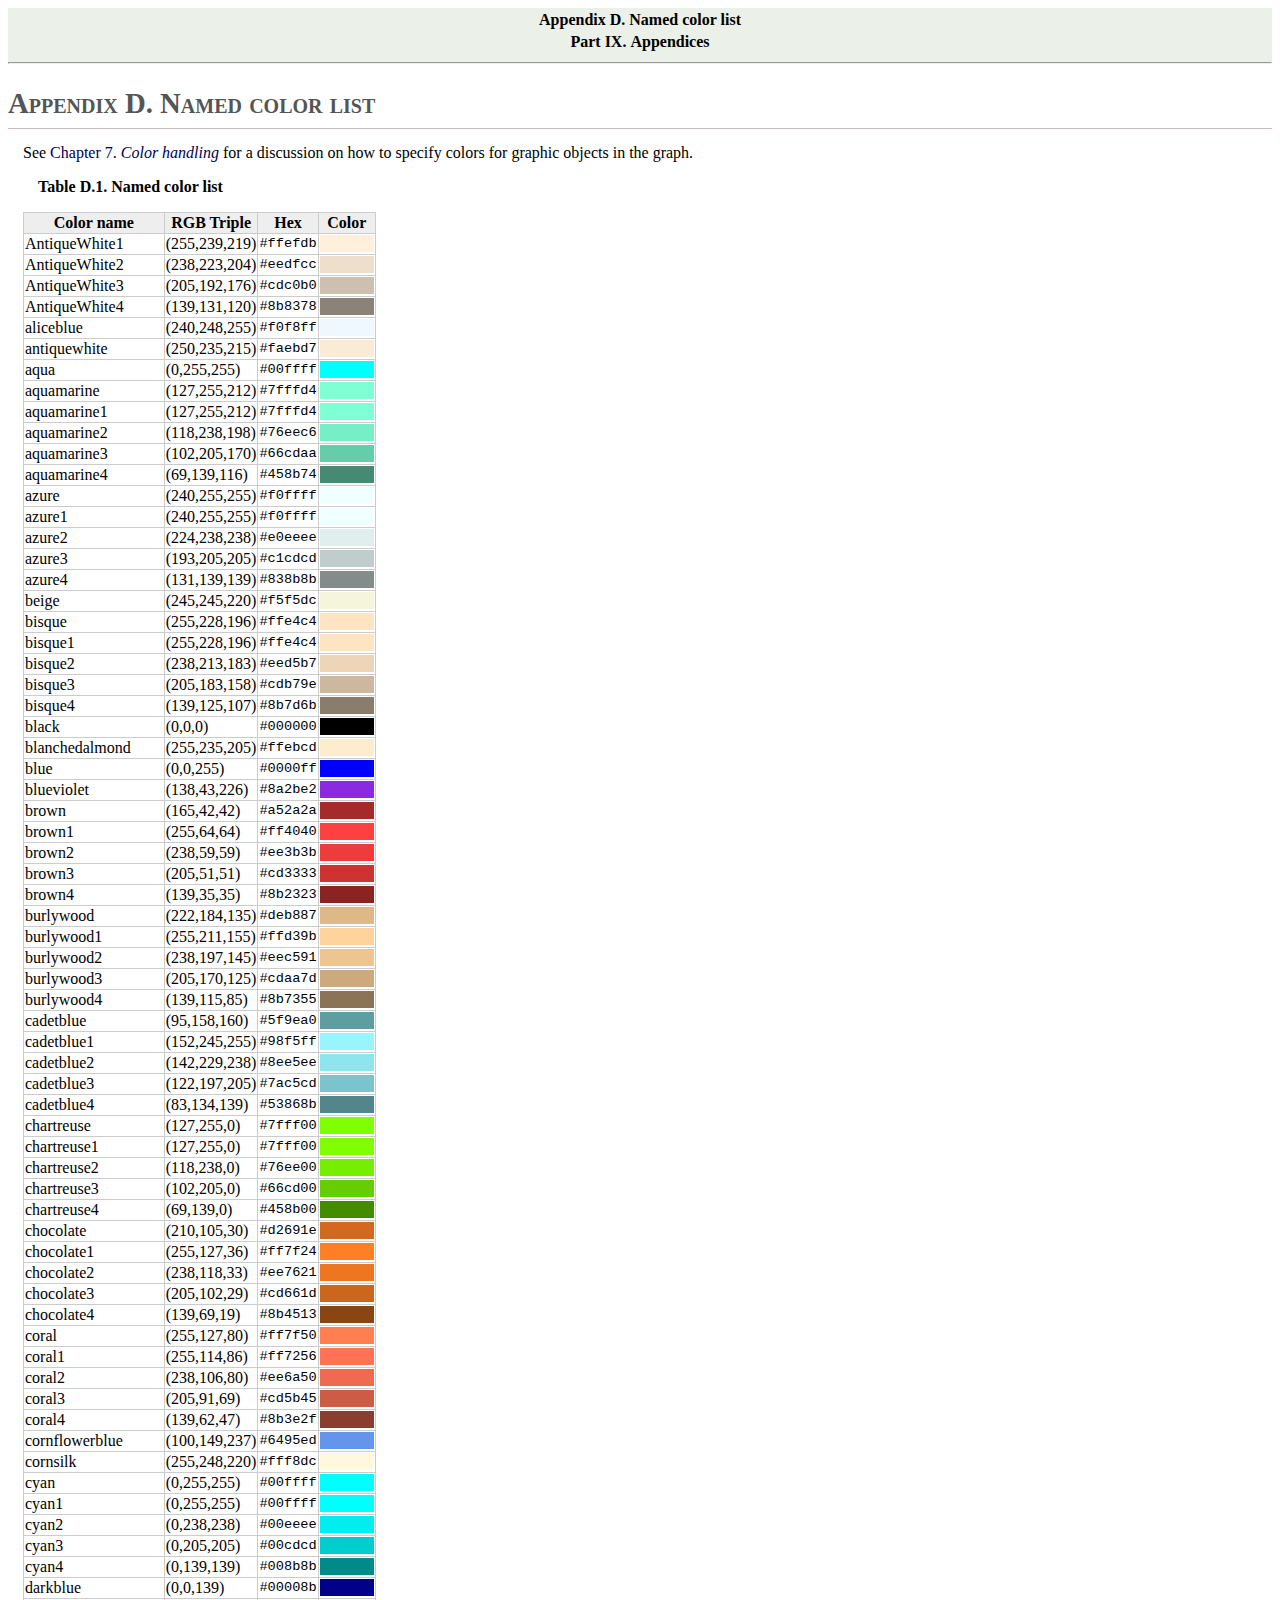
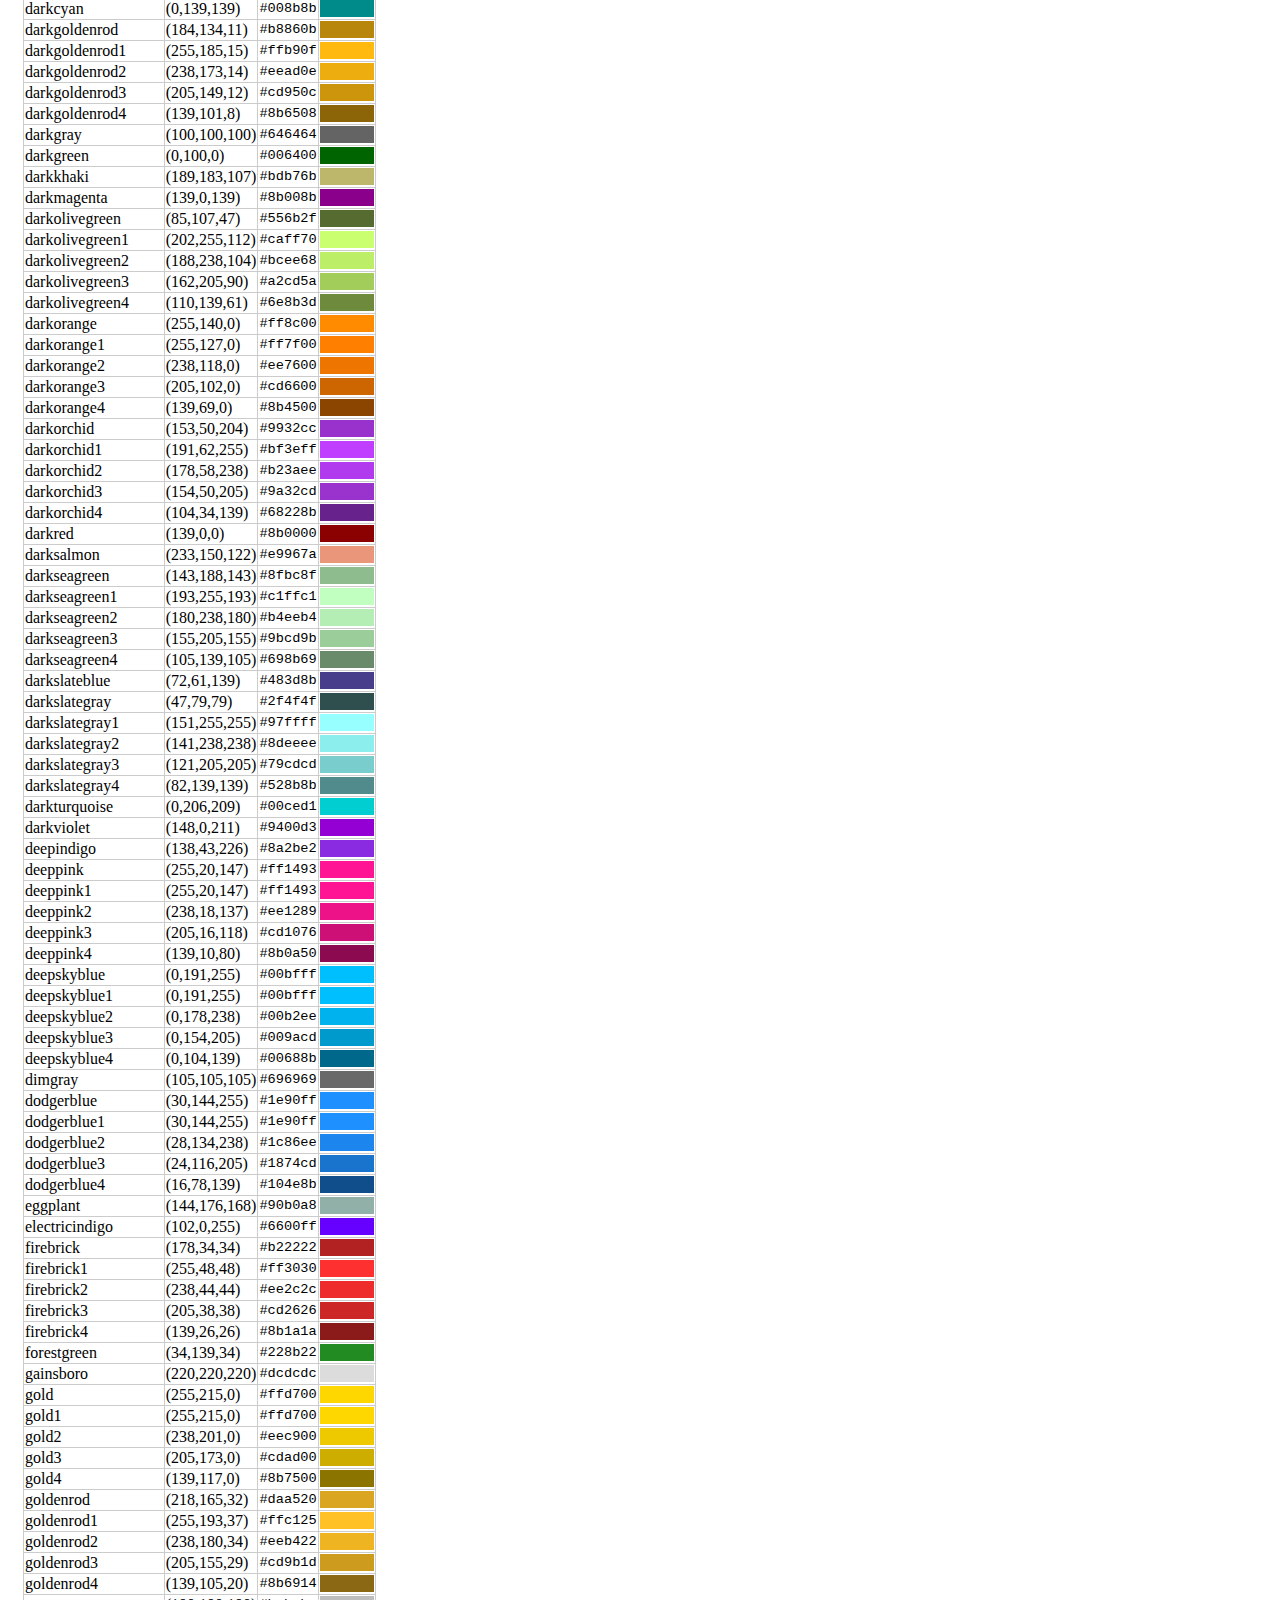
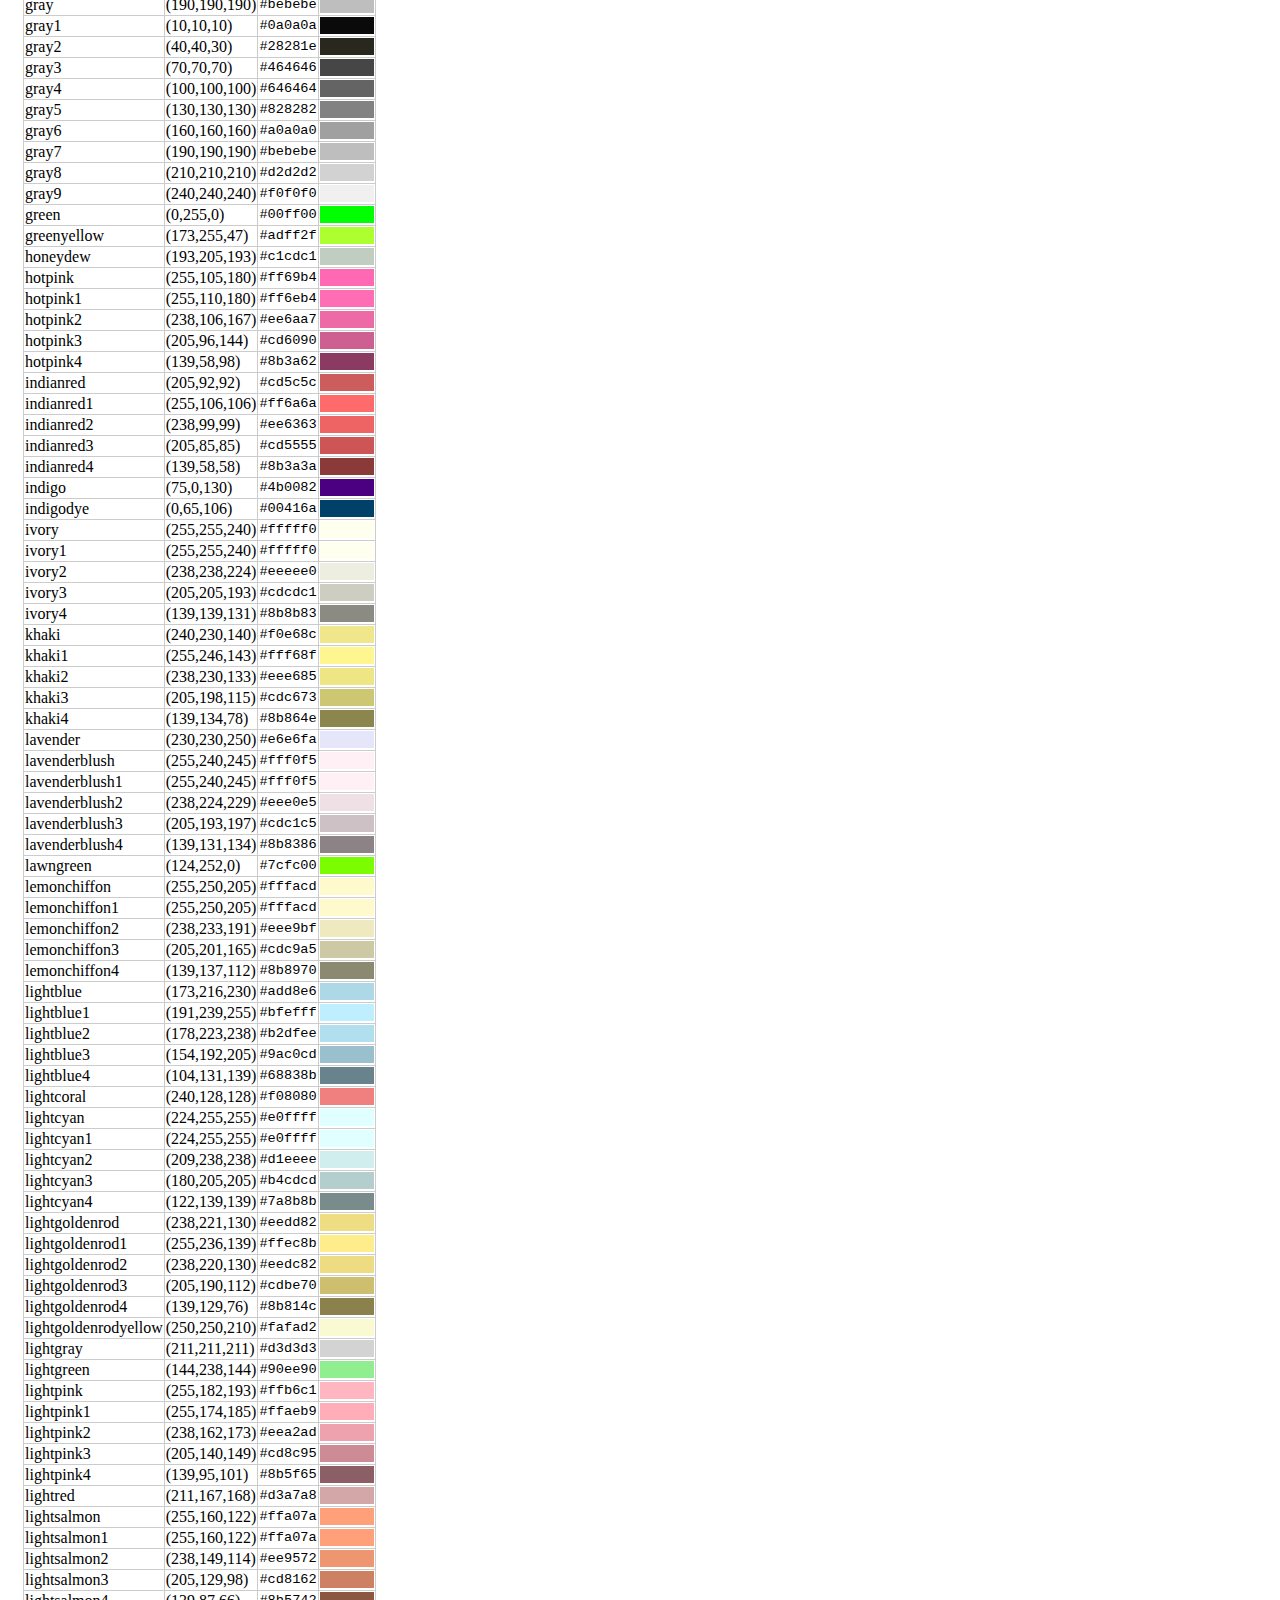
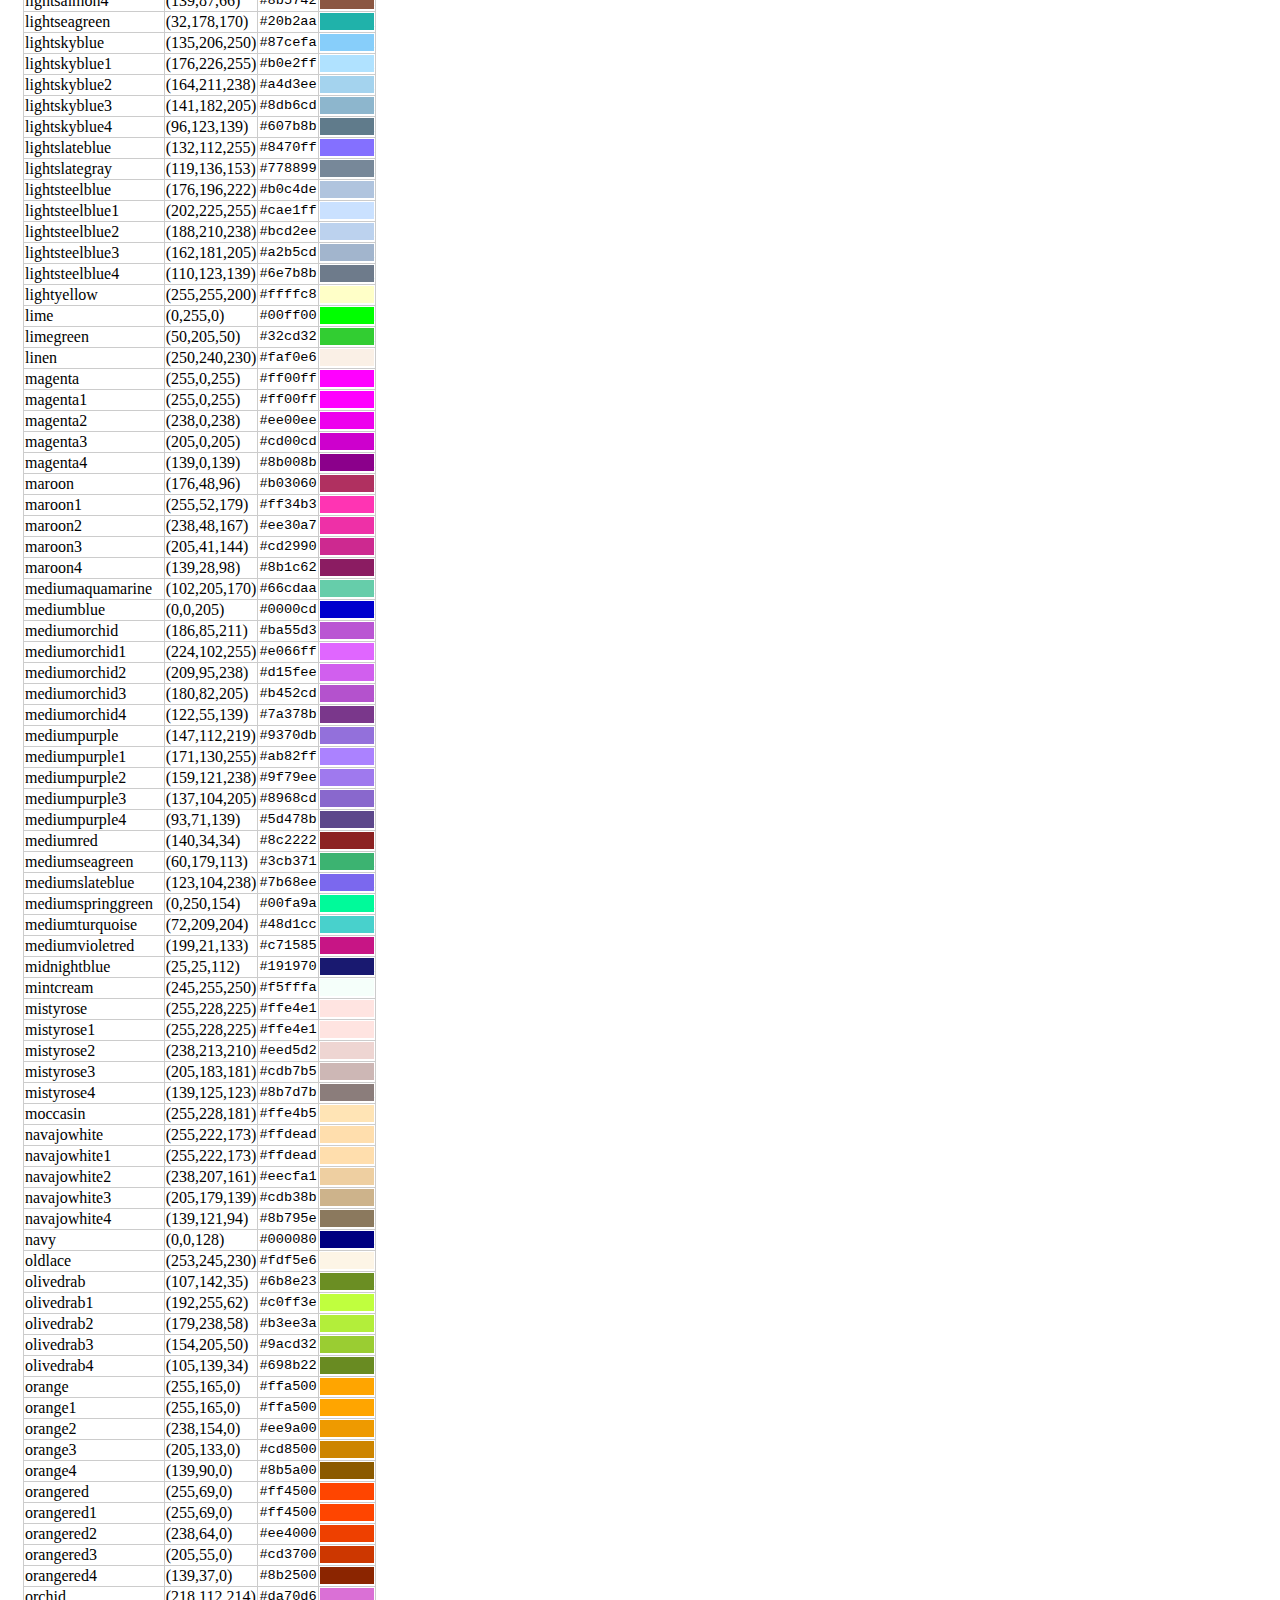
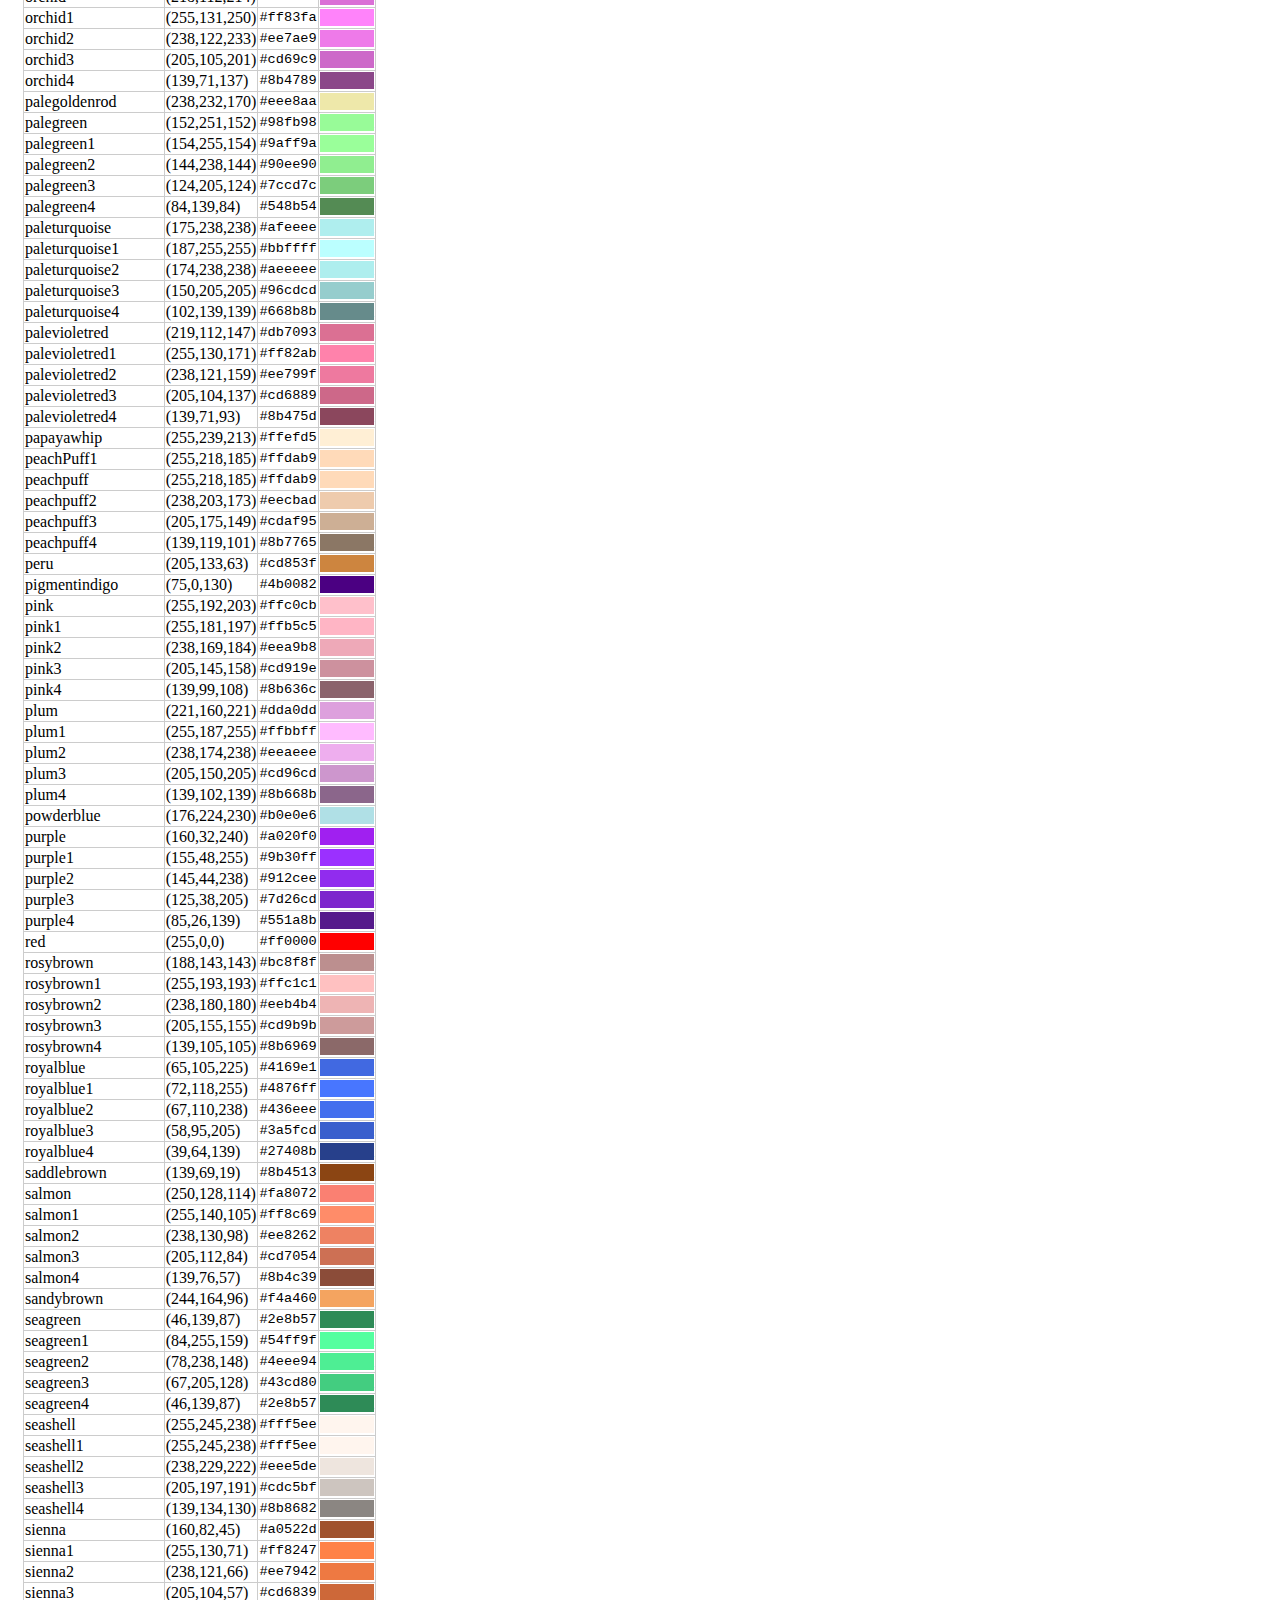
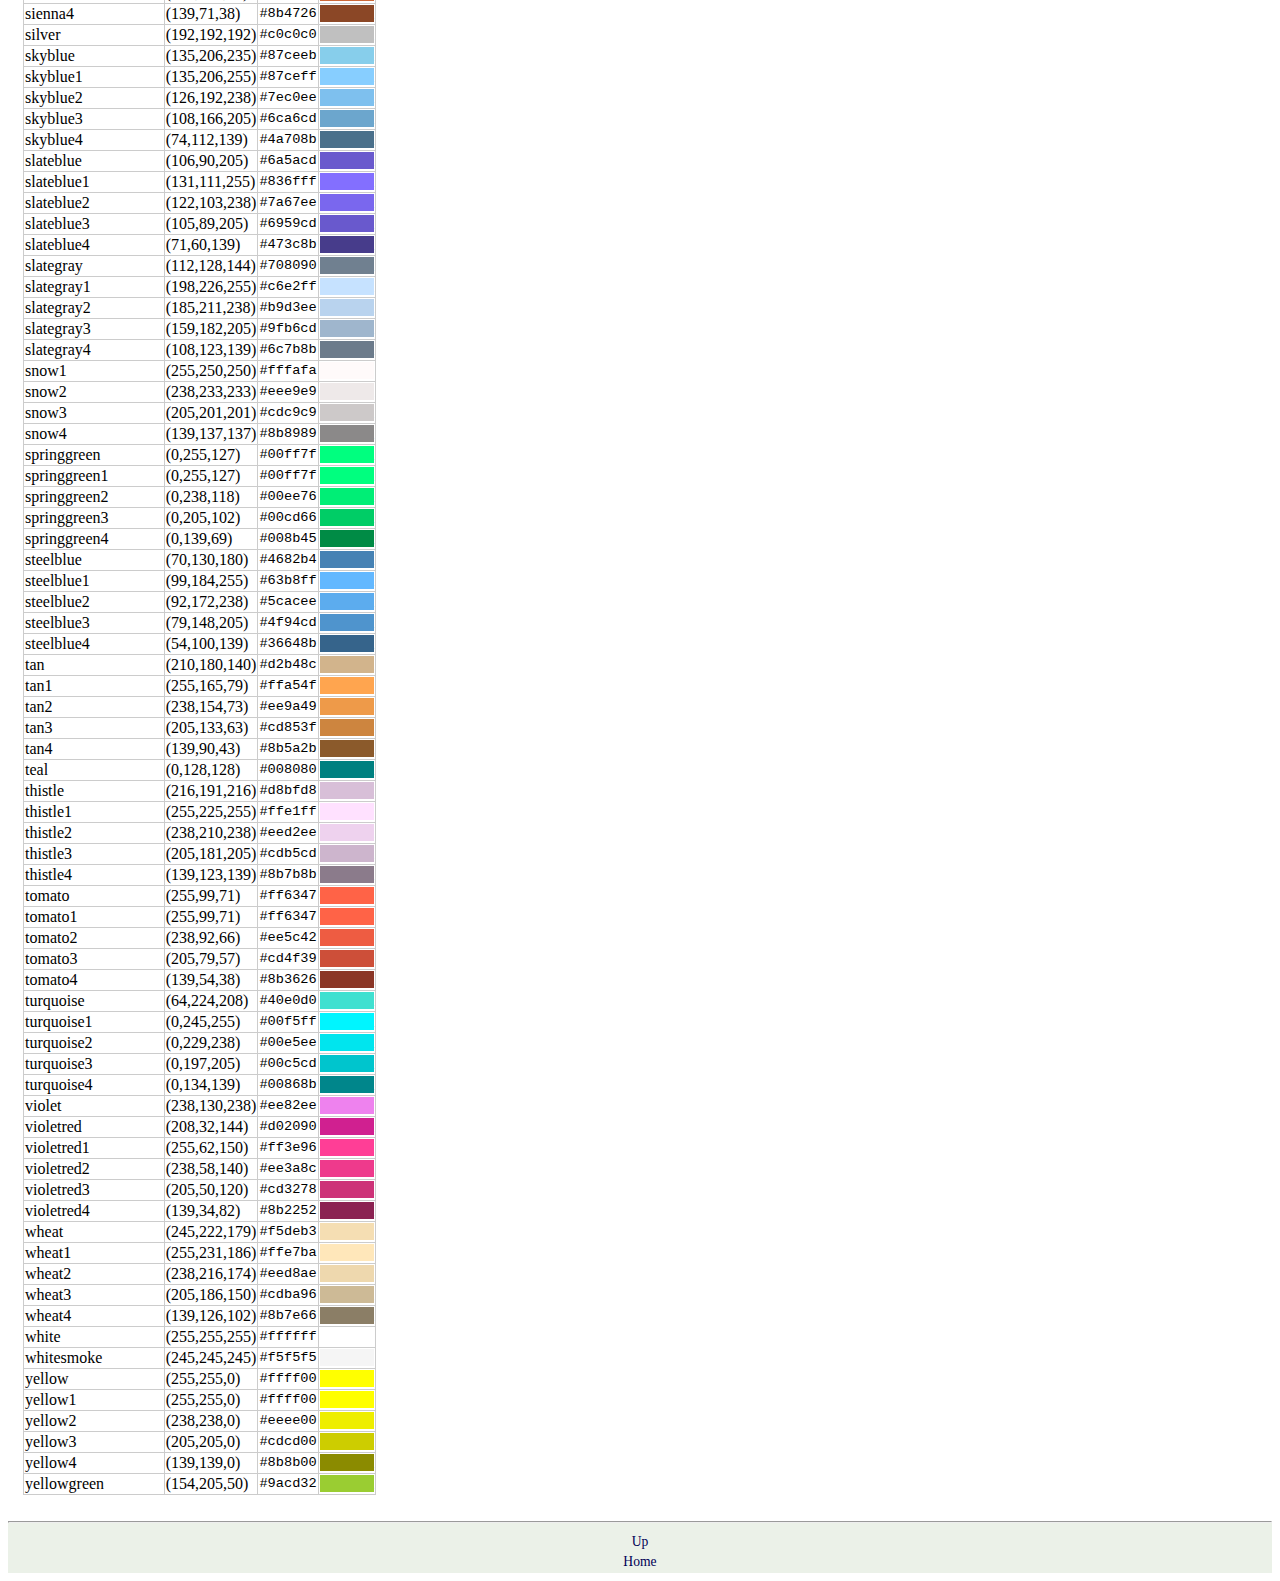
<file: graph day to day/jpgraph-3.5.0b1/docs/chunkhtml/apd.html>
<html><head><meta http-equiv="Content-Type" content="text/html; charset=UTF-8"><title>Appendix D. Named color list</title><link rel="stylesheet" type="text/css" href="manual.css"><meta name="generator" content="DocBook XSL Stylesheets V1.76.0"><link rel="home" href="index.html" title="JpGraph Manual"><link rel="up" href="pt09.html" title="Part IX. Appendices"></head><body bgcolor="white" text="black" link="#0000FF" vlink="#840084" alink="#0000FF"><div class="navheader"><table width="100%" summary="Navigation header"><tr><th colspan="3" align="center">Appendix D. Named color list</th></tr><tr><td width="20%" align="left"> </td><th width="60%" align="center">Part IX. Appendices</th><td width="20%" align="right"> </td></tr></table><hr></div><div class="appendix" title="Appendix D. Named color list"><div class="titlepage"><div><div><h2 class="title"><a name="app.named-colors"></a>Appendix D. Named color list</h2></div></div></div>
 
     <p> See <a class="xref" href="ch07.html" title="Chapter 7. Color handling">Chapter 7. <i>Color handling</i></a> for a discussion on how to specify colors
          for graphic objects in the graph.</p>
<div class="table"><a name="id2625812"></a><p class="title"><b>Table D.1. Named color list</b></p><div class="table-contents">
<table summary="Named color list" border="0"><colgroup><col><col><col><col></colgroup><thead><tr><th> Color name </th><th> RGB Triple </th><th> Hex </th><th> Color </th></tr></thead><tbody><tr><td>AntiqueWhite1</td><td>(255,239,219)</td><td><code class="constant">#ffefdb</code></td><td class="named-color"> <span style="background:#ffefdb;color:#ffefdb;">COLOR</span> </td></tr><tr><td>AntiqueWhite2</td><td>(238,223,204)</td><td><code class="constant">#eedfcc</code></td><td class="named-color"> <span style="background:#eedfcc;color:#eedfcc;">COLOR</span> </td></tr><tr><td>AntiqueWhite3</td><td>(205,192,176)</td><td><code class="constant">#cdc0b0</code></td><td class="named-color"> <span style="background:#cdc0b0;color:#cdc0b0;">COLOR</span> </td></tr><tr><td>AntiqueWhite4</td><td>(139,131,120)</td><td><code class="constant">#8b8378</code></td><td class="named-color"> <span style="background:#8b8378;color:#8b8378;">COLOR</span> </td></tr><tr><td>aliceblue</td><td>(240,248,255)</td><td><code class="constant">#f0f8ff</code></td><td class="named-color"> <span style="background:#f0f8ff;color:#f0f8ff;">COLOR</span> </td></tr><tr><td>antiquewhite</td><td>(250,235,215)</td><td><code class="constant">#faebd7</code></td><td class="named-color"> <span style="background:#faebd7;color:#faebd7;">COLOR</span> </td></tr><tr><td>aqua</td><td>(0,255,255)</td><td><code class="constant">#00ffff</code></td><td class="named-color"> <span style="background:#00ffff;color:#00ffff;">COLOR</span> </td></tr><tr><td>aquamarine</td><td>(127,255,212)</td><td><code class="constant">#7fffd4</code></td><td class="named-color"> <span style="background:#7fffd4;color:#7fffd4;">COLOR</span> </td></tr><tr><td>aquamarine1</td><td>(127,255,212)</td><td><code class="constant">#7fffd4</code></td><td class="named-color"> <span style="background:#7fffd4;color:#7fffd4;">COLOR</span> </td></tr><tr><td>aquamarine2</td><td>(118,238,198)</td><td><code class="constant">#76eec6</code></td><td class="named-color"> <span style="background:#76eec6;color:#76eec6;">COLOR</span> </td></tr><tr><td>aquamarine3</td><td>(102,205,170)</td><td><code class="constant">#66cdaa</code></td><td class="named-color"> <span style="background:#66cdaa;color:#66cdaa;">COLOR</span> </td></tr><tr><td>aquamarine4</td><td>(69,139,116)</td><td><code class="constant">#458b74</code></td><td class="named-color"> <span style="background:#458b74;color:#458b74;">COLOR</span> </td></tr><tr><td>azure</td><td>(240,255,255)</td><td><code class="constant">#f0ffff</code></td><td class="named-color"> <span style="background:#f0ffff;color:#f0ffff;">COLOR</span> </td></tr><tr><td>azure1</td><td>(240,255,255)</td><td><code class="constant">#f0ffff</code></td><td class="named-color"> <span style="background:#f0ffff;color:#f0ffff;">COLOR</span> </td></tr><tr><td>azure2</td><td>(224,238,238)</td><td><code class="constant">#e0eeee</code></td><td class="named-color"> <span style="background:#e0eeee;color:#e0eeee;">COLOR</span> </td></tr><tr><td>azure3</td><td>(193,205,205)</td><td><code class="constant">#c1cdcd</code></td><td class="named-color"> <span style="background:#c1cdcd;color:#c1cdcd;">COLOR</span> </td></tr><tr><td>azure4</td><td>(131,139,139)</td><td><code class="constant">#838b8b</code></td><td class="named-color"> <span style="background:#838b8b;color:#838b8b;">COLOR</span> </td></tr><tr><td>beige</td><td>(245,245,220)</td><td><code class="constant">#f5f5dc</code></td><td class="named-color"> <span style="background:#f5f5dc;color:#f5f5dc;">COLOR</span> </td></tr><tr><td>bisque</td><td>(255,228,196)</td><td><code class="constant">#ffe4c4</code></td><td class="named-color"> <span style="background:#ffe4c4;color:#ffe4c4;">COLOR</span> </td></tr><tr><td>bisque1</td><td>(255,228,196)</td><td><code class="constant">#ffe4c4</code></td><td class="named-color"> <span style="background:#ffe4c4;color:#ffe4c4;">COLOR</span> </td></tr><tr><td>bisque2</td><td>(238,213,183)</td><td><code class="constant">#eed5b7</code></td><td class="named-color"> <span style="background:#eed5b7;color:#eed5b7;">COLOR</span> </td></tr><tr><td>bisque3</td><td>(205,183,158)</td><td><code class="constant">#cdb79e</code></td><td class="named-color"> <span style="background:#cdb79e;color:#cdb79e;">COLOR</span> </td></tr><tr><td>bisque4</td><td>(139,125,107)</td><td><code class="constant">#8b7d6b</code></td><td class="named-color"> <span style="background:#8b7d6b;color:#8b7d6b;">COLOR</span> </td></tr><tr><td>black</td><td>(0,0,0)</td><td><code class="constant">#000000</code></td><td class="named-color"> <span style="background:#000000;color:#000000;">COLOR</span> </td></tr><tr><td>blanchedalmond</td><td>(255,235,205)</td><td><code class="constant">#ffebcd</code></td><td class="named-color"> <span style="background:#ffebcd;color:#ffebcd;">COLOR</span> </td></tr><tr><td>blue</td><td>(0,0,255)</td><td><code class="constant">#0000ff</code></td><td class="named-color"> <span style="background:#0000ff;color:#0000ff;">COLOR</span> </td></tr><tr><td>blueviolet</td><td>(138,43,226)</td><td><code class="constant">#8a2be2</code></td><td class="named-color"> <span style="background:#8a2be2;color:#8a2be2;">COLOR</span> </td></tr><tr><td>brown</td><td>(165,42,42)</td><td><code class="constant">#a52a2a</code></td><td class="named-color"> <span style="background:#a52a2a;color:#a52a2a;">COLOR</span> </td></tr><tr><td>brown1</td><td>(255,64,64)</td><td><code class="constant">#ff4040</code></td><td class="named-color"> <span style="background:#ff4040;color:#ff4040;">COLOR</span> </td></tr><tr><td>brown2</td><td>(238,59,59)</td><td><code class="constant">#ee3b3b</code></td><td class="named-color"> <span style="background:#ee3b3b;color:#ee3b3b;">COLOR</span> </td></tr><tr><td>brown3</td><td>(205,51,51)</td><td><code class="constant">#cd3333</code></td><td class="named-color"> <span style="background:#cd3333;color:#cd3333;">COLOR</span> </td></tr><tr><td>brown4</td><td>(139,35,35)</td><td><code class="constant">#8b2323</code></td><td class="named-color"> <span style="background:#8b2323;color:#8b2323;">COLOR</span> </td></tr><tr><td>burlywood</td><td>(222,184,135)</td><td><code class="constant">#deb887</code></td><td class="named-color"> <span style="background:#deb887;color:#deb887;">COLOR</span> </td></tr><tr><td>burlywood1</td><td>(255,211,155)</td><td><code class="constant">#ffd39b</code></td><td class="named-color"> <span style="background:#ffd39b;color:#ffd39b;">COLOR</span> </td></tr><tr><td>burlywood2</td><td>(238,197,145)</td><td><code class="constant">#eec591</code></td><td class="named-color"> <span style="background:#eec591;color:#eec591;">COLOR</span> </td></tr><tr><td>burlywood3</td><td>(205,170,125)</td><td><code class="constant">#cdaa7d</code></td><td class="named-color"> <span style="background:#cdaa7d;color:#cdaa7d;">COLOR</span> </td></tr><tr><td>burlywood4</td><td>(139,115,85)</td><td><code class="constant">#8b7355</code></td><td class="named-color"> <span style="background:#8b7355;color:#8b7355;">COLOR</span> </td></tr><tr><td>cadetblue</td><td>(95,158,160)</td><td><code class="constant">#5f9ea0</code></td><td class="named-color"> <span style="background:#5f9ea0;color:#5f9ea0;">COLOR</span> </td></tr><tr><td>cadetblue1</td><td>(152,245,255)</td><td><code class="constant">#98f5ff</code></td><td class="named-color"> <span style="background:#98f5ff;color:#98f5ff;">COLOR</span> </td></tr><tr><td>cadetblue2</td><td>(142,229,238)</td><td><code class="constant">#8ee5ee</code></td><td class="named-color"> <span style="background:#8ee5ee;color:#8ee5ee;">COLOR</span> </td></tr><tr><td>cadetblue3</td><td>(122,197,205)</td><td><code class="constant">#7ac5cd</code></td><td class="named-color"> <span style="background:#7ac5cd;color:#7ac5cd;">COLOR</span> </td></tr><tr><td>cadetblue4</td><td>(83,134,139)</td><td><code class="constant">#53868b</code></td><td class="named-color"> <span style="background:#53868b;color:#53868b;">COLOR</span> </td></tr><tr><td>chartreuse</td><td>(127,255,0)</td><td><code class="constant">#7fff00</code></td><td class="named-color"> <span style="background:#7fff00;color:#7fff00;">COLOR</span> </td></tr><tr><td>chartreuse1</td><td>(127,255,0)</td><td><code class="constant">#7fff00</code></td><td class="named-color"> <span style="background:#7fff00;color:#7fff00;">COLOR</span> </td></tr><tr><td>chartreuse2</td><td>(118,238,0)</td><td><code class="constant">#76ee00</code></td><td class="named-color"> <span style="background:#76ee00;color:#76ee00;">COLOR</span> </td></tr><tr><td>chartreuse3</td><td>(102,205,0)</td><td><code class="constant">#66cd00</code></td><td class="named-color"> <span style="background:#66cd00;color:#66cd00;">COLOR</span> </td></tr><tr><td>chartreuse4</td><td>(69,139,0)</td><td><code class="constant">#458b00</code></td><td class="named-color"> <span style="background:#458b00;color:#458b00;">COLOR</span> </td></tr><tr><td>chocolate</td><td>(210,105,30)</td><td><code class="constant">#d2691e</code></td><td class="named-color"> <span style="background:#d2691e;color:#d2691e;">COLOR</span> </td></tr><tr><td>chocolate1</td><td>(255,127,36)</td><td><code class="constant">#ff7f24</code></td><td class="named-color"> <span style="background:#ff7f24;color:#ff7f24;">COLOR</span> </td></tr><tr><td>chocolate2</td><td>(238,118,33)</td><td><code class="constant">#ee7621</code></td><td class="named-color"> <span style="background:#ee7621;color:#ee7621;">COLOR</span> </td></tr><tr><td>chocolate3</td><td>(205,102,29)</td><td><code class="constant">#cd661d</code></td><td class="named-color"> <span style="background:#cd661d;color:#cd661d;">COLOR</span> </td></tr><tr><td>chocolate4</td><td>(139,69,19)</td><td><code class="constant">#8b4513</code></td><td class="named-color"> <span style="background:#8b4513;color:#8b4513;">COLOR</span> </td></tr><tr><td>coral</td><td>(255,127,80)</td><td><code class="constant">#ff7f50</code></td><td class="named-color"> <span style="background:#ff7f50;color:#ff7f50;">COLOR</span> </td></tr><tr><td>coral1</td><td>(255,114,86)</td><td><code class="constant">#ff7256</code></td><td class="named-color"> <span style="background:#ff7256;color:#ff7256;">COLOR</span> </td></tr><tr><td>coral2</td><td>(238,106,80)</td><td><code class="constant">#ee6a50</code></td><td class="named-color"> <span style="background:#ee6a50;color:#ee6a50;">COLOR</span> </td></tr><tr><td>coral3</td><td>(205,91,69)</td><td><code class="constant">#cd5b45</code></td><td class="named-color"> <span style="background:#cd5b45;color:#cd5b45;">COLOR</span> </td></tr><tr><td>coral4</td><td>(139,62,47)</td><td><code class="constant">#8b3e2f</code></td><td class="named-color"> <span style="background:#8b3e2f;color:#8b3e2f;">COLOR</span> </td></tr><tr><td>cornflowerblue</td><td>(100,149,237)</td><td><code class="constant">#6495ed</code></td><td class="named-color"> <span style="background:#6495ed;color:#6495ed;">COLOR</span> </td></tr><tr><td>cornsilk</td><td>(255,248,220)</td><td><code class="constant">#fff8dc</code></td><td class="named-color"> <span style="background:#fff8dc;color:#fff8dc;">COLOR</span> </td></tr><tr><td>cyan</td><td>(0,255,255)</td><td><code class="constant">#00ffff</code></td><td class="named-color"> <span style="background:#00ffff;color:#00ffff;">COLOR</span> </td></tr><tr><td>cyan1</td><td>(0,255,255)</td><td><code class="constant">#00ffff</code></td><td class="named-color"> <span style="background:#00ffff;color:#00ffff;">COLOR</span> </td></tr><tr><td>cyan2</td><td>(0,238,238)</td><td><code class="constant">#00eeee</code></td><td class="named-color"> <span style="background:#00eeee;color:#00eeee;">COLOR</span> </td></tr><tr><td>cyan3</td><td>(0,205,205)</td><td><code class="constant">#00cdcd</code></td><td class="named-color"> <span style="background:#00cdcd;color:#00cdcd;">COLOR</span> </td></tr><tr><td>cyan4</td><td>(0,139,139)</td><td><code class="constant">#008b8b</code></td><td class="named-color"> <span style="background:#008b8b;color:#008b8b;">COLOR</span> </td></tr><tr><td>darkblue</td><td>(0,0,139)</td><td><code class="constant">#00008b</code></td><td class="named-color"> <span style="background:#00008b;color:#00008b;">COLOR</span> </td></tr><tr><td>darkcyan</td><td>(0,139,139)</td><td><code class="constant">#008b8b</code></td><td class="named-color"> <span style="background:#008b8b;color:#008b8b;">COLOR</span> </td></tr><tr><td>darkgoldenrod</td><td>(184,134,11)</td><td><code class="constant">#b8860b</code></td><td class="named-color"> <span style="background:#b8860b;color:#b8860b;">COLOR</span> </td></tr><tr><td>darkgoldenrod1</td><td>(255,185,15)</td><td><code class="constant">#ffb90f</code></td><td class="named-color"> <span style="background:#ffb90f;color:#ffb90f;">COLOR</span> </td></tr><tr><td>darkgoldenrod2</td><td>(238,173,14)</td><td><code class="constant">#eead0e</code></td><td class="named-color"> <span style="background:#eead0e;color:#eead0e;">COLOR</span> </td></tr><tr><td>darkgoldenrod3</td><td>(205,149,12)</td><td><code class="constant">#cd950c</code></td><td class="named-color"> <span style="background:#cd950c;color:#cd950c;">COLOR</span> </td></tr><tr><td>darkgoldenrod4</td><td>(139,101,8)</td><td><code class="constant">#8b6508</code></td><td class="named-color"> <span style="background:#8b6508;color:#8b6508;">COLOR</span> </td></tr><tr><td>darkgray</td><td>(100,100,100)</td><td><code class="constant">#646464</code></td><td class="named-color"> <span style="background:#646464;color:#646464;">COLOR</span> </td></tr><tr><td>darkgreen</td><td>(0,100,0)</td><td><code class="constant">#006400</code></td><td class="named-color"> <span style="background:#006400;color:#006400;">COLOR</span> </td></tr><tr><td>darkkhaki</td><td>(189,183,107)</td><td><code class="constant">#bdb76b</code></td><td class="named-color"> <span style="background:#bdb76b;color:#bdb76b;">COLOR</span> </td></tr><tr><td>darkmagenta</td><td>(139,0,139)</td><td><code class="constant">#8b008b</code></td><td class="named-color"> <span style="background:#8b008b;color:#8b008b;">COLOR</span> </td></tr><tr><td>darkolivegreen</td><td>(85,107,47)</td><td><code class="constant">#556b2f</code></td><td class="named-color"> <span style="background:#556b2f;color:#556b2f;">COLOR</span> </td></tr><tr><td>darkolivegreen1</td><td>(202,255,112)</td><td><code class="constant">#caff70</code></td><td class="named-color"> <span style="background:#caff70;color:#caff70;">COLOR</span> </td></tr><tr><td>darkolivegreen2</td><td>(188,238,104)</td><td><code class="constant">#bcee68</code></td><td class="named-color"> <span style="background:#bcee68;color:#bcee68;">COLOR</span> </td></tr><tr><td>darkolivegreen3</td><td>(162,205,90)</td><td><code class="constant">#a2cd5a</code></td><td class="named-color"> <span style="background:#a2cd5a;color:#a2cd5a;">COLOR</span> </td></tr><tr><td>darkolivegreen4</td><td>(110,139,61)</td><td><code class="constant">#6e8b3d</code></td><td class="named-color"> <span style="background:#6e8b3d;color:#6e8b3d;">COLOR</span> </td></tr><tr><td>darkorange</td><td>(255,140,0)</td><td><code class="constant">#ff8c00</code></td><td class="named-color"> <span style="background:#ff8c00;color:#ff8c00;">COLOR</span> </td></tr><tr><td>darkorange1</td><td>(255,127,0)</td><td><code class="constant">#ff7f00</code></td><td class="named-color"> <span style="background:#ff7f00;color:#ff7f00;">COLOR</span> </td></tr><tr><td>darkorange2</td><td>(238,118,0)</td><td><code class="constant">#ee7600</code></td><td class="named-color"> <span style="background:#ee7600;color:#ee7600;">COLOR</span> </td></tr><tr><td>darkorange3</td><td>(205,102,0)</td><td><code class="constant">#cd6600</code></td><td class="named-color"> <span style="background:#cd6600;color:#cd6600;">COLOR</span> </td></tr><tr><td>darkorange4</td><td>(139,69,0)</td><td><code class="constant">#8b4500</code></td><td class="named-color"> <span style="background:#8b4500;color:#8b4500;">COLOR</span> </td></tr><tr><td>darkorchid</td><td>(153,50,204)</td><td><code class="constant">#9932cc</code></td><td class="named-color"> <span style="background:#9932cc;color:#9932cc;">COLOR</span> </td></tr><tr><td>darkorchid1</td><td>(191,62,255)</td><td><code class="constant">#bf3eff</code></td><td class="named-color"> <span style="background:#bf3eff;color:#bf3eff;">COLOR</span> </td></tr><tr><td>darkorchid2</td><td>(178,58,238)</td><td><code class="constant">#b23aee</code></td><td class="named-color"> <span style="background:#b23aee;color:#b23aee;">COLOR</span> </td></tr><tr><td>darkorchid3</td><td>(154,50,205)</td><td><code class="constant">#9a32cd</code></td><td class="named-color"> <span style="background:#9a32cd;color:#9a32cd;">COLOR</span> </td></tr><tr><td>darkorchid4</td><td>(104,34,139)</td><td><code class="constant">#68228b</code></td><td class="named-color"> <span style="background:#68228b;color:#68228b;">COLOR</span> </td></tr><tr><td>darkred</td><td>(139,0,0)</td><td><code class="constant">#8b0000</code></td><td class="named-color"> <span style="background:#8b0000;color:#8b0000;">COLOR</span> </td></tr><tr><td>darksalmon</td><td>(233,150,122)</td><td><code class="constant">#e9967a</code></td><td class="named-color"> <span style="background:#e9967a;color:#e9967a;">COLOR</span> </td></tr><tr><td>darkseagreen</td><td>(143,188,143)</td><td><code class="constant">#8fbc8f</code></td><td class="named-color"> <span style="background:#8fbc8f;color:#8fbc8f;">COLOR</span> </td></tr><tr><td>darkseagreen1</td><td>(193,255,193)</td><td><code class="constant">#c1ffc1</code></td><td class="named-color"> <span style="background:#c1ffc1;color:#c1ffc1;">COLOR</span> </td></tr><tr><td>darkseagreen2</td><td>(180,238,180)</td><td><code class="constant">#b4eeb4</code></td><td class="named-color"> <span style="background:#b4eeb4;color:#b4eeb4;">COLOR</span> </td></tr><tr><td>darkseagreen3</td><td>(155,205,155)</td><td><code class="constant">#9bcd9b</code></td><td class="named-color"> <span style="background:#9bcd9b;color:#9bcd9b;">COLOR</span> </td></tr><tr><td>darkseagreen4</td><td>(105,139,105)</td><td><code class="constant">#698b69</code></td><td class="named-color"> <span style="background:#698b69;color:#698b69;">COLOR</span> </td></tr><tr><td>darkslateblue</td><td>(72,61,139)</td><td><code class="constant">#483d8b</code></td><td class="named-color"> <span style="background:#483d8b;color:#483d8b;">COLOR</span> </td></tr><tr><td>darkslategray</td><td>(47,79,79)</td><td><code class="constant">#2f4f4f</code></td><td class="named-color"> <span style="background:#2f4f4f;color:#2f4f4f;">COLOR</span> </td></tr><tr><td>darkslategray1</td><td>(151,255,255)</td><td><code class="constant">#97ffff</code></td><td class="named-color"> <span style="background:#97ffff;color:#97ffff;">COLOR</span> </td></tr><tr><td>darkslategray2</td><td>(141,238,238)</td><td><code class="constant">#8deeee</code></td><td class="named-color"> <span style="background:#8deeee;color:#8deeee;">COLOR</span> </td></tr><tr><td>darkslategray3</td><td>(121,205,205)</td><td><code class="constant">#79cdcd</code></td><td class="named-color"> <span style="background:#79cdcd;color:#79cdcd;">COLOR</span> </td></tr><tr><td>darkslategray4</td><td>(82,139,139)</td><td><code class="constant">#528b8b</code></td><td class="named-color"> <span style="background:#528b8b;color:#528b8b;">COLOR</span> </td></tr><tr><td>darkturquoise</td><td>(0,206,209)</td><td><code class="constant">#00ced1</code></td><td class="named-color"> <span style="background:#00ced1;color:#00ced1;">COLOR</span> </td></tr><tr><td>darkviolet</td><td>(148,0,211)</td><td><code class="constant">#9400d3</code></td><td class="named-color"> <span style="background:#9400d3;color:#9400d3;">COLOR</span> </td></tr><tr><td>deepindigo</td><td>(138,43,226)</td><td><code class="constant">#8a2be2</code></td><td class="named-color"> <span style="background:#8a2be2;color:#8a2be2;">COLOR</span> </td></tr><tr><td>deeppink</td><td>(255,20,147)</td><td><code class="constant">#ff1493</code></td><td class="named-color"> <span style="background:#ff1493;color:#ff1493;">COLOR</span> </td></tr><tr><td>deeppink1</td><td>(255,20,147)</td><td><code class="constant">#ff1493</code></td><td class="named-color"> <span style="background:#ff1493;color:#ff1493;">COLOR</span> </td></tr><tr><td>deeppink2</td><td>(238,18,137)</td><td><code class="constant">#ee1289</code></td><td class="named-color"> <span style="background:#ee1289;color:#ee1289;">COLOR</span> </td></tr><tr><td>deeppink3</td><td>(205,16,118)</td><td><code class="constant">#cd1076</code></td><td class="named-color"> <span style="background:#cd1076;color:#cd1076;">COLOR</span> </td></tr><tr><td>deeppink4</td><td>(139,10,80)</td><td><code class="constant">#8b0a50</code></td><td class="named-color"> <span style="background:#8b0a50;color:#8b0a50;">COLOR</span> </td></tr><tr><td>deepskyblue</td><td>(0,191,255)</td><td><code class="constant">#00bfff</code></td><td class="named-color"> <span style="background:#00bfff;color:#00bfff;">COLOR</span> </td></tr><tr><td>deepskyblue1</td><td>(0,191,255)</td><td><code class="constant">#00bfff</code></td><td class="named-color"> <span style="background:#00bfff;color:#00bfff;">COLOR</span> </td></tr><tr><td>deepskyblue2</td><td>(0,178,238)</td><td><code class="constant">#00b2ee</code></td><td class="named-color"> <span style="background:#00b2ee;color:#00b2ee;">COLOR</span> </td></tr><tr><td>deepskyblue3</td><td>(0,154,205)</td><td><code class="constant">#009acd</code></td><td class="named-color"> <span style="background:#009acd;color:#009acd;">COLOR</span> </td></tr><tr><td>deepskyblue4</td><td>(0,104,139)</td><td><code class="constant">#00688b</code></td><td class="named-color"> <span style="background:#00688b;color:#00688b;">COLOR</span> </td></tr><tr><td>dimgray</td><td>(105,105,105)</td><td><code class="constant">#696969</code></td><td class="named-color"> <span style="background:#696969;color:#696969;">COLOR</span> </td></tr><tr><td>dodgerblue</td><td>(30,144,255)</td><td><code class="constant">#1e90ff</code></td><td class="named-color"> <span style="background:#1e90ff;color:#1e90ff;">COLOR</span> </td></tr><tr><td>dodgerblue1</td><td>(30,144,255)</td><td><code class="constant">#1e90ff</code></td><td class="named-color"> <span style="background:#1e90ff;color:#1e90ff;">COLOR</span> </td></tr><tr><td>dodgerblue2</td><td>(28,134,238)</td><td><code class="constant">#1c86ee</code></td><td class="named-color"> <span style="background:#1c86ee;color:#1c86ee;">COLOR</span> </td></tr><tr><td>dodgerblue3</td><td>(24,116,205)</td><td><code class="constant">#1874cd</code></td><td class="named-color"> <span style="background:#1874cd;color:#1874cd;">COLOR</span> </td></tr><tr><td>dodgerblue4</td><td>(16,78,139)</td><td><code class="constant">#104e8b</code></td><td class="named-color"> <span style="background:#104e8b;color:#104e8b;">COLOR</span> </td></tr><tr><td>eggplant</td><td>(144,176,168)</td><td><code class="constant">#90b0a8</code></td><td class="named-color"> <span style="background:#90b0a8;color:#90b0a8;">COLOR</span> </td></tr><tr><td>electricindigo</td><td>(102,0,255)</td><td><code class="constant">#6600ff</code></td><td class="named-color"> <span style="background:#6600ff;color:#6600ff;">COLOR</span> </td></tr><tr><td>firebrick</td><td>(178,34,34)</td><td><code class="constant">#b22222</code></td><td class="named-color"> <span style="background:#b22222;color:#b22222;">COLOR</span> </td></tr><tr><td>firebrick1</td><td>(255,48,48)</td><td><code class="constant">#ff3030</code></td><td class="named-color"> <span style="background:#ff3030;color:#ff3030;">COLOR</span> </td></tr><tr><td>firebrick2</td><td>(238,44,44)</td><td><code class="constant">#ee2c2c</code></td><td class="named-color"> <span style="background:#ee2c2c;color:#ee2c2c;">COLOR</span> </td></tr><tr><td>firebrick3</td><td>(205,38,38)</td><td><code class="constant">#cd2626</code></td><td class="named-color"> <span style="background:#cd2626;color:#cd2626;">COLOR</span> </td></tr><tr><td>firebrick4</td><td>(139,26,26)</td><td><code class="constant">#8b1a1a</code></td><td class="named-color"> <span style="background:#8b1a1a;color:#8b1a1a;">COLOR</span> </td></tr><tr><td>forestgreen</td><td>(34,139,34)</td><td><code class="constant">#228b22</code></td><td class="named-color"> <span style="background:#228b22;color:#228b22;">COLOR</span> </td></tr><tr><td>gainsboro</td><td>(220,220,220)</td><td><code class="constant">#dcdcdc</code></td><td class="named-color"> <span style="background:#dcdcdc;color:#dcdcdc;">COLOR</span> </td></tr><tr><td>gold</td><td>(255,215,0)</td><td><code class="constant">#ffd700</code></td><td class="named-color"> <span style="background:#ffd700;color:#ffd700;">COLOR</span> </td></tr><tr><td>gold1</td><td>(255,215,0)</td><td><code class="constant">#ffd700</code></td><td class="named-color"> <span style="background:#ffd700;color:#ffd700;">COLOR</span> </td></tr><tr><td>gold2</td><td>(238,201,0)</td><td><code class="constant">#eec900</code></td><td class="named-color"> <span style="background:#eec900;color:#eec900;">COLOR</span> </td></tr><tr><td>gold3</td><td>(205,173,0)</td><td><code class="constant">#cdad00</code></td><td class="named-color"> <span style="background:#cdad00;color:#cdad00;">COLOR</span> </td></tr><tr><td>gold4</td><td>(139,117,0)</td><td><code class="constant">#8b7500</code></td><td class="named-color"> <span style="background:#8b7500;color:#8b7500;">COLOR</span> </td></tr><tr><td>goldenrod</td><td>(218,165,32)</td><td><code class="constant">#daa520</code></td><td class="named-color"> <span style="background:#daa520;color:#daa520;">COLOR</span> </td></tr><tr><td>goldenrod1</td><td>(255,193,37)</td><td><code class="constant">#ffc125</code></td><td class="named-color"> <span style="background:#ffc125;color:#ffc125;">COLOR</span> </td></tr><tr><td>goldenrod2</td><td>(238,180,34)</td><td><code class="constant">#eeb422</code></td><td class="named-color"> <span style="background:#eeb422;color:#eeb422;">COLOR</span> </td></tr><tr><td>goldenrod3</td><td>(205,155,29)</td><td><code class="constant">#cd9b1d</code></td><td class="named-color"> <span style="background:#cd9b1d;color:#cd9b1d;">COLOR</span> </td></tr><tr><td>goldenrod4</td><td>(139,105,20)</td><td><code class="constant">#8b6914</code></td><td class="named-color"> <span style="background:#8b6914;color:#8b6914;">COLOR</span> </td></tr><tr><td>gray</td><td>(190,190,190)</td><td><code class="constant">#bebebe</code></td><td class="named-color"> <span style="background:#bebebe;color:#bebebe;">COLOR</span> </td></tr><tr><td>gray1</td><td>(10,10,10)</td><td><code class="constant">#0a0a0a</code></td><td class="named-color"> <span style="background:#0a0a0a;color:#0a0a0a;">COLOR</span> </td></tr><tr><td>gray2</td><td>(40,40,30)</td><td><code class="constant">#28281e</code></td><td class="named-color"> <span style="background:#28281e;color:#28281e;">COLOR</span> </td></tr><tr><td>gray3</td><td>(70,70,70)</td><td><code class="constant">#464646</code></td><td class="named-color"> <span style="background:#464646;color:#464646;">COLOR</span> </td></tr><tr><td>gray4</td><td>(100,100,100)</td><td><code class="constant">#646464</code></td><td class="named-color"> <span style="background:#646464;color:#646464;">COLOR</span> </td></tr><tr><td>gray5</td><td>(130,130,130)</td><td><code class="constant">#828282</code></td><td class="named-color"> <span style="background:#828282;color:#828282;">COLOR</span> </td></tr><tr><td>gray6</td><td>(160,160,160)</td><td><code class="constant">#a0a0a0</code></td><td class="named-color"> <span style="background:#a0a0a0;color:#a0a0a0;">COLOR</span> </td></tr><tr><td>gray7</td><td>(190,190,190)</td><td><code class="constant">#bebebe</code></td><td class="named-color"> <span style="background:#bebebe;color:#bebebe;">COLOR</span> </td></tr><tr><td>gray8</td><td>(210,210,210)</td><td><code class="constant">#d2d2d2</code></td><td class="named-color"> <span style="background:#d2d2d2;color:#d2d2d2;">COLOR</span> </td></tr><tr><td>gray9</td><td>(240,240,240)</td><td><code class="constant">#f0f0f0</code></td><td class="named-color"> <span style="background:#f0f0f0;color:#f0f0f0;">COLOR</span> </td></tr><tr><td>green</td><td>(0,255,0)</td><td><code class="constant">#00ff00</code></td><td class="named-color"> <span style="background:#00ff00;color:#00ff00;">COLOR</span> </td></tr><tr><td>greenyellow</td><td>(173,255,47)</td><td><code class="constant">#adff2f</code></td><td class="named-color"> <span style="background:#adff2f;color:#adff2f;">COLOR</span> </td></tr><tr><td>honeydew</td><td>(193,205,193)</td><td><code class="constant">#c1cdc1</code></td><td class="named-color"> <span style="background:#c1cdc1;color:#c1cdc1;">COLOR</span> </td></tr><tr><td>hotpink</td><td>(255,105,180)</td><td><code class="constant">#ff69b4</code></td><td class="named-color"> <span style="background:#ff69b4;color:#ff69b4;">COLOR</span> </td></tr><tr><td>hotpink1</td><td>(255,110,180)</td><td><code class="constant">#ff6eb4</code></td><td class="named-color"> <span style="background:#ff6eb4;color:#ff6eb4;">COLOR</span> </td></tr><tr><td>hotpink2</td><td>(238,106,167)</td><td><code class="constant">#ee6aa7</code></td><td class="named-color"> <span style="background:#ee6aa7;color:#ee6aa7;">COLOR</span> </td></tr><tr><td>hotpink3</td><td>(205,96,144)</td><td><code class="constant">#cd6090</code></td><td class="named-color"> <span style="background:#cd6090;color:#cd6090;">COLOR</span> </td></tr><tr><td>hotpink4</td><td>(139,58,98)</td><td><code class="constant">#8b3a62</code></td><td class="named-color"> <span style="background:#8b3a62;color:#8b3a62;">COLOR</span> </td></tr><tr><td>indianred</td><td>(205,92,92)</td><td><code class="constant">#cd5c5c</code></td><td class="named-color"> <span style="background:#cd5c5c;color:#cd5c5c;">COLOR</span> </td></tr><tr><td>indianred1</td><td>(255,106,106)</td><td><code class="constant">#ff6a6a</code></td><td class="named-color"> <span style="background:#ff6a6a;color:#ff6a6a;">COLOR</span> </td></tr><tr><td>indianred2</td><td>(238,99,99)</td><td><code class="constant">#ee6363</code></td><td class="named-color"> <span style="background:#ee6363;color:#ee6363;">COLOR</span> </td></tr><tr><td>indianred3</td><td>(205,85,85)</td><td><code class="constant">#cd5555</code></td><td class="named-color"> <span style="background:#cd5555;color:#cd5555;">COLOR</span> </td></tr><tr><td>indianred4</td><td>(139,58,58)</td><td><code class="constant">#8b3a3a</code></td><td class="named-color"> <span style="background:#8b3a3a;color:#8b3a3a;">COLOR</span> </td></tr><tr><td>indigo</td><td>(75,0,130)</td><td><code class="constant">#4b0082</code></td><td class="named-color"> <span style="background:#4b0082;color:#4b0082;">COLOR</span> </td></tr><tr><td>indigodye</td><td>(0,65,106)</td><td><code class="constant">#00416a</code></td><td class="named-color"> <span style="background:#00416a;color:#00416a;">COLOR</span> </td></tr><tr><td>ivory</td><td>(255,255,240)</td><td><code class="constant">#fffff0</code></td><td class="named-color"> <span style="background:#fffff0;color:#fffff0;">COLOR</span> </td></tr><tr><td>ivory1</td><td>(255,255,240)</td><td><code class="constant">#fffff0</code></td><td class="named-color"> <span style="background:#fffff0;color:#fffff0;">COLOR</span> </td></tr><tr><td>ivory2</td><td>(238,238,224)</td><td><code class="constant">#eeeee0</code></td><td class="named-color"> <span style="background:#eeeee0;color:#eeeee0;">COLOR</span> </td></tr><tr><td>ivory3</td><td>(205,205,193)</td><td><code class="constant">#cdcdc1</code></td><td class="named-color"> <span style="background:#cdcdc1;color:#cdcdc1;">COLOR</span> </td></tr><tr><td>ivory4</td><td>(139,139,131)</td><td><code class="constant">#8b8b83</code></td><td class="named-color"> <span style="background:#8b8b83;color:#8b8b83;">COLOR</span> </td></tr><tr><td>khaki</td><td>(240,230,140)</td><td><code class="constant">#f0e68c</code></td><td class="named-color"> <span style="background:#f0e68c;color:#f0e68c;">COLOR</span> </td></tr><tr><td>khaki1</td><td>(255,246,143)</td><td><code class="constant">#fff68f</code></td><td class="named-color"> <span style="background:#fff68f;color:#fff68f;">COLOR</span> </td></tr><tr><td>khaki2</td><td>(238,230,133)</td><td><code class="constant">#eee685</code></td><td class="named-color"> <span style="background:#eee685;color:#eee685;">COLOR</span> </td></tr><tr><td>khaki3</td><td>(205,198,115)</td><td><code class="constant">#cdc673</code></td><td class="named-color"> <span style="background:#cdc673;color:#cdc673;">COLOR</span> </td></tr><tr><td>khaki4</td><td>(139,134,78)</td><td><code class="constant">#8b864e</code></td><td class="named-color"> <span style="background:#8b864e;color:#8b864e;">COLOR</span> </td></tr><tr><td>lavender</td><td>(230,230,250)</td><td><code class="constant">#e6e6fa</code></td><td class="named-color"> <span style="background:#e6e6fa;color:#e6e6fa;">COLOR</span> </td></tr><tr><td>lavenderblush</td><td>(255,240,245)</td><td><code class="constant">#fff0f5</code></td><td class="named-color"> <span style="background:#fff0f5;color:#fff0f5;">COLOR</span> </td></tr><tr><td>lavenderblush1</td><td>(255,240,245)</td><td><code class="constant">#fff0f5</code></td><td class="named-color"> <span style="background:#fff0f5;color:#fff0f5;">COLOR</span> </td></tr><tr><td>lavenderblush2</td><td>(238,224,229)</td><td><code class="constant">#eee0e5</code></td><td class="named-color"> <span style="background:#eee0e5;color:#eee0e5;">COLOR</span> </td></tr><tr><td>lavenderblush3</td><td>(205,193,197)</td><td><code class="constant">#cdc1c5</code></td><td class="named-color"> <span style="background:#cdc1c5;color:#cdc1c5;">COLOR</span> </td></tr><tr><td>lavenderblush4</td><td>(139,131,134)</td><td><code class="constant">#8b8386</code></td><td class="named-color"> <span style="background:#8b8386;color:#8b8386;">COLOR</span> </td></tr><tr><td>lawngreen</td><td>(124,252,0)</td><td><code class="constant">#7cfc00</code></td><td class="named-color"> <span style="background:#7cfc00;color:#7cfc00;">COLOR</span> </td></tr><tr><td>lemonchiffon</td><td>(255,250,205)</td><td><code class="constant">#fffacd</code></td><td class="named-color"> <span style="background:#fffacd;color:#fffacd;">COLOR</span> </td></tr><tr><td>lemonchiffon1</td><td>(255,250,205)</td><td><code class="constant">#fffacd</code></td><td class="named-color"> <span style="background:#fffacd;color:#fffacd;">COLOR</span> </td></tr><tr><td>lemonchiffon2</td><td>(238,233,191)</td><td><code class="constant">#eee9bf</code></td><td class="named-color"> <span style="background:#eee9bf;color:#eee9bf;">COLOR</span> </td></tr><tr><td>lemonchiffon3</td><td>(205,201,165)</td><td><code class="constant">#cdc9a5</code></td><td class="named-color"> <span style="background:#cdc9a5;color:#cdc9a5;">COLOR</span> </td></tr><tr><td>lemonchiffon4</td><td>(139,137,112)</td><td><code class="constant">#8b8970</code></td><td class="named-color"> <span style="background:#8b8970;color:#8b8970;">COLOR</span> </td></tr><tr><td>lightblue</td><td>(173,216,230)</td><td><code class="constant">#add8e6</code></td><td class="named-color"> <span style="background:#add8e6;color:#add8e6;">COLOR</span> </td></tr><tr><td>lightblue1</td><td>(191,239,255)</td><td><code class="constant">#bfefff</code></td><td class="named-color"> <span style="background:#bfefff;color:#bfefff;">COLOR</span> </td></tr><tr><td>lightblue2</td><td>(178,223,238)</td><td><code class="constant">#b2dfee</code></td><td class="named-color"> <span style="background:#b2dfee;color:#b2dfee;">COLOR</span> </td></tr><tr><td>lightblue3</td><td>(154,192,205)</td><td><code class="constant">#9ac0cd</code></td><td class="named-color"> <span style="background:#9ac0cd;color:#9ac0cd;">COLOR</span> </td></tr><tr><td>lightblue4</td><td>(104,131,139)</td><td><code class="constant">#68838b</code></td><td class="named-color"> <span style="background:#68838b;color:#68838b;">COLOR</span> </td></tr><tr><td>lightcoral</td><td>(240,128,128)</td><td><code class="constant">#f08080</code></td><td class="named-color"> <span style="background:#f08080;color:#f08080;">COLOR</span> </td></tr><tr><td>lightcyan</td><td>(224,255,255)</td><td><code class="constant">#e0ffff</code></td><td class="named-color"> <span style="background:#e0ffff;color:#e0ffff;">COLOR</span> </td></tr><tr><td>lightcyan1</td><td>(224,255,255)</td><td><code class="constant">#e0ffff</code></td><td class="named-color"> <span style="background:#e0ffff;color:#e0ffff;">COLOR</span> </td></tr><tr><td>lightcyan2</td><td>(209,238,238)</td><td><code class="constant">#d1eeee</code></td><td class="named-color"> <span style="background:#d1eeee;color:#d1eeee;">COLOR</span> </td></tr><tr><td>lightcyan3</td><td>(180,205,205)</td><td><code class="constant">#b4cdcd</code></td><td class="named-color"> <span style="background:#b4cdcd;color:#b4cdcd;">COLOR</span> </td></tr><tr><td>lightcyan4</td><td>(122,139,139)</td><td><code class="constant">#7a8b8b</code></td><td class="named-color"> <span style="background:#7a8b8b;color:#7a8b8b;">COLOR</span> </td></tr><tr><td>lightgoldenrod</td><td>(238,221,130)</td><td><code class="constant">#eedd82</code></td><td class="named-color"> <span style="background:#eedd82;color:#eedd82;">COLOR</span> </td></tr><tr><td>lightgoldenrod1</td><td>(255,236,139)</td><td><code class="constant">#ffec8b</code></td><td class="named-color"> <span style="background:#ffec8b;color:#ffec8b;">COLOR</span> </td></tr><tr><td>lightgoldenrod2</td><td>(238,220,130)</td><td><code class="constant">#eedc82</code></td><td class="named-color"> <span style="background:#eedc82;color:#eedc82;">COLOR</span> </td></tr><tr><td>lightgoldenrod3</td><td>(205,190,112)</td><td><code class="constant">#cdbe70</code></td><td class="named-color"> <span style="background:#cdbe70;color:#cdbe70;">COLOR</span> </td></tr><tr><td>lightgoldenrod4</td><td>(139,129,76)</td><td><code class="constant">#8b814c</code></td><td class="named-color"> <span style="background:#8b814c;color:#8b814c;">COLOR</span> </td></tr><tr><td>lightgoldenrodyellow</td><td>(250,250,210)</td><td><code class="constant">#fafad2</code></td><td class="named-color"> <span style="background:#fafad2;color:#fafad2;">COLOR</span> </td></tr><tr><td>lightgray</td><td>(211,211,211)</td><td><code class="constant">#d3d3d3</code></td><td class="named-color"> <span style="background:#d3d3d3;color:#d3d3d3;">COLOR</span> </td></tr><tr><td>lightgreen</td><td>(144,238,144)</td><td><code class="constant">#90ee90</code></td><td class="named-color"> <span style="background:#90ee90;color:#90ee90;">COLOR</span> </td></tr><tr><td>lightpink</td><td>(255,182,193)</td><td><code class="constant">#ffb6c1</code></td><td class="named-color"> <span style="background:#ffb6c1;color:#ffb6c1;">COLOR</span> </td></tr><tr><td>lightpink1</td><td>(255,174,185)</td><td><code class="constant">#ffaeb9</code></td><td class="named-color"> <span style="background:#ffaeb9;color:#ffaeb9;">COLOR</span> </td></tr><tr><td>lightpink2</td><td>(238,162,173)</td><td><code class="constant">#eea2ad</code></td><td class="named-color"> <span style="background:#eea2ad;color:#eea2ad;">COLOR</span> </td></tr><tr><td>lightpink3</td><td>(205,140,149)</td><td><code class="constant">#cd8c95</code></td><td class="named-color"> <span style="background:#cd8c95;color:#cd8c95;">COLOR</span> </td></tr><tr><td>lightpink4</td><td>(139,95,101)</td><td><code class="constant">#8b5f65</code></td><td class="named-color"> <span style="background:#8b5f65;color:#8b5f65;">COLOR</span> </td></tr><tr><td>lightred</td><td>(211,167,168)</td><td><code class="constant">#d3a7a8</code></td><td class="named-color"> <span style="background:#d3a7a8;color:#d3a7a8;">COLOR</span> </td></tr><tr><td>lightsalmon</td><td>(255,160,122)</td><td><code class="constant">#ffa07a</code></td><td class="named-color"> <span style="background:#ffa07a;color:#ffa07a;">COLOR</span> </td></tr><tr><td>lightsalmon1</td><td>(255,160,122)</td><td><code class="constant">#ffa07a</code></td><td class="named-color"> <span style="background:#ffa07a;color:#ffa07a;">COLOR</span> </td></tr><tr><td>lightsalmon2</td><td>(238,149,114)</td><td><code class="constant">#ee9572</code></td><td class="named-color"> <span style="background:#ee9572;color:#ee9572;">COLOR</span> </td></tr><tr><td>lightsalmon3</td><td>(205,129,98)</td><td><code class="constant">#cd8162</code></td><td class="named-color"> <span style="background:#cd8162;color:#cd8162;">COLOR</span> </td></tr><tr><td>lightsalmon4</td><td>(139,87,66)</td><td><code class="constant">#8b5742</code></td><td class="named-color"> <span style="background:#8b5742;color:#8b5742;">COLOR</span> </td></tr><tr><td>lightseagreen</td><td>(32,178,170)</td><td><code class="constant">#20b2aa</code></td><td class="named-color"> <span style="background:#20b2aa;color:#20b2aa;">COLOR</span> </td></tr><tr><td>lightskyblue</td><td>(135,206,250)</td><td><code class="constant">#87cefa</code></td><td class="named-color"> <span style="background:#87cefa;color:#87cefa;">COLOR</span> </td></tr><tr><td>lightskyblue1</td><td>(176,226,255)</td><td><code class="constant">#b0e2ff</code></td><td class="named-color"> <span style="background:#b0e2ff;color:#b0e2ff;">COLOR</span> </td></tr><tr><td>lightskyblue2</td><td>(164,211,238)</td><td><code class="constant">#a4d3ee</code></td><td class="named-color"> <span style="background:#a4d3ee;color:#a4d3ee;">COLOR</span> </td></tr><tr><td>lightskyblue3</td><td>(141,182,205)</td><td><code class="constant">#8db6cd</code></td><td class="named-color"> <span style="background:#8db6cd;color:#8db6cd;">COLOR</span> </td></tr><tr><td>lightskyblue4</td><td>(96,123,139)</td><td><code class="constant">#607b8b</code></td><td class="named-color"> <span style="background:#607b8b;color:#607b8b;">COLOR</span> </td></tr><tr><td>lightslateblue</td><td>(132,112,255)</td><td><code class="constant">#8470ff</code></td><td class="named-color"> <span style="background:#8470ff;color:#8470ff;">COLOR</span> </td></tr><tr><td>lightslategray</td><td>(119,136,153)</td><td><code class="constant">#778899</code></td><td class="named-color"> <span style="background:#778899;color:#778899;">COLOR</span> </td></tr><tr><td>lightsteelblue</td><td>(176,196,222)</td><td><code class="constant">#b0c4de</code></td><td class="named-color"> <span style="background:#b0c4de;color:#b0c4de;">COLOR</span> </td></tr><tr><td>lightsteelblue1</td><td>(202,225,255)</td><td><code class="constant">#cae1ff</code></td><td class="named-color"> <span style="background:#cae1ff;color:#cae1ff;">COLOR</span> </td></tr><tr><td>lightsteelblue2</td><td>(188,210,238)</td><td><code class="constant">#bcd2ee</code></td><td class="named-color"> <span style="background:#bcd2ee;color:#bcd2ee;">COLOR</span> </td></tr><tr><td>lightsteelblue3</td><td>(162,181,205)</td><td><code class="constant">#a2b5cd</code></td><td class="named-color"> <span style="background:#a2b5cd;color:#a2b5cd;">COLOR</span> </td></tr><tr><td>lightsteelblue4</td><td>(110,123,139)</td><td><code class="constant">#6e7b8b</code></td><td class="named-color"> <span style="background:#6e7b8b;color:#6e7b8b;">COLOR</span> </td></tr><tr><td>lightyellow</td><td>(255,255,200)</td><td><code class="constant">#ffffc8</code></td><td class="named-color"> <span style="background:#ffffc8;color:#ffffc8;">COLOR</span> </td></tr><tr><td>lime</td><td>(0,255,0)</td><td><code class="constant">#00ff00</code></td><td class="named-color"> <span style="background:#00ff00;color:#00ff00;">COLOR</span> </td></tr><tr><td>limegreen</td><td>(50,205,50)</td><td><code class="constant">#32cd32</code></td><td class="named-color"> <span style="background:#32cd32;color:#32cd32;">COLOR</span> </td></tr><tr><td>linen</td><td>(250,240,230)</td><td><code class="constant">#faf0e6</code></td><td class="named-color"> <span style="background:#faf0e6;color:#faf0e6;">COLOR</span> </td></tr><tr><td>magenta</td><td>(255,0,255)</td><td><code class="constant">#ff00ff</code></td><td class="named-color"> <span style="background:#ff00ff;color:#ff00ff;">COLOR</span> </td></tr><tr><td>magenta1</td><td>(255,0,255)</td><td><code class="constant">#ff00ff</code></td><td class="named-color"> <span style="background:#ff00ff;color:#ff00ff;">COLOR</span> </td></tr><tr><td>magenta2</td><td>(238,0,238)</td><td><code class="constant">#ee00ee</code></td><td class="named-color"> <span style="background:#ee00ee;color:#ee00ee;">COLOR</span> </td></tr><tr><td>magenta3</td><td>(205,0,205)</td><td><code class="constant">#cd00cd</code></td><td class="named-color"> <span style="background:#cd00cd;color:#cd00cd;">COLOR</span> </td></tr><tr><td>magenta4</td><td>(139,0,139)</td><td><code class="constant">#8b008b</code></td><td class="named-color"> <span style="background:#8b008b;color:#8b008b;">COLOR</span> </td></tr><tr><td>maroon</td><td>(176,48,96)</td><td><code class="constant">#b03060</code></td><td class="named-color"> <span style="background:#b03060;color:#b03060;">COLOR</span> </td></tr><tr><td>maroon1</td><td>(255,52,179)</td><td><code class="constant">#ff34b3</code></td><td class="named-color"> <span style="background:#ff34b3;color:#ff34b3;">COLOR</span> </td></tr><tr><td>maroon2</td><td>(238,48,167)</td><td><code class="constant">#ee30a7</code></td><td class="named-color"> <span style="background:#ee30a7;color:#ee30a7;">COLOR</span> </td></tr><tr><td>maroon3</td><td>(205,41,144)</td><td><code class="constant">#cd2990</code></td><td class="named-color"> <span style="background:#cd2990;color:#cd2990;">COLOR</span> </td></tr><tr><td>maroon4</td><td>(139,28,98)</td><td><code class="constant">#8b1c62</code></td><td class="named-color"> <span style="background:#8b1c62;color:#8b1c62;">COLOR</span> </td></tr><tr><td>mediumaquamarine</td><td>(102,205,170)</td><td><code class="constant">#66cdaa</code></td><td class="named-color"> <span style="background:#66cdaa;color:#66cdaa;">COLOR</span> </td></tr><tr><td>mediumblue</td><td>(0,0,205)</td><td><code class="constant">#0000cd</code></td><td class="named-color"> <span style="background:#0000cd;color:#0000cd;">COLOR</span> </td></tr><tr><td>mediumorchid</td><td>(186,85,211)</td><td><code class="constant">#ba55d3</code></td><td class="named-color"> <span style="background:#ba55d3;color:#ba55d3;">COLOR</span> </td></tr><tr><td>mediumorchid1</td><td>(224,102,255)</td><td><code class="constant">#e066ff</code></td><td class="named-color"> <span style="background:#e066ff;color:#e066ff;">COLOR</span> </td></tr><tr><td>mediumorchid2</td><td>(209,95,238)</td><td><code class="constant">#d15fee</code></td><td class="named-color"> <span style="background:#d15fee;color:#d15fee;">COLOR</span> </td></tr><tr><td>mediumorchid3</td><td>(180,82,205)</td><td><code class="constant">#b452cd</code></td><td class="named-color"> <span style="background:#b452cd;color:#b452cd;">COLOR</span> </td></tr><tr><td>mediumorchid4</td><td>(122,55,139)</td><td><code class="constant">#7a378b</code></td><td class="named-color"> <span style="background:#7a378b;color:#7a378b;">COLOR</span> </td></tr><tr><td>mediumpurple</td><td>(147,112,219)</td><td><code class="constant">#9370db</code></td><td class="named-color"> <span style="background:#9370db;color:#9370db;">COLOR</span> </td></tr><tr><td>mediumpurple1</td><td>(171,130,255)</td><td><code class="constant">#ab82ff</code></td><td class="named-color"> <span style="background:#ab82ff;color:#ab82ff;">COLOR</span> </td></tr><tr><td>mediumpurple2</td><td>(159,121,238)</td><td><code class="constant">#9f79ee</code></td><td class="named-color"> <span style="background:#9f79ee;color:#9f79ee;">COLOR</span> </td></tr><tr><td>mediumpurple3</td><td>(137,104,205)</td><td><code class="constant">#8968cd</code></td><td class="named-color"> <span style="background:#8968cd;color:#8968cd;">COLOR</span> </td></tr><tr><td>mediumpurple4</td><td>(93,71,139)</td><td><code class="constant">#5d478b</code></td><td class="named-color"> <span style="background:#5d478b;color:#5d478b;">COLOR</span> </td></tr><tr><td>mediumred</td><td>(140,34,34)</td><td><code class="constant">#8c2222</code></td><td class="named-color"> <span style="background:#8c2222;color:#8c2222;">COLOR</span> </td></tr><tr><td>mediumseagreen</td><td>(60,179,113)</td><td><code class="constant">#3cb371</code></td><td class="named-color"> <span style="background:#3cb371;color:#3cb371;">COLOR</span> </td></tr><tr><td>mediumslateblue</td><td>(123,104,238)</td><td><code class="constant">#7b68ee</code></td><td class="named-color"> <span style="background:#7b68ee;color:#7b68ee;">COLOR</span> </td></tr><tr><td>mediumspringgreen</td><td>(0,250,154)</td><td><code class="constant">#00fa9a</code></td><td class="named-color"> <span style="background:#00fa9a;color:#00fa9a;">COLOR</span> </td></tr><tr><td>mediumturquoise</td><td>(72,209,204)</td><td><code class="constant">#48d1cc</code></td><td class="named-color"> <span style="background:#48d1cc;color:#48d1cc;">COLOR</span> </td></tr><tr><td>mediumvioletred</td><td>(199,21,133)</td><td><code class="constant">#c71585</code></td><td class="named-color"> <span style="background:#c71585;color:#c71585;">COLOR</span> </td></tr><tr><td>midnightblue</td><td>(25,25,112)</td><td><code class="constant">#191970</code></td><td class="named-color"> <span style="background:#191970;color:#191970;">COLOR</span> </td></tr><tr><td>mintcream</td><td>(245,255,250)</td><td><code class="constant">#f5fffa</code></td><td class="named-color"> <span style="background:#f5fffa;color:#f5fffa;">COLOR</span> </td></tr><tr><td>mistyrose</td><td>(255,228,225)</td><td><code class="constant">#ffe4e1</code></td><td class="named-color"> <span style="background:#ffe4e1;color:#ffe4e1;">COLOR</span> </td></tr><tr><td>mistyrose1</td><td>(255,228,225)</td><td><code class="constant">#ffe4e1</code></td><td class="named-color"> <span style="background:#ffe4e1;color:#ffe4e1;">COLOR</span> </td></tr><tr><td>mistyrose2</td><td>(238,213,210)</td><td><code class="constant">#eed5d2</code></td><td class="named-color"> <span style="background:#eed5d2;color:#eed5d2;">COLOR</span> </td></tr><tr><td>mistyrose3</td><td>(205,183,181)</td><td><code class="constant">#cdb7b5</code></td><td class="named-color"> <span style="background:#cdb7b5;color:#cdb7b5;">COLOR</span> </td></tr><tr><td>mistyrose4</td><td>(139,125,123)</td><td><code class="constant">#8b7d7b</code></td><td class="named-color"> <span style="background:#8b7d7b;color:#8b7d7b;">COLOR</span> </td></tr><tr><td>moccasin</td><td>(255,228,181)</td><td><code class="constant">#ffe4b5</code></td><td class="named-color"> <span style="background:#ffe4b5;color:#ffe4b5;">COLOR</span> </td></tr><tr><td>navajowhite</td><td>(255,222,173)</td><td><code class="constant">#ffdead</code></td><td class="named-color"> <span style="background:#ffdead;color:#ffdead;">COLOR</span> </td></tr><tr><td>navajowhite1</td><td>(255,222,173)</td><td><code class="constant">#ffdead</code></td><td class="named-color"> <span style="background:#ffdead;color:#ffdead;">COLOR</span> </td></tr><tr><td>navajowhite2</td><td>(238,207,161)</td><td><code class="constant">#eecfa1</code></td><td class="named-color"> <span style="background:#eecfa1;color:#eecfa1;">COLOR</span> </td></tr><tr><td>navajowhite3</td><td>(205,179,139)</td><td><code class="constant">#cdb38b</code></td><td class="named-color"> <span style="background:#cdb38b;color:#cdb38b;">COLOR</span> </td></tr><tr><td>navajowhite4</td><td>(139,121,94)</td><td><code class="constant">#8b795e</code></td><td class="named-color"> <span style="background:#8b795e;color:#8b795e;">COLOR</span> </td></tr><tr><td>navy</td><td>(0,0,128)</td><td><code class="constant">#000080</code></td><td class="named-color"> <span style="background:#000080;color:#000080;">COLOR</span> </td></tr><tr><td>oldlace</td><td>(253,245,230)</td><td><code class="constant">#fdf5e6</code></td><td class="named-color"> <span style="background:#fdf5e6;color:#fdf5e6;">COLOR</span> </td></tr><tr><td>olivedrab</td><td>(107,142,35)</td><td><code class="constant">#6b8e23</code></td><td class="named-color"> <span style="background:#6b8e23;color:#6b8e23;">COLOR</span> </td></tr><tr><td>olivedrab1</td><td>(192,255,62)</td><td><code class="constant">#c0ff3e</code></td><td class="named-color"> <span style="background:#c0ff3e;color:#c0ff3e;">COLOR</span> </td></tr><tr><td>olivedrab2</td><td>(179,238,58)</td><td><code class="constant">#b3ee3a</code></td><td class="named-color"> <span style="background:#b3ee3a;color:#b3ee3a;">COLOR</span> </td></tr><tr><td>olivedrab3</td><td>(154,205,50)</td><td><code class="constant">#9acd32</code></td><td class="named-color"> <span style="background:#9acd32;color:#9acd32;">COLOR</span> </td></tr><tr><td>olivedrab4</td><td>(105,139,34)</td><td><code class="constant">#698b22</code></td><td class="named-color"> <span style="background:#698b22;color:#698b22;">COLOR</span> </td></tr><tr><td>orange</td><td>(255,165,0)</td><td><code class="constant">#ffa500</code></td><td class="named-color"> <span style="background:#ffa500;color:#ffa500;">COLOR</span> </td></tr><tr><td>orange1</td><td>(255,165,0)</td><td><code class="constant">#ffa500</code></td><td class="named-color"> <span style="background:#ffa500;color:#ffa500;">COLOR</span> </td></tr><tr><td>orange2</td><td>(238,154,0)</td><td><code class="constant">#ee9a00</code></td><td class="named-color"> <span style="background:#ee9a00;color:#ee9a00;">COLOR</span> </td></tr><tr><td>orange3</td><td>(205,133,0)</td><td><code class="constant">#cd8500</code></td><td class="named-color"> <span style="background:#cd8500;color:#cd8500;">COLOR</span> </td></tr><tr><td>orange4</td><td>(139,90,0)</td><td><code class="constant">#8b5a00</code></td><td class="named-color"> <span style="background:#8b5a00;color:#8b5a00;">COLOR</span> </td></tr><tr><td>orangered</td><td>(255,69,0)</td><td><code class="constant">#ff4500</code></td><td class="named-color"> <span style="background:#ff4500;color:#ff4500;">COLOR</span> </td></tr><tr><td>orangered1</td><td>(255,69,0)</td><td><code class="constant">#ff4500</code></td><td class="named-color"> <span style="background:#ff4500;color:#ff4500;">COLOR</span> </td></tr><tr><td>orangered2</td><td>(238,64,0)</td><td><code class="constant">#ee4000</code></td><td class="named-color"> <span style="background:#ee4000;color:#ee4000;">COLOR</span> </td></tr><tr><td>orangered3</td><td>(205,55,0)</td><td><code class="constant">#cd3700</code></td><td class="named-color"> <span style="background:#cd3700;color:#cd3700;">COLOR</span> </td></tr><tr><td>orangered4</td><td>(139,37,0)</td><td><code class="constant">#8b2500</code></td><td class="named-color"> <span style="background:#8b2500;color:#8b2500;">COLOR</span> </td></tr><tr><td>orchid</td><td>(218,112,214)</td><td><code class="constant">#da70d6</code></td><td class="named-color"> <span style="background:#da70d6;color:#da70d6;">COLOR</span> </td></tr><tr><td>orchid1</td><td>(255,131,250)</td><td><code class="constant">#ff83fa</code></td><td class="named-color"> <span style="background:#ff83fa;color:#ff83fa;">COLOR</span> </td></tr><tr><td>orchid2</td><td>(238,122,233)</td><td><code class="constant">#ee7ae9</code></td><td class="named-color"> <span style="background:#ee7ae9;color:#ee7ae9;">COLOR</span> </td></tr><tr><td>orchid3</td><td>(205,105,201)</td><td><code class="constant">#cd69c9</code></td><td class="named-color"> <span style="background:#cd69c9;color:#cd69c9;">COLOR</span> </td></tr><tr><td>orchid4</td><td>(139,71,137)</td><td><code class="constant">#8b4789</code></td><td class="named-color"> <span style="background:#8b4789;color:#8b4789;">COLOR</span> </td></tr><tr><td>palegoldenrod</td><td>(238,232,170)</td><td><code class="constant">#eee8aa</code></td><td class="named-color"> <span style="background:#eee8aa;color:#eee8aa;">COLOR</span> </td></tr><tr><td>palegreen</td><td>(152,251,152)</td><td><code class="constant">#98fb98</code></td><td class="named-color"> <span style="background:#98fb98;color:#98fb98;">COLOR</span> </td></tr><tr><td>palegreen1</td><td>(154,255,154)</td><td><code class="constant">#9aff9a</code></td><td class="named-color"> <span style="background:#9aff9a;color:#9aff9a;">COLOR</span> </td></tr><tr><td>palegreen2</td><td>(144,238,144)</td><td><code class="constant">#90ee90</code></td><td class="named-color"> <span style="background:#90ee90;color:#90ee90;">COLOR</span> </td></tr><tr><td>palegreen3</td><td>(124,205,124)</td><td><code class="constant">#7ccd7c</code></td><td class="named-color"> <span style="background:#7ccd7c;color:#7ccd7c;">COLOR</span> </td></tr><tr><td>palegreen4</td><td>(84,139,84)</td><td><code class="constant">#548b54</code></td><td class="named-color"> <span style="background:#548b54;color:#548b54;">COLOR</span> </td></tr><tr><td>paleturquoise</td><td>(175,238,238)</td><td><code class="constant">#afeeee</code></td><td class="named-color"> <span style="background:#afeeee;color:#afeeee;">COLOR</span> </td></tr><tr><td>paleturquoise1</td><td>(187,255,255)</td><td><code class="constant">#bbffff</code></td><td class="named-color"> <span style="background:#bbffff;color:#bbffff;">COLOR</span> </td></tr><tr><td>paleturquoise2</td><td>(174,238,238)</td><td><code class="constant">#aeeeee</code></td><td class="named-color"> <span style="background:#aeeeee;color:#aeeeee;">COLOR</span> </td></tr><tr><td>paleturquoise3</td><td>(150,205,205)</td><td><code class="constant">#96cdcd</code></td><td class="named-color"> <span style="background:#96cdcd;color:#96cdcd;">COLOR</span> </td></tr><tr><td>paleturquoise4</td><td>(102,139,139)</td><td><code class="constant">#668b8b</code></td><td class="named-color"> <span style="background:#668b8b;color:#668b8b;">COLOR</span> </td></tr><tr><td>palevioletred</td><td>(219,112,147)</td><td><code class="constant">#db7093</code></td><td class="named-color"> <span style="background:#db7093;color:#db7093;">COLOR</span> </td></tr><tr><td>palevioletred1</td><td>(255,130,171)</td><td><code class="constant">#ff82ab</code></td><td class="named-color"> <span style="background:#ff82ab;color:#ff82ab;">COLOR</span> </td></tr><tr><td>palevioletred2</td><td>(238,121,159)</td><td><code class="constant">#ee799f</code></td><td class="named-color"> <span style="background:#ee799f;color:#ee799f;">COLOR</span> </td></tr><tr><td>palevioletred3</td><td>(205,104,137)</td><td><code class="constant">#cd6889</code></td><td class="named-color"> <span style="background:#cd6889;color:#cd6889;">COLOR</span> </td></tr><tr><td>palevioletred4</td><td>(139,71,93)</td><td><code class="constant">#8b475d</code></td><td class="named-color"> <span style="background:#8b475d;color:#8b475d;">COLOR</span> </td></tr><tr><td>papayawhip</td><td>(255,239,213)</td><td><code class="constant">#ffefd5</code></td><td class="named-color"> <span style="background:#ffefd5;color:#ffefd5;">COLOR</span> </td></tr><tr><td>peachPuff1</td><td>(255,218,185)</td><td><code class="constant">#ffdab9</code></td><td class="named-color"> <span style="background:#ffdab9;color:#ffdab9;">COLOR</span> </td></tr><tr><td>peachpuff</td><td>(255,218,185)</td><td><code class="constant">#ffdab9</code></td><td class="named-color"> <span style="background:#ffdab9;color:#ffdab9;">COLOR</span> </td></tr><tr><td>peachpuff2</td><td>(238,203,173)</td><td><code class="constant">#eecbad</code></td><td class="named-color"> <span style="background:#eecbad;color:#eecbad;">COLOR</span> </td></tr><tr><td>peachpuff3</td><td>(205,175,149)</td><td><code class="constant">#cdaf95</code></td><td class="named-color"> <span style="background:#cdaf95;color:#cdaf95;">COLOR</span> </td></tr><tr><td>peachpuff4</td><td>(139,119,101)</td><td><code class="constant">#8b7765</code></td><td class="named-color"> <span style="background:#8b7765;color:#8b7765;">COLOR</span> </td></tr><tr><td>peru</td><td>(205,133,63)</td><td><code class="constant">#cd853f</code></td><td class="named-color"> <span style="background:#cd853f;color:#cd853f;">COLOR</span> </td></tr><tr><td>pigmentindigo</td><td>(75,0,130)</td><td><code class="constant">#4b0082</code></td><td class="named-color"> <span style="background:#4b0082;color:#4b0082;">COLOR</span> </td></tr><tr><td>pink</td><td>(255,192,203)</td><td><code class="constant">#ffc0cb</code></td><td class="named-color"> <span style="background:#ffc0cb;color:#ffc0cb;">COLOR</span> </td></tr><tr><td>pink1</td><td>(255,181,197)</td><td><code class="constant">#ffb5c5</code></td><td class="named-color"> <span style="background:#ffb5c5;color:#ffb5c5;">COLOR</span> </td></tr><tr><td>pink2</td><td>(238,169,184)</td><td><code class="constant">#eea9b8</code></td><td class="named-color"> <span style="background:#eea9b8;color:#eea9b8;">COLOR</span> </td></tr><tr><td>pink3</td><td>(205,145,158)</td><td><code class="constant">#cd919e</code></td><td class="named-color"> <span style="background:#cd919e;color:#cd919e;">COLOR</span> </td></tr><tr><td>pink4</td><td>(139,99,108)</td><td><code class="constant">#8b636c</code></td><td class="named-color"> <span style="background:#8b636c;color:#8b636c;">COLOR</span> </td></tr><tr><td>plum</td><td>(221,160,221)</td><td><code class="constant">#dda0dd</code></td><td class="named-color"> <span style="background:#dda0dd;color:#dda0dd;">COLOR</span> </td></tr><tr><td>plum1</td><td>(255,187,255)</td><td><code class="constant">#ffbbff</code></td><td class="named-color"> <span style="background:#ffbbff;color:#ffbbff;">COLOR</span> </td></tr><tr><td>plum2</td><td>(238,174,238)</td><td><code class="constant">#eeaeee</code></td><td class="named-color"> <span style="background:#eeaeee;color:#eeaeee;">COLOR</span> </td></tr><tr><td>plum3</td><td>(205,150,205)</td><td><code class="constant">#cd96cd</code></td><td class="named-color"> <span style="background:#cd96cd;color:#cd96cd;">COLOR</span> </td></tr><tr><td>plum4</td><td>(139,102,139)</td><td><code class="constant">#8b668b</code></td><td class="named-color"> <span style="background:#8b668b;color:#8b668b;">COLOR</span> </td></tr><tr><td>powderblue</td><td>(176,224,230)</td><td><code class="constant">#b0e0e6</code></td><td class="named-color"> <span style="background:#b0e0e6;color:#b0e0e6;">COLOR</span> </td></tr><tr><td>purple</td><td>(160,32,240)</td><td><code class="constant">#a020f0</code></td><td class="named-color"> <span style="background:#a020f0;color:#a020f0;">COLOR</span> </td></tr><tr><td>purple1</td><td>(155,48,255)</td><td><code class="constant">#9b30ff</code></td><td class="named-color"> <span style="background:#9b30ff;color:#9b30ff;">COLOR</span> </td></tr><tr><td>purple2</td><td>(145,44,238)</td><td><code class="constant">#912cee</code></td><td class="named-color"> <span style="background:#912cee;color:#912cee;">COLOR</span> </td></tr><tr><td>purple3</td><td>(125,38,205)</td><td><code class="constant">#7d26cd</code></td><td class="named-color"> <span style="background:#7d26cd;color:#7d26cd;">COLOR</span> </td></tr><tr><td>purple4</td><td>(85,26,139)</td><td><code class="constant">#551a8b</code></td><td class="named-color"> <span style="background:#551a8b;color:#551a8b;">COLOR</span> </td></tr><tr><td>red</td><td>(255,0,0)</td><td><code class="constant">#ff0000</code></td><td class="named-color"> <span style="background:#ff0000;color:#ff0000;">COLOR</span> </td></tr><tr><td>rosybrown</td><td>(188,143,143)</td><td><code class="constant">#bc8f8f</code></td><td class="named-color"> <span style="background:#bc8f8f;color:#bc8f8f;">COLOR</span> </td></tr><tr><td>rosybrown1</td><td>(255,193,193)</td><td><code class="constant">#ffc1c1</code></td><td class="named-color"> <span style="background:#ffc1c1;color:#ffc1c1;">COLOR</span> </td></tr><tr><td>rosybrown2</td><td>(238,180,180)</td><td><code class="constant">#eeb4b4</code></td><td class="named-color"> <span style="background:#eeb4b4;color:#eeb4b4;">COLOR</span> </td></tr><tr><td>rosybrown3</td><td>(205,155,155)</td><td><code class="constant">#cd9b9b</code></td><td class="named-color"> <span style="background:#cd9b9b;color:#cd9b9b;">COLOR</span> </td></tr><tr><td>rosybrown4</td><td>(139,105,105)</td><td><code class="constant">#8b6969</code></td><td class="named-color"> <span style="background:#8b6969;color:#8b6969;">COLOR</span> </td></tr><tr><td>royalblue</td><td>(65,105,225)</td><td><code class="constant">#4169e1</code></td><td class="named-color"> <span style="background:#4169e1;color:#4169e1;">COLOR</span> </td></tr><tr><td>royalblue1</td><td>(72,118,255)</td><td><code class="constant">#4876ff</code></td><td class="named-color"> <span style="background:#4876ff;color:#4876ff;">COLOR</span> </td></tr><tr><td>royalblue2</td><td>(67,110,238)</td><td><code class="constant">#436eee</code></td><td class="named-color"> <span style="background:#436eee;color:#436eee;">COLOR</span> </td></tr><tr><td>royalblue3</td><td>(58,95,205)</td><td><code class="constant">#3a5fcd</code></td><td class="named-color"> <span style="background:#3a5fcd;color:#3a5fcd;">COLOR</span> </td></tr><tr><td>royalblue4</td><td>(39,64,139)</td><td><code class="constant">#27408b</code></td><td class="named-color"> <span style="background:#27408b;color:#27408b;">COLOR</span> </td></tr><tr><td>saddlebrown</td><td>(139,69,19)</td><td><code class="constant">#8b4513</code></td><td class="named-color"> <span style="background:#8b4513;color:#8b4513;">COLOR</span> </td></tr><tr><td>salmon</td><td>(250,128,114)</td><td><code class="constant">#fa8072</code></td><td class="named-color"> <span style="background:#fa8072;color:#fa8072;">COLOR</span> </td></tr><tr><td>salmon1</td><td>(255,140,105)</td><td><code class="constant">#ff8c69</code></td><td class="named-color"> <span style="background:#ff8c69;color:#ff8c69;">COLOR</span> </td></tr><tr><td>salmon2</td><td>(238,130,98)</td><td><code class="constant">#ee8262</code></td><td class="named-color"> <span style="background:#ee8262;color:#ee8262;">COLOR</span> </td></tr><tr><td>salmon3</td><td>(205,112,84)</td><td><code class="constant">#cd7054</code></td><td class="named-color"> <span style="background:#cd7054;color:#cd7054;">COLOR</span> </td></tr><tr><td>salmon4</td><td>(139,76,57)</td><td><code class="constant">#8b4c39</code></td><td class="named-color"> <span style="background:#8b4c39;color:#8b4c39;">COLOR</span> </td></tr><tr><td>sandybrown</td><td>(244,164,96)</td><td><code class="constant">#f4a460</code></td><td class="named-color"> <span style="background:#f4a460;color:#f4a460;">COLOR</span> </td></tr><tr><td>seagreen</td><td>(46,139,87)</td><td><code class="constant">#2e8b57</code></td><td class="named-color"> <span style="background:#2e8b57;color:#2e8b57;">COLOR</span> </td></tr><tr><td>seagreen1</td><td>(84,255,159)</td><td><code class="constant">#54ff9f</code></td><td class="named-color"> <span style="background:#54ff9f;color:#54ff9f;">COLOR</span> </td></tr><tr><td>seagreen2</td><td>(78,238,148)</td><td><code class="constant">#4eee94</code></td><td class="named-color"> <span style="background:#4eee94;color:#4eee94;">COLOR</span> </td></tr><tr><td>seagreen3</td><td>(67,205,128)</td><td><code class="constant">#43cd80</code></td><td class="named-color"> <span style="background:#43cd80;color:#43cd80;">COLOR</span> </td></tr><tr><td>seagreen4</td><td>(46,139,87)</td><td><code class="constant">#2e8b57</code></td><td class="named-color"> <span style="background:#2e8b57;color:#2e8b57;">COLOR</span> </td></tr><tr><td>seashell</td><td>(255,245,238)</td><td><code class="constant">#fff5ee</code></td><td class="named-color"> <span style="background:#fff5ee;color:#fff5ee;">COLOR</span> </td></tr><tr><td>seashell1</td><td>(255,245,238)</td><td><code class="constant">#fff5ee</code></td><td class="named-color"> <span style="background:#fff5ee;color:#fff5ee;">COLOR</span> </td></tr><tr><td>seashell2</td><td>(238,229,222)</td><td><code class="constant">#eee5de</code></td><td class="named-color"> <span style="background:#eee5de;color:#eee5de;">COLOR</span> </td></tr><tr><td>seashell3</td><td>(205,197,191)</td><td><code class="constant">#cdc5bf</code></td><td class="named-color"> <span style="background:#cdc5bf;color:#cdc5bf;">COLOR</span> </td></tr><tr><td>seashell4</td><td>(139,134,130)</td><td><code class="constant">#8b8682</code></td><td class="named-color"> <span style="background:#8b8682;color:#8b8682;">COLOR</span> </td></tr><tr><td>sienna</td><td>(160,82,45)</td><td><code class="constant">#a0522d</code></td><td class="named-color"> <span style="background:#a0522d;color:#a0522d;">COLOR</span> </td></tr><tr><td>sienna1</td><td>(255,130,71)</td><td><code class="constant">#ff8247</code></td><td class="named-color"> <span style="background:#ff8247;color:#ff8247;">COLOR</span> </td></tr><tr><td>sienna2</td><td>(238,121,66)</td><td><code class="constant">#ee7942</code></td><td class="named-color"> <span style="background:#ee7942;color:#ee7942;">COLOR</span> </td></tr><tr><td>sienna3</td><td>(205,104,57)</td><td><code class="constant">#cd6839</code></td><td class="named-color"> <span style="background:#cd6839;color:#cd6839;">COLOR</span> </td></tr><tr><td>sienna4</td><td>(139,71,38)</td><td><code class="constant">#8b4726</code></td><td class="named-color"> <span style="background:#8b4726;color:#8b4726;">COLOR</span> </td></tr><tr><td>silver</td><td>(192,192,192)</td><td><code class="constant">#c0c0c0</code></td><td class="named-color"> <span style="background:#c0c0c0;color:#c0c0c0;">COLOR</span> </td></tr><tr><td>skyblue</td><td>(135,206,235)</td><td><code class="constant">#87ceeb</code></td><td class="named-color"> <span style="background:#87ceeb;color:#87ceeb;">COLOR</span> </td></tr><tr><td>skyblue1</td><td>(135,206,255)</td><td><code class="constant">#87ceff</code></td><td class="named-color"> <span style="background:#87ceff;color:#87ceff;">COLOR</span> </td></tr><tr><td>skyblue2</td><td>(126,192,238)</td><td><code class="constant">#7ec0ee</code></td><td class="named-color"> <span style="background:#7ec0ee;color:#7ec0ee;">COLOR</span> </td></tr><tr><td>skyblue3</td><td>(108,166,205)</td><td><code class="constant">#6ca6cd</code></td><td class="named-color"> <span style="background:#6ca6cd;color:#6ca6cd;">COLOR</span> </td></tr><tr><td>skyblue4</td><td>(74,112,139)</td><td><code class="constant">#4a708b</code></td><td class="named-color"> <span style="background:#4a708b;color:#4a708b;">COLOR</span> </td></tr><tr><td>slateblue</td><td>(106,90,205)</td><td><code class="constant">#6a5acd</code></td><td class="named-color"> <span style="background:#6a5acd;color:#6a5acd;">COLOR</span> </td></tr><tr><td>slateblue1</td><td>(131,111,255)</td><td><code class="constant">#836fff</code></td><td class="named-color"> <span style="background:#836fff;color:#836fff;">COLOR</span> </td></tr><tr><td>slateblue2</td><td>(122,103,238)</td><td><code class="constant">#7a67ee</code></td><td class="named-color"> <span style="background:#7a67ee;color:#7a67ee;">COLOR</span> </td></tr><tr><td>slateblue3</td><td>(105,89,205)</td><td><code class="constant">#6959cd</code></td><td class="named-color"> <span style="background:#6959cd;color:#6959cd;">COLOR</span> </td></tr><tr><td>slateblue4</td><td>(71,60,139)</td><td><code class="constant">#473c8b</code></td><td class="named-color"> <span style="background:#473c8b;color:#473c8b;">COLOR</span> </td></tr><tr><td>slategray</td><td>(112,128,144)</td><td><code class="constant">#708090</code></td><td class="named-color"> <span style="background:#708090;color:#708090;">COLOR</span> </td></tr><tr><td>slategray1</td><td>(198,226,255)</td><td><code class="constant">#c6e2ff</code></td><td class="named-color"> <span style="background:#c6e2ff;color:#c6e2ff;">COLOR</span> </td></tr><tr><td>slategray2</td><td>(185,211,238)</td><td><code class="constant">#b9d3ee</code></td><td class="named-color"> <span style="background:#b9d3ee;color:#b9d3ee;">COLOR</span> </td></tr><tr><td>slategray3</td><td>(159,182,205)</td><td><code class="constant">#9fb6cd</code></td><td class="named-color"> <span style="background:#9fb6cd;color:#9fb6cd;">COLOR</span> </td></tr><tr><td>slategray4</td><td>(108,123,139)</td><td><code class="constant">#6c7b8b</code></td><td class="named-color"> <span style="background:#6c7b8b;color:#6c7b8b;">COLOR</span> </td></tr><tr><td>snow1</td><td>(255,250,250)</td><td><code class="constant">#fffafa</code></td><td class="named-color"> <span style="background:#fffafa;color:#fffafa;">COLOR</span> </td></tr><tr><td>snow2</td><td>(238,233,233)</td><td><code class="constant">#eee9e9</code></td><td class="named-color"> <span style="background:#eee9e9;color:#eee9e9;">COLOR</span> </td></tr><tr><td>snow3</td><td>(205,201,201)</td><td><code class="constant">#cdc9c9</code></td><td class="named-color"> <span style="background:#cdc9c9;color:#cdc9c9;">COLOR</span> </td></tr><tr><td>snow4</td><td>(139,137,137)</td><td><code class="constant">#8b8989</code></td><td class="named-color"> <span style="background:#8b8989;color:#8b8989;">COLOR</span> </td></tr><tr><td>springgreen</td><td>(0,255,127)</td><td><code class="constant">#00ff7f</code></td><td class="named-color"> <span style="background:#00ff7f;color:#00ff7f;">COLOR</span> </td></tr><tr><td>springgreen1</td><td>(0,255,127)</td><td><code class="constant">#00ff7f</code></td><td class="named-color"> <span style="background:#00ff7f;color:#00ff7f;">COLOR</span> </td></tr><tr><td>springgreen2</td><td>(0,238,118)</td><td><code class="constant">#00ee76</code></td><td class="named-color"> <span style="background:#00ee76;color:#00ee76;">COLOR</span> </td></tr><tr><td>springgreen3</td><td>(0,205,102)</td><td><code class="constant">#00cd66</code></td><td class="named-color"> <span style="background:#00cd66;color:#00cd66;">COLOR</span> </td></tr><tr><td>springgreen4</td><td>(0,139,69)</td><td><code class="constant">#008b45</code></td><td class="named-color"> <span style="background:#008b45;color:#008b45;">COLOR</span> </td></tr><tr><td>steelblue</td><td>(70,130,180)</td><td><code class="constant">#4682b4</code></td><td class="named-color"> <span style="background:#4682b4;color:#4682b4;">COLOR</span> </td></tr><tr><td>steelblue1</td><td>(99,184,255)</td><td><code class="constant">#63b8ff</code></td><td class="named-color"> <span style="background:#63b8ff;color:#63b8ff;">COLOR</span> </td></tr><tr><td>steelblue2</td><td>(92,172,238)</td><td><code class="constant">#5cacee</code></td><td class="named-color"> <span style="background:#5cacee;color:#5cacee;">COLOR</span> </td></tr><tr><td>steelblue3</td><td>(79,148,205)</td><td><code class="constant">#4f94cd</code></td><td class="named-color"> <span style="background:#4f94cd;color:#4f94cd;">COLOR</span> </td></tr><tr><td>steelblue4</td><td>(54,100,139)</td><td><code class="constant">#36648b</code></td><td class="named-color"> <span style="background:#36648b;color:#36648b;">COLOR</span> </td></tr><tr><td>tan</td><td>(210,180,140)</td><td><code class="constant">#d2b48c</code></td><td class="named-color"> <span style="background:#d2b48c;color:#d2b48c;">COLOR</span> </td></tr><tr><td>tan1</td><td>(255,165,79)</td><td><code class="constant">#ffa54f</code></td><td class="named-color"> <span style="background:#ffa54f;color:#ffa54f;">COLOR</span> </td></tr><tr><td>tan2</td><td>(238,154,73)</td><td><code class="constant">#ee9a49</code></td><td class="named-color"> <span style="background:#ee9a49;color:#ee9a49;">COLOR</span> </td></tr><tr><td>tan3</td><td>(205,133,63)</td><td><code class="constant">#cd853f</code></td><td class="named-color"> <span style="background:#cd853f;color:#cd853f;">COLOR</span> </td></tr><tr><td>tan4</td><td>(139,90,43)</td><td><code class="constant">#8b5a2b</code></td><td class="named-color"> <span style="background:#8b5a2b;color:#8b5a2b;">COLOR</span> </td></tr><tr><td>teal</td><td>(0,128,128)</td><td><code class="constant">#008080</code></td><td class="named-color"> <span style="background:#008080;color:#008080;">COLOR</span> </td></tr><tr><td>thistle</td><td>(216,191,216)</td><td><code class="constant">#d8bfd8</code></td><td class="named-color"> <span style="background:#d8bfd8;color:#d8bfd8;">COLOR</span> </td></tr><tr><td>thistle1</td><td>(255,225,255)</td><td><code class="constant">#ffe1ff</code></td><td class="named-color"> <span style="background:#ffe1ff;color:#ffe1ff;">COLOR</span> </td></tr><tr><td>thistle2</td><td>(238,210,238)</td><td><code class="constant">#eed2ee</code></td><td class="named-color"> <span style="background:#eed2ee;color:#eed2ee;">COLOR</span> </td></tr><tr><td>thistle3</td><td>(205,181,205)</td><td><code class="constant">#cdb5cd</code></td><td class="named-color"> <span style="background:#cdb5cd;color:#cdb5cd;">COLOR</span> </td></tr><tr><td>thistle4</td><td>(139,123,139)</td><td><code class="constant">#8b7b8b</code></td><td class="named-color"> <span style="background:#8b7b8b;color:#8b7b8b;">COLOR</span> </td></tr><tr><td>tomato</td><td>(255,99,71)</td><td><code class="constant">#ff6347</code></td><td class="named-color"> <span style="background:#ff6347;color:#ff6347;">COLOR</span> </td></tr><tr><td>tomato1</td><td>(255,99,71)</td><td><code class="constant">#ff6347</code></td><td class="named-color"> <span style="background:#ff6347;color:#ff6347;">COLOR</span> </td></tr><tr><td>tomato2</td><td>(238,92,66)</td><td><code class="constant">#ee5c42</code></td><td class="named-color"> <span style="background:#ee5c42;color:#ee5c42;">COLOR</span> </td></tr><tr><td>tomato3</td><td>(205,79,57)</td><td><code class="constant">#cd4f39</code></td><td class="named-color"> <span style="background:#cd4f39;color:#cd4f39;">COLOR</span> </td></tr><tr><td>tomato4</td><td>(139,54,38)</td><td><code class="constant">#8b3626</code></td><td class="named-color"> <span style="background:#8b3626;color:#8b3626;">COLOR</span> </td></tr><tr><td>turquoise</td><td>(64,224,208)</td><td><code class="constant">#40e0d0</code></td><td class="named-color"> <span style="background:#40e0d0;color:#40e0d0;">COLOR</span> </td></tr><tr><td>turquoise1</td><td>(0,245,255)</td><td><code class="constant">#00f5ff</code></td><td class="named-color"> <span style="background:#00f5ff;color:#00f5ff;">COLOR</span> </td></tr><tr><td>turquoise2</td><td>(0,229,238)</td><td><code class="constant">#00e5ee</code></td><td class="named-color"> <span style="background:#00e5ee;color:#00e5ee;">COLOR</span> </td></tr><tr><td>turquoise3</td><td>(0,197,205)</td><td><code class="constant">#00c5cd</code></td><td class="named-color"> <span style="background:#00c5cd;color:#00c5cd;">COLOR</span> </td></tr><tr><td>turquoise4</td><td>(0,134,139)</td><td><code class="constant">#00868b</code></td><td class="named-color"> <span style="background:#00868b;color:#00868b;">COLOR</span> </td></tr><tr><td>violet</td><td>(238,130,238)</td><td><code class="constant">#ee82ee</code></td><td class="named-color"> <span style="background:#ee82ee;color:#ee82ee;">COLOR</span> </td></tr><tr><td>violetred</td><td>(208,32,144)</td><td><code class="constant">#d02090</code></td><td class="named-color"> <span style="background:#d02090;color:#d02090;">COLOR</span> </td></tr><tr><td>violetred1</td><td>(255,62,150)</td><td><code class="constant">#ff3e96</code></td><td class="named-color"> <span style="background:#ff3e96;color:#ff3e96;">COLOR</span> </td></tr><tr><td>violetred2</td><td>(238,58,140)</td><td><code class="constant">#ee3a8c</code></td><td class="named-color"> <span style="background:#ee3a8c;color:#ee3a8c;">COLOR</span> </td></tr><tr><td>violetred3</td><td>(205,50,120)</td><td><code class="constant">#cd3278</code></td><td class="named-color"> <span style="background:#cd3278;color:#cd3278;">COLOR</span> </td></tr><tr><td>violetred4</td><td>(139,34,82)</td><td><code class="constant">#8b2252</code></td><td class="named-color"> <span style="background:#8b2252;color:#8b2252;">COLOR</span> </td></tr><tr><td>wheat</td><td>(245,222,179)</td><td><code class="constant">#f5deb3</code></td><td class="named-color"> <span style="background:#f5deb3;color:#f5deb3;">COLOR</span> </td></tr><tr><td>wheat1</td><td>(255,231,186)</td><td><code class="constant">#ffe7ba</code></td><td class="named-color"> <span style="background:#ffe7ba;color:#ffe7ba;">COLOR</span> </td></tr><tr><td>wheat2</td><td>(238,216,174)</td><td><code class="constant">#eed8ae</code></td><td class="named-color"> <span style="background:#eed8ae;color:#eed8ae;">COLOR</span> </td></tr><tr><td>wheat3</td><td>(205,186,150)</td><td><code class="constant">#cdba96</code></td><td class="named-color"> <span style="background:#cdba96;color:#cdba96;">COLOR</span> </td></tr><tr><td>wheat4</td><td>(139,126,102)</td><td><code class="constant">#8b7e66</code></td><td class="named-color"> <span style="background:#8b7e66;color:#8b7e66;">COLOR</span> </td></tr><tr><td>white</td><td>(255,255,255)</td><td><code class="constant">#ffffff</code></td><td class="named-color"> <span style="background:#ffffff;color:#ffffff;">COLOR</span> </td></tr><tr><td>whitesmoke</td><td>(245,245,245)</td><td><code class="constant">#f5f5f5</code></td><td class="named-color"> <span style="background:#f5f5f5;color:#f5f5f5;">COLOR</span> </td></tr><tr><td>yellow</td><td>(255,255,0)</td><td><code class="constant">#ffff00</code></td><td class="named-color"> <span style="background:#ffff00;color:#ffff00;">COLOR</span> </td></tr><tr><td>yellow1</td><td>(255,255,0)</td><td><code class="constant">#ffff00</code></td><td class="named-color"> <span style="background:#ffff00;color:#ffff00;">COLOR</span> </td></tr><tr><td>yellow2</td><td>(238,238,0)</td><td><code class="constant">#eeee00</code></td><td class="named-color"> <span style="background:#eeee00;color:#eeee00;">COLOR</span> </td></tr><tr><td>yellow3</td><td>(205,205,0)</td><td><code class="constant">#cdcd00</code></td><td class="named-color"> <span style="background:#cdcd00;color:#cdcd00;">COLOR</span> </td></tr><tr><td>yellow4</td><td>(139,139,0)</td><td><code class="constant">#8b8b00</code></td><td class="named-color"> <span style="background:#8b8b00;color:#8b8b00;">COLOR</span> </td></tr><tr><td>yellowgreen</td><td>(154,205,50)</td><td><code class="constant">#9acd32</code></td><td class="named-color"> <span style="background:#9acd32;color:#9acd32;">COLOR</span> </td></tr></tbody></table>
</div></div><br class="table-break">
</div><div class="navfooter"><hr><table width="100%" summary="Navigation footer"><tr><td width="40%" align="left"> </td><td width="20%" align="center"><a accesskey="u" href="pt09.html">Up</a></td><td width="40%" align="right"> </td></tr><tr><td width="40%" align="left" valign="top"> </td><td width="20%" align="center"><a accesskey="h" href="index.html">Home</a></td><td width="40%" align="right" valign="top"> </td></tr></table></div></body></html>
</file>
<file: graph day to day/jpgraph-3.5.0b1/docs/chunkhtml/manual.css>
/**
 * DocBook CSS Stylesheet for producing the JpGraph HTML manual
 * 
 * Version: $Id: jpg_style.css 1705 2009-07-27 18:38:54Z ljp $
 *
 */

@import "phphl.css";

/* This is reserved for the part header */
h1 {
    font-size: 1.7em;
    font-weight: bold;
    color: white;
    background-color: #3780aE;
    border:2px solid  #17608E;
    margin-left: 0px;
    margin-bottom: 15px;
    margin-top: 0px;
    padding-left: 5px;
    padding-right: 5px;
    padding-bottom: 15px;
    padding-top: 15px;
}
/* This is reserved for the chapter header */
h2 {
    font-size: 1.8em;
    font-weight: bold;
    font-variant: small-caps;
    color: #555;
    /*color: #a85;*/
    line-height: 1.7em;
    margin: 15px 0 15px 0;
    border-bottom: 1px solid #cbb;
    /*border-bottom: 2px solid #a85;*/
}

/* This is reserved for the sect1 header */
div[class=sect1] h2 {
    font-size: 1.4em;
    font-weight: normal;
    /*font-variant: small-caps;*/
    color: #555;
    line-height: 1.7em;
    margin: 15px 0 15px 0;
    border-bottom: none;
}

/* This is used for generic h3 header, e.g. sect2 */
h3 {
    font-size: 1.33em;
    font-weight: normal;
    color: #555;
    text-align: left;
    padding-left: 15px;
}
/* This is used for generic h3 header, e.g. sect3 */
h4 {
    font-size: 1em;
    font-weight: bold;
    padding-left: 15px;
}

.filename, .option {
    font-family: "Bitstream Vera Sans Mono", Courier, monospace;
}
.guimenu, .guimenuitem {
    font-family: "Bitstream Vera Sans Mono", Courier, monospace;
    padding: 0 3px;
    background-color:#FF7;
}
.classname {
    font-family: "Bitstream Vera Sans Mono", Courier, monospace;
    font-weight:bold;
}
.methodname {
    font-family: "Bitstream Vera Sans Mono", Courier, monospace;
    font-weight:bold;
}
.command {
    font-weight: bold;
}
.parameter {
    font-family: "Bitstream Vera Sans Mono", Courier, monospace;
}
.envar {
    font-family: "Bitstream Vera Sans Mono", Courier, monospace;
    font-weight:bold;
}
.function {
    font-family: "Bitstream Vera Sans Mono", Courier, monospace;
}
.variablelist {
    margin-left: 15px;
}
.variablelist td {
    font-size: 1em;
}
.variablelist th {
    font-size: 1em;
}
.screen {
    font-family: "Bitstream Vera Sans Mono", Courier, monospace;
    padding: 5px;
    overflow: hidden;
}
.synopsis {
    padding-left: 5px;
    font-family: "Bitstream Vera Sans Mono", Courier, monospace;
    background-color: #fef3c1;
}

.important {
    margin-top: 10px;
    margin-bottom: 10px;
}

div.mediaobject {
    margin-top: 15px;
    margin-bottom: 15px;
}

.mediaobject img {
    margin-left: auto;
    margin-right: auto;
    display: block;
}

/* Admonitions */
.note,
.tip {
    background-color: #F8F7EF;
    padding-bottom: 2px;
    margin-bottom:10px;
    padding-left:60px;
    border-left:6px solid #56a;
    background-image: url("admon-note.png");
    background-position: 6px 0.5em;
    background-repeat: no-repeat;
}

.tip h3,
.note h3 {
    padding-top: 4px;
    background-color: #F8F7EF;
    color:#56a;
    font-weight: bold;
    font-style: italic;
    font-size: 1.05em;
}

.tip {
    background-image: url("admon-tip.png");
}

.note p,
.tip p,
.caution p,
.warning p {
    font-size: .85em;
    font: italic .85em Georgia, serif;
}

.caution,
.warning {
    background-color: #F8F7EF;
    padding-bottom: 2px;
    margin-bottom:10px;
    padding-left:60px;
    border-left:6px solid #D55C21;
    background-image: url("admon-warning.png");
    background-position: 6px 0.5em;
    background-repeat: no-repeat;
}

.caution h3,
.warning h3 {
    padding-top: 4px;
    color: #922;
    font-weight: bold;
    font-style: italic;
    font-size: 1.05em;
}


.warning {
    background-image: url("admon-bug2_small.png");
}


.important {
    background-color: #f18b8b;
}

.important h1 {
    background-color: #f18b8b;
}

.important .important_content {
    background-color: #f8cbcb;
    border-left: 4px solid #f18b8b;
    border-right: 4px solid #f18b8b;
    border-bottom: 4px solid #f18b8b;
    padding: 5px 0;
}


.screenshot {
    margin: 10px;
    text-align: center;
}
.variablelist {
    margin-left: 15px;
    margin-right: 15px;
}

p, .synopsis, .example, .important, .formaltable {
    margin: 0 15px 1em 15px;
}

a:hover {
    border-bottom: 1px solid gray;
}

a, a:visited {
    color: #000055;
    font-weight: normal;
    text-decoration: none;
}

.example {
	background: #fff;
	border: none;
	margin-left: 0px;
	margin-right: 15px;
}

.example p.title,
.figure p.title{
    font-size: 0.85em;
}

.example-contents {
    background-color: #fff;
    padding: 2px;
}

.programlisting {
	padding: 1ex;
	background-color: #eee;
	border: 1px dashed #ccc;
    margin-left:10px;
    margin-right:15px;
    white-space: normal;
    overflow : hidden; 
}

.screen {
    margin-left: 15px;
}

code {
    white-space: pre;
    font-size: 1.05em;    
}

code.filename {
    font-weight: bold;
    font-size: 0.9em;
    color: #00688b;
}

a.uri {
    font-weight: bold;
    font-size: 1.1em;
    color: #00283b;
}

.uri .filename, uri.filename {
    font-size: 1.25em;    
    background-image: url("text-document.png");
    background-position: 1px 0px;
    background-repeat: no-repeat;
    margin-left:1px;
    padding-left:18px;
}


span.markup {
    font-weight: bold;
    color: #8b2500;
    background-color: #eee;    
}

.figure {
    margin-top: 15px;
    margin-bottom: 15px;
    margin-left: auto;
    margin-right: auto;
    text-align: center;
}

/*
.titlepage h2.title {
   font-weight:bold;
}
*/

/* Tables */

div.informaltable table {
    width: 100%;
    margin-left: auto;
    margin-right: auto;
    text-align: center;
}

thead {
    background: #eee;
}

thead th {
    border: 1px solid #ccc;
}

div.table {
    margin-left: 15px;      
}

div.table-contents table {
    border: 1px solid #ccc;
    border-collapse: collapse;
}

div.table-contents td {
    border: 1px solid #ccc;
}

div.table-contents td p.checkmark:before {
    content: url("checkmark.png");
}

/* TOC */

.toc span.preface {
    padding-left: 15px;
    font: bold 1.05em Arial, serif;
    font-style: italic;
}


.toc span.part {
    padding-left: 15px;
    font: bold 1.3em Arial, serif;
}

span.chapter {
    padding-left: 15px;
    font: normal 1.05em Arial, serif;
}

span.sect1 {
    padding-left: 15px;
    font-size: .85em;
    font: normal .85em Georgia, serif;

}

div.toc {
    background-color:#efeedd;
    border:1px solid #cebcac;
    padding-bottom:2px;
    padding-top:10px;
    margin-bottom:15px;
}

span.sect2 {
    padding-left: 15px;
    font-size: .85em;
    font: normal .85em Georgia, serif;

}


.toc b {
    font-size: 1.5em;
    color:#555;
}

div.list-of-examples,
div.list-of-tables
{
    padding-top:10px;
    padding-bottom:5px;
    background-color:#e5ded2; 
    background-color:#efeedd;
    border:1px solid #c5beb2; 
    margin-bottom: -1px;
}

div.list-of-tables dl,
div.list-of-examples dl {
    margin-left: 25px;
}

div.list-of-figures  {
    padding-top:10px;
    padding-bottom:5px;
    background-color:#e5ded2; 
    background-color:#efeedd;
    border:1px solid #c5beb2; 
    margin-bottom: -1px;
    margin-top: -16px;
}

div.list-of-figures dl {
    margin-left: 25px;
}

/* Navigation part of the output */

div.navheader {
    background-color:#ebf1e8;
}

div.navfooter {
    background-color:#ebf1e8;
}

div.navheader td {
    font-size:0.85em;
}

div.navfooter td {
    font-size:0.85em;
}

/* Q & A */
.qandaset dl {
    margin-left: 15px;
    font-style: italic;
    background-color:#efeedd;
    border:1px solid #cebcac;
    padding-top: 10px;
    padding-bottom: 10px;
    padding-left: 5px;
}

.qandaset tr.question {
    font-weight: bold;
    font-style: italic;
}

/* Some special handling for manually formatted tables */

.bdtable {
    border: #000 solid 1px;
}

.bdhdr {
     background: #ccc;
}

.bdu {
    border-bottom: #ccc solid 1px;
    font-size: small;    
}

.bdu2 {
    border-bottom: #333 solid 1px;
    border-left: hidden;
    font-size: small;    
}

.bdur {
    border-right: #ccc solid 1px;
    border-bottom: #ccc solid 1px;
    border-left: hidden;
    font-size: small;    
}

.bdur2 {
    border-right: #ccc solid 1px;
    border-bottom: #333 solid 1px;
    border-left: hidden;
    font-size: small;    
}

.error-text {
    font-size: small;
    color: #700000;
}

.error-number {
    font-size: small;
    color: #700000;
}
</file>
